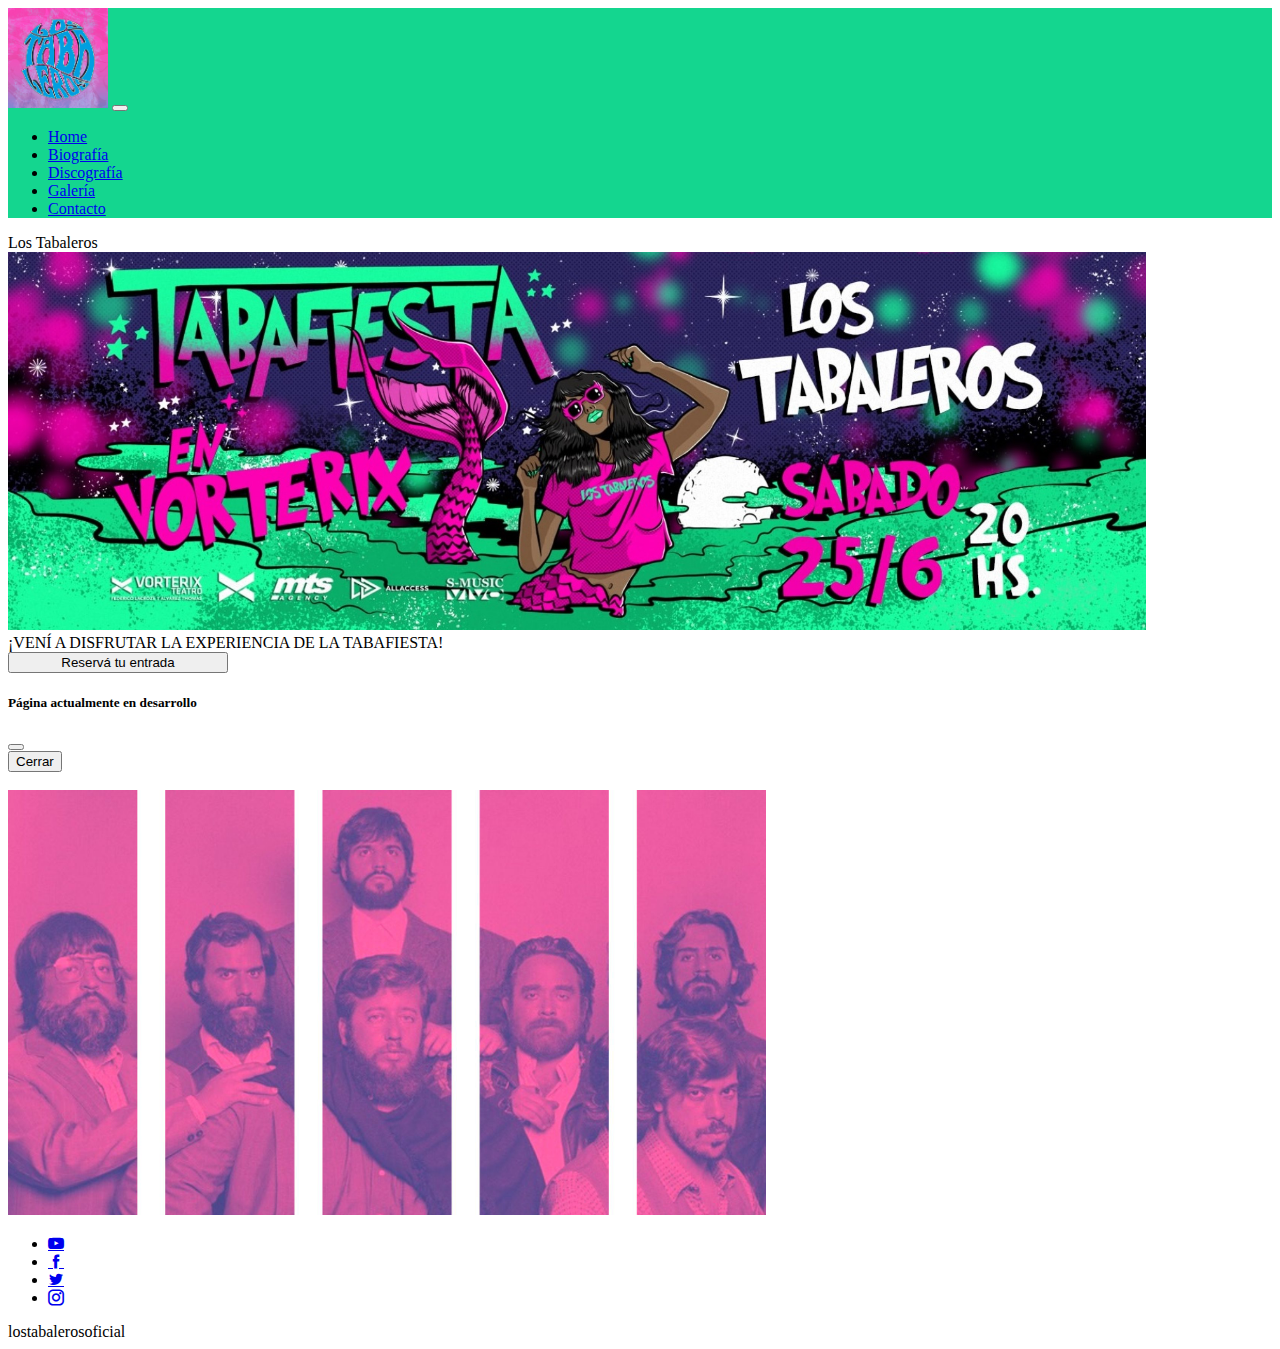
<file: index.html>
<!DOCTYPE html>
<html>
<head>
    <title>Los Tabaleros - Home</title>
    <meta charset=utf-8>
    <meta name=viewport description="Proxima función de los Tabaleros en Vorterix" content="width=device-width, initial-scale=1">
    <link href="https://cdn.jsdelivr.net/npm/bootstrap@5.1.3/dist/css/bootstrap.min.css" rel="stylesheet" integrity="sha384-1BmE4kWBq78iYhFldvKuhfTAU6auU8tT94WrHftjDbrCEXSU1oBoqyl2QvZ6jIW3" crossorigin="anonymous">
    <link rel="stylesheet" type="text/css" href="scss/estilos.css">
    <link rel="stylesheet" href="https://cdnjs.cloudflare.com/ajax/libs/animate.css/4.1.1/animate.min.css"/> 
    <link rel="stylesheet" href="./icofont/icofont.min.css">
</head>
<body>
    <div id="header" class="bg-light">
        <div class="container-flex">    
            <nav class="navbar navbar-expand-lg navbar-light" style="background-color:#14d68f">
            <div class="container-fluid"> 
              <a class="navbar-brand" href="#"></a> 
              <img src="assets/lostabaleros.jpg" class="logotaba" alt="logotaba" height="100px">
              <button class="navbar-toggler" type="button" data-bs-toggle="collapse" data-bs-target="#navbarNav" aria-controls="navbarNav" aria-expanded="false" aria-label="Toggle navigation">
                <span class="navbar-toggler-icon"></span>
              </button>  
              <div class="collapse navbar-collapse" id="navbarNav"> 
                <ul class="nav nav-pills flex-column flex-sm-row">
                  <li class="nav-item">
                    <a class="nav-link" href="index.html">Home</a>
                  </li>
                  <li class="nav-item">
                    <a class="nav-link" href="Biografía.html">Biografía</a>
                  </li>
                  <li class="nav-item">
                    <a class="nav-link" href="Discografía.html">Discografía</a>
                  </li>  
                  <li class="nav-item">
                    <a class="nav-link" href="Galería.html">Galería</a>
                  </li>
                  <li class="nav-item">
                    <a class="nav-link" href="Contacto.html">Contacto</a>
                  </li>
                </ul>
              </div>
            </div>
            </nav>
        </div>
    </div>
    <div class="animate__animated animate__jackInTheBox">
        <div class="h1">Los Tabaleros</div>
    </div>
    <img class="banner" src="assets/bannerfecha.jpg" alt="Los Tabaleros próxima fecha" position="fixed" width="90%">
    <div class="p animate__animated animate__zoomIn">¡VENÍ A DISFRUTAR LA EXPERIENCIA DE LA TABAFIESTA!</div>
    <button class="button1" class="mx-auto" style="width: 220px;"type="button" data-bs-toggle="modal" data-bs-target="#exampleModal">Reservá tu entrada</button>
    <div class="modal fade" id="exampleModal" tabindex="-1" aria-labelledby="exampleModalLabel" aria-hidden="true">
      <div class="modal-dialog">
        <div class="modal-content">
        <div class="modal-header">
          <h5 class="modal-title" id="exampleModalLabel">Página actualmente en desarrollo</h5>
          <button type="button" class="btn-close" data-bs-dismiss="modal" aria-label="Close"></button>
        </div>
        <div class="modal-footer">
          <button type="button" class="btn btn-secondary" data-bs-dismiss="modal">Cerrar</button>
        </div>
       </div>
      </div>
    </div>
    <br><img src="assets/fotofoto.jpg" class="ff" alt="Los Tabaleros presentación" position="fixed" width="60%"></br>
<div id="footer">
  <div class="redes">
    <ul class="redes_sociales" class="mx-auto" style="width: 200px;">
      <li><a href="https://www.youtube.com/user/lostabaleros" target="blank"><i class="icofont-youtube-play"></i></a></li>
      <li><a href="https://www.facebook.com/los.tabaleros" target="blank"><i class="icofont-facebook"></i></a></li>
      <li><a href="https://twitter.com/lostabaleros" target="blank"><i class="icofont-twitter"></i></a></li>
      <li><a href="https://www.instagram.com/lostabaleros/"target="blank"><i class="icofont-instagram"></i></a></li>  
    </ul>
  </div>
  <div class="mx-auto" style="width: 200px;">
    lostabalerosoficial
  </div>
</div>
  <script src="https://cdn.jsdelivr.net/npm/bootstrap@5.1.3/dist/js/bootstrap.bundle.min.js" integrity="sha384-ka7Sk0Gln4gmtz2MlQnikT1wXgYsOg+OMhuP+IlRH9sENBO0LRn5q+8nbTov4+1p" crossorigin="anonymous"></script>
</body>
</html>
</file>
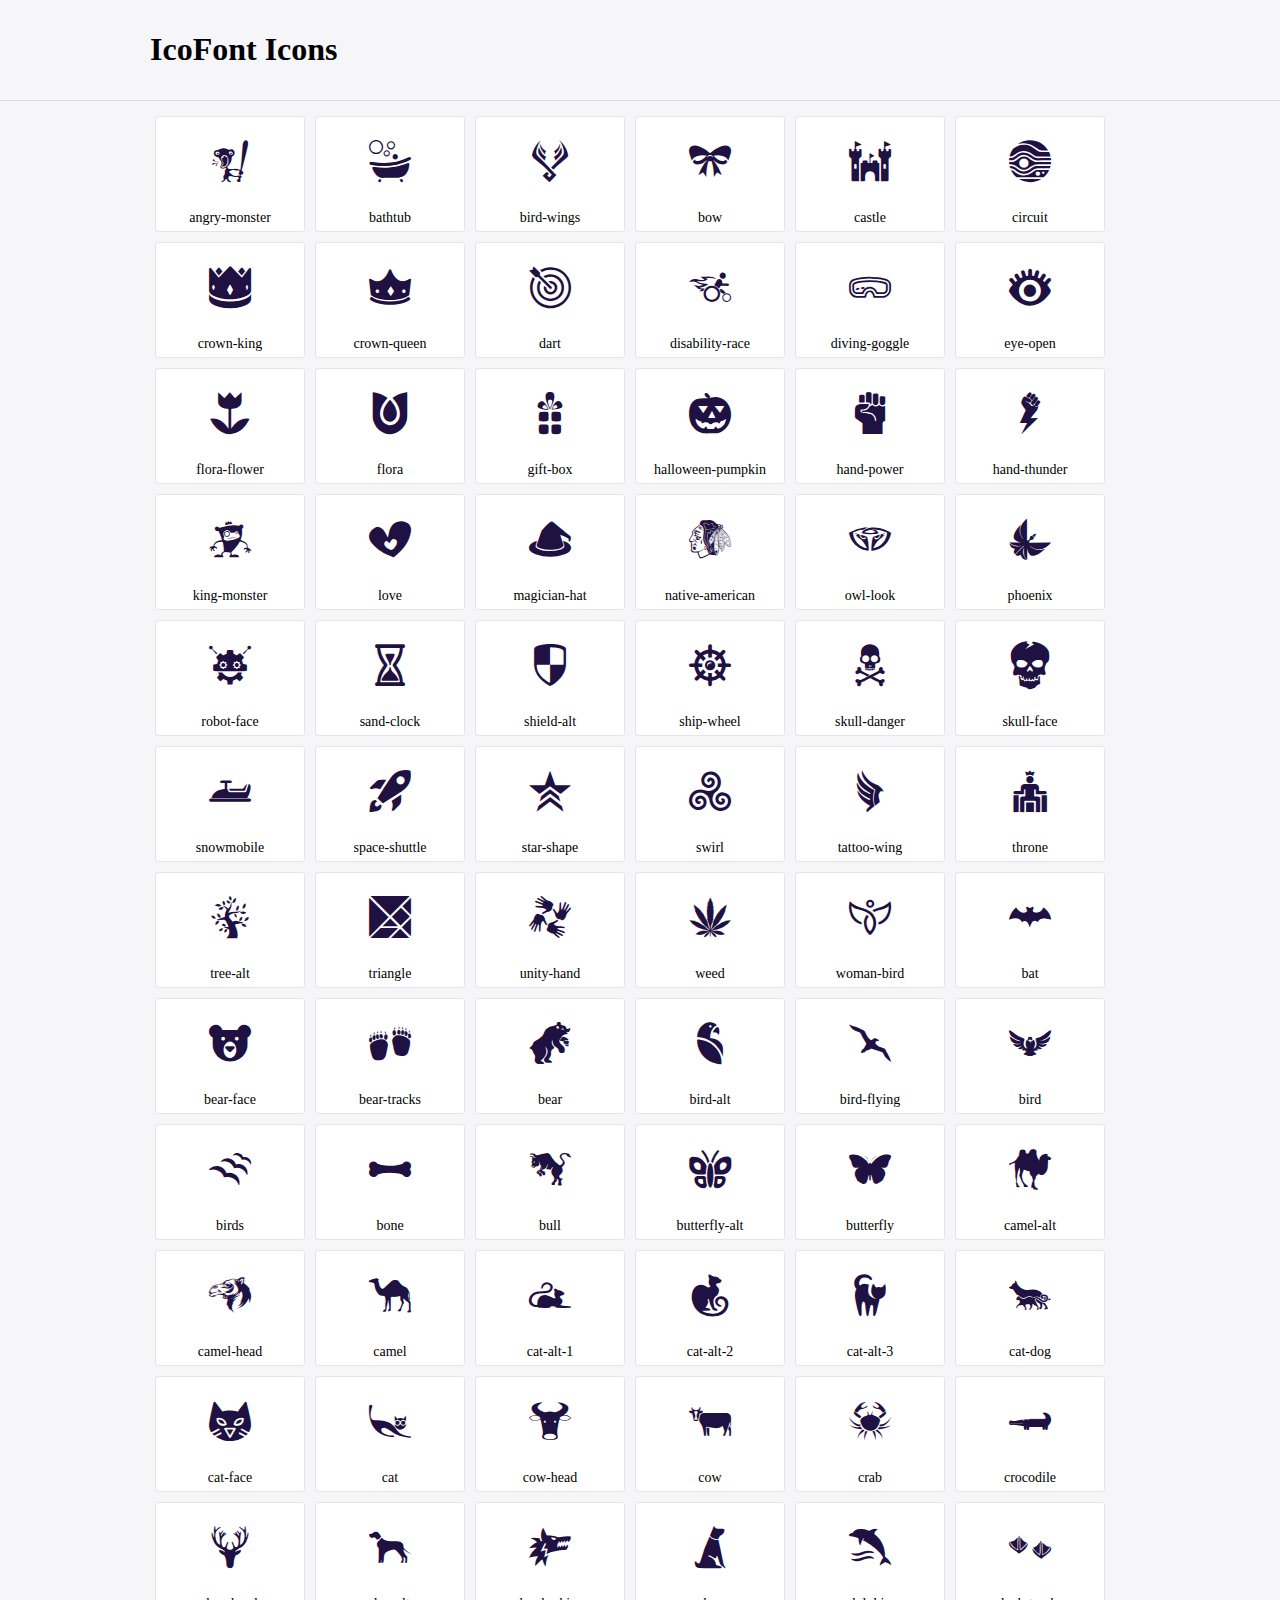
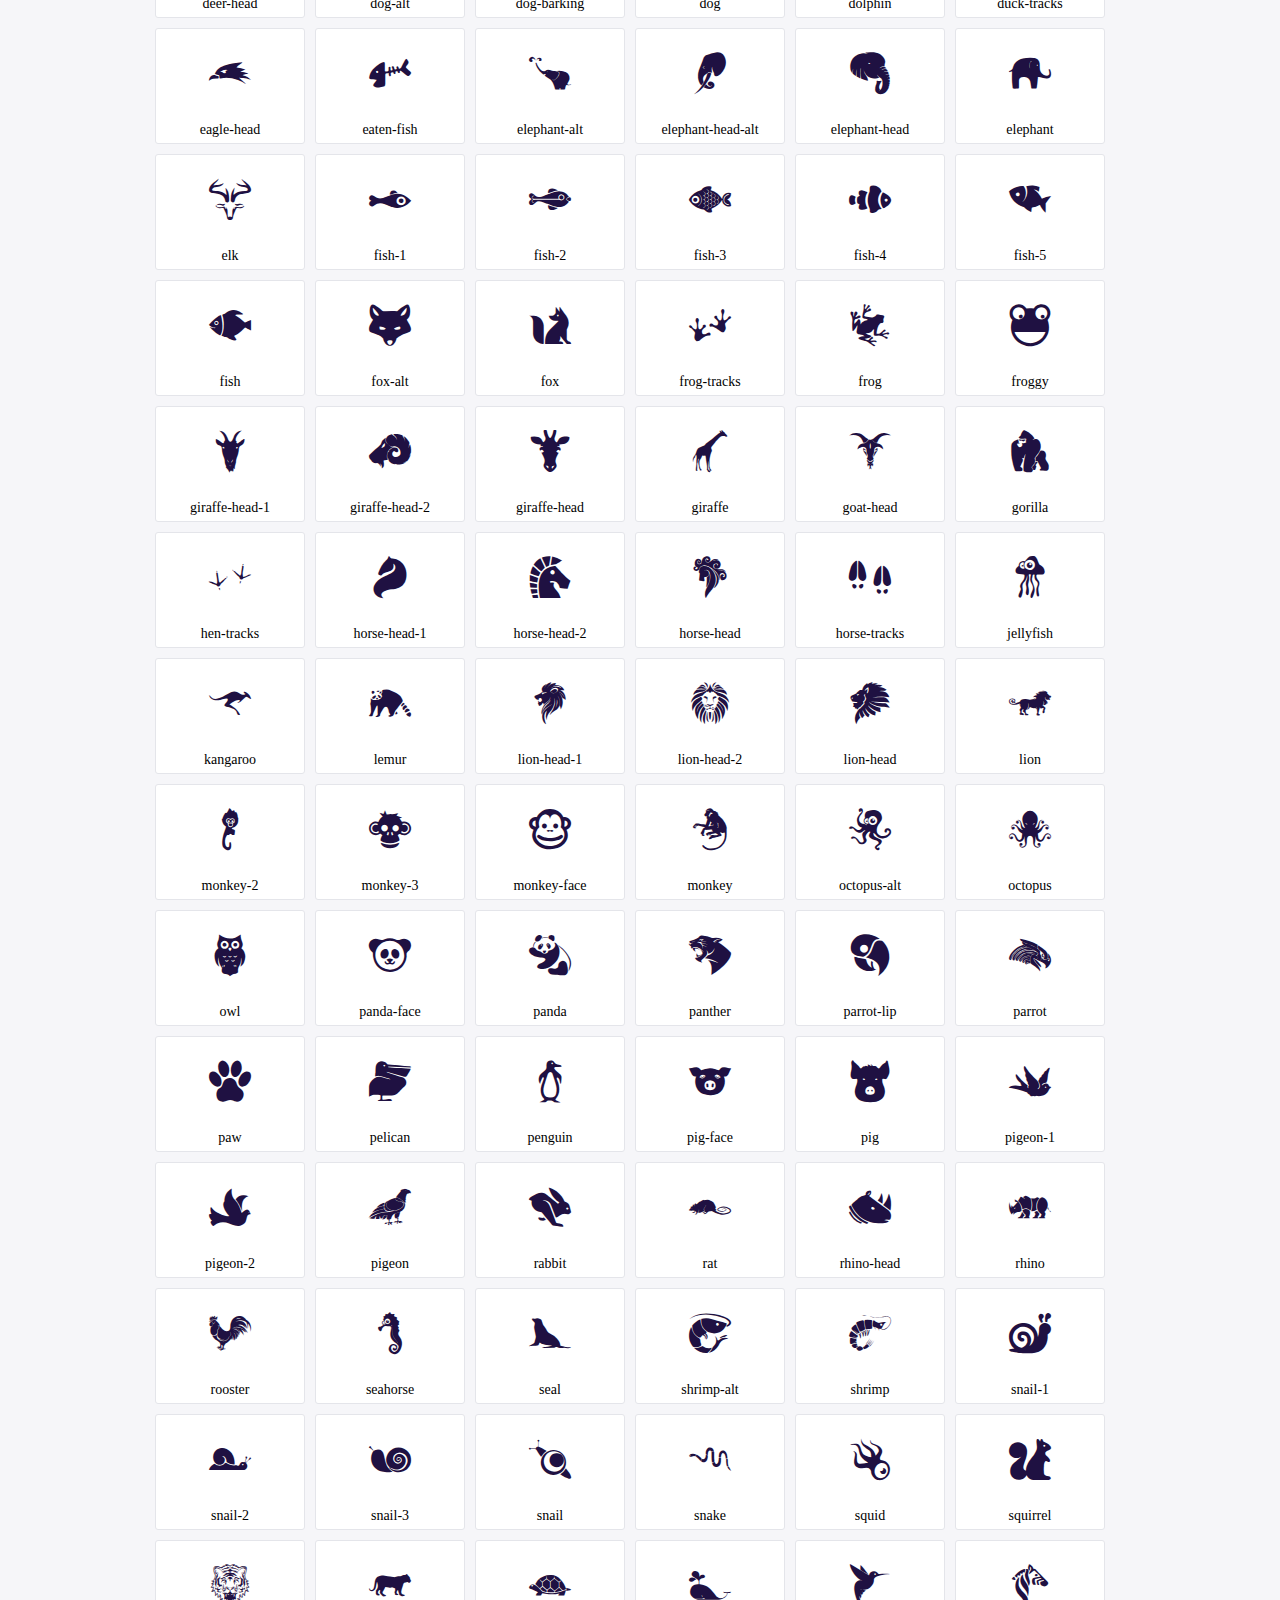
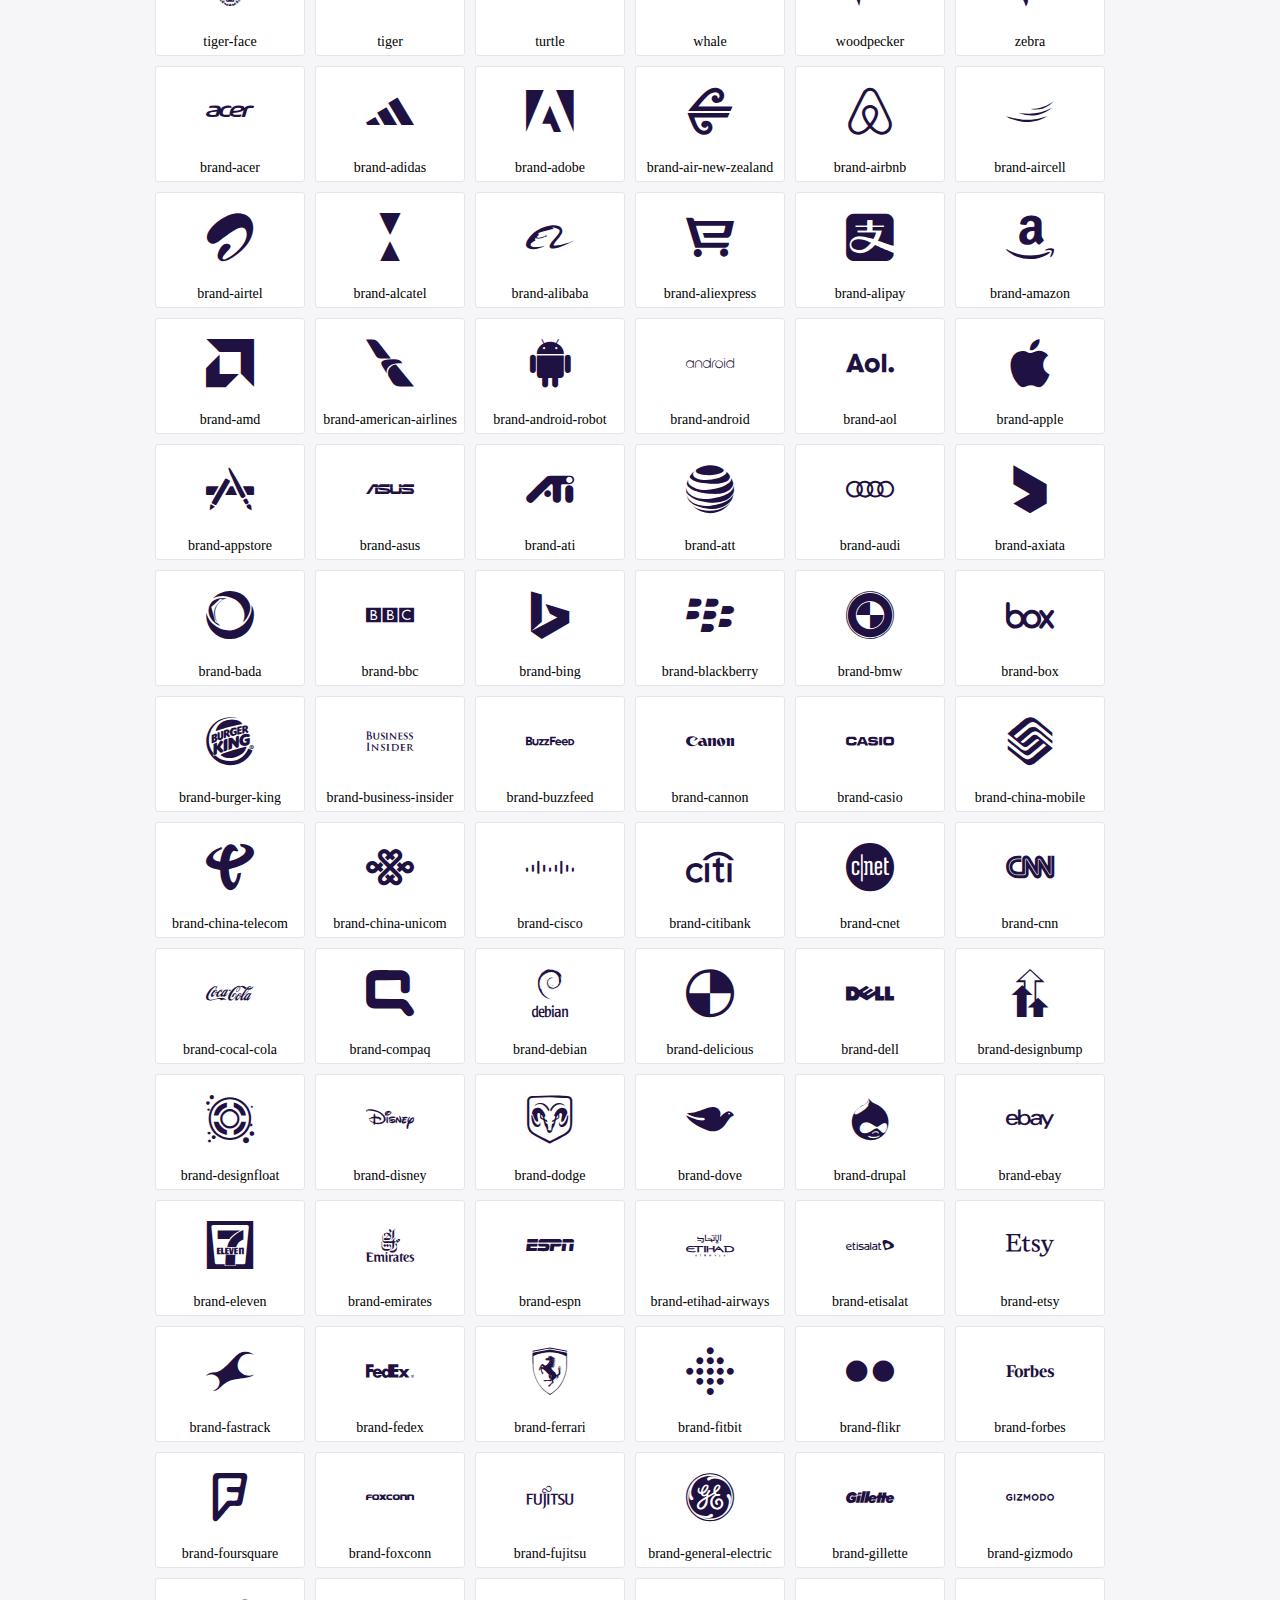
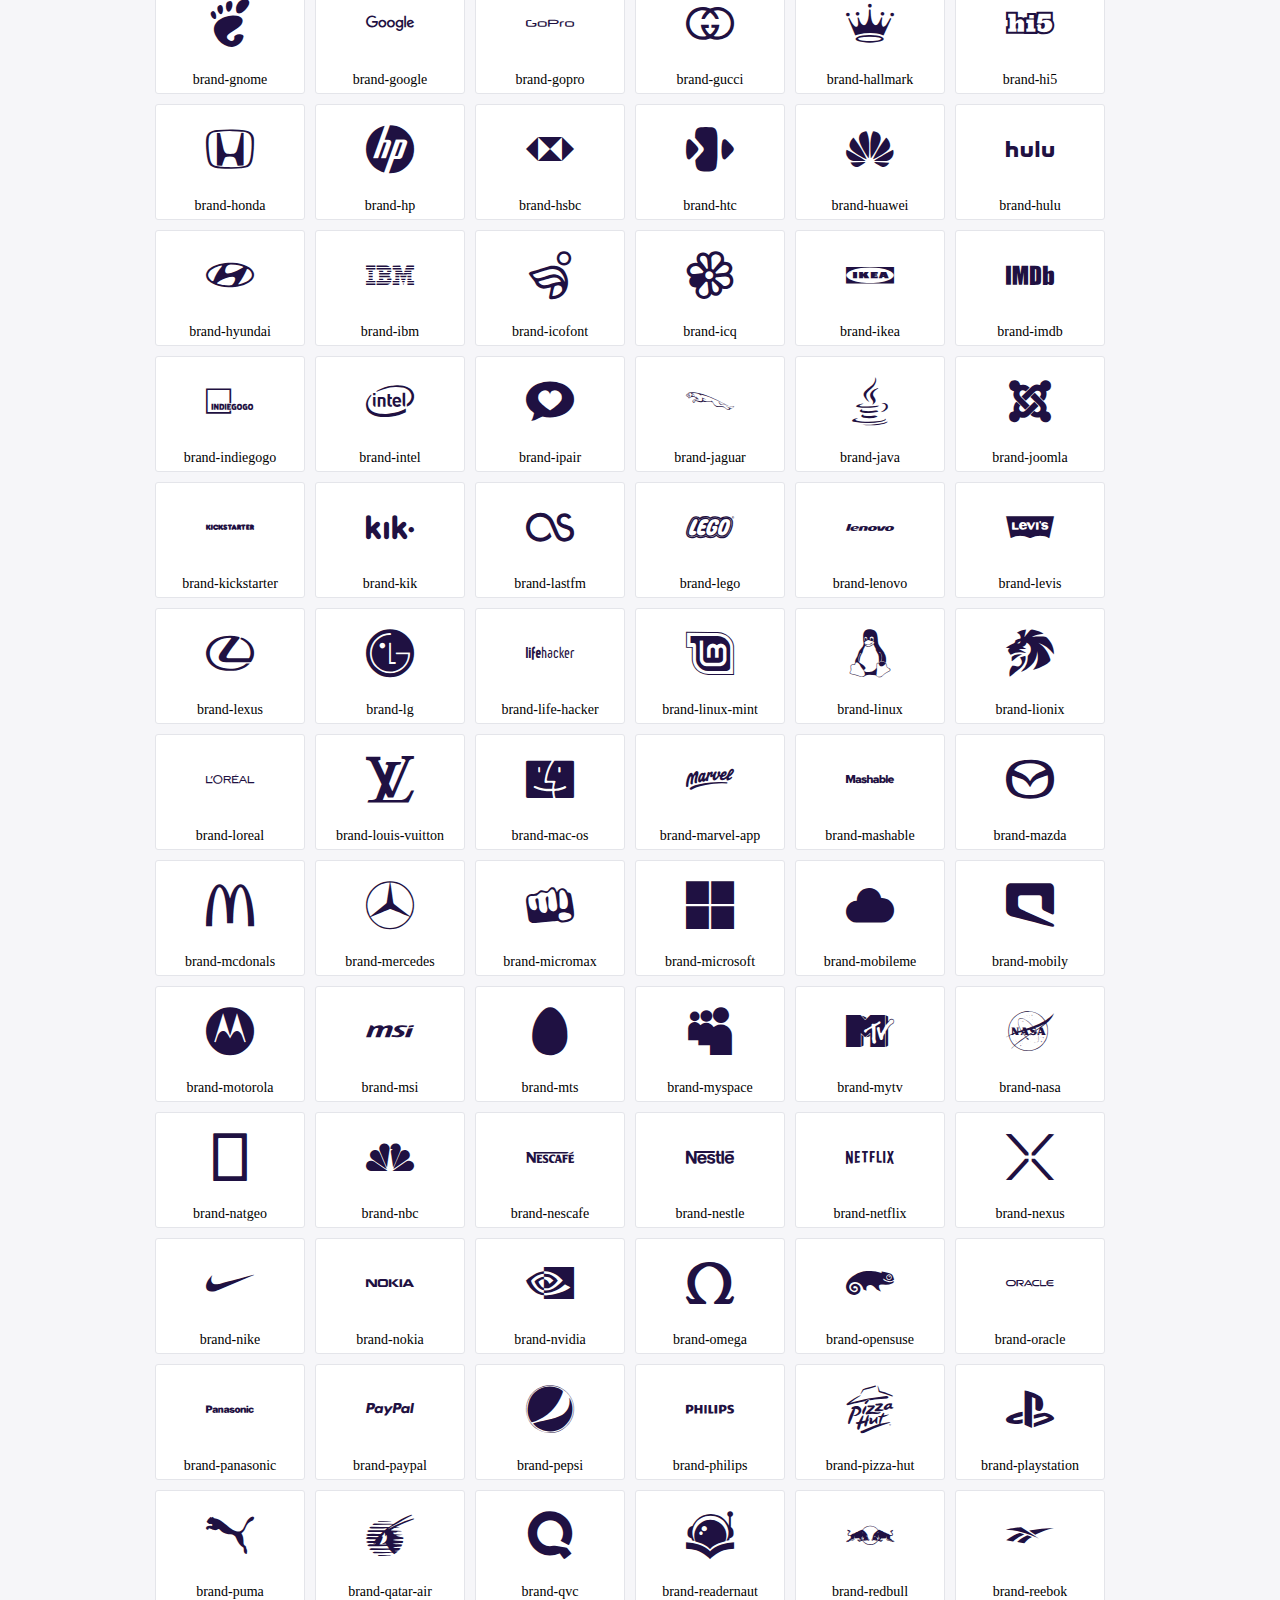
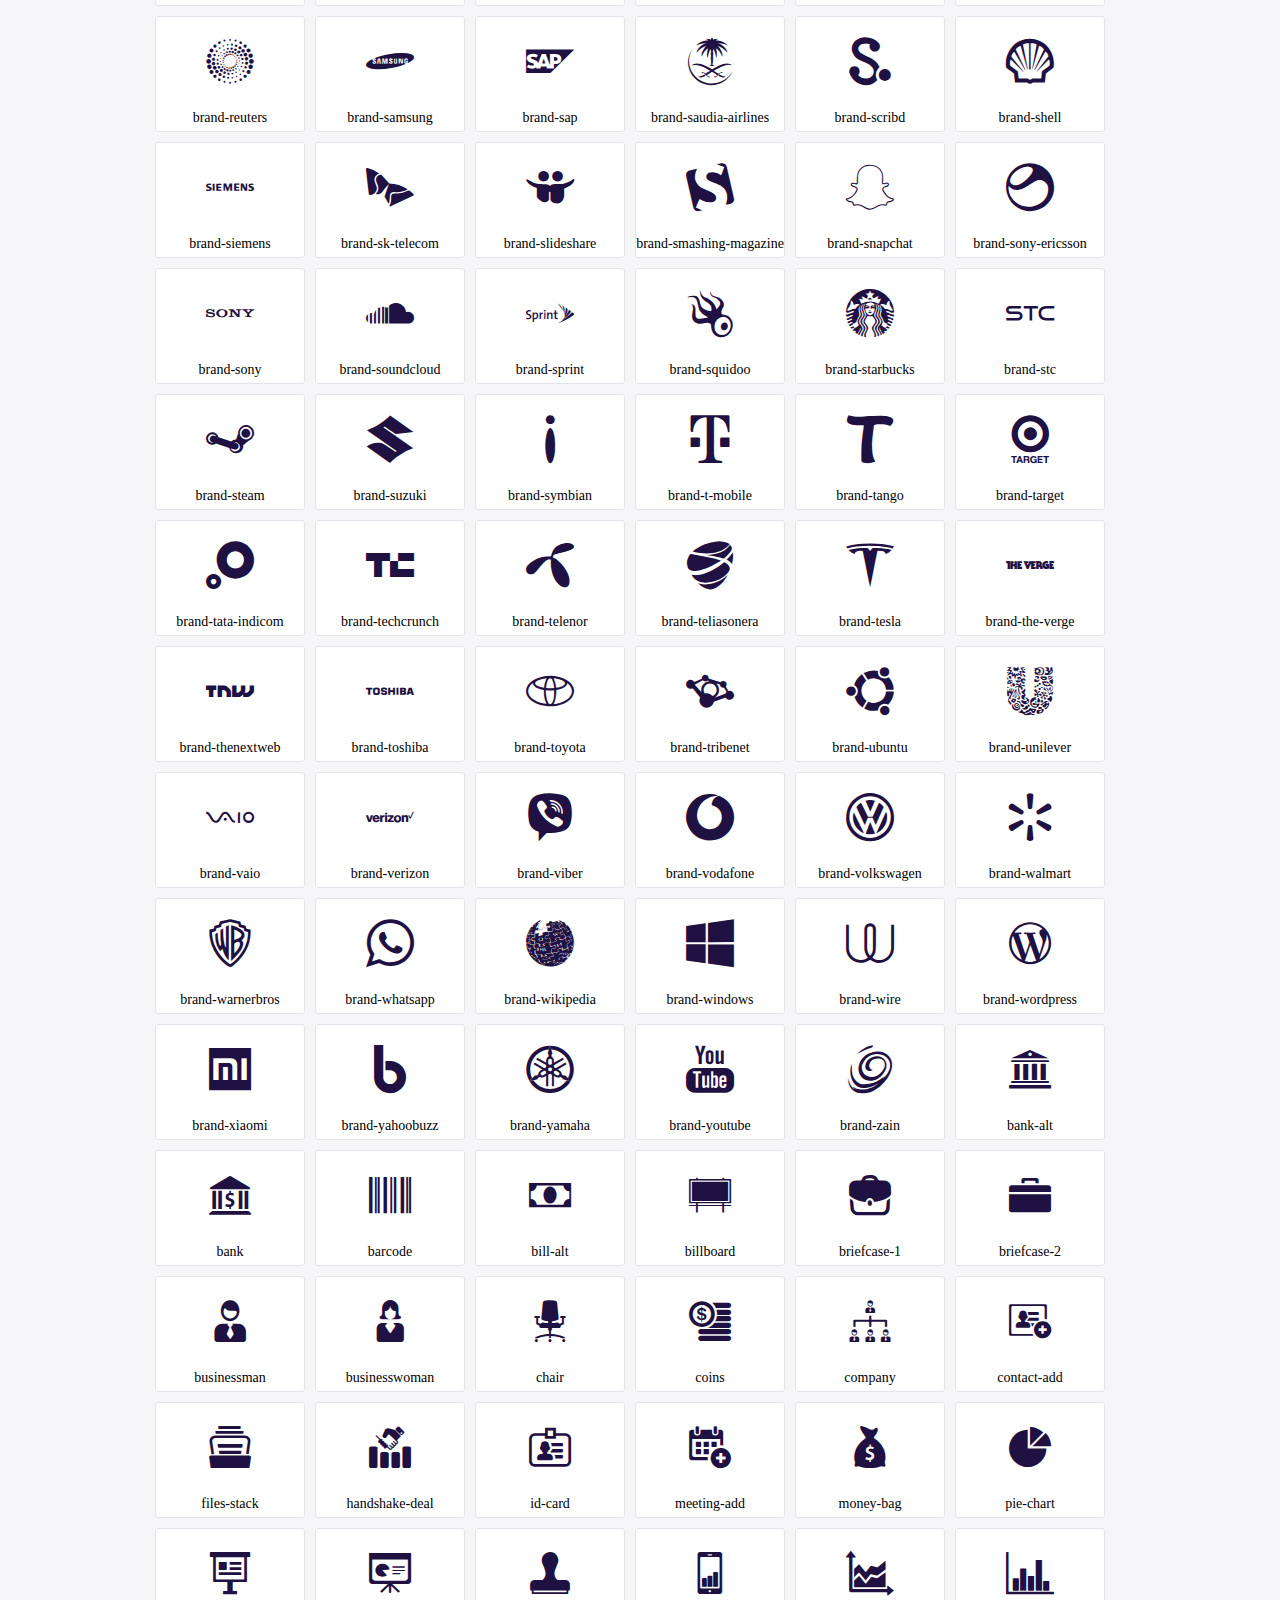
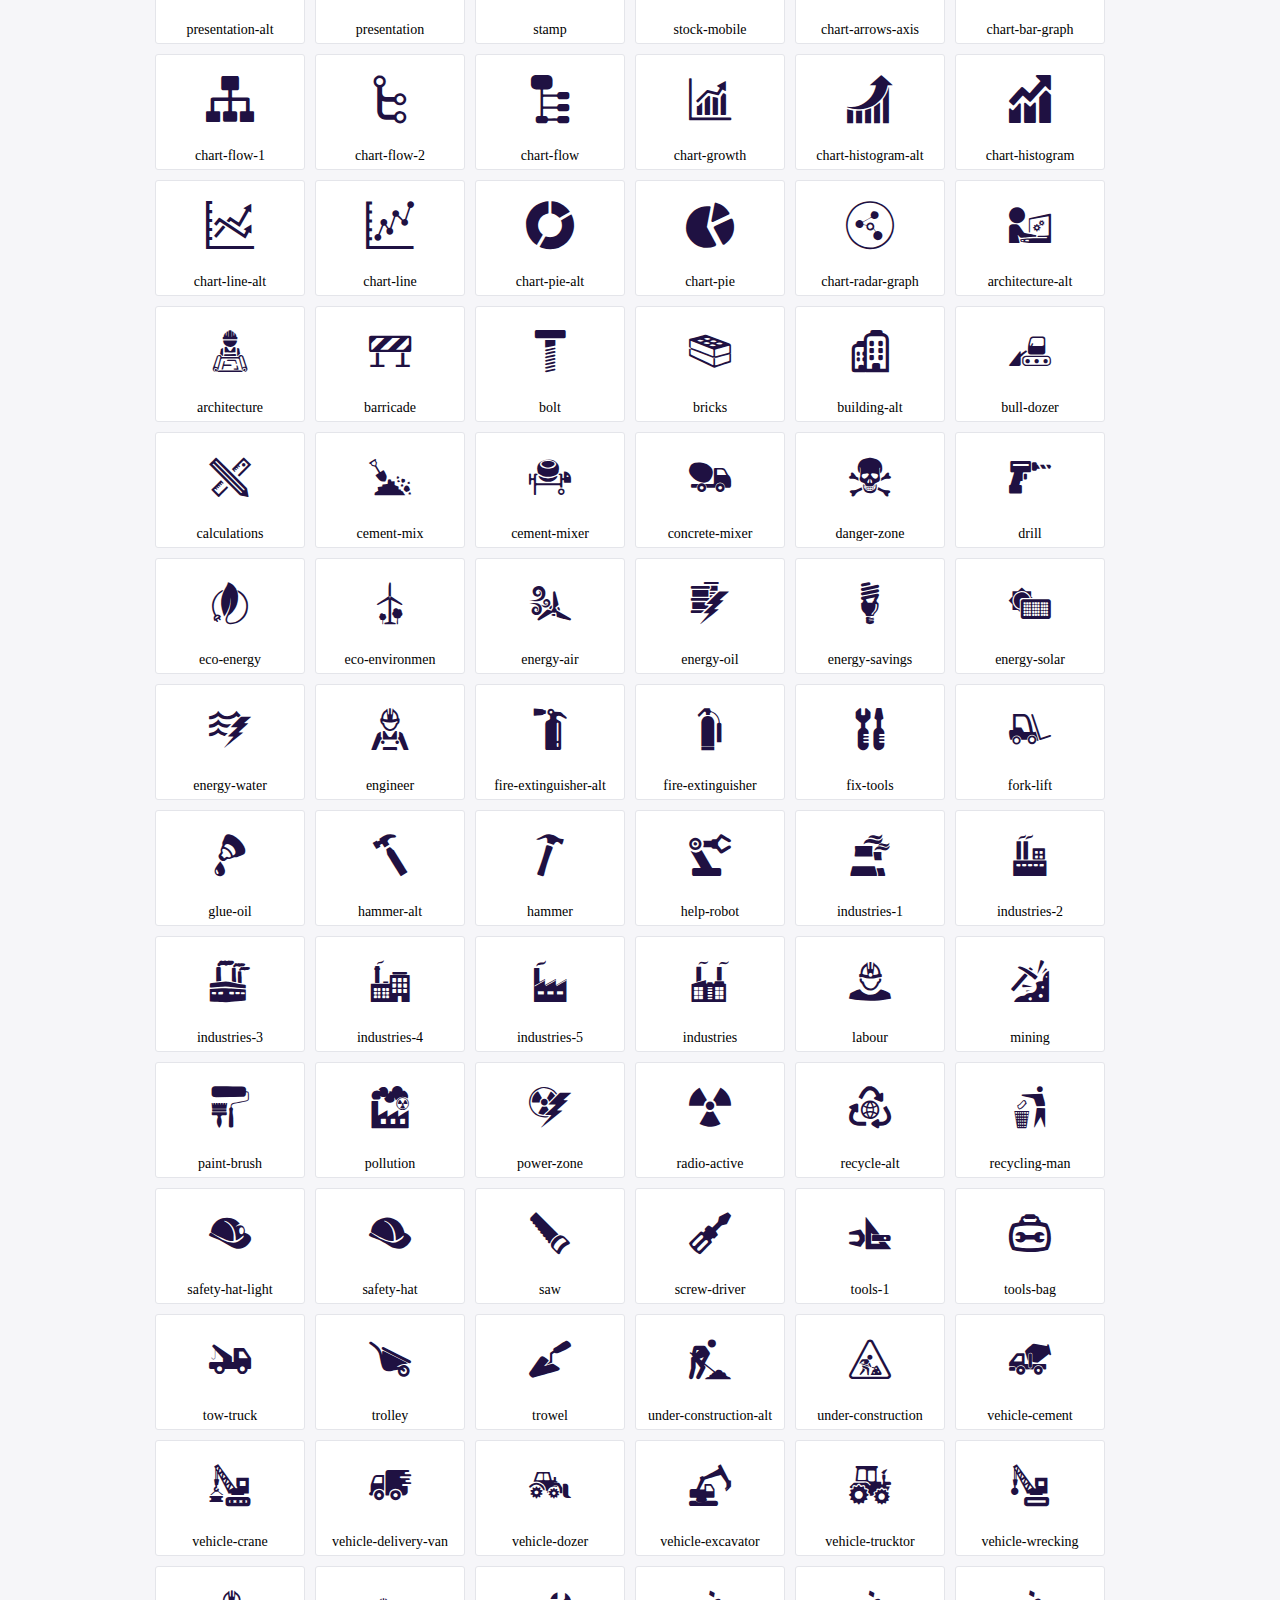
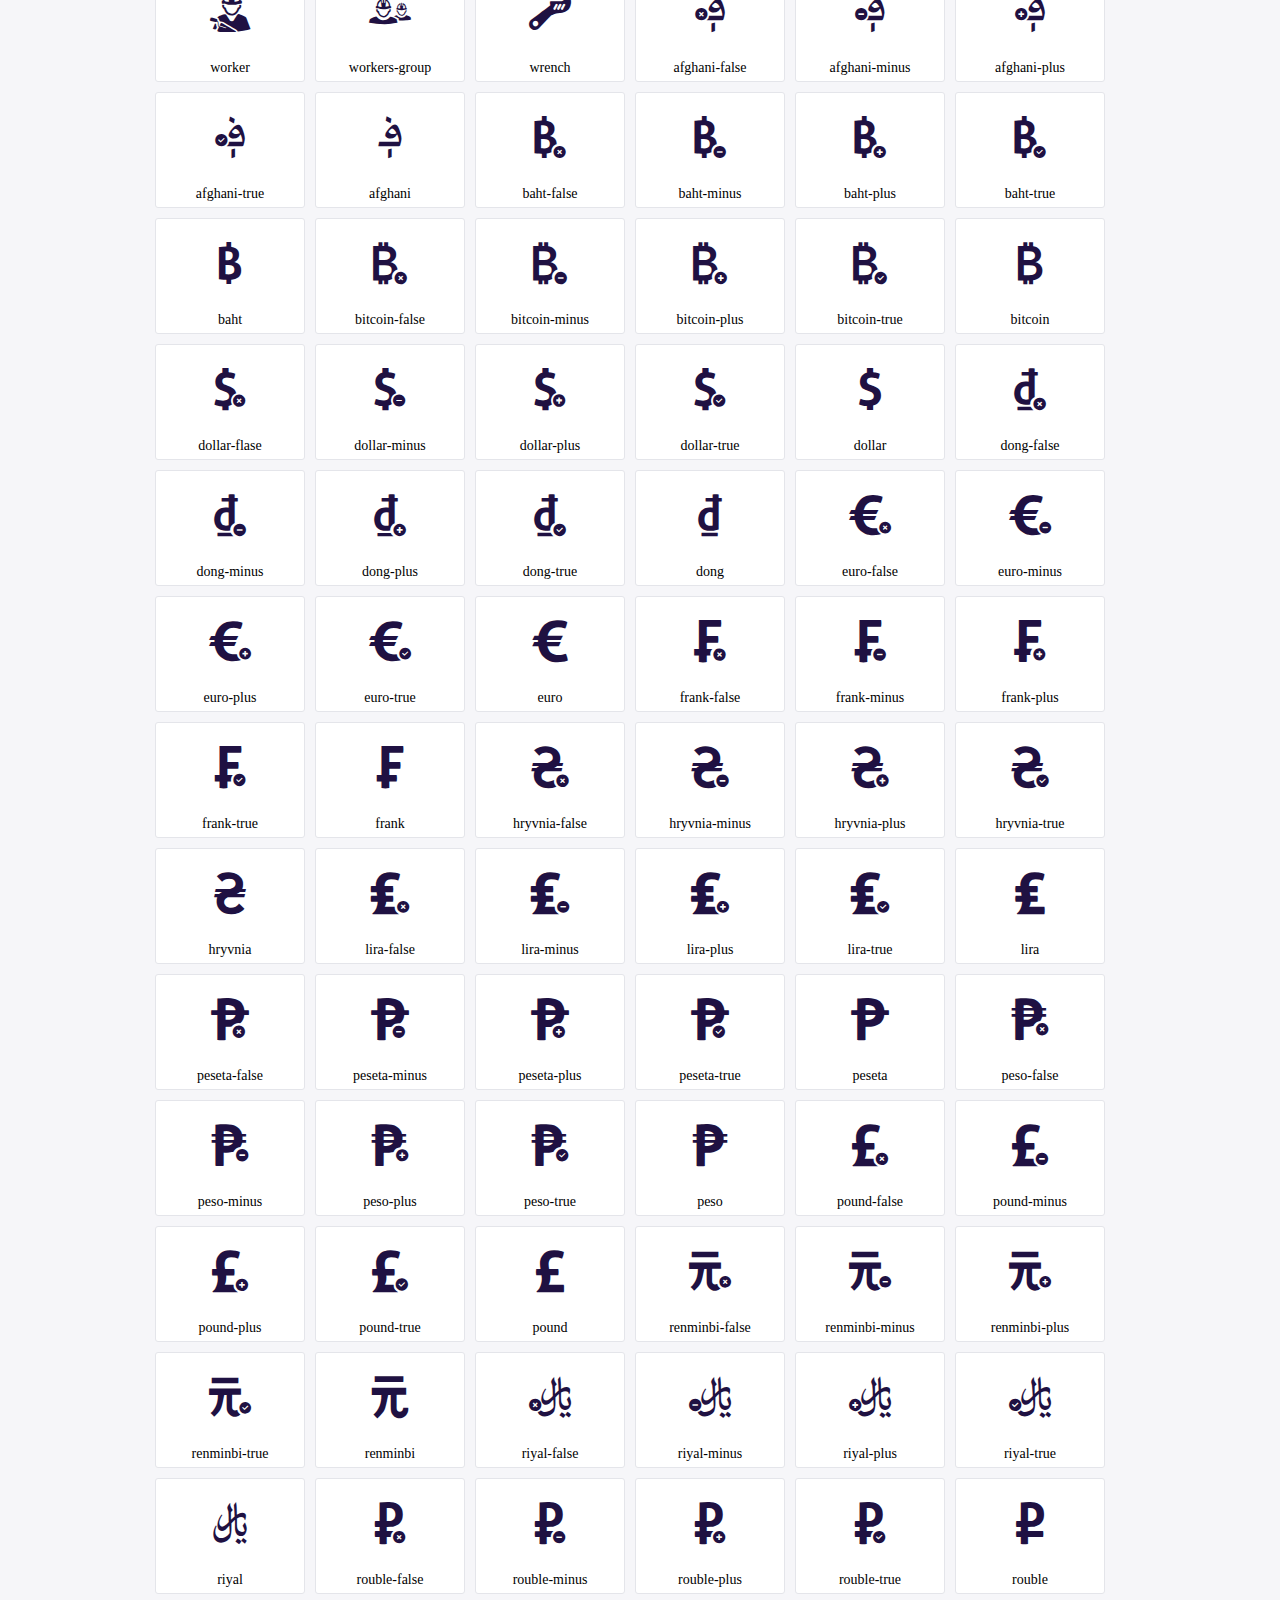
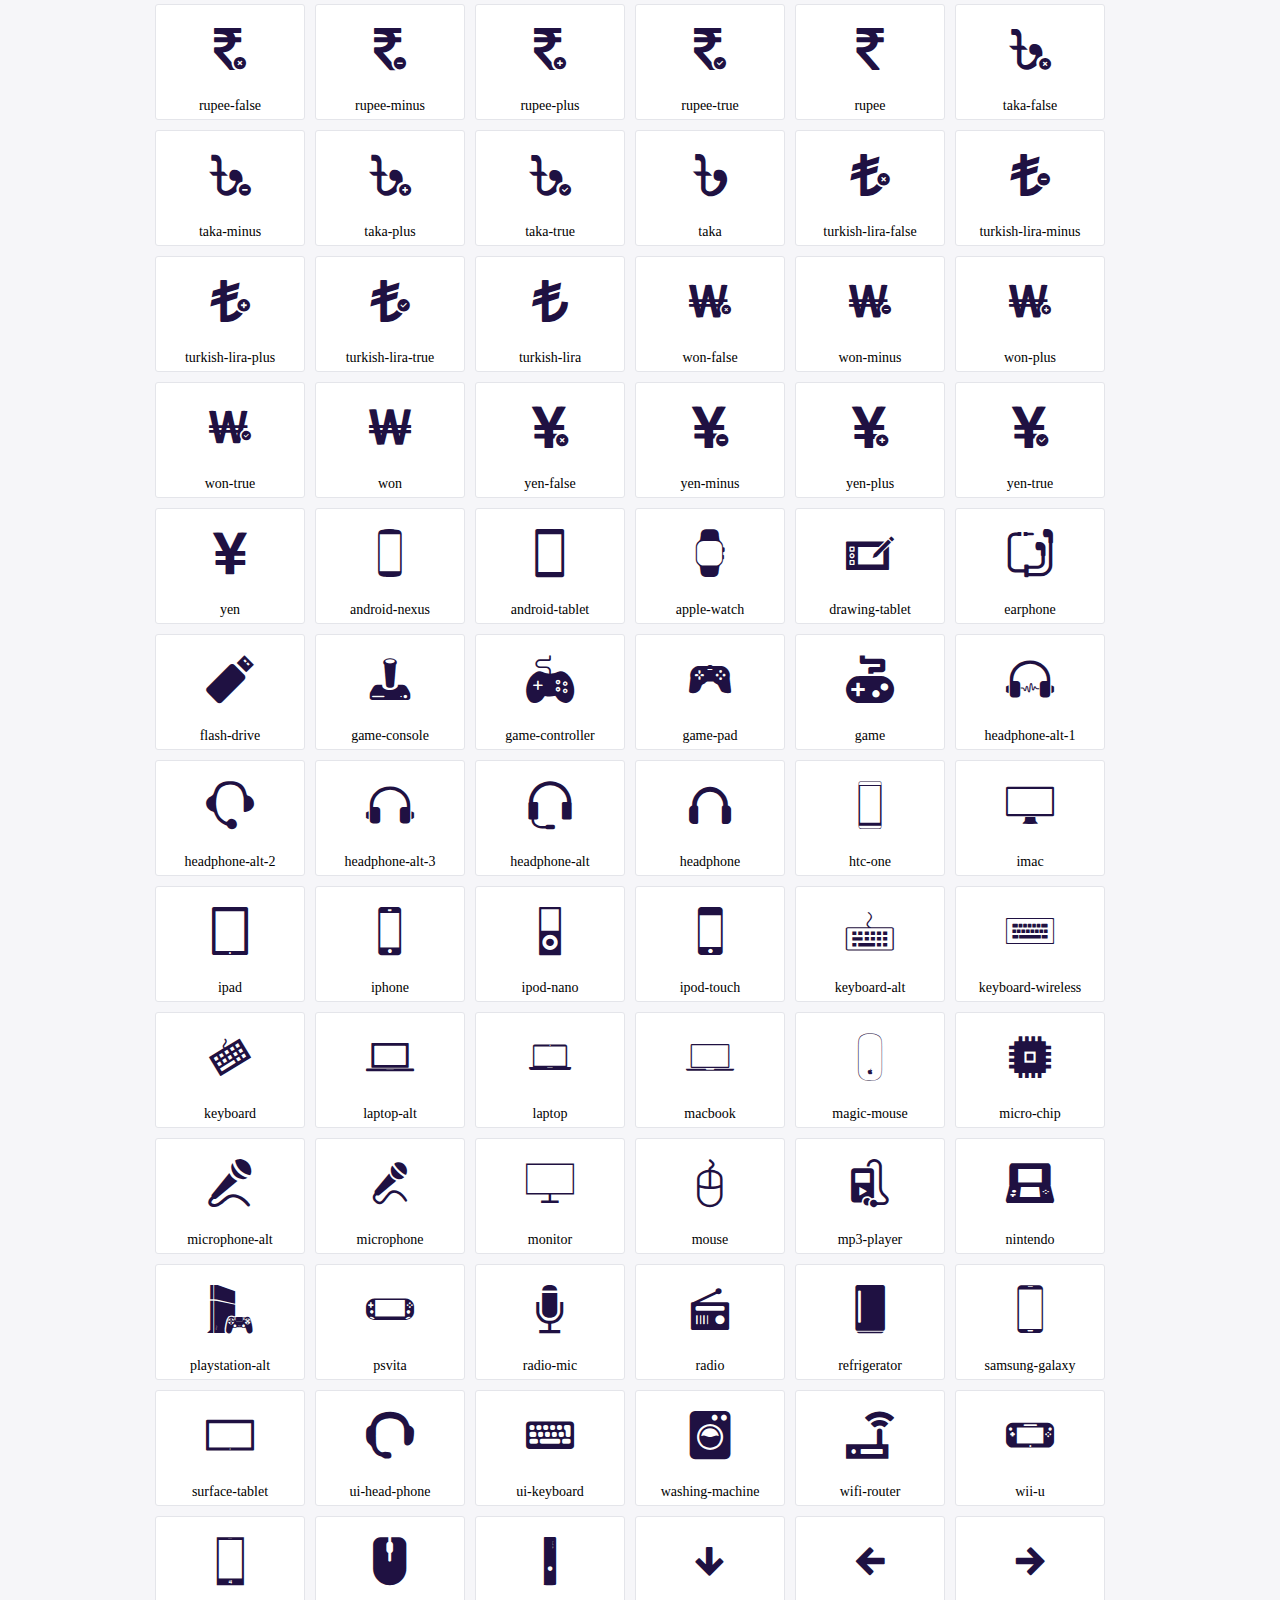
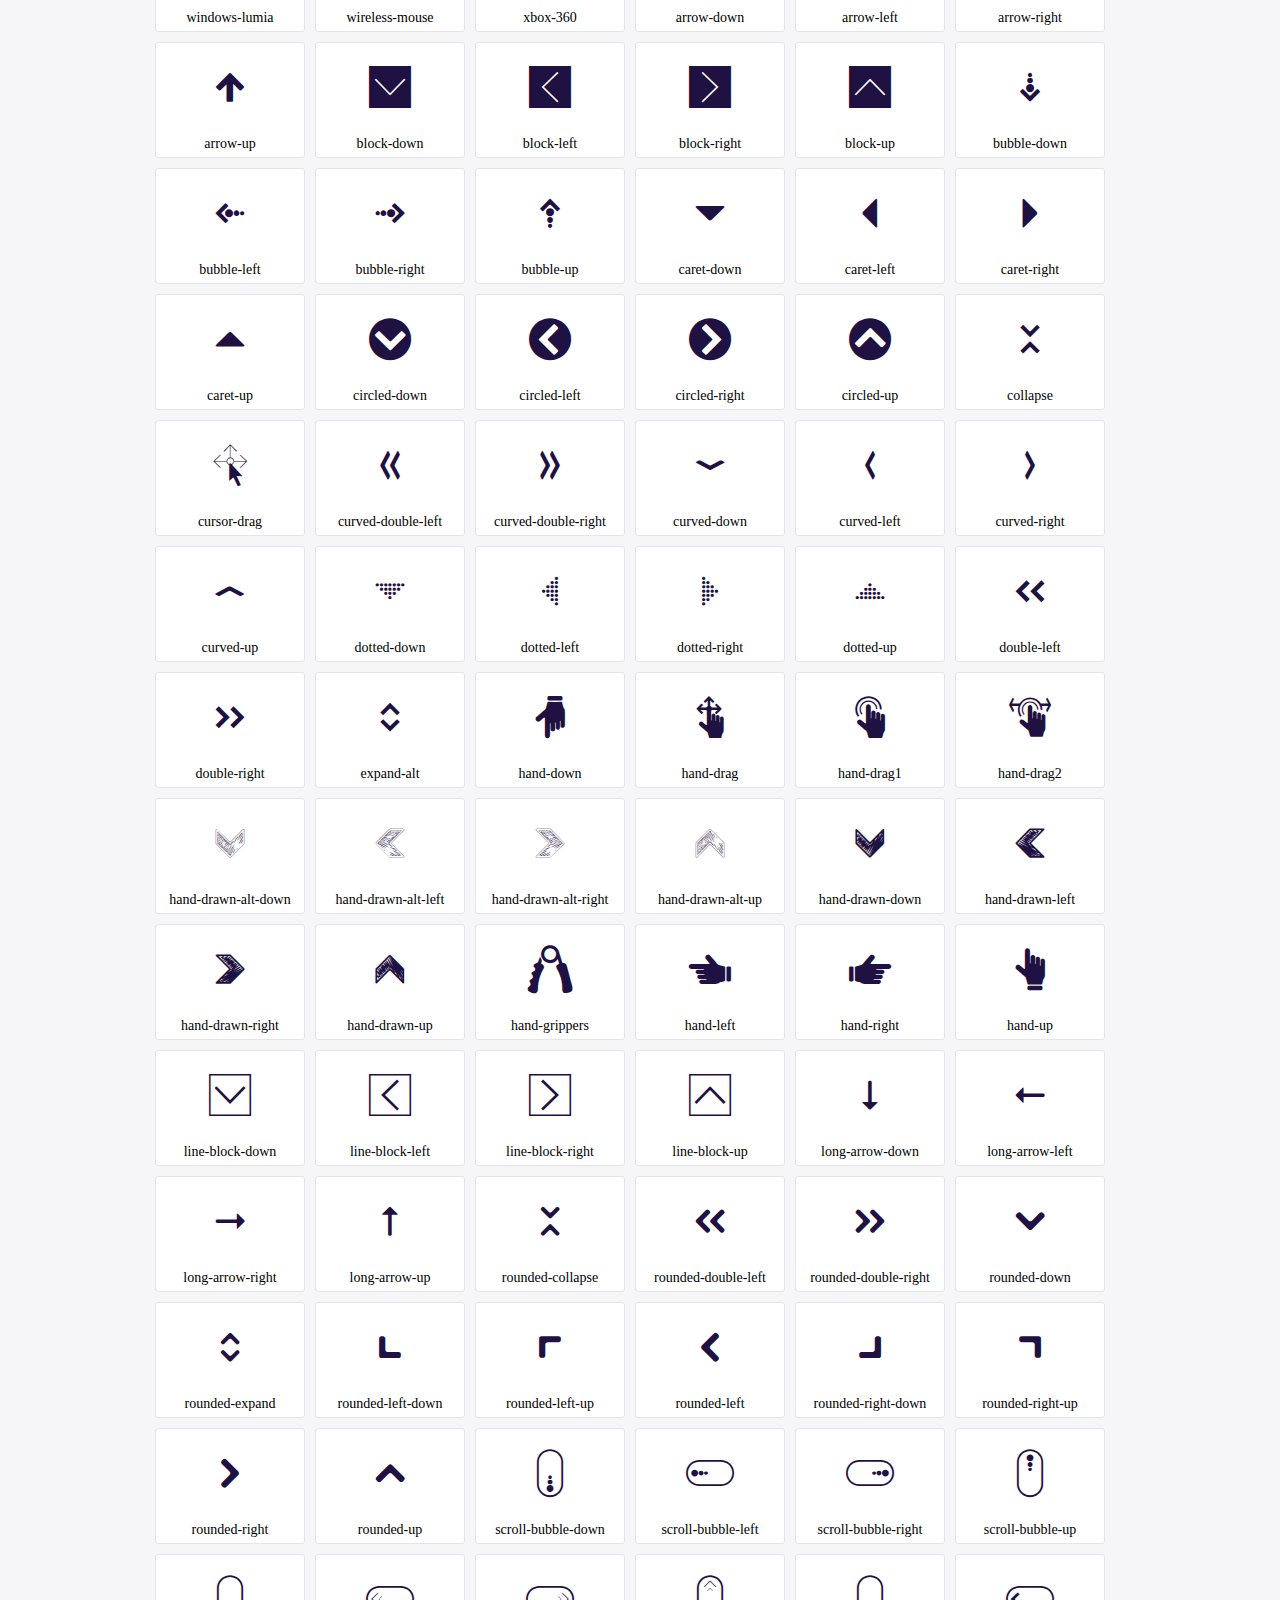
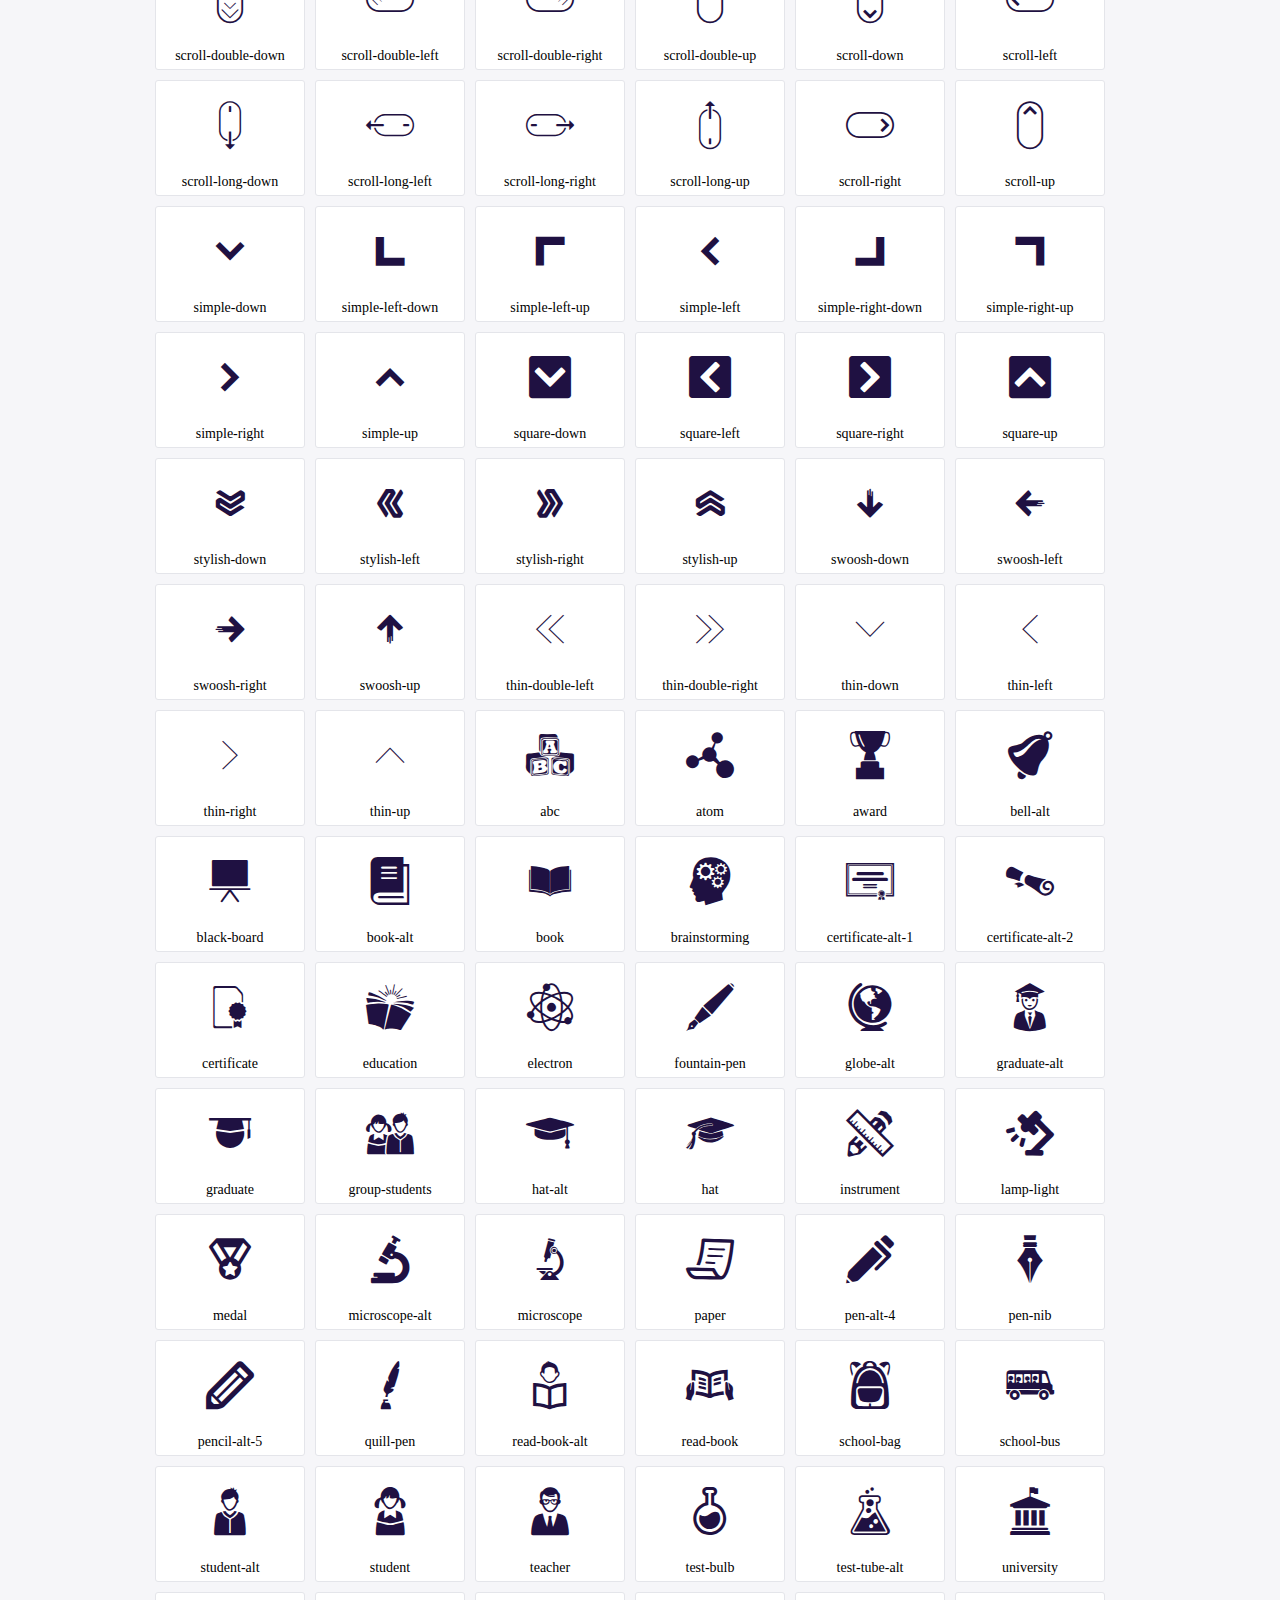
<file: icofont/demo.html>
<!DOCTYPE html>
	<html>
	<head>
		<meta charset="utf-8">
		<title>Examples | IcoFont</title>
		<link rel="stylesheet" type="text/css" href="./icofont.min.css">
		<style type="text/css">
			body {
				margin: 0;
				padding: 0;
				background: #F6F6F9;
			}
			.header {
				border-bottom: 1px solid #DCDCE1;
				padding: 10px 0;
				margin-bottom: 10px;
			}
			.container {
				width: 980px;
				margin: 0 auto;
			}
			.ico-title {
				font-size: 2em;
			}
			.iconlist {
				margin: 0;
				padding: 0;
				list-style: none;
				text-align: center;
				width: 100%;
				display: flex;
				flex-wrap: wrap;
				flex-direction: row;
			}
			.iconlist li {
				position: relative;
				margin: 5px;
				width: 150px;
				cursor: pointer;
			}
			.iconlist li .icon-holder {
				position: relative;
				text-align: center;
				border-radius: 3px;
				overflow: hidden;
				padding-bottom: 5px;
				background: #ffffff;
				border: 1px solid #E4E5EA;
				transition: all 0.2s linear 0s;
			}
			.iconlist li .icon-holder:hover {
				background: #00C3DA;
				color: #ffffff;
			}
			.iconlist li .icon-holder:hover .icon i {
				color: #ffffff;
			}
			.iconlist li .icon-holder .icon {
				padding: 20px;
				text-align: center;
			}
			.iconlist li .icon-holder .icon i {
				font-size: 3em;
				color: #1F1142;
			}
			.iconlist li .icon-holder span {
				font-size: 14px;
				display: block;
				margin-top: 5px;
				border-radius: 3px;
			}
		</style>
	</head>
	<body>
	<div class="header">
		<div class="container">
			<h1 class="ico-title"> IcoFont Icons </h1>
		</div>
	</div>
	<div class="container">
		<ul class="iconlist">
		
		<li>
			<div class="icon-holder">
				<div class="icon"> 
					<i class="icofont-angry-monster"></i>
				</div> 
				<span> angry-monster </span>
			</div>
		</li>
		
		<li>
			<div class="icon-holder">
				<div class="icon"> 
					<i class="icofont-bathtub"></i>
				</div> 
				<span> bathtub </span>
			</div>
		</li>
		
		<li>
			<div class="icon-holder">
				<div class="icon"> 
					<i class="icofont-bird-wings"></i>
				</div> 
				<span> bird-wings </span>
			</div>
		</li>
		
		<li>
			<div class="icon-holder">
				<div class="icon"> 
					<i class="icofont-bow"></i>
				</div> 
				<span> bow </span>
			</div>
		</li>
		
		<li>
			<div class="icon-holder">
				<div class="icon"> 
					<i class="icofont-castle"></i>
				</div> 
				<span> castle </span>
			</div>
		</li>
		
		<li>
			<div class="icon-holder">
				<div class="icon"> 
					<i class="icofont-circuit"></i>
				</div> 
				<span> circuit </span>
			</div>
		</li>
		
		<li>
			<div class="icon-holder">
				<div class="icon"> 
					<i class="icofont-crown-king"></i>
				</div> 
				<span> crown-king </span>
			</div>
		</li>
		
		<li>
			<div class="icon-holder">
				<div class="icon"> 
					<i class="icofont-crown-queen"></i>
				</div> 
				<span> crown-queen </span>
			</div>
		</li>
		
		<li>
			<div class="icon-holder">
				<div class="icon"> 
					<i class="icofont-dart"></i>
				</div> 
				<span> dart </span>
			</div>
		</li>
		
		<li>
			<div class="icon-holder">
				<div class="icon"> 
					<i class="icofont-disability-race"></i>
				</div> 
				<span> disability-race </span>
			</div>
		</li>
		
		<li>
			<div class="icon-holder">
				<div class="icon"> 
					<i class="icofont-diving-goggle"></i>
				</div> 
				<span> diving-goggle </span>
			</div>
		</li>
		
		<li>
			<div class="icon-holder">
				<div class="icon"> 
					<i class="icofont-eye-open"></i>
				</div> 
				<span> eye-open </span>
			</div>
		</li>
		
		<li>
			<div class="icon-holder">
				<div class="icon"> 
					<i class="icofont-flora-flower"></i>
				</div> 
				<span> flora-flower </span>
			</div>
		</li>
		
		<li>
			<div class="icon-holder">
				<div class="icon"> 
					<i class="icofont-flora"></i>
				</div> 
				<span> flora </span>
			</div>
		</li>
		
		<li>
			<div class="icon-holder">
				<div class="icon"> 
					<i class="icofont-gift-box"></i>
				</div> 
				<span> gift-box </span>
			</div>
		</li>
		
		<li>
			<div class="icon-holder">
				<div class="icon"> 
					<i class="icofont-halloween-pumpkin"></i>
				</div> 
				<span> halloween-pumpkin </span>
			</div>
		</li>
		
		<li>
			<div class="icon-holder">
				<div class="icon"> 
					<i class="icofont-hand-power"></i>
				</div> 
				<span> hand-power </span>
			</div>
		</li>
		
		<li>
			<div class="icon-holder">
				<div class="icon"> 
					<i class="icofont-hand-thunder"></i>
				</div> 
				<span> hand-thunder </span>
			</div>
		</li>
		
		<li>
			<div class="icon-holder">
				<div class="icon"> 
					<i class="icofont-king-monster"></i>
				</div> 
				<span> king-monster </span>
			</div>
		</li>
		
		<li>
			<div class="icon-holder">
				<div class="icon"> 
					<i class="icofont-love"></i>
				</div> 
				<span> love </span>
			</div>
		</li>
		
		<li>
			<div class="icon-holder">
				<div class="icon"> 
					<i class="icofont-magician-hat"></i>
				</div> 
				<span> magician-hat </span>
			</div>
		</li>
		
		<li>
			<div class="icon-holder">
				<div class="icon"> 
					<i class="icofont-native-american"></i>
				</div> 
				<span> native-american </span>
			</div>
		</li>
		
		<li>
			<div class="icon-holder">
				<div class="icon"> 
					<i class="icofont-owl-look"></i>
				</div> 
				<span> owl-look </span>
			</div>
		</li>
		
		<li>
			<div class="icon-holder">
				<div class="icon"> 
					<i class="icofont-phoenix"></i>
				</div> 
				<span> phoenix </span>
			</div>
		</li>
		
		<li>
			<div class="icon-holder">
				<div class="icon"> 
					<i class="icofont-robot-face"></i>
				</div> 
				<span> robot-face </span>
			</div>
		</li>
		
		<li>
			<div class="icon-holder">
				<div class="icon"> 
					<i class="icofont-sand-clock"></i>
				</div> 
				<span> sand-clock </span>
			</div>
		</li>
		
		<li>
			<div class="icon-holder">
				<div class="icon"> 
					<i class="icofont-shield-alt"></i>
				</div> 
				<span> shield-alt </span>
			</div>
		</li>
		
		<li>
			<div class="icon-holder">
				<div class="icon"> 
					<i class="icofont-ship-wheel"></i>
				</div> 
				<span> ship-wheel </span>
			</div>
		</li>
		
		<li>
			<div class="icon-holder">
				<div class="icon"> 
					<i class="icofont-skull-danger"></i>
				</div> 
				<span> skull-danger </span>
			</div>
		</li>
		
		<li>
			<div class="icon-holder">
				<div class="icon"> 
					<i class="icofont-skull-face"></i>
				</div> 
				<span> skull-face </span>
			</div>
		</li>
		
		<li>
			<div class="icon-holder">
				<div class="icon"> 
					<i class="icofont-snowmobile"></i>
				</div> 
				<span> snowmobile </span>
			</div>
		</li>
		
		<li>
			<div class="icon-holder">
				<div class="icon"> 
					<i class="icofont-space-shuttle"></i>
				</div> 
				<span> space-shuttle </span>
			</div>
		</li>
		
		<li>
			<div class="icon-holder">
				<div class="icon"> 
					<i class="icofont-star-shape"></i>
				</div> 
				<span> star-shape </span>
			</div>
		</li>
		
		<li>
			<div class="icon-holder">
				<div class="icon"> 
					<i class="icofont-swirl"></i>
				</div> 
				<span> swirl </span>
			</div>
		</li>
		
		<li>
			<div class="icon-holder">
				<div class="icon"> 
					<i class="icofont-tattoo-wing"></i>
				</div> 
				<span> tattoo-wing </span>
			</div>
		</li>
		
		<li>
			<div class="icon-holder">
				<div class="icon"> 
					<i class="icofont-throne"></i>
				</div> 
				<span> throne </span>
			</div>
		</li>
		
		<li>
			<div class="icon-holder">
				<div class="icon"> 
					<i class="icofont-tree-alt"></i>
				</div> 
				<span> tree-alt </span>
			</div>
		</li>
		
		<li>
			<div class="icon-holder">
				<div class="icon"> 
					<i class="icofont-triangle"></i>
				</div> 
				<span> triangle </span>
			</div>
		</li>
		
		<li>
			<div class="icon-holder">
				<div class="icon"> 
					<i class="icofont-unity-hand"></i>
				</div> 
				<span> unity-hand </span>
			</div>
		</li>
		
		<li>
			<div class="icon-holder">
				<div class="icon"> 
					<i class="icofont-weed"></i>
				</div> 
				<span> weed </span>
			</div>
		</li>
		
		<li>
			<div class="icon-holder">
				<div class="icon"> 
					<i class="icofont-woman-bird"></i>
				</div> 
				<span> woman-bird </span>
			</div>
		</li>
		
		<li>
			<div class="icon-holder">
				<div class="icon"> 
					<i class="icofont-bat"></i>
				</div> 
				<span> bat </span>
			</div>
		</li>
		
		<li>
			<div class="icon-holder">
				<div class="icon"> 
					<i class="icofont-bear-face"></i>
				</div> 
				<span> bear-face </span>
			</div>
		</li>
		
		<li>
			<div class="icon-holder">
				<div class="icon"> 
					<i class="icofont-bear-tracks"></i>
				</div> 
				<span> bear-tracks </span>
			</div>
		</li>
		
		<li>
			<div class="icon-holder">
				<div class="icon"> 
					<i class="icofont-bear"></i>
				</div> 
				<span> bear </span>
			</div>
		</li>
		
		<li>
			<div class="icon-holder">
				<div class="icon"> 
					<i class="icofont-bird-alt"></i>
				</div> 
				<span> bird-alt </span>
			</div>
		</li>
		
		<li>
			<div class="icon-holder">
				<div class="icon"> 
					<i class="icofont-bird-flying"></i>
				</div> 
				<span> bird-flying </span>
			</div>
		</li>
		
		<li>
			<div class="icon-holder">
				<div class="icon"> 
					<i class="icofont-bird"></i>
				</div> 
				<span> bird </span>
			</div>
		</li>
		
		<li>
			<div class="icon-holder">
				<div class="icon"> 
					<i class="icofont-birds"></i>
				</div> 
				<span> birds </span>
			</div>
		</li>
		
		<li>
			<div class="icon-holder">
				<div class="icon"> 
					<i class="icofont-bone"></i>
				</div> 
				<span> bone </span>
			</div>
		</li>
		
		<li>
			<div class="icon-holder">
				<div class="icon"> 
					<i class="icofont-bull"></i>
				</div> 
				<span> bull </span>
			</div>
		</li>
		
		<li>
			<div class="icon-holder">
				<div class="icon"> 
					<i class="icofont-butterfly-alt"></i>
				</div> 
				<span> butterfly-alt </span>
			</div>
		</li>
		
		<li>
			<div class="icon-holder">
				<div class="icon"> 
					<i class="icofont-butterfly"></i>
				</div> 
				<span> butterfly </span>
			</div>
		</li>
		
		<li>
			<div class="icon-holder">
				<div class="icon"> 
					<i class="icofont-camel-alt"></i>
				</div> 
				<span> camel-alt </span>
			</div>
		</li>
		
		<li>
			<div class="icon-holder">
				<div class="icon"> 
					<i class="icofont-camel-head"></i>
				</div> 
				<span> camel-head </span>
			</div>
		</li>
		
		<li>
			<div class="icon-holder">
				<div class="icon"> 
					<i class="icofont-camel"></i>
				</div> 
				<span> camel </span>
			</div>
		</li>
		
		<li>
			<div class="icon-holder">
				<div class="icon"> 
					<i class="icofont-cat-alt-1"></i>
				</div> 
				<span> cat-alt-1 </span>
			</div>
		</li>
		
		<li>
			<div class="icon-holder">
				<div class="icon"> 
					<i class="icofont-cat-alt-2"></i>
				</div> 
				<span> cat-alt-2 </span>
			</div>
		</li>
		
		<li>
			<div class="icon-holder">
				<div class="icon"> 
					<i class="icofont-cat-alt-3"></i>
				</div> 
				<span> cat-alt-3 </span>
			</div>
		</li>
		
		<li>
			<div class="icon-holder">
				<div class="icon"> 
					<i class="icofont-cat-dog"></i>
				</div> 
				<span> cat-dog </span>
			</div>
		</li>
		
		<li>
			<div class="icon-holder">
				<div class="icon"> 
					<i class="icofont-cat-face"></i>
				</div> 
				<span> cat-face </span>
			</div>
		</li>
		
		<li>
			<div class="icon-holder">
				<div class="icon"> 
					<i class="icofont-cat"></i>
				</div> 
				<span> cat </span>
			</div>
		</li>
		
		<li>
			<div class="icon-holder">
				<div class="icon"> 
					<i class="icofont-cow-head"></i>
				</div> 
				<span> cow-head </span>
			</div>
		</li>
		
		<li>
			<div class="icon-holder">
				<div class="icon"> 
					<i class="icofont-cow"></i>
				</div> 
				<span> cow </span>
			</div>
		</li>
		
		<li>
			<div class="icon-holder">
				<div class="icon"> 
					<i class="icofont-crab"></i>
				</div> 
				<span> crab </span>
			</div>
		</li>
		
		<li>
			<div class="icon-holder">
				<div class="icon"> 
					<i class="icofont-crocodile"></i>
				</div> 
				<span> crocodile </span>
			</div>
		</li>
		
		<li>
			<div class="icon-holder">
				<div class="icon"> 
					<i class="icofont-deer-head"></i>
				</div> 
				<span> deer-head </span>
			</div>
		</li>
		
		<li>
			<div class="icon-holder">
				<div class="icon"> 
					<i class="icofont-dog-alt"></i>
				</div> 
				<span> dog-alt </span>
			</div>
		</li>
		
		<li>
			<div class="icon-holder">
				<div class="icon"> 
					<i class="icofont-dog-barking"></i>
				</div> 
				<span> dog-barking </span>
			</div>
		</li>
		
		<li>
			<div class="icon-holder">
				<div class="icon"> 
					<i class="icofont-dog"></i>
				</div> 
				<span> dog </span>
			</div>
		</li>
		
		<li>
			<div class="icon-holder">
				<div class="icon"> 
					<i class="icofont-dolphin"></i>
				</div> 
				<span> dolphin </span>
			</div>
		</li>
		
		<li>
			<div class="icon-holder">
				<div class="icon"> 
					<i class="icofont-duck-tracks"></i>
				</div> 
				<span> duck-tracks </span>
			</div>
		</li>
		
		<li>
			<div class="icon-holder">
				<div class="icon"> 
					<i class="icofont-eagle-head"></i>
				</div> 
				<span> eagle-head </span>
			</div>
		</li>
		
		<li>
			<div class="icon-holder">
				<div class="icon"> 
					<i class="icofont-eaten-fish"></i>
				</div> 
				<span> eaten-fish </span>
			</div>
		</li>
		
		<li>
			<div class="icon-holder">
				<div class="icon"> 
					<i class="icofont-elephant-alt"></i>
				</div> 
				<span> elephant-alt </span>
			</div>
		</li>
		
		<li>
			<div class="icon-holder">
				<div class="icon"> 
					<i class="icofont-elephant-head-alt"></i>
				</div> 
				<span> elephant-head-alt </span>
			</div>
		</li>
		
		<li>
			<div class="icon-holder">
				<div class="icon"> 
					<i class="icofont-elephant-head"></i>
				</div> 
				<span> elephant-head </span>
			</div>
		</li>
		
		<li>
			<div class="icon-holder">
				<div class="icon"> 
					<i class="icofont-elephant"></i>
				</div> 
				<span> elephant </span>
			</div>
		</li>
		
		<li>
			<div class="icon-holder">
				<div class="icon"> 
					<i class="icofont-elk"></i>
				</div> 
				<span> elk </span>
			</div>
		</li>
		
		<li>
			<div class="icon-holder">
				<div class="icon"> 
					<i class="icofont-fish-1"></i>
				</div> 
				<span> fish-1 </span>
			</div>
		</li>
		
		<li>
			<div class="icon-holder">
				<div class="icon"> 
					<i class="icofont-fish-2"></i>
				</div> 
				<span> fish-2 </span>
			</div>
		</li>
		
		<li>
			<div class="icon-holder">
				<div class="icon"> 
					<i class="icofont-fish-3"></i>
				</div> 
				<span> fish-3 </span>
			</div>
		</li>
		
		<li>
			<div class="icon-holder">
				<div class="icon"> 
					<i class="icofont-fish-4"></i>
				</div> 
				<span> fish-4 </span>
			</div>
		</li>
		
		<li>
			<div class="icon-holder">
				<div class="icon"> 
					<i class="icofont-fish-5"></i>
				</div> 
				<span> fish-5 </span>
			</div>
		</li>
		
		<li>
			<div class="icon-holder">
				<div class="icon"> 
					<i class="icofont-fish"></i>
				</div> 
				<span> fish </span>
			</div>
		</li>
		
		<li>
			<div class="icon-holder">
				<div class="icon"> 
					<i class="icofont-fox-alt"></i>
				</div> 
				<span> fox-alt </span>
			</div>
		</li>
		
		<li>
			<div class="icon-holder">
				<div class="icon"> 
					<i class="icofont-fox"></i>
				</div> 
				<span> fox </span>
			</div>
		</li>
		
		<li>
			<div class="icon-holder">
				<div class="icon"> 
					<i class="icofont-frog-tracks"></i>
				</div> 
				<span> frog-tracks </span>
			</div>
		</li>
		
		<li>
			<div class="icon-holder">
				<div class="icon"> 
					<i class="icofont-frog"></i>
				</div> 
				<span> frog </span>
			</div>
		</li>
		
		<li>
			<div class="icon-holder">
				<div class="icon"> 
					<i class="icofont-froggy"></i>
				</div> 
				<span> froggy </span>
			</div>
		</li>
		
		<li>
			<div class="icon-holder">
				<div class="icon"> 
					<i class="icofont-giraffe-head-1"></i>
				</div> 
				<span> giraffe-head-1 </span>
			</div>
		</li>
		
		<li>
			<div class="icon-holder">
				<div class="icon"> 
					<i class="icofont-giraffe-head-2"></i>
				</div> 
				<span> giraffe-head-2 </span>
			</div>
		</li>
		
		<li>
			<div class="icon-holder">
				<div class="icon"> 
					<i class="icofont-giraffe-head"></i>
				</div> 
				<span> giraffe-head </span>
			</div>
		</li>
		
		<li>
			<div class="icon-holder">
				<div class="icon"> 
					<i class="icofont-giraffe"></i>
				</div> 
				<span> giraffe </span>
			</div>
		</li>
		
		<li>
			<div class="icon-holder">
				<div class="icon"> 
					<i class="icofont-goat-head"></i>
				</div> 
				<span> goat-head </span>
			</div>
		</li>
		
		<li>
			<div class="icon-holder">
				<div class="icon"> 
					<i class="icofont-gorilla"></i>
				</div> 
				<span> gorilla </span>
			</div>
		</li>
		
		<li>
			<div class="icon-holder">
				<div class="icon"> 
					<i class="icofont-hen-tracks"></i>
				</div> 
				<span> hen-tracks </span>
			</div>
		</li>
		
		<li>
			<div class="icon-holder">
				<div class="icon"> 
					<i class="icofont-horse-head-1"></i>
				</div> 
				<span> horse-head-1 </span>
			</div>
		</li>
		
		<li>
			<div class="icon-holder">
				<div class="icon"> 
					<i class="icofont-horse-head-2"></i>
				</div> 
				<span> horse-head-2 </span>
			</div>
		</li>
		
		<li>
			<div class="icon-holder">
				<div class="icon"> 
					<i class="icofont-horse-head"></i>
				</div> 
				<span> horse-head </span>
			</div>
		</li>
		
		<li>
			<div class="icon-holder">
				<div class="icon"> 
					<i class="icofont-horse-tracks"></i>
				</div> 
				<span> horse-tracks </span>
			</div>
		</li>
		
		<li>
			<div class="icon-holder">
				<div class="icon"> 
					<i class="icofont-jellyfish"></i>
				</div> 
				<span> jellyfish </span>
			</div>
		</li>
		
		<li>
			<div class="icon-holder">
				<div class="icon"> 
					<i class="icofont-kangaroo"></i>
				</div> 
				<span> kangaroo </span>
			</div>
		</li>
		
		<li>
			<div class="icon-holder">
				<div class="icon"> 
					<i class="icofont-lemur"></i>
				</div> 
				<span> lemur </span>
			</div>
		</li>
		
		<li>
			<div class="icon-holder">
				<div class="icon"> 
					<i class="icofont-lion-head-1"></i>
				</div> 
				<span> lion-head-1 </span>
			</div>
		</li>
		
		<li>
			<div class="icon-holder">
				<div class="icon"> 
					<i class="icofont-lion-head-2"></i>
				</div> 
				<span> lion-head-2 </span>
			</div>
		</li>
		
		<li>
			<div class="icon-holder">
				<div class="icon"> 
					<i class="icofont-lion-head"></i>
				</div> 
				<span> lion-head </span>
			</div>
		</li>
		
		<li>
			<div class="icon-holder">
				<div class="icon"> 
					<i class="icofont-lion"></i>
				</div> 
				<span> lion </span>
			</div>
		</li>
		
		<li>
			<div class="icon-holder">
				<div class="icon"> 
					<i class="icofont-monkey-2"></i>
				</div> 
				<span> monkey-2 </span>
			</div>
		</li>
		
		<li>
			<div class="icon-holder">
				<div class="icon"> 
					<i class="icofont-monkey-3"></i>
				</div> 
				<span> monkey-3 </span>
			</div>
		</li>
		
		<li>
			<div class="icon-holder">
				<div class="icon"> 
					<i class="icofont-monkey-face"></i>
				</div> 
				<span> monkey-face </span>
			</div>
		</li>
		
		<li>
			<div class="icon-holder">
				<div class="icon"> 
					<i class="icofont-monkey"></i>
				</div> 
				<span> monkey </span>
			</div>
		</li>
		
		<li>
			<div class="icon-holder">
				<div class="icon"> 
					<i class="icofont-octopus-alt"></i>
				</div> 
				<span> octopus-alt </span>
			</div>
		</li>
		
		<li>
			<div class="icon-holder">
				<div class="icon"> 
					<i class="icofont-octopus"></i>
				</div> 
				<span> octopus </span>
			</div>
		</li>
		
		<li>
			<div class="icon-holder">
				<div class="icon"> 
					<i class="icofont-owl"></i>
				</div> 
				<span> owl </span>
			</div>
		</li>
		
		<li>
			<div class="icon-holder">
				<div class="icon"> 
					<i class="icofont-panda-face"></i>
				</div> 
				<span> panda-face </span>
			</div>
		</li>
		
		<li>
			<div class="icon-holder">
				<div class="icon"> 
					<i class="icofont-panda"></i>
				</div> 
				<span> panda </span>
			</div>
		</li>
		
		<li>
			<div class="icon-holder">
				<div class="icon"> 
					<i class="icofont-panther"></i>
				</div> 
				<span> panther </span>
			</div>
		</li>
		
		<li>
			<div class="icon-holder">
				<div class="icon"> 
					<i class="icofont-parrot-lip"></i>
				</div> 
				<span> parrot-lip </span>
			</div>
		</li>
		
		<li>
			<div class="icon-holder">
				<div class="icon"> 
					<i class="icofont-parrot"></i>
				</div> 
				<span> parrot </span>
			</div>
		</li>
		
		<li>
			<div class="icon-holder">
				<div class="icon"> 
					<i class="icofont-paw"></i>
				</div> 
				<span> paw </span>
			</div>
		</li>
		
		<li>
			<div class="icon-holder">
				<div class="icon"> 
					<i class="icofont-pelican"></i>
				</div> 
				<span> pelican </span>
			</div>
		</li>
		
		<li>
			<div class="icon-holder">
				<div class="icon"> 
					<i class="icofont-penguin"></i>
				</div> 
				<span> penguin </span>
			</div>
		</li>
		
		<li>
			<div class="icon-holder">
				<div class="icon"> 
					<i class="icofont-pig-face"></i>
				</div> 
				<span> pig-face </span>
			</div>
		</li>
		
		<li>
			<div class="icon-holder">
				<div class="icon"> 
					<i class="icofont-pig"></i>
				</div> 
				<span> pig </span>
			</div>
		</li>
		
		<li>
			<div class="icon-holder">
				<div class="icon"> 
					<i class="icofont-pigeon-1"></i>
				</div> 
				<span> pigeon-1 </span>
			</div>
		</li>
		
		<li>
			<div class="icon-holder">
				<div class="icon"> 
					<i class="icofont-pigeon-2"></i>
				</div> 
				<span> pigeon-2 </span>
			</div>
		</li>
		
		<li>
			<div class="icon-holder">
				<div class="icon"> 
					<i class="icofont-pigeon"></i>
				</div> 
				<span> pigeon </span>
			</div>
		</li>
		
		<li>
			<div class="icon-holder">
				<div class="icon"> 
					<i class="icofont-rabbit"></i>
				</div> 
				<span> rabbit </span>
			</div>
		</li>
		
		<li>
			<div class="icon-holder">
				<div class="icon"> 
					<i class="icofont-rat"></i>
				</div> 
				<span> rat </span>
			</div>
		</li>
		
		<li>
			<div class="icon-holder">
				<div class="icon"> 
					<i class="icofont-rhino-head"></i>
				</div> 
				<span> rhino-head </span>
			</div>
		</li>
		
		<li>
			<div class="icon-holder">
				<div class="icon"> 
					<i class="icofont-rhino"></i>
				</div> 
				<span> rhino </span>
			</div>
		</li>
		
		<li>
			<div class="icon-holder">
				<div class="icon"> 
					<i class="icofont-rooster"></i>
				</div> 
				<span> rooster </span>
			</div>
		</li>
		
		<li>
			<div class="icon-holder">
				<div class="icon"> 
					<i class="icofont-seahorse"></i>
				</div> 
				<span> seahorse </span>
			</div>
		</li>
		
		<li>
			<div class="icon-holder">
				<div class="icon"> 
					<i class="icofont-seal"></i>
				</div> 
				<span> seal </span>
			</div>
		</li>
		
		<li>
			<div class="icon-holder">
				<div class="icon"> 
					<i class="icofont-shrimp-alt"></i>
				</div> 
				<span> shrimp-alt </span>
			</div>
		</li>
		
		<li>
			<div class="icon-holder">
				<div class="icon"> 
					<i class="icofont-shrimp"></i>
				</div> 
				<span> shrimp </span>
			</div>
		</li>
		
		<li>
			<div class="icon-holder">
				<div class="icon"> 
					<i class="icofont-snail-1"></i>
				</div> 
				<span> snail-1 </span>
			</div>
		</li>
		
		<li>
			<div class="icon-holder">
				<div class="icon"> 
					<i class="icofont-snail-2"></i>
				</div> 
				<span> snail-2 </span>
			</div>
		</li>
		
		<li>
			<div class="icon-holder">
				<div class="icon"> 
					<i class="icofont-snail-3"></i>
				</div> 
				<span> snail-3 </span>
			</div>
		</li>
		
		<li>
			<div class="icon-holder">
				<div class="icon"> 
					<i class="icofont-snail"></i>
				</div> 
				<span> snail </span>
			</div>
		</li>
		
		<li>
			<div class="icon-holder">
				<div class="icon"> 
					<i class="icofont-snake"></i>
				</div> 
				<span> snake </span>
			</div>
		</li>
		
		<li>
			<div class="icon-holder">
				<div class="icon"> 
					<i class="icofont-squid"></i>
				</div> 
				<span> squid </span>
			</div>
		</li>
		
		<li>
			<div class="icon-holder">
				<div class="icon"> 
					<i class="icofont-squirrel"></i>
				</div> 
				<span> squirrel </span>
			</div>
		</li>
		
		<li>
			<div class="icon-holder">
				<div class="icon"> 
					<i class="icofont-tiger-face"></i>
				</div> 
				<span> tiger-face </span>
			</div>
		</li>
		
		<li>
			<div class="icon-holder">
				<div class="icon"> 
					<i class="icofont-tiger"></i>
				</div> 
				<span> tiger </span>
			</div>
		</li>
		
		<li>
			<div class="icon-holder">
				<div class="icon"> 
					<i class="icofont-turtle"></i>
				</div> 
				<span> turtle </span>
			</div>
		</li>
		
		<li>
			<div class="icon-holder">
				<div class="icon"> 
					<i class="icofont-whale"></i>
				</div> 
				<span> whale </span>
			</div>
		</li>
		
		<li>
			<div class="icon-holder">
				<div class="icon"> 
					<i class="icofont-woodpecker"></i>
				</div> 
				<span> woodpecker </span>
			</div>
		</li>
		
		<li>
			<div class="icon-holder">
				<div class="icon"> 
					<i class="icofont-zebra"></i>
				</div> 
				<span> zebra </span>
			</div>
		</li>
		
		<li>
			<div class="icon-holder">
				<div class="icon"> 
					<i class="icofont-brand-acer"></i>
				</div> 
				<span> brand-acer </span>
			</div>
		</li>
		
		<li>
			<div class="icon-holder">
				<div class="icon"> 
					<i class="icofont-brand-adidas"></i>
				</div> 
				<span> brand-adidas </span>
			</div>
		</li>
		
		<li>
			<div class="icon-holder">
				<div class="icon"> 
					<i class="icofont-brand-adobe"></i>
				</div> 
				<span> brand-adobe </span>
			</div>
		</li>
		
		<li>
			<div class="icon-holder">
				<div class="icon"> 
					<i class="icofont-brand-air-new-zealand"></i>
				</div> 
				<span> brand-air-new-zealand </span>
			</div>
		</li>
		
		<li>
			<div class="icon-holder">
				<div class="icon"> 
					<i class="icofont-brand-airbnb"></i>
				</div> 
				<span> brand-airbnb </span>
			</div>
		</li>
		
		<li>
			<div class="icon-holder">
				<div class="icon"> 
					<i class="icofont-brand-aircell"></i>
				</div> 
				<span> brand-aircell </span>
			</div>
		</li>
		
		<li>
			<div class="icon-holder">
				<div class="icon"> 
					<i class="icofont-brand-airtel"></i>
				</div> 
				<span> brand-airtel </span>
			</div>
		</li>
		
		<li>
			<div class="icon-holder">
				<div class="icon"> 
					<i class="icofont-brand-alcatel"></i>
				</div> 
				<span> brand-alcatel </span>
			</div>
		</li>
		
		<li>
			<div class="icon-holder">
				<div class="icon"> 
					<i class="icofont-brand-alibaba"></i>
				</div> 
				<span> brand-alibaba </span>
			</div>
		</li>
		
		<li>
			<div class="icon-holder">
				<div class="icon"> 
					<i class="icofont-brand-aliexpress"></i>
				</div> 
				<span> brand-aliexpress </span>
			</div>
		</li>
		
		<li>
			<div class="icon-holder">
				<div class="icon"> 
					<i class="icofont-brand-alipay"></i>
				</div> 
				<span> brand-alipay </span>
			</div>
		</li>
		
		<li>
			<div class="icon-holder">
				<div class="icon"> 
					<i class="icofont-brand-amazon"></i>
				</div> 
				<span> brand-amazon </span>
			</div>
		</li>
		
		<li>
			<div class="icon-holder">
				<div class="icon"> 
					<i class="icofont-brand-amd"></i>
				</div> 
				<span> brand-amd </span>
			</div>
		</li>
		
		<li>
			<div class="icon-holder">
				<div class="icon"> 
					<i class="icofont-brand-american-airlines"></i>
				</div> 
				<span> brand-american-airlines </span>
			</div>
		</li>
		
		<li>
			<div class="icon-holder">
				<div class="icon"> 
					<i class="icofont-brand-android-robot"></i>
				</div> 
				<span> brand-android-robot </span>
			</div>
		</li>
		
		<li>
			<div class="icon-holder">
				<div class="icon"> 
					<i class="icofont-brand-android"></i>
				</div> 
				<span> brand-android </span>
			</div>
		</li>
		
		<li>
			<div class="icon-holder">
				<div class="icon"> 
					<i class="icofont-brand-aol"></i>
				</div> 
				<span> brand-aol </span>
			</div>
		</li>
		
		<li>
			<div class="icon-holder">
				<div class="icon"> 
					<i class="icofont-brand-apple"></i>
				</div> 
				<span> brand-apple </span>
			</div>
		</li>
		
		<li>
			<div class="icon-holder">
				<div class="icon"> 
					<i class="icofont-brand-appstore"></i>
				</div> 
				<span> brand-appstore </span>
			</div>
		</li>
		
		<li>
			<div class="icon-holder">
				<div class="icon"> 
					<i class="icofont-brand-asus"></i>
				</div> 
				<span> brand-asus </span>
			</div>
		</li>
		
		<li>
			<div class="icon-holder">
				<div class="icon"> 
					<i class="icofont-brand-ati"></i>
				</div> 
				<span> brand-ati </span>
			</div>
		</li>
		
		<li>
			<div class="icon-holder">
				<div class="icon"> 
					<i class="icofont-brand-att"></i>
				</div> 
				<span> brand-att </span>
			</div>
		</li>
		
		<li>
			<div class="icon-holder">
				<div class="icon"> 
					<i class="icofont-brand-audi"></i>
				</div> 
				<span> brand-audi </span>
			</div>
		</li>
		
		<li>
			<div class="icon-holder">
				<div class="icon"> 
					<i class="icofont-brand-axiata"></i>
				</div> 
				<span> brand-axiata </span>
			</div>
		</li>
		
		<li>
			<div class="icon-holder">
				<div class="icon"> 
					<i class="icofont-brand-bada"></i>
				</div> 
				<span> brand-bada </span>
			</div>
		</li>
		
		<li>
			<div class="icon-holder">
				<div class="icon"> 
					<i class="icofont-brand-bbc"></i>
				</div> 
				<span> brand-bbc </span>
			</div>
		</li>
		
		<li>
			<div class="icon-holder">
				<div class="icon"> 
					<i class="icofont-brand-bing"></i>
				</div> 
				<span> brand-bing </span>
			</div>
		</li>
		
		<li>
			<div class="icon-holder">
				<div class="icon"> 
					<i class="icofont-brand-blackberry"></i>
				</div> 
				<span> brand-blackberry </span>
			</div>
		</li>
		
		<li>
			<div class="icon-holder">
				<div class="icon"> 
					<i class="icofont-brand-bmw"></i>
				</div> 
				<span> brand-bmw </span>
			</div>
		</li>
		
		<li>
			<div class="icon-holder">
				<div class="icon"> 
					<i class="icofont-brand-box"></i>
				</div> 
				<span> brand-box </span>
			</div>
		</li>
		
		<li>
			<div class="icon-holder">
				<div class="icon"> 
					<i class="icofont-brand-burger-king"></i>
				</div> 
				<span> brand-burger-king </span>
			</div>
		</li>
		
		<li>
			<div class="icon-holder">
				<div class="icon"> 
					<i class="icofont-brand-business-insider"></i>
				</div> 
				<span> brand-business-insider </span>
			</div>
		</li>
		
		<li>
			<div class="icon-holder">
				<div class="icon"> 
					<i class="icofont-brand-buzzfeed"></i>
				</div> 
				<span> brand-buzzfeed </span>
			</div>
		</li>
		
		<li>
			<div class="icon-holder">
				<div class="icon"> 
					<i class="icofont-brand-cannon"></i>
				</div> 
				<span> brand-cannon </span>
			</div>
		</li>
		
		<li>
			<div class="icon-holder">
				<div class="icon"> 
					<i class="icofont-brand-casio"></i>
				</div> 
				<span> brand-casio </span>
			</div>
		</li>
		
		<li>
			<div class="icon-holder">
				<div class="icon"> 
					<i class="icofont-brand-china-mobile"></i>
				</div> 
				<span> brand-china-mobile </span>
			</div>
		</li>
		
		<li>
			<div class="icon-holder">
				<div class="icon"> 
					<i class="icofont-brand-china-telecom"></i>
				</div> 
				<span> brand-china-telecom </span>
			</div>
		</li>
		
		<li>
			<div class="icon-holder">
				<div class="icon"> 
					<i class="icofont-brand-china-unicom"></i>
				</div> 
				<span> brand-china-unicom </span>
			</div>
		</li>
		
		<li>
			<div class="icon-holder">
				<div class="icon"> 
					<i class="icofont-brand-cisco"></i>
				</div> 
				<span> brand-cisco </span>
			</div>
		</li>
		
		<li>
			<div class="icon-holder">
				<div class="icon"> 
					<i class="icofont-brand-citibank"></i>
				</div> 
				<span> brand-citibank </span>
			</div>
		</li>
		
		<li>
			<div class="icon-holder">
				<div class="icon"> 
					<i class="icofont-brand-cnet"></i>
				</div> 
				<span> brand-cnet </span>
			</div>
		</li>
		
		<li>
			<div class="icon-holder">
				<div class="icon"> 
					<i class="icofont-brand-cnn"></i>
				</div> 
				<span> brand-cnn </span>
			</div>
		</li>
		
		<li>
			<div class="icon-holder">
				<div class="icon"> 
					<i class="icofont-brand-cocal-cola"></i>
				</div> 
				<span> brand-cocal-cola </span>
			</div>
		</li>
		
		<li>
			<div class="icon-holder">
				<div class="icon"> 
					<i class="icofont-brand-compaq"></i>
				</div> 
				<span> brand-compaq </span>
			</div>
		</li>
		
		<li>
			<div class="icon-holder">
				<div class="icon"> 
					<i class="icofont-brand-debian"></i>
				</div> 
				<span> brand-debian </span>
			</div>
		</li>
		
		<li>
			<div class="icon-holder">
				<div class="icon"> 
					<i class="icofont-brand-delicious"></i>
				</div> 
				<span> brand-delicious </span>
			</div>
		</li>
		
		<li>
			<div class="icon-holder">
				<div class="icon"> 
					<i class="icofont-brand-dell"></i>
				</div> 
				<span> brand-dell </span>
			</div>
		</li>
		
		<li>
			<div class="icon-holder">
				<div class="icon"> 
					<i class="icofont-brand-designbump"></i>
				</div> 
				<span> brand-designbump </span>
			</div>
		</li>
		
		<li>
			<div class="icon-holder">
				<div class="icon"> 
					<i class="icofont-brand-designfloat"></i>
				</div> 
				<span> brand-designfloat </span>
			</div>
		</li>
		
		<li>
			<div class="icon-holder">
				<div class="icon"> 
					<i class="icofont-brand-disney"></i>
				</div> 
				<span> brand-disney </span>
			</div>
		</li>
		
		<li>
			<div class="icon-holder">
				<div class="icon"> 
					<i class="icofont-brand-dodge"></i>
				</div> 
				<span> brand-dodge </span>
			</div>
		</li>
		
		<li>
			<div class="icon-holder">
				<div class="icon"> 
					<i class="icofont-brand-dove"></i>
				</div> 
				<span> brand-dove </span>
			</div>
		</li>
		
		<li>
			<div class="icon-holder">
				<div class="icon"> 
					<i class="icofont-brand-drupal"></i>
				</div> 
				<span> brand-drupal </span>
			</div>
		</li>
		
		<li>
			<div class="icon-holder">
				<div class="icon"> 
					<i class="icofont-brand-ebay"></i>
				</div> 
				<span> brand-ebay </span>
			</div>
		</li>
		
		<li>
			<div class="icon-holder">
				<div class="icon"> 
					<i class="icofont-brand-eleven"></i>
				</div> 
				<span> brand-eleven </span>
			</div>
		</li>
		
		<li>
			<div class="icon-holder">
				<div class="icon"> 
					<i class="icofont-brand-emirates"></i>
				</div> 
				<span> brand-emirates </span>
			</div>
		</li>
		
		<li>
			<div class="icon-holder">
				<div class="icon"> 
					<i class="icofont-brand-espn"></i>
				</div> 
				<span> brand-espn </span>
			</div>
		</li>
		
		<li>
			<div class="icon-holder">
				<div class="icon"> 
					<i class="icofont-brand-etihad-airways"></i>
				</div> 
				<span> brand-etihad-airways </span>
			</div>
		</li>
		
		<li>
			<div class="icon-holder">
				<div class="icon"> 
					<i class="icofont-brand-etisalat"></i>
				</div> 
				<span> brand-etisalat </span>
			</div>
		</li>
		
		<li>
			<div class="icon-holder">
				<div class="icon"> 
					<i class="icofont-brand-etsy"></i>
				</div> 
				<span> brand-etsy </span>
			</div>
		</li>
		
		<li>
			<div class="icon-holder">
				<div class="icon"> 
					<i class="icofont-brand-fastrack"></i>
				</div> 
				<span> brand-fastrack </span>
			</div>
		</li>
		
		<li>
			<div class="icon-holder">
				<div class="icon"> 
					<i class="icofont-brand-fedex"></i>
				</div> 
				<span> brand-fedex </span>
			</div>
		</li>
		
		<li>
			<div class="icon-holder">
				<div class="icon"> 
					<i class="icofont-brand-ferrari"></i>
				</div> 
				<span> brand-ferrari </span>
			</div>
		</li>
		
		<li>
			<div class="icon-holder">
				<div class="icon"> 
					<i class="icofont-brand-fitbit"></i>
				</div> 
				<span> brand-fitbit </span>
			</div>
		</li>
		
		<li>
			<div class="icon-holder">
				<div class="icon"> 
					<i class="icofont-brand-flikr"></i>
				</div> 
				<span> brand-flikr </span>
			</div>
		</li>
		
		<li>
			<div class="icon-holder">
				<div class="icon"> 
					<i class="icofont-brand-forbes"></i>
				</div> 
				<span> brand-forbes </span>
			</div>
		</li>
		
		<li>
			<div class="icon-holder">
				<div class="icon"> 
					<i class="icofont-brand-foursquare"></i>
				</div> 
				<span> brand-foursquare </span>
			</div>
		</li>
		
		<li>
			<div class="icon-holder">
				<div class="icon"> 
					<i class="icofont-brand-foxconn"></i>
				</div> 
				<span> brand-foxconn </span>
			</div>
		</li>
		
		<li>
			<div class="icon-holder">
				<div class="icon"> 
					<i class="icofont-brand-fujitsu"></i>
				</div> 
				<span> brand-fujitsu </span>
			</div>
		</li>
		
		<li>
			<div class="icon-holder">
				<div class="icon"> 
					<i class="icofont-brand-general-electric"></i>
				</div> 
				<span> brand-general-electric </span>
			</div>
		</li>
		
		<li>
			<div class="icon-holder">
				<div class="icon"> 
					<i class="icofont-brand-gillette"></i>
				</div> 
				<span> brand-gillette </span>
			</div>
		</li>
		
		<li>
			<div class="icon-holder">
				<div class="icon"> 
					<i class="icofont-brand-gizmodo"></i>
				</div> 
				<span> brand-gizmodo </span>
			</div>
		</li>
		
		<li>
			<div class="icon-holder">
				<div class="icon"> 
					<i class="icofont-brand-gnome"></i>
				</div> 
				<span> brand-gnome </span>
			</div>
		</li>
		
		<li>
			<div class="icon-holder">
				<div class="icon"> 
					<i class="icofont-brand-google"></i>
				</div> 
				<span> brand-google </span>
			</div>
		</li>
		
		<li>
			<div class="icon-holder">
				<div class="icon"> 
					<i class="icofont-brand-gopro"></i>
				</div> 
				<span> brand-gopro </span>
			</div>
		</li>
		
		<li>
			<div class="icon-holder">
				<div class="icon"> 
					<i class="icofont-brand-gucci"></i>
				</div> 
				<span> brand-gucci </span>
			</div>
		</li>
		
		<li>
			<div class="icon-holder">
				<div class="icon"> 
					<i class="icofont-brand-hallmark"></i>
				</div> 
				<span> brand-hallmark </span>
			</div>
		</li>
		
		<li>
			<div class="icon-holder">
				<div class="icon"> 
					<i class="icofont-brand-hi5"></i>
				</div> 
				<span> brand-hi5 </span>
			</div>
		</li>
		
		<li>
			<div class="icon-holder">
				<div class="icon"> 
					<i class="icofont-brand-honda"></i>
				</div> 
				<span> brand-honda </span>
			</div>
		</li>
		
		<li>
			<div class="icon-holder">
				<div class="icon"> 
					<i class="icofont-brand-hp"></i>
				</div> 
				<span> brand-hp </span>
			</div>
		</li>
		
		<li>
			<div class="icon-holder">
				<div class="icon"> 
					<i class="icofont-brand-hsbc"></i>
				</div> 
				<span> brand-hsbc </span>
			</div>
		</li>
		
		<li>
			<div class="icon-holder">
				<div class="icon"> 
					<i class="icofont-brand-htc"></i>
				</div> 
				<span> brand-htc </span>
			</div>
		</li>
		
		<li>
			<div class="icon-holder">
				<div class="icon"> 
					<i class="icofont-brand-huawei"></i>
				</div> 
				<span> brand-huawei </span>
			</div>
		</li>
		
		<li>
			<div class="icon-holder">
				<div class="icon"> 
					<i class="icofont-brand-hulu"></i>
				</div> 
				<span> brand-hulu </span>
			</div>
		</li>
		
		<li>
			<div class="icon-holder">
				<div class="icon"> 
					<i class="icofont-brand-hyundai"></i>
				</div> 
				<span> brand-hyundai </span>
			</div>
		</li>
		
		<li>
			<div class="icon-holder">
				<div class="icon"> 
					<i class="icofont-brand-ibm"></i>
				</div> 
				<span> brand-ibm </span>
			</div>
		</li>
		
		<li>
			<div class="icon-holder">
				<div class="icon"> 
					<i class="icofont-brand-icofont"></i>
				</div> 
				<span> brand-icofont </span>
			</div>
		</li>
		
		<li>
			<div class="icon-holder">
				<div class="icon"> 
					<i class="icofont-brand-icq"></i>
				</div> 
				<span> brand-icq </span>
			</div>
		</li>
		
		<li>
			<div class="icon-holder">
				<div class="icon"> 
					<i class="icofont-brand-ikea"></i>
				</div> 
				<span> brand-ikea </span>
			</div>
		</li>
		
		<li>
			<div class="icon-holder">
				<div class="icon"> 
					<i class="icofont-brand-imdb"></i>
				</div> 
				<span> brand-imdb </span>
			</div>
		</li>
		
		<li>
			<div class="icon-holder">
				<div class="icon"> 
					<i class="icofont-brand-indiegogo"></i>
				</div> 
				<span> brand-indiegogo </span>
			</div>
		</li>
		
		<li>
			<div class="icon-holder">
				<div class="icon"> 
					<i class="icofont-brand-intel"></i>
				</div> 
				<span> brand-intel </span>
			</div>
		</li>
		
		<li>
			<div class="icon-holder">
				<div class="icon"> 
					<i class="icofont-brand-ipair"></i>
				</div> 
				<span> brand-ipair </span>
			</div>
		</li>
		
		<li>
			<div class="icon-holder">
				<div class="icon"> 
					<i class="icofont-brand-jaguar"></i>
				</div> 
				<span> brand-jaguar </span>
			</div>
		</li>
		
		<li>
			<div class="icon-holder">
				<div class="icon"> 
					<i class="icofont-brand-java"></i>
				</div> 
				<span> brand-java </span>
			</div>
		</li>
		
		<li>
			<div class="icon-holder">
				<div class="icon"> 
					<i class="icofont-brand-joomla"></i>
				</div> 
				<span> brand-joomla </span>
			</div>
		</li>
		
		<li>
			<div class="icon-holder">
				<div class="icon"> 
					<i class="icofont-brand-kickstarter"></i>
				</div> 
				<span> brand-kickstarter </span>
			</div>
		</li>
		
		<li>
			<div class="icon-holder">
				<div class="icon"> 
					<i class="icofont-brand-kik"></i>
				</div> 
				<span> brand-kik </span>
			</div>
		</li>
		
		<li>
			<div class="icon-holder">
				<div class="icon"> 
					<i class="icofont-brand-lastfm"></i>
				</div> 
				<span> brand-lastfm </span>
			</div>
		</li>
		
		<li>
			<div class="icon-holder">
				<div class="icon"> 
					<i class="icofont-brand-lego"></i>
				</div> 
				<span> brand-lego </span>
			</div>
		</li>
		
		<li>
			<div class="icon-holder">
				<div class="icon"> 
					<i class="icofont-brand-lenovo"></i>
				</div> 
				<span> brand-lenovo </span>
			</div>
		</li>
		
		<li>
			<div class="icon-holder">
				<div class="icon"> 
					<i class="icofont-brand-levis"></i>
				</div> 
				<span> brand-levis </span>
			</div>
		</li>
		
		<li>
			<div class="icon-holder">
				<div class="icon"> 
					<i class="icofont-brand-lexus"></i>
				</div> 
				<span> brand-lexus </span>
			</div>
		</li>
		
		<li>
			<div class="icon-holder">
				<div class="icon"> 
					<i class="icofont-brand-lg"></i>
				</div> 
				<span> brand-lg </span>
			</div>
		</li>
		
		<li>
			<div class="icon-holder">
				<div class="icon"> 
					<i class="icofont-brand-life-hacker"></i>
				</div> 
				<span> brand-life-hacker </span>
			</div>
		</li>
		
		<li>
			<div class="icon-holder">
				<div class="icon"> 
					<i class="icofont-brand-linux-mint"></i>
				</div> 
				<span> brand-linux-mint </span>
			</div>
		</li>
		
		<li>
			<div class="icon-holder">
				<div class="icon"> 
					<i class="icofont-brand-linux"></i>
				</div> 
				<span> brand-linux </span>
			</div>
		</li>
		
		<li>
			<div class="icon-holder">
				<div class="icon"> 
					<i class="icofont-brand-lionix"></i>
				</div> 
				<span> brand-lionix </span>
			</div>
		</li>
		
		<li>
			<div class="icon-holder">
				<div class="icon"> 
					<i class="icofont-brand-loreal"></i>
				</div> 
				<span> brand-loreal </span>
			</div>
		</li>
		
		<li>
			<div class="icon-holder">
				<div class="icon"> 
					<i class="icofont-brand-louis-vuitton"></i>
				</div> 
				<span> brand-louis-vuitton </span>
			</div>
		</li>
		
		<li>
			<div class="icon-holder">
				<div class="icon"> 
					<i class="icofont-brand-mac-os"></i>
				</div> 
				<span> brand-mac-os </span>
			</div>
		</li>
		
		<li>
			<div class="icon-holder">
				<div class="icon"> 
					<i class="icofont-brand-marvel-app"></i>
				</div> 
				<span> brand-marvel-app </span>
			</div>
		</li>
		
		<li>
			<div class="icon-holder">
				<div class="icon"> 
					<i class="icofont-brand-mashable"></i>
				</div> 
				<span> brand-mashable </span>
			</div>
		</li>
		
		<li>
			<div class="icon-holder">
				<div class="icon"> 
					<i class="icofont-brand-mazda"></i>
				</div> 
				<span> brand-mazda </span>
			</div>
		</li>
		
		<li>
			<div class="icon-holder">
				<div class="icon"> 
					<i class="icofont-brand-mcdonals"></i>
				</div> 
				<span> brand-mcdonals </span>
			</div>
		</li>
		
		<li>
			<div class="icon-holder">
				<div class="icon"> 
					<i class="icofont-brand-mercedes"></i>
				</div> 
				<span> brand-mercedes </span>
			</div>
		</li>
		
		<li>
			<div class="icon-holder">
				<div class="icon"> 
					<i class="icofont-brand-micromax"></i>
				</div> 
				<span> brand-micromax </span>
			</div>
		</li>
		
		<li>
			<div class="icon-holder">
				<div class="icon"> 
					<i class="icofont-brand-microsoft"></i>
				</div> 
				<span> brand-microsoft </span>
			</div>
		</li>
		
		<li>
			<div class="icon-holder">
				<div class="icon"> 
					<i class="icofont-brand-mobileme"></i>
				</div> 
				<span> brand-mobileme </span>
			</div>
		</li>
		
		<li>
			<div class="icon-holder">
				<div class="icon"> 
					<i class="icofont-brand-mobily"></i>
				</div> 
				<span> brand-mobily </span>
			</div>
		</li>
		
		<li>
			<div class="icon-holder">
				<div class="icon"> 
					<i class="icofont-brand-motorola"></i>
				</div> 
				<span> brand-motorola </span>
			</div>
		</li>
		
		<li>
			<div class="icon-holder">
				<div class="icon"> 
					<i class="icofont-brand-msi"></i>
				</div> 
				<span> brand-msi </span>
			</div>
		</li>
		
		<li>
			<div class="icon-holder">
				<div class="icon"> 
					<i class="icofont-brand-mts"></i>
				</div> 
				<span> brand-mts </span>
			</div>
		</li>
		
		<li>
			<div class="icon-holder">
				<div class="icon"> 
					<i class="icofont-brand-myspace"></i>
				</div> 
				<span> brand-myspace </span>
			</div>
		</li>
		
		<li>
			<div class="icon-holder">
				<div class="icon"> 
					<i class="icofont-brand-mytv"></i>
				</div> 
				<span> brand-mytv </span>
			</div>
		</li>
		
		<li>
			<div class="icon-holder">
				<div class="icon"> 
					<i class="icofont-brand-nasa"></i>
				</div> 
				<span> brand-nasa </span>
			</div>
		</li>
		
		<li>
			<div class="icon-holder">
				<div class="icon"> 
					<i class="icofont-brand-natgeo"></i>
				</div> 
				<span> brand-natgeo </span>
			</div>
		</li>
		
		<li>
			<div class="icon-holder">
				<div class="icon"> 
					<i class="icofont-brand-nbc"></i>
				</div> 
				<span> brand-nbc </span>
			</div>
		</li>
		
		<li>
			<div class="icon-holder">
				<div class="icon"> 
					<i class="icofont-brand-nescafe"></i>
				</div> 
				<span> brand-nescafe </span>
			</div>
		</li>
		
		<li>
			<div class="icon-holder">
				<div class="icon"> 
					<i class="icofont-brand-nestle"></i>
				</div> 
				<span> brand-nestle </span>
			</div>
		</li>
		
		<li>
			<div class="icon-holder">
				<div class="icon"> 
					<i class="icofont-brand-netflix"></i>
				</div> 
				<span> brand-netflix </span>
			</div>
		</li>
		
		<li>
			<div class="icon-holder">
				<div class="icon"> 
					<i class="icofont-brand-nexus"></i>
				</div> 
				<span> brand-nexus </span>
			</div>
		</li>
		
		<li>
			<div class="icon-holder">
				<div class="icon"> 
					<i class="icofont-brand-nike"></i>
				</div> 
				<span> brand-nike </span>
			</div>
		</li>
		
		<li>
			<div class="icon-holder">
				<div class="icon"> 
					<i class="icofont-brand-nokia"></i>
				</div> 
				<span> brand-nokia </span>
			</div>
		</li>
		
		<li>
			<div class="icon-holder">
				<div class="icon"> 
					<i class="icofont-brand-nvidia"></i>
				</div> 
				<span> brand-nvidia </span>
			</div>
		</li>
		
		<li>
			<div class="icon-holder">
				<div class="icon"> 
					<i class="icofont-brand-omega"></i>
				</div> 
				<span> brand-omega </span>
			</div>
		</li>
		
		<li>
			<div class="icon-holder">
				<div class="icon"> 
					<i class="icofont-brand-opensuse"></i>
				</div> 
				<span> brand-opensuse </span>
			</div>
		</li>
		
		<li>
			<div class="icon-holder">
				<div class="icon"> 
					<i class="icofont-brand-oracle"></i>
				</div> 
				<span> brand-oracle </span>
			</div>
		</li>
		
		<li>
			<div class="icon-holder">
				<div class="icon"> 
					<i class="icofont-brand-panasonic"></i>
				</div> 
				<span> brand-panasonic </span>
			</div>
		</li>
		
		<li>
			<div class="icon-holder">
				<div class="icon"> 
					<i class="icofont-brand-paypal"></i>
				</div> 
				<span> brand-paypal </span>
			</div>
		</li>
		
		<li>
			<div class="icon-holder">
				<div class="icon"> 
					<i class="icofont-brand-pepsi"></i>
				</div> 
				<span> brand-pepsi </span>
			</div>
		</li>
		
		<li>
			<div class="icon-holder">
				<div class="icon"> 
					<i class="icofont-brand-philips"></i>
				</div> 
				<span> brand-philips </span>
			</div>
		</li>
		
		<li>
			<div class="icon-holder">
				<div class="icon"> 
					<i class="icofont-brand-pizza-hut"></i>
				</div> 
				<span> brand-pizza-hut </span>
			</div>
		</li>
		
		<li>
			<div class="icon-holder">
				<div class="icon"> 
					<i class="icofont-brand-playstation"></i>
				</div> 
				<span> brand-playstation </span>
			</div>
		</li>
		
		<li>
			<div class="icon-holder">
				<div class="icon"> 
					<i class="icofont-brand-puma"></i>
				</div> 
				<span> brand-puma </span>
			</div>
		</li>
		
		<li>
			<div class="icon-holder">
				<div class="icon"> 
					<i class="icofont-brand-qatar-air"></i>
				</div> 
				<span> brand-qatar-air </span>
			</div>
		</li>
		
		<li>
			<div class="icon-holder">
				<div class="icon"> 
					<i class="icofont-brand-qvc"></i>
				</div> 
				<span> brand-qvc </span>
			</div>
		</li>
		
		<li>
			<div class="icon-holder">
				<div class="icon"> 
					<i class="icofont-brand-readernaut"></i>
				</div> 
				<span> brand-readernaut </span>
			</div>
		</li>
		
		<li>
			<div class="icon-holder">
				<div class="icon"> 
					<i class="icofont-brand-redbull"></i>
				</div> 
				<span> brand-redbull </span>
			</div>
		</li>
		
		<li>
			<div class="icon-holder">
				<div class="icon"> 
					<i class="icofont-brand-reebok"></i>
				</div> 
				<span> brand-reebok </span>
			</div>
		</li>
		
		<li>
			<div class="icon-holder">
				<div class="icon"> 
					<i class="icofont-brand-reuters"></i>
				</div> 
				<span> brand-reuters </span>
			</div>
		</li>
		
		<li>
			<div class="icon-holder">
				<div class="icon"> 
					<i class="icofont-brand-samsung"></i>
				</div> 
				<span> brand-samsung </span>
			</div>
		</li>
		
		<li>
			<div class="icon-holder">
				<div class="icon"> 
					<i class="icofont-brand-sap"></i>
				</div> 
				<span> brand-sap </span>
			</div>
		</li>
		
		<li>
			<div class="icon-holder">
				<div class="icon"> 
					<i class="icofont-brand-saudia-airlines"></i>
				</div> 
				<span> brand-saudia-airlines </span>
			</div>
		</li>
		
		<li>
			<div class="icon-holder">
				<div class="icon"> 
					<i class="icofont-brand-scribd"></i>
				</div> 
				<span> brand-scribd </span>
			</div>
		</li>
		
		<li>
			<div class="icon-holder">
				<div class="icon"> 
					<i class="icofont-brand-shell"></i>
				</div> 
				<span> brand-shell </span>
			</div>
		</li>
		
		<li>
			<div class="icon-holder">
				<div class="icon"> 
					<i class="icofont-brand-siemens"></i>
				</div> 
				<span> brand-siemens </span>
			</div>
		</li>
		
		<li>
			<div class="icon-holder">
				<div class="icon"> 
					<i class="icofont-brand-sk-telecom"></i>
				</div> 
				<span> brand-sk-telecom </span>
			</div>
		</li>
		
		<li>
			<div class="icon-holder">
				<div class="icon"> 
					<i class="icofont-brand-slideshare"></i>
				</div> 
				<span> brand-slideshare </span>
			</div>
		</li>
		
		<li>
			<div class="icon-holder">
				<div class="icon"> 
					<i class="icofont-brand-smashing-magazine"></i>
				</div> 
				<span> brand-smashing-magazine </span>
			</div>
		</li>
		
		<li>
			<div class="icon-holder">
				<div class="icon"> 
					<i class="icofont-brand-snapchat"></i>
				</div> 
				<span> brand-snapchat </span>
			</div>
		</li>
		
		<li>
			<div class="icon-holder">
				<div class="icon"> 
					<i class="icofont-brand-sony-ericsson"></i>
				</div> 
				<span> brand-sony-ericsson </span>
			</div>
		</li>
		
		<li>
			<div class="icon-holder">
				<div class="icon"> 
					<i class="icofont-brand-sony"></i>
				</div> 
				<span> brand-sony </span>
			</div>
		</li>
		
		<li>
			<div class="icon-holder">
				<div class="icon"> 
					<i class="icofont-brand-soundcloud"></i>
				</div> 
				<span> brand-soundcloud </span>
			</div>
		</li>
		
		<li>
			<div class="icon-holder">
				<div class="icon"> 
					<i class="icofont-brand-sprint"></i>
				</div> 
				<span> brand-sprint </span>
			</div>
		</li>
		
		<li>
			<div class="icon-holder">
				<div class="icon"> 
					<i class="icofont-brand-squidoo"></i>
				</div> 
				<span> brand-squidoo </span>
			</div>
		</li>
		
		<li>
			<div class="icon-holder">
				<div class="icon"> 
					<i class="icofont-brand-starbucks"></i>
				</div> 
				<span> brand-starbucks </span>
			</div>
		</li>
		
		<li>
			<div class="icon-holder">
				<div class="icon"> 
					<i class="icofont-brand-stc"></i>
				</div> 
				<span> brand-stc </span>
			</div>
		</li>
		
		<li>
			<div class="icon-holder">
				<div class="icon"> 
					<i class="icofont-brand-steam"></i>
				</div> 
				<span> brand-steam </span>
			</div>
		</li>
		
		<li>
			<div class="icon-holder">
				<div class="icon"> 
					<i class="icofont-brand-suzuki"></i>
				</div> 
				<span> brand-suzuki </span>
			</div>
		</li>
		
		<li>
			<div class="icon-holder">
				<div class="icon"> 
					<i class="icofont-brand-symbian"></i>
				</div> 
				<span> brand-symbian </span>
			</div>
		</li>
		
		<li>
			<div class="icon-holder">
				<div class="icon"> 
					<i class="icofont-brand-t-mobile"></i>
				</div> 
				<span> brand-t-mobile </span>
			</div>
		</li>
		
		<li>
			<div class="icon-holder">
				<div class="icon"> 
					<i class="icofont-brand-tango"></i>
				</div> 
				<span> brand-tango </span>
			</div>
		</li>
		
		<li>
			<div class="icon-holder">
				<div class="icon"> 
					<i class="icofont-brand-target"></i>
				</div> 
				<span> brand-target </span>
			</div>
		</li>
		
		<li>
			<div class="icon-holder">
				<div class="icon"> 
					<i class="icofont-brand-tata-indicom"></i>
				</div> 
				<span> brand-tata-indicom </span>
			</div>
		</li>
		
		<li>
			<div class="icon-holder">
				<div class="icon"> 
					<i class="icofont-brand-techcrunch"></i>
				</div> 
				<span> brand-techcrunch </span>
			</div>
		</li>
		
		<li>
			<div class="icon-holder">
				<div class="icon"> 
					<i class="icofont-brand-telenor"></i>
				</div> 
				<span> brand-telenor </span>
			</div>
		</li>
		
		<li>
			<div class="icon-holder">
				<div class="icon"> 
					<i class="icofont-brand-teliasonera"></i>
				</div> 
				<span> brand-teliasonera </span>
			</div>
		</li>
		
		<li>
			<div class="icon-holder">
				<div class="icon"> 
					<i class="icofont-brand-tesla"></i>
				</div> 
				<span> brand-tesla </span>
			</div>
		</li>
		
		<li>
			<div class="icon-holder">
				<div class="icon"> 
					<i class="icofont-brand-the-verge"></i>
				</div> 
				<span> brand-the-verge </span>
			</div>
		</li>
		
		<li>
			<div class="icon-holder">
				<div class="icon"> 
					<i class="icofont-brand-thenextweb"></i>
				</div> 
				<span> brand-thenextweb </span>
			</div>
		</li>
		
		<li>
			<div class="icon-holder">
				<div class="icon"> 
					<i class="icofont-brand-toshiba"></i>
				</div> 
				<span> brand-toshiba </span>
			</div>
		</li>
		
		<li>
			<div class="icon-holder">
				<div class="icon"> 
					<i class="icofont-brand-toyota"></i>
				</div> 
				<span> brand-toyota </span>
			</div>
		</li>
		
		<li>
			<div class="icon-holder">
				<div class="icon"> 
					<i class="icofont-brand-tribenet"></i>
				</div> 
				<span> brand-tribenet </span>
			</div>
		</li>
		
		<li>
			<div class="icon-holder">
				<div class="icon"> 
					<i class="icofont-brand-ubuntu"></i>
				</div> 
				<span> brand-ubuntu </span>
			</div>
		</li>
		
		<li>
			<div class="icon-holder">
				<div class="icon"> 
					<i class="icofont-brand-unilever"></i>
				</div> 
				<span> brand-unilever </span>
			</div>
		</li>
		
		<li>
			<div class="icon-holder">
				<div class="icon"> 
					<i class="icofont-brand-vaio"></i>
				</div> 
				<span> brand-vaio </span>
			</div>
		</li>
		
		<li>
			<div class="icon-holder">
				<div class="icon"> 
					<i class="icofont-brand-verizon"></i>
				</div> 
				<span> brand-verizon </span>
			</div>
		</li>
		
		<li>
			<div class="icon-holder">
				<div class="icon"> 
					<i class="icofont-brand-viber"></i>
				</div> 
				<span> brand-viber </span>
			</div>
		</li>
		
		<li>
			<div class="icon-holder">
				<div class="icon"> 
					<i class="icofont-brand-vodafone"></i>
				</div> 
				<span> brand-vodafone </span>
			</div>
		</li>
		
		<li>
			<div class="icon-holder">
				<div class="icon"> 
					<i class="icofont-brand-volkswagen"></i>
				</div> 
				<span> brand-volkswagen </span>
			</div>
		</li>
		
		<li>
			<div class="icon-holder">
				<div class="icon"> 
					<i class="icofont-brand-walmart"></i>
				</div> 
				<span> brand-walmart </span>
			</div>
		</li>
		
		<li>
			<div class="icon-holder">
				<div class="icon"> 
					<i class="icofont-brand-warnerbros"></i>
				</div> 
				<span> brand-warnerbros </span>
			</div>
		</li>
		
		<li>
			<div class="icon-holder">
				<div class="icon"> 
					<i class="icofont-brand-whatsapp"></i>
				</div> 
				<span> brand-whatsapp </span>
			</div>
		</li>
		
		<li>
			<div class="icon-holder">
				<div class="icon"> 
					<i class="icofont-brand-wikipedia"></i>
				</div> 
				<span> brand-wikipedia </span>
			</div>
		</li>
		
		<li>
			<div class="icon-holder">
				<div class="icon"> 
					<i class="icofont-brand-windows"></i>
				</div> 
				<span> brand-windows </span>
			</div>
		</li>
		
		<li>
			<div class="icon-holder">
				<div class="icon"> 
					<i class="icofont-brand-wire"></i>
				</div> 
				<span> brand-wire </span>
			</div>
		</li>
		
		<li>
			<div class="icon-holder">
				<div class="icon"> 
					<i class="icofont-brand-wordpress"></i>
				</div> 
				<span> brand-wordpress </span>
			</div>
		</li>
		
		<li>
			<div class="icon-holder">
				<div class="icon"> 
					<i class="icofont-brand-xiaomi"></i>
				</div> 
				<span> brand-xiaomi </span>
			</div>
		</li>
		
		<li>
			<div class="icon-holder">
				<div class="icon"> 
					<i class="icofont-brand-yahoobuzz"></i>
				</div> 
				<span> brand-yahoobuzz </span>
			</div>
		</li>
		
		<li>
			<div class="icon-holder">
				<div class="icon"> 
					<i class="icofont-brand-yamaha"></i>
				</div> 
				<span> brand-yamaha </span>
			</div>
		</li>
		
		<li>
			<div class="icon-holder">
				<div class="icon"> 
					<i class="icofont-brand-youtube"></i>
				</div> 
				<span> brand-youtube </span>
			</div>
		</li>
		
		<li>
			<div class="icon-holder">
				<div class="icon"> 
					<i class="icofont-brand-zain"></i>
				</div> 
				<span> brand-zain </span>
			</div>
		</li>
		
		<li>
			<div class="icon-holder">
				<div class="icon"> 
					<i class="icofont-bank-alt"></i>
				</div> 
				<span> bank-alt </span>
			</div>
		</li>
		
		<li>
			<div class="icon-holder">
				<div class="icon"> 
					<i class="icofont-bank"></i>
				</div> 
				<span> bank </span>
			</div>
		</li>
		
		<li>
			<div class="icon-holder">
				<div class="icon"> 
					<i class="icofont-barcode"></i>
				</div> 
				<span> barcode </span>
			</div>
		</li>
		
		<li>
			<div class="icon-holder">
				<div class="icon"> 
					<i class="icofont-bill-alt"></i>
				</div> 
				<span> bill-alt </span>
			</div>
		</li>
		
		<li>
			<div class="icon-holder">
				<div class="icon"> 
					<i class="icofont-billboard"></i>
				</div> 
				<span> billboard </span>
			</div>
		</li>
		
		<li>
			<div class="icon-holder">
				<div class="icon"> 
					<i class="icofont-briefcase-1"></i>
				</div> 
				<span> briefcase-1 </span>
			</div>
		</li>
		
		<li>
			<div class="icon-holder">
				<div class="icon"> 
					<i class="icofont-briefcase-2"></i>
				</div> 
				<span> briefcase-2 </span>
			</div>
		</li>
		
		<li>
			<div class="icon-holder">
				<div class="icon"> 
					<i class="icofont-businessman"></i>
				</div> 
				<span> businessman </span>
			</div>
		</li>
		
		<li>
			<div class="icon-holder">
				<div class="icon"> 
					<i class="icofont-businesswoman"></i>
				</div> 
				<span> businesswoman </span>
			</div>
		</li>
		
		<li>
			<div class="icon-holder">
				<div class="icon"> 
					<i class="icofont-chair"></i>
				</div> 
				<span> chair </span>
			</div>
		</li>
		
		<li>
			<div class="icon-holder">
				<div class="icon"> 
					<i class="icofont-coins"></i>
				</div> 
				<span> coins </span>
			</div>
		</li>
		
		<li>
			<div class="icon-holder">
				<div class="icon"> 
					<i class="icofont-company"></i>
				</div> 
				<span> company </span>
			</div>
		</li>
		
		<li>
			<div class="icon-holder">
				<div class="icon"> 
					<i class="icofont-contact-add"></i>
				</div> 
				<span> contact-add </span>
			</div>
		</li>
		
		<li>
			<div class="icon-holder">
				<div class="icon"> 
					<i class="icofont-files-stack"></i>
				</div> 
				<span> files-stack </span>
			</div>
		</li>
		
		<li>
			<div class="icon-holder">
				<div class="icon"> 
					<i class="icofont-handshake-deal"></i>
				</div> 
				<span> handshake-deal </span>
			</div>
		</li>
		
		<li>
			<div class="icon-holder">
				<div class="icon"> 
					<i class="icofont-id-card"></i>
				</div> 
				<span> id-card </span>
			</div>
		</li>
		
		<li>
			<div class="icon-holder">
				<div class="icon"> 
					<i class="icofont-meeting-add"></i>
				</div> 
				<span> meeting-add </span>
			</div>
		</li>
		
		<li>
			<div class="icon-holder">
				<div class="icon"> 
					<i class="icofont-money-bag"></i>
				</div> 
				<span> money-bag </span>
			</div>
		</li>
		
		<li>
			<div class="icon-holder">
				<div class="icon"> 
					<i class="icofont-pie-chart"></i>
				</div> 
				<span> pie-chart </span>
			</div>
		</li>
		
		<li>
			<div class="icon-holder">
				<div class="icon"> 
					<i class="icofont-presentation-alt"></i>
				</div> 
				<span> presentation-alt </span>
			</div>
		</li>
		
		<li>
			<div class="icon-holder">
				<div class="icon"> 
					<i class="icofont-presentation"></i>
				</div> 
				<span> presentation </span>
			</div>
		</li>
		
		<li>
			<div class="icon-holder">
				<div class="icon"> 
					<i class="icofont-stamp"></i>
				</div> 
				<span> stamp </span>
			</div>
		</li>
		
		<li>
			<div class="icon-holder">
				<div class="icon"> 
					<i class="icofont-stock-mobile"></i>
				</div> 
				<span> stock-mobile </span>
			</div>
		</li>
		
		<li>
			<div class="icon-holder">
				<div class="icon"> 
					<i class="icofont-chart-arrows-axis"></i>
				</div> 
				<span> chart-arrows-axis </span>
			</div>
		</li>
		
		<li>
			<div class="icon-holder">
				<div class="icon"> 
					<i class="icofont-chart-bar-graph"></i>
				</div> 
				<span> chart-bar-graph </span>
			</div>
		</li>
		
		<li>
			<div class="icon-holder">
				<div class="icon"> 
					<i class="icofont-chart-flow-1"></i>
				</div> 
				<span> chart-flow-1 </span>
			</div>
		</li>
		
		<li>
			<div class="icon-holder">
				<div class="icon"> 
					<i class="icofont-chart-flow-2"></i>
				</div> 
				<span> chart-flow-2 </span>
			</div>
		</li>
		
		<li>
			<div class="icon-holder">
				<div class="icon"> 
					<i class="icofont-chart-flow"></i>
				</div> 
				<span> chart-flow </span>
			</div>
		</li>
		
		<li>
			<div class="icon-holder">
				<div class="icon"> 
					<i class="icofont-chart-growth"></i>
				</div> 
				<span> chart-growth </span>
			</div>
		</li>
		
		<li>
			<div class="icon-holder">
				<div class="icon"> 
					<i class="icofont-chart-histogram-alt"></i>
				</div> 
				<span> chart-histogram-alt </span>
			</div>
		</li>
		
		<li>
			<div class="icon-holder">
				<div class="icon"> 
					<i class="icofont-chart-histogram"></i>
				</div> 
				<span> chart-histogram </span>
			</div>
		</li>
		
		<li>
			<div class="icon-holder">
				<div class="icon"> 
					<i class="icofont-chart-line-alt"></i>
				</div> 
				<span> chart-line-alt </span>
			</div>
		</li>
		
		<li>
			<div class="icon-holder">
				<div class="icon"> 
					<i class="icofont-chart-line"></i>
				</div> 
				<span> chart-line </span>
			</div>
		</li>
		
		<li>
			<div class="icon-holder">
				<div class="icon"> 
					<i class="icofont-chart-pie-alt"></i>
				</div> 
				<span> chart-pie-alt </span>
			</div>
		</li>
		
		<li>
			<div class="icon-holder">
				<div class="icon"> 
					<i class="icofont-chart-pie"></i>
				</div> 
				<span> chart-pie </span>
			</div>
		</li>
		
		<li>
			<div class="icon-holder">
				<div class="icon"> 
					<i class="icofont-chart-radar-graph"></i>
				</div> 
				<span> chart-radar-graph </span>
			</div>
		</li>
		
		<li>
			<div class="icon-holder">
				<div class="icon"> 
					<i class="icofont-architecture-alt"></i>
				</div> 
				<span> architecture-alt </span>
			</div>
		</li>
		
		<li>
			<div class="icon-holder">
				<div class="icon"> 
					<i class="icofont-architecture"></i>
				</div> 
				<span> architecture </span>
			</div>
		</li>
		
		<li>
			<div class="icon-holder">
				<div class="icon"> 
					<i class="icofont-barricade"></i>
				</div> 
				<span> barricade </span>
			</div>
		</li>
		
		<li>
			<div class="icon-holder">
				<div class="icon"> 
					<i class="icofont-bolt"></i>
				</div> 
				<span> bolt </span>
			</div>
		</li>
		
		<li>
			<div class="icon-holder">
				<div class="icon"> 
					<i class="icofont-bricks"></i>
				</div> 
				<span> bricks </span>
			</div>
		</li>
		
		<li>
			<div class="icon-holder">
				<div class="icon"> 
					<i class="icofont-building-alt"></i>
				</div> 
				<span> building-alt </span>
			</div>
		</li>
		
		<li>
			<div class="icon-holder">
				<div class="icon"> 
					<i class="icofont-bull-dozer"></i>
				</div> 
				<span> bull-dozer </span>
			</div>
		</li>
		
		<li>
			<div class="icon-holder">
				<div class="icon"> 
					<i class="icofont-calculations"></i>
				</div> 
				<span> calculations </span>
			</div>
		</li>
		
		<li>
			<div class="icon-holder">
				<div class="icon"> 
					<i class="icofont-cement-mix"></i>
				</div> 
				<span> cement-mix </span>
			</div>
		</li>
		
		<li>
			<div class="icon-holder">
				<div class="icon"> 
					<i class="icofont-cement-mixer"></i>
				</div> 
				<span> cement-mixer </span>
			</div>
		</li>
		
		<li>
			<div class="icon-holder">
				<div class="icon"> 
					<i class="icofont-concrete-mixer"></i>
				</div> 
				<span> concrete-mixer </span>
			</div>
		</li>
		
		<li>
			<div class="icon-holder">
				<div class="icon"> 
					<i class="icofont-danger-zone"></i>
				</div> 
				<span> danger-zone </span>
			</div>
		</li>
		
		<li>
			<div class="icon-holder">
				<div class="icon"> 
					<i class="icofont-drill"></i>
				</div> 
				<span> drill </span>
			</div>
		</li>
		
		<li>
			<div class="icon-holder">
				<div class="icon"> 
					<i class="icofont-eco-energy"></i>
				</div> 
				<span> eco-energy </span>
			</div>
		</li>
		
		<li>
			<div class="icon-holder">
				<div class="icon"> 
					<i class="icofont-eco-environmen"></i>
				</div> 
				<span> eco-environmen </span>
			</div>
		</li>
		
		<li>
			<div class="icon-holder">
				<div class="icon"> 
					<i class="icofont-energy-air"></i>
				</div> 
				<span> energy-air </span>
			</div>
		</li>
		
		<li>
			<div class="icon-holder">
				<div class="icon"> 
					<i class="icofont-energy-oil"></i>
				</div> 
				<span> energy-oil </span>
			</div>
		</li>
		
		<li>
			<div class="icon-holder">
				<div class="icon"> 
					<i class="icofont-energy-savings"></i>
				</div> 
				<span> energy-savings </span>
			</div>
		</li>
		
		<li>
			<div class="icon-holder">
				<div class="icon"> 
					<i class="icofont-energy-solar"></i>
				</div> 
				<span> energy-solar </span>
			</div>
		</li>
		
		<li>
			<div class="icon-holder">
				<div class="icon"> 
					<i class="icofont-energy-water"></i>
				</div> 
				<span> energy-water </span>
			</div>
		</li>
		
		<li>
			<div class="icon-holder">
				<div class="icon"> 
					<i class="icofont-engineer"></i>
				</div> 
				<span> engineer </span>
			</div>
		</li>
		
		<li>
			<div class="icon-holder">
				<div class="icon"> 
					<i class="icofont-fire-extinguisher-alt"></i>
				</div> 
				<span> fire-extinguisher-alt </span>
			</div>
		</li>
		
		<li>
			<div class="icon-holder">
				<div class="icon"> 
					<i class="icofont-fire-extinguisher"></i>
				</div> 
				<span> fire-extinguisher </span>
			</div>
		</li>
		
		<li>
			<div class="icon-holder">
				<div class="icon"> 
					<i class="icofont-fix-tools"></i>
				</div> 
				<span> fix-tools </span>
			</div>
		</li>
		
		<li>
			<div class="icon-holder">
				<div class="icon"> 
					<i class="icofont-fork-lift"></i>
				</div> 
				<span> fork-lift </span>
			</div>
		</li>
		
		<li>
			<div class="icon-holder">
				<div class="icon"> 
					<i class="icofont-glue-oil"></i>
				</div> 
				<span> glue-oil </span>
			</div>
		</li>
		
		<li>
			<div class="icon-holder">
				<div class="icon"> 
					<i class="icofont-hammer-alt"></i>
				</div> 
				<span> hammer-alt </span>
			</div>
		</li>
		
		<li>
			<div class="icon-holder">
				<div class="icon"> 
					<i class="icofont-hammer"></i>
				</div> 
				<span> hammer </span>
			</div>
		</li>
		
		<li>
			<div class="icon-holder">
				<div class="icon"> 
					<i class="icofont-help-robot"></i>
				</div> 
				<span> help-robot </span>
			</div>
		</li>
		
		<li>
			<div class="icon-holder">
				<div class="icon"> 
					<i class="icofont-industries-1"></i>
				</div> 
				<span> industries-1 </span>
			</div>
		</li>
		
		<li>
			<div class="icon-holder">
				<div class="icon"> 
					<i class="icofont-industries-2"></i>
				</div> 
				<span> industries-2 </span>
			</div>
		</li>
		
		<li>
			<div class="icon-holder">
				<div class="icon"> 
					<i class="icofont-industries-3"></i>
				</div> 
				<span> industries-3 </span>
			</div>
		</li>
		
		<li>
			<div class="icon-holder">
				<div class="icon"> 
					<i class="icofont-industries-4"></i>
				</div> 
				<span> industries-4 </span>
			</div>
		</li>
		
		<li>
			<div class="icon-holder">
				<div class="icon"> 
					<i class="icofont-industries-5"></i>
				</div> 
				<span> industries-5 </span>
			</div>
		</li>
		
		<li>
			<div class="icon-holder">
				<div class="icon"> 
					<i class="icofont-industries"></i>
				</div> 
				<span> industries </span>
			</div>
		</li>
		
		<li>
			<div class="icon-holder">
				<div class="icon"> 
					<i class="icofont-labour"></i>
				</div> 
				<span> labour </span>
			</div>
		</li>
		
		<li>
			<div class="icon-holder">
				<div class="icon"> 
					<i class="icofont-mining"></i>
				</div> 
				<span> mining </span>
			</div>
		</li>
		
		<li>
			<div class="icon-holder">
				<div class="icon"> 
					<i class="icofont-paint-brush"></i>
				</div> 
				<span> paint-brush </span>
			</div>
		</li>
		
		<li>
			<div class="icon-holder">
				<div class="icon"> 
					<i class="icofont-pollution"></i>
				</div> 
				<span> pollution </span>
			</div>
		</li>
		
		<li>
			<div class="icon-holder">
				<div class="icon"> 
					<i class="icofont-power-zone"></i>
				</div> 
				<span> power-zone </span>
			</div>
		</li>
		
		<li>
			<div class="icon-holder">
				<div class="icon"> 
					<i class="icofont-radio-active"></i>
				</div> 
				<span> radio-active </span>
			</div>
		</li>
		
		<li>
			<div class="icon-holder">
				<div class="icon"> 
					<i class="icofont-recycle-alt"></i>
				</div> 
				<span> recycle-alt </span>
			</div>
		</li>
		
		<li>
			<div class="icon-holder">
				<div class="icon"> 
					<i class="icofont-recycling-man"></i>
				</div> 
				<span> recycling-man </span>
			</div>
		</li>
		
		<li>
			<div class="icon-holder">
				<div class="icon"> 
					<i class="icofont-safety-hat-light"></i>
				</div> 
				<span> safety-hat-light </span>
			</div>
		</li>
		
		<li>
			<div class="icon-holder">
				<div class="icon"> 
					<i class="icofont-safety-hat"></i>
				</div> 
				<span> safety-hat </span>
			</div>
		</li>
		
		<li>
			<div class="icon-holder">
				<div class="icon"> 
					<i class="icofont-saw"></i>
				</div> 
				<span> saw </span>
			</div>
		</li>
		
		<li>
			<div class="icon-holder">
				<div class="icon"> 
					<i class="icofont-screw-driver"></i>
				</div> 
				<span> screw-driver </span>
			</div>
		</li>
		
		<li>
			<div class="icon-holder">
				<div class="icon"> 
					<i class="icofont-tools-1"></i>
				</div> 
				<span> tools-1 </span>
			</div>
		</li>
		
		<li>
			<div class="icon-holder">
				<div class="icon"> 
					<i class="icofont-tools-bag"></i>
				</div> 
				<span> tools-bag </span>
			</div>
		</li>
		
		<li>
			<div class="icon-holder">
				<div class="icon"> 
					<i class="icofont-tow-truck"></i>
				</div> 
				<span> tow-truck </span>
			</div>
		</li>
		
		<li>
			<div class="icon-holder">
				<div class="icon"> 
					<i class="icofont-trolley"></i>
				</div> 
				<span> trolley </span>
			</div>
		</li>
		
		<li>
			<div class="icon-holder">
				<div class="icon"> 
					<i class="icofont-trowel"></i>
				</div> 
				<span> trowel </span>
			</div>
		</li>
		
		<li>
			<div class="icon-holder">
				<div class="icon"> 
					<i class="icofont-under-construction-alt"></i>
				</div> 
				<span> under-construction-alt </span>
			</div>
		</li>
		
		<li>
			<div class="icon-holder">
				<div class="icon"> 
					<i class="icofont-under-construction"></i>
				</div> 
				<span> under-construction </span>
			</div>
		</li>
		
		<li>
			<div class="icon-holder">
				<div class="icon"> 
					<i class="icofont-vehicle-cement"></i>
				</div> 
				<span> vehicle-cement </span>
			</div>
		</li>
		
		<li>
			<div class="icon-holder">
				<div class="icon"> 
					<i class="icofont-vehicle-crane"></i>
				</div> 
				<span> vehicle-crane </span>
			</div>
		</li>
		
		<li>
			<div class="icon-holder">
				<div class="icon"> 
					<i class="icofont-vehicle-delivery-van"></i>
				</div> 
				<span> vehicle-delivery-van </span>
			</div>
		</li>
		
		<li>
			<div class="icon-holder">
				<div class="icon"> 
					<i class="icofont-vehicle-dozer"></i>
				</div> 
				<span> vehicle-dozer </span>
			</div>
		</li>
		
		<li>
			<div class="icon-holder">
				<div class="icon"> 
					<i class="icofont-vehicle-excavator"></i>
				</div> 
				<span> vehicle-excavator </span>
			</div>
		</li>
		
		<li>
			<div class="icon-holder">
				<div class="icon"> 
					<i class="icofont-vehicle-trucktor"></i>
				</div> 
				<span> vehicle-trucktor </span>
			</div>
		</li>
		
		<li>
			<div class="icon-holder">
				<div class="icon"> 
					<i class="icofont-vehicle-wrecking"></i>
				</div> 
				<span> vehicle-wrecking </span>
			</div>
		</li>
		
		<li>
			<div class="icon-holder">
				<div class="icon"> 
					<i class="icofont-worker"></i>
				</div> 
				<span> worker </span>
			</div>
		</li>
		
		<li>
			<div class="icon-holder">
				<div class="icon"> 
					<i class="icofont-workers-group"></i>
				</div> 
				<span> workers-group </span>
			</div>
		</li>
		
		<li>
			<div class="icon-holder">
				<div class="icon"> 
					<i class="icofont-wrench"></i>
				</div> 
				<span> wrench </span>
			</div>
		</li>
		
		<li>
			<div class="icon-holder">
				<div class="icon"> 
					<i class="icofont-afghani-false"></i>
				</div> 
				<span> afghani-false </span>
			</div>
		</li>
		
		<li>
			<div class="icon-holder">
				<div class="icon"> 
					<i class="icofont-afghani-minus"></i>
				</div> 
				<span> afghani-minus </span>
			</div>
		</li>
		
		<li>
			<div class="icon-holder">
				<div class="icon"> 
					<i class="icofont-afghani-plus"></i>
				</div> 
				<span> afghani-plus </span>
			</div>
		</li>
		
		<li>
			<div class="icon-holder">
				<div class="icon"> 
					<i class="icofont-afghani-true"></i>
				</div> 
				<span> afghani-true </span>
			</div>
		</li>
		
		<li>
			<div class="icon-holder">
				<div class="icon"> 
					<i class="icofont-afghani"></i>
				</div> 
				<span> afghani </span>
			</div>
		</li>
		
		<li>
			<div class="icon-holder">
				<div class="icon"> 
					<i class="icofont-baht-false"></i>
				</div> 
				<span> baht-false </span>
			</div>
		</li>
		
		<li>
			<div class="icon-holder">
				<div class="icon"> 
					<i class="icofont-baht-minus"></i>
				</div> 
				<span> baht-minus </span>
			</div>
		</li>
		
		<li>
			<div class="icon-holder">
				<div class="icon"> 
					<i class="icofont-baht-plus"></i>
				</div> 
				<span> baht-plus </span>
			</div>
		</li>
		
		<li>
			<div class="icon-holder">
				<div class="icon"> 
					<i class="icofont-baht-true"></i>
				</div> 
				<span> baht-true </span>
			</div>
		</li>
		
		<li>
			<div class="icon-holder">
				<div class="icon"> 
					<i class="icofont-baht"></i>
				</div> 
				<span> baht </span>
			</div>
		</li>
		
		<li>
			<div class="icon-holder">
				<div class="icon"> 
					<i class="icofont-bitcoin-false"></i>
				</div> 
				<span> bitcoin-false </span>
			</div>
		</li>
		
		<li>
			<div class="icon-holder">
				<div class="icon"> 
					<i class="icofont-bitcoin-minus"></i>
				</div> 
				<span> bitcoin-minus </span>
			</div>
		</li>
		
		<li>
			<div class="icon-holder">
				<div class="icon"> 
					<i class="icofont-bitcoin-plus"></i>
				</div> 
				<span> bitcoin-plus </span>
			</div>
		</li>
		
		<li>
			<div class="icon-holder">
				<div class="icon"> 
					<i class="icofont-bitcoin-true"></i>
				</div> 
				<span> bitcoin-true </span>
			</div>
		</li>
		
		<li>
			<div class="icon-holder">
				<div class="icon"> 
					<i class="icofont-bitcoin"></i>
				</div> 
				<span> bitcoin </span>
			</div>
		</li>
		
		<li>
			<div class="icon-holder">
				<div class="icon"> 
					<i class="icofont-dollar-flase"></i>
				</div> 
				<span> dollar-flase </span>
			</div>
		</li>
		
		<li>
			<div class="icon-holder">
				<div class="icon"> 
					<i class="icofont-dollar-minus"></i>
				</div> 
				<span> dollar-minus </span>
			</div>
		</li>
		
		<li>
			<div class="icon-holder">
				<div class="icon"> 
					<i class="icofont-dollar-plus"></i>
				</div> 
				<span> dollar-plus </span>
			</div>
		</li>
		
		<li>
			<div class="icon-holder">
				<div class="icon"> 
					<i class="icofont-dollar-true"></i>
				</div> 
				<span> dollar-true </span>
			</div>
		</li>
		
		<li>
			<div class="icon-holder">
				<div class="icon"> 
					<i class="icofont-dollar"></i>
				</div> 
				<span> dollar </span>
			</div>
		</li>
		
		<li>
			<div class="icon-holder">
				<div class="icon"> 
					<i class="icofont-dong-false"></i>
				</div> 
				<span> dong-false </span>
			</div>
		</li>
		
		<li>
			<div class="icon-holder">
				<div class="icon"> 
					<i class="icofont-dong-minus"></i>
				</div> 
				<span> dong-minus </span>
			</div>
		</li>
		
		<li>
			<div class="icon-holder">
				<div class="icon"> 
					<i class="icofont-dong-plus"></i>
				</div> 
				<span> dong-plus </span>
			</div>
		</li>
		
		<li>
			<div class="icon-holder">
				<div class="icon"> 
					<i class="icofont-dong-true"></i>
				</div> 
				<span> dong-true </span>
			</div>
		</li>
		
		<li>
			<div class="icon-holder">
				<div class="icon"> 
					<i class="icofont-dong"></i>
				</div> 
				<span> dong </span>
			</div>
		</li>
		
		<li>
			<div class="icon-holder">
				<div class="icon"> 
					<i class="icofont-euro-false"></i>
				</div> 
				<span> euro-false </span>
			</div>
		</li>
		
		<li>
			<div class="icon-holder">
				<div class="icon"> 
					<i class="icofont-euro-minus"></i>
				</div> 
				<span> euro-minus </span>
			</div>
		</li>
		
		<li>
			<div class="icon-holder">
				<div class="icon"> 
					<i class="icofont-euro-plus"></i>
				</div> 
				<span> euro-plus </span>
			</div>
		</li>
		
		<li>
			<div class="icon-holder">
				<div class="icon"> 
					<i class="icofont-euro-true"></i>
				</div> 
				<span> euro-true </span>
			</div>
		</li>
		
		<li>
			<div class="icon-holder">
				<div class="icon"> 
					<i class="icofont-euro"></i>
				</div> 
				<span> euro </span>
			</div>
		</li>
		
		<li>
			<div class="icon-holder">
				<div class="icon"> 
					<i class="icofont-frank-false"></i>
				</div> 
				<span> frank-false </span>
			</div>
		</li>
		
		<li>
			<div class="icon-holder">
				<div class="icon"> 
					<i class="icofont-frank-minus"></i>
				</div> 
				<span> frank-minus </span>
			</div>
		</li>
		
		<li>
			<div class="icon-holder">
				<div class="icon"> 
					<i class="icofont-frank-plus"></i>
				</div> 
				<span> frank-plus </span>
			</div>
		</li>
		
		<li>
			<div class="icon-holder">
				<div class="icon"> 
					<i class="icofont-frank-true"></i>
				</div> 
				<span> frank-true </span>
			</div>
		</li>
		
		<li>
			<div class="icon-holder">
				<div class="icon"> 
					<i class="icofont-frank"></i>
				</div> 
				<span> frank </span>
			</div>
		</li>
		
		<li>
			<div class="icon-holder">
				<div class="icon"> 
					<i class="icofont-hryvnia-false"></i>
				</div> 
				<span> hryvnia-false </span>
			</div>
		</li>
		
		<li>
			<div class="icon-holder">
				<div class="icon"> 
					<i class="icofont-hryvnia-minus"></i>
				</div> 
				<span> hryvnia-minus </span>
			</div>
		</li>
		
		<li>
			<div class="icon-holder">
				<div class="icon"> 
					<i class="icofont-hryvnia-plus"></i>
				</div> 
				<span> hryvnia-plus </span>
			</div>
		</li>
		
		<li>
			<div class="icon-holder">
				<div class="icon"> 
					<i class="icofont-hryvnia-true"></i>
				</div> 
				<span> hryvnia-true </span>
			</div>
		</li>
		
		<li>
			<div class="icon-holder">
				<div class="icon"> 
					<i class="icofont-hryvnia"></i>
				</div> 
				<span> hryvnia </span>
			</div>
		</li>
		
		<li>
			<div class="icon-holder">
				<div class="icon"> 
					<i class="icofont-lira-false"></i>
				</div> 
				<span> lira-false </span>
			</div>
		</li>
		
		<li>
			<div class="icon-holder">
				<div class="icon"> 
					<i class="icofont-lira-minus"></i>
				</div> 
				<span> lira-minus </span>
			</div>
		</li>
		
		<li>
			<div class="icon-holder">
				<div class="icon"> 
					<i class="icofont-lira-plus"></i>
				</div> 
				<span> lira-plus </span>
			</div>
		</li>
		
		<li>
			<div class="icon-holder">
				<div class="icon"> 
					<i class="icofont-lira-true"></i>
				</div> 
				<span> lira-true </span>
			</div>
		</li>
		
		<li>
			<div class="icon-holder">
				<div class="icon"> 
					<i class="icofont-lira"></i>
				</div> 
				<span> lira </span>
			</div>
		</li>
		
		<li>
			<div class="icon-holder">
				<div class="icon"> 
					<i class="icofont-peseta-false"></i>
				</div> 
				<span> peseta-false </span>
			</div>
		</li>
		
		<li>
			<div class="icon-holder">
				<div class="icon"> 
					<i class="icofont-peseta-minus"></i>
				</div> 
				<span> peseta-minus </span>
			</div>
		</li>
		
		<li>
			<div class="icon-holder">
				<div class="icon"> 
					<i class="icofont-peseta-plus"></i>
				</div> 
				<span> peseta-plus </span>
			</div>
		</li>
		
		<li>
			<div class="icon-holder">
				<div class="icon"> 
					<i class="icofont-peseta-true"></i>
				</div> 
				<span> peseta-true </span>
			</div>
		</li>
		
		<li>
			<div class="icon-holder">
				<div class="icon"> 
					<i class="icofont-peseta"></i>
				</div> 
				<span> peseta </span>
			</div>
		</li>
		
		<li>
			<div class="icon-holder">
				<div class="icon"> 
					<i class="icofont-peso-false"></i>
				</div> 
				<span> peso-false </span>
			</div>
		</li>
		
		<li>
			<div class="icon-holder">
				<div class="icon"> 
					<i class="icofont-peso-minus"></i>
				</div> 
				<span> peso-minus </span>
			</div>
		</li>
		
		<li>
			<div class="icon-holder">
				<div class="icon"> 
					<i class="icofont-peso-plus"></i>
				</div> 
				<span> peso-plus </span>
			</div>
		</li>
		
		<li>
			<div class="icon-holder">
				<div class="icon"> 
					<i class="icofont-peso-true"></i>
				</div> 
				<span> peso-true </span>
			</div>
		</li>
		
		<li>
			<div class="icon-holder">
				<div class="icon"> 
					<i class="icofont-peso"></i>
				</div> 
				<span> peso </span>
			</div>
		</li>
		
		<li>
			<div class="icon-holder">
				<div class="icon"> 
					<i class="icofont-pound-false"></i>
				</div> 
				<span> pound-false </span>
			</div>
		</li>
		
		<li>
			<div class="icon-holder">
				<div class="icon"> 
					<i class="icofont-pound-minus"></i>
				</div> 
				<span> pound-minus </span>
			</div>
		</li>
		
		<li>
			<div class="icon-holder">
				<div class="icon"> 
					<i class="icofont-pound-plus"></i>
				</div> 
				<span> pound-plus </span>
			</div>
		</li>
		
		<li>
			<div class="icon-holder">
				<div class="icon"> 
					<i class="icofont-pound-true"></i>
				</div> 
				<span> pound-true </span>
			</div>
		</li>
		
		<li>
			<div class="icon-holder">
				<div class="icon"> 
					<i class="icofont-pound"></i>
				</div> 
				<span> pound </span>
			</div>
		</li>
		
		<li>
			<div class="icon-holder">
				<div class="icon"> 
					<i class="icofont-renminbi-false"></i>
				</div> 
				<span> renminbi-false </span>
			</div>
		</li>
		
		<li>
			<div class="icon-holder">
				<div class="icon"> 
					<i class="icofont-renminbi-minus"></i>
				</div> 
				<span> renminbi-minus </span>
			</div>
		</li>
		
		<li>
			<div class="icon-holder">
				<div class="icon"> 
					<i class="icofont-renminbi-plus"></i>
				</div> 
				<span> renminbi-plus </span>
			</div>
		</li>
		
		<li>
			<div class="icon-holder">
				<div class="icon"> 
					<i class="icofont-renminbi-true"></i>
				</div> 
				<span> renminbi-true </span>
			</div>
		</li>
		
		<li>
			<div class="icon-holder">
				<div class="icon"> 
					<i class="icofont-renminbi"></i>
				</div> 
				<span> renminbi </span>
			</div>
		</li>
		
		<li>
			<div class="icon-holder">
				<div class="icon"> 
					<i class="icofont-riyal-false"></i>
				</div> 
				<span> riyal-false </span>
			</div>
		</li>
		
		<li>
			<div class="icon-holder">
				<div class="icon"> 
					<i class="icofont-riyal-minus"></i>
				</div> 
				<span> riyal-minus </span>
			</div>
		</li>
		
		<li>
			<div class="icon-holder">
				<div class="icon"> 
					<i class="icofont-riyal-plus"></i>
				</div> 
				<span> riyal-plus </span>
			</div>
		</li>
		
		<li>
			<div class="icon-holder">
				<div class="icon"> 
					<i class="icofont-riyal-true"></i>
				</div> 
				<span> riyal-true </span>
			</div>
		</li>
		
		<li>
			<div class="icon-holder">
				<div class="icon"> 
					<i class="icofont-riyal"></i>
				</div> 
				<span> riyal </span>
			</div>
		</li>
		
		<li>
			<div class="icon-holder">
				<div class="icon"> 
					<i class="icofont-rouble-false"></i>
				</div> 
				<span> rouble-false </span>
			</div>
		</li>
		
		<li>
			<div class="icon-holder">
				<div class="icon"> 
					<i class="icofont-rouble-minus"></i>
				</div> 
				<span> rouble-minus </span>
			</div>
		</li>
		
		<li>
			<div class="icon-holder">
				<div class="icon"> 
					<i class="icofont-rouble-plus"></i>
				</div> 
				<span> rouble-plus </span>
			</div>
		</li>
		
		<li>
			<div class="icon-holder">
				<div class="icon"> 
					<i class="icofont-rouble-true"></i>
				</div> 
				<span> rouble-true </span>
			</div>
		</li>
		
		<li>
			<div class="icon-holder">
				<div class="icon"> 
					<i class="icofont-rouble"></i>
				</div> 
				<span> rouble </span>
			</div>
		</li>
		
		<li>
			<div class="icon-holder">
				<div class="icon"> 
					<i class="icofont-rupee-false"></i>
				</div> 
				<span> rupee-false </span>
			</div>
		</li>
		
		<li>
			<div class="icon-holder">
				<div class="icon"> 
					<i class="icofont-rupee-minus"></i>
				</div> 
				<span> rupee-minus </span>
			</div>
		</li>
		
		<li>
			<div class="icon-holder">
				<div class="icon"> 
					<i class="icofont-rupee-plus"></i>
				</div> 
				<span> rupee-plus </span>
			</div>
		</li>
		
		<li>
			<div class="icon-holder">
				<div class="icon"> 
					<i class="icofont-rupee-true"></i>
				</div> 
				<span> rupee-true </span>
			</div>
		</li>
		
		<li>
			<div class="icon-holder">
				<div class="icon"> 
					<i class="icofont-rupee"></i>
				</div> 
				<span> rupee </span>
			</div>
		</li>
		
		<li>
			<div class="icon-holder">
				<div class="icon"> 
					<i class="icofont-taka-false"></i>
				</div> 
				<span> taka-false </span>
			</div>
		</li>
		
		<li>
			<div class="icon-holder">
				<div class="icon"> 
					<i class="icofont-taka-minus"></i>
				</div> 
				<span> taka-minus </span>
			</div>
		</li>
		
		<li>
			<div class="icon-holder">
				<div class="icon"> 
					<i class="icofont-taka-plus"></i>
				</div> 
				<span> taka-plus </span>
			</div>
		</li>
		
		<li>
			<div class="icon-holder">
				<div class="icon"> 
					<i class="icofont-taka-true"></i>
				</div> 
				<span> taka-true </span>
			</div>
		</li>
		
		<li>
			<div class="icon-holder">
				<div class="icon"> 
					<i class="icofont-taka"></i>
				</div> 
				<span> taka </span>
			</div>
		</li>
		
		<li>
			<div class="icon-holder">
				<div class="icon"> 
					<i class="icofont-turkish-lira-false"></i>
				</div> 
				<span> turkish-lira-false </span>
			</div>
		</li>
		
		<li>
			<div class="icon-holder">
				<div class="icon"> 
					<i class="icofont-turkish-lira-minus"></i>
				</div> 
				<span> turkish-lira-minus </span>
			</div>
		</li>
		
		<li>
			<div class="icon-holder">
				<div class="icon"> 
					<i class="icofont-turkish-lira-plus"></i>
				</div> 
				<span> turkish-lira-plus </span>
			</div>
		</li>
		
		<li>
			<div class="icon-holder">
				<div class="icon"> 
					<i class="icofont-turkish-lira-true"></i>
				</div> 
				<span> turkish-lira-true </span>
			</div>
		</li>
		
		<li>
			<div class="icon-holder">
				<div class="icon"> 
					<i class="icofont-turkish-lira"></i>
				</div> 
				<span> turkish-lira </span>
			</div>
		</li>
		
		<li>
			<div class="icon-holder">
				<div class="icon"> 
					<i class="icofont-won-false"></i>
				</div> 
				<span> won-false </span>
			</div>
		</li>
		
		<li>
			<div class="icon-holder">
				<div class="icon"> 
					<i class="icofont-won-minus"></i>
				</div> 
				<span> won-minus </span>
			</div>
		</li>
		
		<li>
			<div class="icon-holder">
				<div class="icon"> 
					<i class="icofont-won-plus"></i>
				</div> 
				<span> won-plus </span>
			</div>
		</li>
		
		<li>
			<div class="icon-holder">
				<div class="icon"> 
					<i class="icofont-won-true"></i>
				</div> 
				<span> won-true </span>
			</div>
		</li>
		
		<li>
			<div class="icon-holder">
				<div class="icon"> 
					<i class="icofont-won"></i>
				</div> 
				<span> won </span>
			</div>
		</li>
		
		<li>
			<div class="icon-holder">
				<div class="icon"> 
					<i class="icofont-yen-false"></i>
				</div> 
				<span> yen-false </span>
			</div>
		</li>
		
		<li>
			<div class="icon-holder">
				<div class="icon"> 
					<i class="icofont-yen-minus"></i>
				</div> 
				<span> yen-minus </span>
			</div>
		</li>
		
		<li>
			<div class="icon-holder">
				<div class="icon"> 
					<i class="icofont-yen-plus"></i>
				</div> 
				<span> yen-plus </span>
			</div>
		</li>
		
		<li>
			<div class="icon-holder">
				<div class="icon"> 
					<i class="icofont-yen-true"></i>
				</div> 
				<span> yen-true </span>
			</div>
		</li>
		
		<li>
			<div class="icon-holder">
				<div class="icon"> 
					<i class="icofont-yen"></i>
				</div> 
				<span> yen </span>
			</div>
		</li>
		
		<li>
			<div class="icon-holder">
				<div class="icon"> 
					<i class="icofont-android-nexus"></i>
				</div> 
				<span> android-nexus </span>
			</div>
		</li>
		
		<li>
			<div class="icon-holder">
				<div class="icon"> 
					<i class="icofont-android-tablet"></i>
				</div> 
				<span> android-tablet </span>
			</div>
		</li>
		
		<li>
			<div class="icon-holder">
				<div class="icon"> 
					<i class="icofont-apple-watch"></i>
				</div> 
				<span> apple-watch </span>
			</div>
		</li>
		
		<li>
			<div class="icon-holder">
				<div class="icon"> 
					<i class="icofont-drawing-tablet"></i>
				</div> 
				<span> drawing-tablet </span>
			</div>
		</li>
		
		<li>
			<div class="icon-holder">
				<div class="icon"> 
					<i class="icofont-earphone"></i>
				</div> 
				<span> earphone </span>
			</div>
		</li>
		
		<li>
			<div class="icon-holder">
				<div class="icon"> 
					<i class="icofont-flash-drive"></i>
				</div> 
				<span> flash-drive </span>
			</div>
		</li>
		
		<li>
			<div class="icon-holder">
				<div class="icon"> 
					<i class="icofont-game-console"></i>
				</div> 
				<span> game-console </span>
			</div>
		</li>
		
		<li>
			<div class="icon-holder">
				<div class="icon"> 
					<i class="icofont-game-controller"></i>
				</div> 
				<span> game-controller </span>
			</div>
		</li>
		
		<li>
			<div class="icon-holder">
				<div class="icon"> 
					<i class="icofont-game-pad"></i>
				</div> 
				<span> game-pad </span>
			</div>
		</li>
		
		<li>
			<div class="icon-holder">
				<div class="icon"> 
					<i class="icofont-game"></i>
				</div> 
				<span> game </span>
			</div>
		</li>
		
		<li>
			<div class="icon-holder">
				<div class="icon"> 
					<i class="icofont-headphone-alt-1"></i>
				</div> 
				<span> headphone-alt-1 </span>
			</div>
		</li>
		
		<li>
			<div class="icon-holder">
				<div class="icon"> 
					<i class="icofont-headphone-alt-2"></i>
				</div> 
				<span> headphone-alt-2 </span>
			</div>
		</li>
		
		<li>
			<div class="icon-holder">
				<div class="icon"> 
					<i class="icofont-headphone-alt-3"></i>
				</div> 
				<span> headphone-alt-3 </span>
			</div>
		</li>
		
		<li>
			<div class="icon-holder">
				<div class="icon"> 
					<i class="icofont-headphone-alt"></i>
				</div> 
				<span> headphone-alt </span>
			</div>
		</li>
		
		<li>
			<div class="icon-holder">
				<div class="icon"> 
					<i class="icofont-headphone"></i>
				</div> 
				<span> headphone </span>
			</div>
		</li>
		
		<li>
			<div class="icon-holder">
				<div class="icon"> 
					<i class="icofont-htc-one"></i>
				</div> 
				<span> htc-one </span>
			</div>
		</li>
		
		<li>
			<div class="icon-holder">
				<div class="icon"> 
					<i class="icofont-imac"></i>
				</div> 
				<span> imac </span>
			</div>
		</li>
		
		<li>
			<div class="icon-holder">
				<div class="icon"> 
					<i class="icofont-ipad"></i>
				</div> 
				<span> ipad </span>
			</div>
		</li>
		
		<li>
			<div class="icon-holder">
				<div class="icon"> 
					<i class="icofont-iphone"></i>
				</div> 
				<span> iphone </span>
			</div>
		</li>
		
		<li>
			<div class="icon-holder">
				<div class="icon"> 
					<i class="icofont-ipod-nano"></i>
				</div> 
				<span> ipod-nano </span>
			</div>
		</li>
		
		<li>
			<div class="icon-holder">
				<div class="icon"> 
					<i class="icofont-ipod-touch"></i>
				</div> 
				<span> ipod-touch </span>
			</div>
		</li>
		
		<li>
			<div class="icon-holder">
				<div class="icon"> 
					<i class="icofont-keyboard-alt"></i>
				</div> 
				<span> keyboard-alt </span>
			</div>
		</li>
		
		<li>
			<div class="icon-holder">
				<div class="icon"> 
					<i class="icofont-keyboard-wireless"></i>
				</div> 
				<span> keyboard-wireless </span>
			</div>
		</li>
		
		<li>
			<div class="icon-holder">
				<div class="icon"> 
					<i class="icofont-keyboard"></i>
				</div> 
				<span> keyboard </span>
			</div>
		</li>
		
		<li>
			<div class="icon-holder">
				<div class="icon"> 
					<i class="icofont-laptop-alt"></i>
				</div> 
				<span> laptop-alt </span>
			</div>
		</li>
		
		<li>
			<div class="icon-holder">
				<div class="icon"> 
					<i class="icofont-laptop"></i>
				</div> 
				<span> laptop </span>
			</div>
		</li>
		
		<li>
			<div class="icon-holder">
				<div class="icon"> 
					<i class="icofont-macbook"></i>
				</div> 
				<span> macbook </span>
			</div>
		</li>
		
		<li>
			<div class="icon-holder">
				<div class="icon"> 
					<i class="icofont-magic-mouse"></i>
				</div> 
				<span> magic-mouse </span>
			</div>
		</li>
		
		<li>
			<div class="icon-holder">
				<div class="icon"> 
					<i class="icofont-micro-chip"></i>
				</div> 
				<span> micro-chip </span>
			</div>
		</li>
		
		<li>
			<div class="icon-holder">
				<div class="icon"> 
					<i class="icofont-microphone-alt"></i>
				</div> 
				<span> microphone-alt </span>
			</div>
		</li>
		
		<li>
			<div class="icon-holder">
				<div class="icon"> 
					<i class="icofont-microphone"></i>
				</div> 
				<span> microphone </span>
			</div>
		</li>
		
		<li>
			<div class="icon-holder">
				<div class="icon"> 
					<i class="icofont-monitor"></i>
				</div> 
				<span> monitor </span>
			</div>
		</li>
		
		<li>
			<div class="icon-holder">
				<div class="icon"> 
					<i class="icofont-mouse"></i>
				</div> 
				<span> mouse </span>
			</div>
		</li>
		
		<li>
			<div class="icon-holder">
				<div class="icon"> 
					<i class="icofont-mp3-player"></i>
				</div> 
				<span> mp3-player </span>
			</div>
		</li>
		
		<li>
			<div class="icon-holder">
				<div class="icon"> 
					<i class="icofont-nintendo"></i>
				</div> 
				<span> nintendo </span>
			</div>
		</li>
		
		<li>
			<div class="icon-holder">
				<div class="icon"> 
					<i class="icofont-playstation-alt"></i>
				</div> 
				<span> playstation-alt </span>
			</div>
		</li>
		
		<li>
			<div class="icon-holder">
				<div class="icon"> 
					<i class="icofont-psvita"></i>
				</div> 
				<span> psvita </span>
			</div>
		</li>
		
		<li>
			<div class="icon-holder">
				<div class="icon"> 
					<i class="icofont-radio-mic"></i>
				</div> 
				<span> radio-mic </span>
			</div>
		</li>
		
		<li>
			<div class="icon-holder">
				<div class="icon"> 
					<i class="icofont-radio"></i>
				</div> 
				<span> radio </span>
			</div>
		</li>
		
		<li>
			<div class="icon-holder">
				<div class="icon"> 
					<i class="icofont-refrigerator"></i>
				</div> 
				<span> refrigerator </span>
			</div>
		</li>
		
		<li>
			<div class="icon-holder">
				<div class="icon"> 
					<i class="icofont-samsung-galaxy"></i>
				</div> 
				<span> samsung-galaxy </span>
			</div>
		</li>
		
		<li>
			<div class="icon-holder">
				<div class="icon"> 
					<i class="icofont-surface-tablet"></i>
				</div> 
				<span> surface-tablet </span>
			</div>
		</li>
		
		<li>
			<div class="icon-holder">
				<div class="icon"> 
					<i class="icofont-ui-head-phone"></i>
				</div> 
				<span> ui-head-phone </span>
			</div>
		</li>
		
		<li>
			<div class="icon-holder">
				<div class="icon"> 
					<i class="icofont-ui-keyboard"></i>
				</div> 
				<span> ui-keyboard </span>
			</div>
		</li>
		
		<li>
			<div class="icon-holder">
				<div class="icon"> 
					<i class="icofont-washing-machine"></i>
				</div> 
				<span> washing-machine </span>
			</div>
		</li>
		
		<li>
			<div class="icon-holder">
				<div class="icon"> 
					<i class="icofont-wifi-router"></i>
				</div> 
				<span> wifi-router </span>
			</div>
		</li>
		
		<li>
			<div class="icon-holder">
				<div class="icon"> 
					<i class="icofont-wii-u"></i>
				</div> 
				<span> wii-u </span>
			</div>
		</li>
		
		<li>
			<div class="icon-holder">
				<div class="icon"> 
					<i class="icofont-windows-lumia"></i>
				</div> 
				<span> windows-lumia </span>
			</div>
		</li>
		
		<li>
			<div class="icon-holder">
				<div class="icon"> 
					<i class="icofont-wireless-mouse"></i>
				</div> 
				<span> wireless-mouse </span>
			</div>
		</li>
		
		<li>
			<div class="icon-holder">
				<div class="icon"> 
					<i class="icofont-xbox-360"></i>
				</div> 
				<span> xbox-360 </span>
			</div>
		</li>
		
		<li>
			<div class="icon-holder">
				<div class="icon"> 
					<i class="icofont-arrow-down"></i>
				</div> 
				<span> arrow-down </span>
			</div>
		</li>
		
		<li>
			<div class="icon-holder">
				<div class="icon"> 
					<i class="icofont-arrow-left"></i>
				</div> 
				<span> arrow-left </span>
			</div>
		</li>
		
		<li>
			<div class="icon-holder">
				<div class="icon"> 
					<i class="icofont-arrow-right"></i>
				</div> 
				<span> arrow-right </span>
			</div>
		</li>
		
		<li>
			<div class="icon-holder">
				<div class="icon"> 
					<i class="icofont-arrow-up"></i>
				</div> 
				<span> arrow-up </span>
			</div>
		</li>
		
		<li>
			<div class="icon-holder">
				<div class="icon"> 
					<i class="icofont-block-down"></i>
				</div> 
				<span> block-down </span>
			</div>
		</li>
		
		<li>
			<div class="icon-holder">
				<div class="icon"> 
					<i class="icofont-block-left"></i>
				</div> 
				<span> block-left </span>
			</div>
		</li>
		
		<li>
			<div class="icon-holder">
				<div class="icon"> 
					<i class="icofont-block-right"></i>
				</div> 
				<span> block-right </span>
			</div>
		</li>
		
		<li>
			<div class="icon-holder">
				<div class="icon"> 
					<i class="icofont-block-up"></i>
				</div> 
				<span> block-up </span>
			</div>
		</li>
		
		<li>
			<div class="icon-holder">
				<div class="icon"> 
					<i class="icofont-bubble-down"></i>
				</div> 
				<span> bubble-down </span>
			</div>
		</li>
		
		<li>
			<div class="icon-holder">
				<div class="icon"> 
					<i class="icofont-bubble-left"></i>
				</div> 
				<span> bubble-left </span>
			</div>
		</li>
		
		<li>
			<div class="icon-holder">
				<div class="icon"> 
					<i class="icofont-bubble-right"></i>
				</div> 
				<span> bubble-right </span>
			</div>
		</li>
		
		<li>
			<div class="icon-holder">
				<div class="icon"> 
					<i class="icofont-bubble-up"></i>
				</div> 
				<span> bubble-up </span>
			</div>
		</li>
		
		<li>
			<div class="icon-holder">
				<div class="icon"> 
					<i class="icofont-caret-down"></i>
				</div> 
				<span> caret-down </span>
			</div>
		</li>
		
		<li>
			<div class="icon-holder">
				<div class="icon"> 
					<i class="icofont-caret-left"></i>
				</div> 
				<span> caret-left </span>
			</div>
		</li>
		
		<li>
			<div class="icon-holder">
				<div class="icon"> 
					<i class="icofont-caret-right"></i>
				</div> 
				<span> caret-right </span>
			</div>
		</li>
		
		<li>
			<div class="icon-holder">
				<div class="icon"> 
					<i class="icofont-caret-up"></i>
				</div> 
				<span> caret-up </span>
			</div>
		</li>
		
		<li>
			<div class="icon-holder">
				<div class="icon"> 
					<i class="icofont-circled-down"></i>
				</div> 
				<span> circled-down </span>
			</div>
		</li>
		
		<li>
			<div class="icon-holder">
				<div class="icon"> 
					<i class="icofont-circled-left"></i>
				</div> 
				<span> circled-left </span>
			</div>
		</li>
		
		<li>
			<div class="icon-holder">
				<div class="icon"> 
					<i class="icofont-circled-right"></i>
				</div> 
				<span> circled-right </span>
			</div>
		</li>
		
		<li>
			<div class="icon-holder">
				<div class="icon"> 
					<i class="icofont-circled-up"></i>
				</div> 
				<span> circled-up </span>
			</div>
		</li>
		
		<li>
			<div class="icon-holder">
				<div class="icon"> 
					<i class="icofont-collapse"></i>
				</div> 
				<span> collapse </span>
			</div>
		</li>
		
		<li>
			<div class="icon-holder">
				<div class="icon"> 
					<i class="icofont-cursor-drag"></i>
				</div> 
				<span> cursor-drag </span>
			</div>
		</li>
		
		<li>
			<div class="icon-holder">
				<div class="icon"> 
					<i class="icofont-curved-double-left"></i>
				</div> 
				<span> curved-double-left </span>
			</div>
		</li>
		
		<li>
			<div class="icon-holder">
				<div class="icon"> 
					<i class="icofont-curved-double-right"></i>
				</div> 
				<span> curved-double-right </span>
			</div>
		</li>
		
		<li>
			<div class="icon-holder">
				<div class="icon"> 
					<i class="icofont-curved-down"></i>
				</div> 
				<span> curved-down </span>
			</div>
		</li>
		
		<li>
			<div class="icon-holder">
				<div class="icon"> 
					<i class="icofont-curved-left"></i>
				</div> 
				<span> curved-left </span>
			</div>
		</li>
		
		<li>
			<div class="icon-holder">
				<div class="icon"> 
					<i class="icofont-curved-right"></i>
				</div> 
				<span> curved-right </span>
			</div>
		</li>
		
		<li>
			<div class="icon-holder">
				<div class="icon"> 
					<i class="icofont-curved-up"></i>
				</div> 
				<span> curved-up </span>
			</div>
		</li>
		
		<li>
			<div class="icon-holder">
				<div class="icon"> 
					<i class="icofont-dotted-down"></i>
				</div> 
				<span> dotted-down </span>
			</div>
		</li>
		
		<li>
			<div class="icon-holder">
				<div class="icon"> 
					<i class="icofont-dotted-left"></i>
				</div> 
				<span> dotted-left </span>
			</div>
		</li>
		
		<li>
			<div class="icon-holder">
				<div class="icon"> 
					<i class="icofont-dotted-right"></i>
				</div> 
				<span> dotted-right </span>
			</div>
		</li>
		
		<li>
			<div class="icon-holder">
				<div class="icon"> 
					<i class="icofont-dotted-up"></i>
				</div> 
				<span> dotted-up </span>
			</div>
		</li>
		
		<li>
			<div class="icon-holder">
				<div class="icon"> 
					<i class="icofont-double-left"></i>
				</div> 
				<span> double-left </span>
			</div>
		</li>
		
		<li>
			<div class="icon-holder">
				<div class="icon"> 
					<i class="icofont-double-right"></i>
				</div> 
				<span> double-right </span>
			</div>
		</li>
		
		<li>
			<div class="icon-holder">
				<div class="icon"> 
					<i class="icofont-expand-alt"></i>
				</div> 
				<span> expand-alt </span>
			</div>
		</li>
		
		<li>
			<div class="icon-holder">
				<div class="icon"> 
					<i class="icofont-hand-down"></i>
				</div> 
				<span> hand-down </span>
			</div>
		</li>
		
		<li>
			<div class="icon-holder">
				<div class="icon"> 
					<i class="icofont-hand-drag"></i>
				</div> 
				<span> hand-drag </span>
			</div>
		</li>
		
		<li>
			<div class="icon-holder">
				<div class="icon"> 
					<i class="icofont-hand-drag1"></i>
				</div> 
				<span> hand-drag1 </span>
			</div>
		</li>
		
		<li>
			<div class="icon-holder">
				<div class="icon"> 
					<i class="icofont-hand-drag2"></i>
				</div> 
				<span> hand-drag2 </span>
			</div>
		</li>
		
		<li>
			<div class="icon-holder">
				<div class="icon"> 
					<i class="icofont-hand-drawn-alt-down"></i>
				</div> 
				<span> hand-drawn-alt-down </span>
			</div>
		</li>
		
		<li>
			<div class="icon-holder">
				<div class="icon"> 
					<i class="icofont-hand-drawn-alt-left"></i>
				</div> 
				<span> hand-drawn-alt-left </span>
			</div>
		</li>
		
		<li>
			<div class="icon-holder">
				<div class="icon"> 
					<i class="icofont-hand-drawn-alt-right"></i>
				</div> 
				<span> hand-drawn-alt-right </span>
			</div>
		</li>
		
		<li>
			<div class="icon-holder">
				<div class="icon"> 
					<i class="icofont-hand-drawn-alt-up"></i>
				</div> 
				<span> hand-drawn-alt-up </span>
			</div>
		</li>
		
		<li>
			<div class="icon-holder">
				<div class="icon"> 
					<i class="icofont-hand-drawn-down"></i>
				</div> 
				<span> hand-drawn-down </span>
			</div>
		</li>
		
		<li>
			<div class="icon-holder">
				<div class="icon"> 
					<i class="icofont-hand-drawn-left"></i>
				</div> 
				<span> hand-drawn-left </span>
			</div>
		</li>
		
		<li>
			<div class="icon-holder">
				<div class="icon"> 
					<i class="icofont-hand-drawn-right"></i>
				</div> 
				<span> hand-drawn-right </span>
			</div>
		</li>
		
		<li>
			<div class="icon-holder">
				<div class="icon"> 
					<i class="icofont-hand-drawn-up"></i>
				</div> 
				<span> hand-drawn-up </span>
			</div>
		</li>
		
		<li>
			<div class="icon-holder">
				<div class="icon"> 
					<i class="icofont-hand-grippers"></i>
				</div> 
				<span> hand-grippers </span>
			</div>
		</li>
		
		<li>
			<div class="icon-holder">
				<div class="icon"> 
					<i class="icofont-hand-left"></i>
				</div> 
				<span> hand-left </span>
			</div>
		</li>
		
		<li>
			<div class="icon-holder">
				<div class="icon"> 
					<i class="icofont-hand-right"></i>
				</div> 
				<span> hand-right </span>
			</div>
		</li>
		
		<li>
			<div class="icon-holder">
				<div class="icon"> 
					<i class="icofont-hand-up"></i>
				</div> 
				<span> hand-up </span>
			</div>
		</li>
		
		<li>
			<div class="icon-holder">
				<div class="icon"> 
					<i class="icofont-line-block-down"></i>
				</div> 
				<span> line-block-down </span>
			</div>
		</li>
		
		<li>
			<div class="icon-holder">
				<div class="icon"> 
					<i class="icofont-line-block-left"></i>
				</div> 
				<span> line-block-left </span>
			</div>
		</li>
		
		<li>
			<div class="icon-holder">
				<div class="icon"> 
					<i class="icofont-line-block-right"></i>
				</div> 
				<span> line-block-right </span>
			</div>
		</li>
		
		<li>
			<div class="icon-holder">
				<div class="icon"> 
					<i class="icofont-line-block-up"></i>
				</div> 
				<span> line-block-up </span>
			</div>
		</li>
		
		<li>
			<div class="icon-holder">
				<div class="icon"> 
					<i class="icofont-long-arrow-down"></i>
				</div> 
				<span> long-arrow-down </span>
			</div>
		</li>
		
		<li>
			<div class="icon-holder">
				<div class="icon"> 
					<i class="icofont-long-arrow-left"></i>
				</div> 
				<span> long-arrow-left </span>
			</div>
		</li>
		
		<li>
			<div class="icon-holder">
				<div class="icon"> 
					<i class="icofont-long-arrow-right"></i>
				</div> 
				<span> long-arrow-right </span>
			</div>
		</li>
		
		<li>
			<div class="icon-holder">
				<div class="icon"> 
					<i class="icofont-long-arrow-up"></i>
				</div> 
				<span> long-arrow-up </span>
			</div>
		</li>
		
		<li>
			<div class="icon-holder">
				<div class="icon"> 
					<i class="icofont-rounded-collapse"></i>
				</div> 
				<span> rounded-collapse </span>
			</div>
		</li>
		
		<li>
			<div class="icon-holder">
				<div class="icon"> 
					<i class="icofont-rounded-double-left"></i>
				</div> 
				<span> rounded-double-left </span>
			</div>
		</li>
		
		<li>
			<div class="icon-holder">
				<div class="icon"> 
					<i class="icofont-rounded-double-right"></i>
				</div> 
				<span> rounded-double-right </span>
			</div>
		</li>
		
		<li>
			<div class="icon-holder">
				<div class="icon"> 
					<i class="icofont-rounded-down"></i>
				</div> 
				<span> rounded-down </span>
			</div>
		</li>
		
		<li>
			<div class="icon-holder">
				<div class="icon"> 
					<i class="icofont-rounded-expand"></i>
				</div> 
				<span> rounded-expand </span>
			</div>
		</li>
		
		<li>
			<div class="icon-holder">
				<div class="icon"> 
					<i class="icofont-rounded-left-down"></i>
				</div> 
				<span> rounded-left-down </span>
			</div>
		</li>
		
		<li>
			<div class="icon-holder">
				<div class="icon"> 
					<i class="icofont-rounded-left-up"></i>
				</div> 
				<span> rounded-left-up </span>
			</div>
		</li>
		
		<li>
			<div class="icon-holder">
				<div class="icon"> 
					<i class="icofont-rounded-left"></i>
				</div> 
				<span> rounded-left </span>
			</div>
		</li>
		
		<li>
			<div class="icon-holder">
				<div class="icon"> 
					<i class="icofont-rounded-right-down"></i>
				</div> 
				<span> rounded-right-down </span>
			</div>
		</li>
		
		<li>
			<div class="icon-holder">
				<div class="icon"> 
					<i class="icofont-rounded-right-up"></i>
				</div> 
				<span> rounded-right-up </span>
			</div>
		</li>
		
		<li>
			<div class="icon-holder">
				<div class="icon"> 
					<i class="icofont-rounded-right"></i>
				</div> 
				<span> rounded-right </span>
			</div>
		</li>
		
		<li>
			<div class="icon-holder">
				<div class="icon"> 
					<i class="icofont-rounded-up"></i>
				</div> 
				<span> rounded-up </span>
			</div>
		</li>
		
		<li>
			<div class="icon-holder">
				<div class="icon"> 
					<i class="icofont-scroll-bubble-down"></i>
				</div> 
				<span> scroll-bubble-down </span>
			</div>
		</li>
		
		<li>
			<div class="icon-holder">
				<div class="icon"> 
					<i class="icofont-scroll-bubble-left"></i>
				</div> 
				<span> scroll-bubble-left </span>
			</div>
		</li>
		
		<li>
			<div class="icon-holder">
				<div class="icon"> 
					<i class="icofont-scroll-bubble-right"></i>
				</div> 
				<span> scroll-bubble-right </span>
			</div>
		</li>
		
		<li>
			<div class="icon-holder">
				<div class="icon"> 
					<i class="icofont-scroll-bubble-up"></i>
				</div> 
				<span> scroll-bubble-up </span>
			</div>
		</li>
		
		<li>
			<div class="icon-holder">
				<div class="icon"> 
					<i class="icofont-scroll-double-down"></i>
				</div> 
				<span> scroll-double-down </span>
			</div>
		</li>
		
		<li>
			<div class="icon-holder">
				<div class="icon"> 
					<i class="icofont-scroll-double-left"></i>
				</div> 
				<span> scroll-double-left </span>
			</div>
		</li>
		
		<li>
			<div class="icon-holder">
				<div class="icon"> 
					<i class="icofont-scroll-double-right"></i>
				</div> 
				<span> scroll-double-right </span>
			</div>
		</li>
		
		<li>
			<div class="icon-holder">
				<div class="icon"> 
					<i class="icofont-scroll-double-up"></i>
				</div> 
				<span> scroll-double-up </span>
			</div>
		</li>
		
		<li>
			<div class="icon-holder">
				<div class="icon"> 
					<i class="icofont-scroll-down"></i>
				</div> 
				<span> scroll-down </span>
			</div>
		</li>
		
		<li>
			<div class="icon-holder">
				<div class="icon"> 
					<i class="icofont-scroll-left"></i>
				</div> 
				<span> scroll-left </span>
			</div>
		</li>
		
		<li>
			<div class="icon-holder">
				<div class="icon"> 
					<i class="icofont-scroll-long-down"></i>
				</div> 
				<span> scroll-long-down </span>
			</div>
		</li>
		
		<li>
			<div class="icon-holder">
				<div class="icon"> 
					<i class="icofont-scroll-long-left"></i>
				</div> 
				<span> scroll-long-left </span>
			</div>
		</li>
		
		<li>
			<div class="icon-holder">
				<div class="icon"> 
					<i class="icofont-scroll-long-right"></i>
				</div> 
				<span> scroll-long-right </span>
			</div>
		</li>
		
		<li>
			<div class="icon-holder">
				<div class="icon"> 
					<i class="icofont-scroll-long-up"></i>
				</div> 
				<span> scroll-long-up </span>
			</div>
		</li>
		
		<li>
			<div class="icon-holder">
				<div class="icon"> 
					<i class="icofont-scroll-right"></i>
				</div> 
				<span> scroll-right </span>
			</div>
		</li>
		
		<li>
			<div class="icon-holder">
				<div class="icon"> 
					<i class="icofont-scroll-up"></i>
				</div> 
				<span> scroll-up </span>
			</div>
		</li>
		
		<li>
			<div class="icon-holder">
				<div class="icon"> 
					<i class="icofont-simple-down"></i>
				</div> 
				<span> simple-down </span>
			</div>
		</li>
		
		<li>
			<div class="icon-holder">
				<div class="icon"> 
					<i class="icofont-simple-left-down"></i>
				</div> 
				<span> simple-left-down </span>
			</div>
		</li>
		
		<li>
			<div class="icon-holder">
				<div class="icon"> 
					<i class="icofont-simple-left-up"></i>
				</div> 
				<span> simple-left-up </span>
			</div>
		</li>
		
		<li>
			<div class="icon-holder">
				<div class="icon"> 
					<i class="icofont-simple-left"></i>
				</div> 
				<span> simple-left </span>
			</div>
		</li>
		
		<li>
			<div class="icon-holder">
				<div class="icon"> 
					<i class="icofont-simple-right-down"></i>
				</div> 
				<span> simple-right-down </span>
			</div>
		</li>
		
		<li>
			<div class="icon-holder">
				<div class="icon"> 
					<i class="icofont-simple-right-up"></i>
				</div> 
				<span> simple-right-up </span>
			</div>
		</li>
		
		<li>
			<div class="icon-holder">
				<div class="icon"> 
					<i class="icofont-simple-right"></i>
				</div> 
				<span> simple-right </span>
			</div>
		</li>
		
		<li>
			<div class="icon-holder">
				<div class="icon"> 
					<i class="icofont-simple-up"></i>
				</div> 
				<span> simple-up </span>
			</div>
		</li>
		
		<li>
			<div class="icon-holder">
				<div class="icon"> 
					<i class="icofont-square-down"></i>
				</div> 
				<span> square-down </span>
			</div>
		</li>
		
		<li>
			<div class="icon-holder">
				<div class="icon"> 
					<i class="icofont-square-left"></i>
				</div> 
				<span> square-left </span>
			</div>
		</li>
		
		<li>
			<div class="icon-holder">
				<div class="icon"> 
					<i class="icofont-square-right"></i>
				</div> 
				<span> square-right </span>
			</div>
		</li>
		
		<li>
			<div class="icon-holder">
				<div class="icon"> 
					<i class="icofont-square-up"></i>
				</div> 
				<span> square-up </span>
			</div>
		</li>
		
		<li>
			<div class="icon-holder">
				<div class="icon"> 
					<i class="icofont-stylish-down"></i>
				</div> 
				<span> stylish-down </span>
			</div>
		</li>
		
		<li>
			<div class="icon-holder">
				<div class="icon"> 
					<i class="icofont-stylish-left"></i>
				</div> 
				<span> stylish-left </span>
			</div>
		</li>
		
		<li>
			<div class="icon-holder">
				<div class="icon"> 
					<i class="icofont-stylish-right"></i>
				</div> 
				<span> stylish-right </span>
			</div>
		</li>
		
		<li>
			<div class="icon-holder">
				<div class="icon"> 
					<i class="icofont-stylish-up"></i>
				</div> 
				<span> stylish-up </span>
			</div>
		</li>
		
		<li>
			<div class="icon-holder">
				<div class="icon"> 
					<i class="icofont-swoosh-down"></i>
				</div> 
				<span> swoosh-down </span>
			</div>
		</li>
		
		<li>
			<div class="icon-holder">
				<div class="icon"> 
					<i class="icofont-swoosh-left"></i>
				</div> 
				<span> swoosh-left </span>
			</div>
		</li>
		
		<li>
			<div class="icon-holder">
				<div class="icon"> 
					<i class="icofont-swoosh-right"></i>
				</div> 
				<span> swoosh-right </span>
			</div>
		</li>
		
		<li>
			<div class="icon-holder">
				<div class="icon"> 
					<i class="icofont-swoosh-up"></i>
				</div> 
				<span> swoosh-up </span>
			</div>
		</li>
		
		<li>
			<div class="icon-holder">
				<div class="icon"> 
					<i class="icofont-thin-double-left"></i>
				</div> 
				<span> thin-double-left </span>
			</div>
		</li>
		
		<li>
			<div class="icon-holder">
				<div class="icon"> 
					<i class="icofont-thin-double-right"></i>
				</div> 
				<span> thin-double-right </span>
			</div>
		</li>
		
		<li>
			<div class="icon-holder">
				<div class="icon"> 
					<i class="icofont-thin-down"></i>
				</div> 
				<span> thin-down </span>
			</div>
		</li>
		
		<li>
			<div class="icon-holder">
				<div class="icon"> 
					<i class="icofont-thin-left"></i>
				</div> 
				<span> thin-left </span>
			</div>
		</li>
		
		<li>
			<div class="icon-holder">
				<div class="icon"> 
					<i class="icofont-thin-right"></i>
				</div> 
				<span> thin-right </span>
			</div>
		</li>
		
		<li>
			<div class="icon-holder">
				<div class="icon"> 
					<i class="icofont-thin-up"></i>
				</div> 
				<span> thin-up </span>
			</div>
		</li>
		
		<li>
			<div class="icon-holder">
				<div class="icon"> 
					<i class="icofont-abc"></i>
				</div> 
				<span> abc </span>
			</div>
		</li>
		
		<li>
			<div class="icon-holder">
				<div class="icon"> 
					<i class="icofont-atom"></i>
				</div> 
				<span> atom </span>
			</div>
		</li>
		
		<li>
			<div class="icon-holder">
				<div class="icon"> 
					<i class="icofont-award"></i>
				</div> 
				<span> award </span>
			</div>
		</li>
		
		<li>
			<div class="icon-holder">
				<div class="icon"> 
					<i class="icofont-bell-alt"></i>
				</div> 
				<span> bell-alt </span>
			</div>
		</li>
		
		<li>
			<div class="icon-holder">
				<div class="icon"> 
					<i class="icofont-black-board"></i>
				</div> 
				<span> black-board </span>
			</div>
		</li>
		
		<li>
			<div class="icon-holder">
				<div class="icon"> 
					<i class="icofont-book-alt"></i>
				</div> 
				<span> book-alt </span>
			</div>
		</li>
		
		<li>
			<div class="icon-holder">
				<div class="icon"> 
					<i class="icofont-book"></i>
				</div> 
				<span> book </span>
			</div>
		</li>
		
		<li>
			<div class="icon-holder">
				<div class="icon"> 
					<i class="icofont-brainstorming"></i>
				</div> 
				<span> brainstorming </span>
			</div>
		</li>
		
		<li>
			<div class="icon-holder">
				<div class="icon"> 
					<i class="icofont-certificate-alt-1"></i>
				</div> 
				<span> certificate-alt-1 </span>
			</div>
		</li>
		
		<li>
			<div class="icon-holder">
				<div class="icon"> 
					<i class="icofont-certificate-alt-2"></i>
				</div> 
				<span> certificate-alt-2 </span>
			</div>
		</li>
		
		<li>
			<div class="icon-holder">
				<div class="icon"> 
					<i class="icofont-certificate"></i>
				</div> 
				<span> certificate </span>
			</div>
		</li>
		
		<li>
			<div class="icon-holder">
				<div class="icon"> 
					<i class="icofont-education"></i>
				</div> 
				<span> education </span>
			</div>
		</li>
		
		<li>
			<div class="icon-holder">
				<div class="icon"> 
					<i class="icofont-electron"></i>
				</div> 
				<span> electron </span>
			</div>
		</li>
		
		<li>
			<div class="icon-holder">
				<div class="icon"> 
					<i class="icofont-fountain-pen"></i>
				</div> 
				<span> fountain-pen </span>
			</div>
		</li>
		
		<li>
			<div class="icon-holder">
				<div class="icon"> 
					<i class="icofont-globe-alt"></i>
				</div> 
				<span> globe-alt </span>
			</div>
		</li>
		
		<li>
			<div class="icon-holder">
				<div class="icon"> 
					<i class="icofont-graduate-alt"></i>
				</div> 
				<span> graduate-alt </span>
			</div>
		</li>
		
		<li>
			<div class="icon-holder">
				<div class="icon"> 
					<i class="icofont-graduate"></i>
				</div> 
				<span> graduate </span>
			</div>
		</li>
		
		<li>
			<div class="icon-holder">
				<div class="icon"> 
					<i class="icofont-group-students"></i>
				</div> 
				<span> group-students </span>
			</div>
		</li>
		
		<li>
			<div class="icon-holder">
				<div class="icon"> 
					<i class="icofont-hat-alt"></i>
				</div> 
				<span> hat-alt </span>
			</div>
		</li>
		
		<li>
			<div class="icon-holder">
				<div class="icon"> 
					<i class="icofont-hat"></i>
				</div> 
				<span> hat </span>
			</div>
		</li>
		
		<li>
			<div class="icon-holder">
				<div class="icon"> 
					<i class="icofont-instrument"></i>
				</div> 
				<span> instrument </span>
			</div>
		</li>
		
		<li>
			<div class="icon-holder">
				<div class="icon"> 
					<i class="icofont-lamp-light"></i>
				</div> 
				<span> lamp-light </span>
			</div>
		</li>
		
		<li>
			<div class="icon-holder">
				<div class="icon"> 
					<i class="icofont-medal"></i>
				</div> 
				<span> medal </span>
			</div>
		</li>
		
		<li>
			<div class="icon-holder">
				<div class="icon"> 
					<i class="icofont-microscope-alt"></i>
				</div> 
				<span> microscope-alt </span>
			</div>
		</li>
		
		<li>
			<div class="icon-holder">
				<div class="icon"> 
					<i class="icofont-microscope"></i>
				</div> 
				<span> microscope </span>
			</div>
		</li>
		
		<li>
			<div class="icon-holder">
				<div class="icon"> 
					<i class="icofont-paper"></i>
				</div> 
				<span> paper </span>
			</div>
		</li>
		
		<li>
			<div class="icon-holder">
				<div class="icon"> 
					<i class="icofont-pen-alt-4"></i>
				</div> 
				<span> pen-alt-4 </span>
			</div>
		</li>
		
		<li>
			<div class="icon-holder">
				<div class="icon"> 
					<i class="icofont-pen-nib"></i>
				</div> 
				<span> pen-nib </span>
			</div>
		</li>
		
		<li>
			<div class="icon-holder">
				<div class="icon"> 
					<i class="icofont-pencil-alt-5"></i>
				</div> 
				<span> pencil-alt-5 </span>
			</div>
		</li>
		
		<li>
			<div class="icon-holder">
				<div class="icon"> 
					<i class="icofont-quill-pen"></i>
				</div> 
				<span> quill-pen </span>
			</div>
		</li>
		
		<li>
			<div class="icon-holder">
				<div class="icon"> 
					<i class="icofont-read-book-alt"></i>
				</div> 
				<span> read-book-alt </span>
			</div>
		</li>
		
		<li>
			<div class="icon-holder">
				<div class="icon"> 
					<i class="icofont-read-book"></i>
				</div> 
				<span> read-book </span>
			</div>
		</li>
		
		<li>
			<div class="icon-holder">
				<div class="icon"> 
					<i class="icofont-school-bag"></i>
				</div> 
				<span> school-bag </span>
			</div>
		</li>
		
		<li>
			<div class="icon-holder">
				<div class="icon"> 
					<i class="icofont-school-bus"></i>
				</div> 
				<span> school-bus </span>
			</div>
		</li>
		
		<li>
			<div class="icon-holder">
				<div class="icon"> 
					<i class="icofont-student-alt"></i>
				</div> 
				<span> student-alt </span>
			</div>
		</li>
		
		<li>
			<div class="icon-holder">
				<div class="icon"> 
					<i class="icofont-student"></i>
				</div> 
				<span> student </span>
			</div>
		</li>
		
		<li>
			<div class="icon-holder">
				<div class="icon"> 
					<i class="icofont-teacher"></i>
				</div> 
				<span> teacher </span>
			</div>
		</li>
		
		<li>
			<div class="icon-holder">
				<div class="icon"> 
					<i class="icofont-test-bulb"></i>
				</div> 
				<span> test-bulb </span>
			</div>
		</li>
		
		<li>
			<div class="icon-holder">
				<div class="icon"> 
					<i class="icofont-test-tube-alt"></i>
				</div> 
				<span> test-tube-alt </span>
			</div>
		</li>
		
		<li>
			<div class="icon-holder">
				<div class="icon"> 
					<i class="icofont-university"></i>
				</div> 
				<span> university </span>
			</div>
		</li>
		
		<li>
			<div class="icon-holder">
				<div class="icon"> 
					<i class="icofont-angry"></i>
				</div> 
				<span> angry </span>
			</div>
		</li>
		
		<li>
			<div class="icon-holder">
				<div class="icon"> 
					<i class="icofont-astonished"></i>
				</div> 
				<span> astonished </span>
			</div>
		</li>
		
		<li>
			<div class="icon-holder">
				<div class="icon"> 
					<i class="icofont-confounded"></i>
				</div> 
				<span> confounded </span>
			</div>
		</li>
		
		<li>
			<div class="icon-holder">
				<div class="icon"> 
					<i class="icofont-confused"></i>
				</div> 
				<span> confused </span>
			</div>
		</li>
		
		<li>
			<div class="icon-holder">
				<div class="icon"> 
					<i class="icofont-crying"></i>
				</div> 
				<span> crying </span>
			</div>
		</li>
		
		<li>
			<div class="icon-holder">
				<div class="icon"> 
					<i class="icofont-dizzy"></i>
				</div> 
				<span> dizzy </span>
			</div>
		</li>
		
		<li>
			<div class="icon-holder">
				<div class="icon"> 
					<i class="icofont-expressionless"></i>
				</div> 
				<span> expressionless </span>
			</div>
		</li>
		
		<li>
			<div class="icon-holder">
				<div class="icon"> 
					<i class="icofont-heart-eyes"></i>
				</div> 
				<span> heart-eyes </span>
			</div>
		</li>
		
		<li>
			<div class="icon-holder">
				<div class="icon"> 
					<i class="icofont-laughing"></i>
				</div> 
				<span> laughing </span>
			</div>
		</li>
		
		<li>
			<div class="icon-holder">
				<div class="icon"> 
					<i class="icofont-nerd-smile"></i>
				</div> 
				<span> nerd-smile </span>
			</div>
		</li>
		
		<li>
			<div class="icon-holder">
				<div class="icon"> 
					<i class="icofont-open-mouth"></i>
				</div> 
				<span> open-mouth </span>
			</div>
		</li>
		
		<li>
			<div class="icon-holder">
				<div class="icon"> 
					<i class="icofont-rage"></i>
				</div> 
				<span> rage </span>
			</div>
		</li>
		
		<li>
			<div class="icon-holder">
				<div class="icon"> 
					<i class="icofont-rolling-eyes"></i>
				</div> 
				<span> rolling-eyes </span>
			</div>
		</li>
		
		<li>
			<div class="icon-holder">
				<div class="icon"> 
					<i class="icofont-sad"></i>
				</div> 
				<span> sad </span>
			</div>
		</li>
		
		<li>
			<div class="icon-holder">
				<div class="icon"> 
					<i class="icofont-simple-smile"></i>
				</div> 
				<span> simple-smile </span>
			</div>
		</li>
		
		<li>
			<div class="icon-holder">
				<div class="icon"> 
					<i class="icofont-slightly-smile"></i>
				</div> 
				<span> slightly-smile </span>
			</div>
		</li>
		
		<li>
			<div class="icon-holder">
				<div class="icon"> 
					<i class="icofont-smirk"></i>
				</div> 
				<span> smirk </span>
			</div>
		</li>
		
		<li>
			<div class="icon-holder">
				<div class="icon"> 
					<i class="icofont-stuck-out-tongue"></i>
				</div> 
				<span> stuck-out-tongue </span>
			</div>
		</li>
		
		<li>
			<div class="icon-holder">
				<div class="icon"> 
					<i class="icofont-wink-smile"></i>
				</div> 
				<span> wink-smile </span>
			</div>
		</li>
		
		<li>
			<div class="icon-holder">
				<div class="icon"> 
					<i class="icofont-worried"></i>
				</div> 
				<span> worried </span>
			</div>
		</li>
		
		<li>
			<div class="icon-holder">
				<div class="icon"> 
					<i class="icofont-file-alt"></i>
				</div> 
				<span> file-alt </span>
			</div>
		</li>
		
		<li>
			<div class="icon-holder">
				<div class="icon"> 
					<i class="icofont-file-audio"></i>
				</div> 
				<span> file-audio </span>
			</div>
		</li>
		
		<li>
			<div class="icon-holder">
				<div class="icon"> 
					<i class="icofont-file-avi-mp4"></i>
				</div> 
				<span> file-avi-mp4 </span>
			</div>
		</li>
		
		<li>
			<div class="icon-holder">
				<div class="icon"> 
					<i class="icofont-file-bmp"></i>
				</div> 
				<span> file-bmp </span>
			</div>
		</li>
		
		<li>
			<div class="icon-holder">
				<div class="icon"> 
					<i class="icofont-file-code"></i>
				</div> 
				<span> file-code </span>
			</div>
		</li>
		
		<li>
			<div class="icon-holder">
				<div class="icon"> 
					<i class="icofont-file-css"></i>
				</div> 
				<span> file-css </span>
			</div>
		</li>
		
		<li>
			<div class="icon-holder">
				<div class="icon"> 
					<i class="icofont-file-document"></i>
				</div> 
				<span> file-document </span>
			</div>
		</li>
		
		<li>
			<div class="icon-holder">
				<div class="icon"> 
					<i class="icofont-file-eps"></i>
				</div> 
				<span> file-eps </span>
			</div>
		</li>
		
		<li>
			<div class="icon-holder">
				<div class="icon"> 
					<i class="icofont-file-excel"></i>
				</div> 
				<span> file-excel </span>
			</div>
		</li>
		
		<li>
			<div class="icon-holder">
				<div class="icon"> 
					<i class="icofont-file-exe"></i>
				</div> 
				<span> file-exe </span>
			</div>
		</li>
		
		<li>
			<div class="icon-holder">
				<div class="icon"> 
					<i class="icofont-file-file"></i>
				</div> 
				<span> file-file </span>
			</div>
		</li>
		
		<li>
			<div class="icon-holder">
				<div class="icon"> 
					<i class="icofont-file-flv"></i>
				</div> 
				<span> file-flv </span>
			</div>
		</li>
		
		<li>
			<div class="icon-holder">
				<div class="icon"> 
					<i class="icofont-file-gif"></i>
				</div> 
				<span> file-gif </span>
			</div>
		</li>
		
		<li>
			<div class="icon-holder">
				<div class="icon"> 
					<i class="icofont-file-html5"></i>
				</div> 
				<span> file-html5 </span>
			</div>
		</li>
		
		<li>
			<div class="icon-holder">
				<div class="icon"> 
					<i class="icofont-file-image"></i>
				</div> 
				<span> file-image </span>
			</div>
		</li>
		
		<li>
			<div class="icon-holder">
				<div class="icon"> 
					<i class="icofont-file-iso"></i>
				</div> 
				<span> file-iso </span>
			</div>
		</li>
		
		<li>
			<div class="icon-holder">
				<div class="icon"> 
					<i class="icofont-file-java"></i>
				</div> 
				<span> file-java </span>
			</div>
		</li>
		
		<li>
			<div class="icon-holder">
				<div class="icon"> 
					<i class="icofont-file-javascript"></i>
				</div> 
				<span> file-javascript </span>
			</div>
		</li>
		
		<li>
			<div class="icon-holder">
				<div class="icon"> 
					<i class="icofont-file-jpg"></i>
				</div> 
				<span> file-jpg </span>
			</div>
		</li>
		
		<li>
			<div class="icon-holder">
				<div class="icon"> 
					<i class="icofont-file-midi"></i>
				</div> 
				<span> file-midi </span>
			</div>
		</li>
		
		<li>
			<div class="icon-holder">
				<div class="icon"> 
					<i class="icofont-file-mov"></i>
				</div> 
				<span> file-mov </span>
			</div>
		</li>
		
		<li>
			<div class="icon-holder">
				<div class="icon"> 
					<i class="icofont-file-mp3"></i>
				</div> 
				<span> file-mp3 </span>
			</div>
		</li>
		
		<li>
			<div class="icon-holder">
				<div class="icon"> 
					<i class="icofont-file-pdf"></i>
				</div> 
				<span> file-pdf </span>
			</div>
		</li>
		
		<li>
			<div class="icon-holder">
				<div class="icon"> 
					<i class="icofont-file-php"></i>
				</div> 
				<span> file-php </span>
			</div>
		</li>
		
		<li>
			<div class="icon-holder">
				<div class="icon"> 
					<i class="icofont-file-png"></i>
				</div> 
				<span> file-png </span>
			</div>
		</li>
		
		<li>
			<div class="icon-holder">
				<div class="icon"> 
					<i class="icofont-file-powerpoint"></i>
				</div> 
				<span> file-powerpoint </span>
			</div>
		</li>
		
		<li>
			<div class="icon-holder">
				<div class="icon"> 
					<i class="icofont-file-presentation"></i>
				</div> 
				<span> file-presentation </span>
			</div>
		</li>
		
		<li>
			<div class="icon-holder">
				<div class="icon"> 
					<i class="icofont-file-psb"></i>
				</div> 
				<span> file-psb </span>
			</div>
		</li>
		
		<li>
			<div class="icon-holder">
				<div class="icon"> 
					<i class="icofont-file-psd"></i>
				</div> 
				<span> file-psd </span>
			</div>
		</li>
		
		<li>
			<div class="icon-holder">
				<div class="icon"> 
					<i class="icofont-file-python"></i>
				</div> 
				<span> file-python </span>
			</div>
		</li>
		
		<li>
			<div class="icon-holder">
				<div class="icon"> 
					<i class="icofont-file-ruby"></i>
				</div> 
				<span> file-ruby </span>
			</div>
		</li>
		
		<li>
			<div class="icon-holder">
				<div class="icon"> 
					<i class="icofont-file-spreadsheet"></i>
				</div> 
				<span> file-spreadsheet </span>
			</div>
		</li>
		
		<li>
			<div class="icon-holder">
				<div class="icon"> 
					<i class="icofont-file-sql"></i>
				</div> 
				<span> file-sql </span>
			</div>
		</li>
		
		<li>
			<div class="icon-holder">
				<div class="icon"> 
					<i class="icofont-file-svg"></i>
				</div> 
				<span> file-svg </span>
			</div>
		</li>
		
		<li>
			<div class="icon-holder">
				<div class="icon"> 
					<i class="icofont-file-text"></i>
				</div> 
				<span> file-text </span>
			</div>
		</li>
		
		<li>
			<div class="icon-holder">
				<div class="icon"> 
					<i class="icofont-file-tiff"></i>
				</div> 
				<span> file-tiff </span>
			</div>
		</li>
		
		<li>
			<div class="icon-holder">
				<div class="icon"> 
					<i class="icofont-file-video"></i>
				</div> 
				<span> file-video </span>
			</div>
		</li>
		
		<li>
			<div class="icon-holder">
				<div class="icon"> 
					<i class="icofont-file-wave"></i>
				</div> 
				<span> file-wave </span>
			</div>
		</li>
		
		<li>
			<div class="icon-holder">
				<div class="icon"> 
					<i class="icofont-file-wmv"></i>
				</div> 
				<span> file-wmv </span>
			</div>
		</li>
		
		<li>
			<div class="icon-holder">
				<div class="icon"> 
					<i class="icofont-file-word"></i>
				</div> 
				<span> file-word </span>
			</div>
		</li>
		
		<li>
			<div class="icon-holder">
				<div class="icon"> 
					<i class="icofont-file-zip"></i>
				</div> 
				<span> file-zip </span>
			</div>
		</li>
		
		<li>
			<div class="icon-holder">
				<div class="icon"> 
					<i class="icofont-cycling-alt"></i>
				</div> 
				<span> cycling-alt </span>
			</div>
		</li>
		
		<li>
			<div class="icon-holder">
				<div class="icon"> 
					<i class="icofont-cycling"></i>
				</div> 
				<span> cycling </span>
			</div>
		</li>
		
		<li>
			<div class="icon-holder">
				<div class="icon"> 
					<i class="icofont-dumbbell"></i>
				</div> 
				<span> dumbbell </span>
			</div>
		</li>
		
		<li>
			<div class="icon-holder">
				<div class="icon"> 
					<i class="icofont-dumbbells"></i>
				</div> 
				<span> dumbbells </span>
			</div>
		</li>
		
		<li>
			<div class="icon-holder">
				<div class="icon"> 
					<i class="icofont-gym-alt-1"></i>
				</div> 
				<span> gym-alt-1 </span>
			</div>
		</li>
		
		<li>
			<div class="icon-holder">
				<div class="icon"> 
					<i class="icofont-gym-alt-2"></i>
				</div> 
				<span> gym-alt-2 </span>
			</div>
		</li>
		
		<li>
			<div class="icon-holder">
				<div class="icon"> 
					<i class="icofont-gym-alt-3"></i>
				</div> 
				<span> gym-alt-3 </span>
			</div>
		</li>
		
		<li>
			<div class="icon-holder">
				<div class="icon"> 
					<i class="icofont-gym"></i>
				</div> 
				<span> gym </span>
			</div>
		</li>
		
		<li>
			<div class="icon-holder">
				<div class="icon"> 
					<i class="icofont-muscle-weight"></i>
				</div> 
				<span> muscle-weight </span>
			</div>
		</li>
		
		<li>
			<div class="icon-holder">
				<div class="icon"> 
					<i class="icofont-muscle"></i>
				</div> 
				<span> muscle </span>
			</div>
		</li>
		
		<li>
			<div class="icon-holder">
				<div class="icon"> 
					<i class="icofont-apple"></i>
				</div> 
				<span> apple </span>
			</div>
		</li>
		
		<li>
			<div class="icon-holder">
				<div class="icon"> 
					<i class="icofont-arabian-coffee"></i>
				</div> 
				<span> arabian-coffee </span>
			</div>
		</li>
		
		<li>
			<div class="icon-holder">
				<div class="icon"> 
					<i class="icofont-artichoke"></i>
				</div> 
				<span> artichoke </span>
			</div>
		</li>
		
		<li>
			<div class="icon-holder">
				<div class="icon"> 
					<i class="icofont-asparagus"></i>
				</div> 
				<span> asparagus </span>
			</div>
		</li>
		
		<li>
			<div class="icon-holder">
				<div class="icon"> 
					<i class="icofont-avocado"></i>
				</div> 
				<span> avocado </span>
			</div>
		</li>
		
		<li>
			<div class="icon-holder">
				<div class="icon"> 
					<i class="icofont-baby-food"></i>
				</div> 
				<span> baby-food </span>
			</div>
		</li>
		
		<li>
			<div class="icon-holder">
				<div class="icon"> 
					<i class="icofont-banana"></i>
				</div> 
				<span> banana </span>
			</div>
		</li>
		
		<li>
			<div class="icon-holder">
				<div class="icon"> 
					<i class="icofont-bbq"></i>
				</div> 
				<span> bbq </span>
			</div>
		</li>
		
		<li>
			<div class="icon-holder">
				<div class="icon"> 
					<i class="icofont-beans"></i>
				</div> 
				<span> beans </span>
			</div>
		</li>
		
		<li>
			<div class="icon-holder">
				<div class="icon"> 
					<i class="icofont-beer"></i>
				</div> 
				<span> beer </span>
			</div>
		</li>
		
		<li>
			<div class="icon-holder">
				<div class="icon"> 
					<i class="icofont-bell-pepper-capsicum"></i>
				</div> 
				<span> bell-pepper-capsicum </span>
			</div>
		</li>
		
		<li>
			<div class="icon-holder">
				<div class="icon"> 
					<i class="icofont-birthday-cake"></i>
				</div> 
				<span> birthday-cake </span>
			</div>
		</li>
		
		<li>
			<div class="icon-holder">
				<div class="icon"> 
					<i class="icofont-bread"></i>
				</div> 
				<span> bread </span>
			</div>
		</li>
		
		<li>
			<div class="icon-holder">
				<div class="icon"> 
					<i class="icofont-broccoli"></i>
				</div> 
				<span> broccoli </span>
			</div>
		</li>
		
		<li>
			<div class="icon-holder">
				<div class="icon"> 
					<i class="icofont-burger"></i>
				</div> 
				<span> burger </span>
			</div>
		</li>
		
		<li>
			<div class="icon-holder">
				<div class="icon"> 
					<i class="icofont-cabbage"></i>
				</div> 
				<span> cabbage </span>
			</div>
		</li>
		
		<li>
			<div class="icon-holder">
				<div class="icon"> 
					<i class="icofont-carrot"></i>
				</div> 
				<span> carrot </span>
			</div>
		</li>
		
		<li>
			<div class="icon-holder">
				<div class="icon"> 
					<i class="icofont-cauli-flower"></i>
				</div> 
				<span> cauli-flower </span>
			</div>
		</li>
		
		<li>
			<div class="icon-holder">
				<div class="icon"> 
					<i class="icofont-cheese"></i>
				</div> 
				<span> cheese </span>
			</div>
		</li>
		
		<li>
			<div class="icon-holder">
				<div class="icon"> 
					<i class="icofont-chef"></i>
				</div> 
				<span> chef </span>
			</div>
		</li>
		
		<li>
			<div class="icon-holder">
				<div class="icon"> 
					<i class="icofont-cherry"></i>
				</div> 
				<span> cherry </span>
			</div>
		</li>
		
		<li>
			<div class="icon-holder">
				<div class="icon"> 
					<i class="icofont-chicken-fry"></i>
				</div> 
				<span> chicken-fry </span>
			</div>
		</li>
		
		<li>
			<div class="icon-holder">
				<div class="icon"> 
					<i class="icofont-chicken"></i>
				</div> 
				<span> chicken </span>
			</div>
		</li>
		
		<li>
			<div class="icon-holder">
				<div class="icon"> 
					<i class="icofont-cocktail"></i>
				</div> 
				<span> cocktail </span>
			</div>
		</li>
		
		<li>
			<div class="icon-holder">
				<div class="icon"> 
					<i class="icofont-coconut-water"></i>
				</div> 
				<span> coconut-water </span>
			</div>
		</li>
		
		<li>
			<div class="icon-holder">
				<div class="icon"> 
					<i class="icofont-coconut"></i>
				</div> 
				<span> coconut </span>
			</div>
		</li>
		
		<li>
			<div class="icon-holder">
				<div class="icon"> 
					<i class="icofont-coffee-alt"></i>
				</div> 
				<span> coffee-alt </span>
			</div>
		</li>
		
		<li>
			<div class="icon-holder">
				<div class="icon"> 
					<i class="icofont-coffee-cup"></i>
				</div> 
				<span> coffee-cup </span>
			</div>
		</li>
		
		<li>
			<div class="icon-holder">
				<div class="icon"> 
					<i class="icofont-coffee-mug"></i>
				</div> 
				<span> coffee-mug </span>
			</div>
		</li>
		
		<li>
			<div class="icon-holder">
				<div class="icon"> 
					<i class="icofont-coffee-pot"></i>
				</div> 
				<span> coffee-pot </span>
			</div>
		</li>
		
		<li>
			<div class="icon-holder">
				<div class="icon"> 
					<i class="icofont-cola"></i>
				</div> 
				<span> cola </span>
			</div>
		</li>
		
		<li>
			<div class="icon-holder">
				<div class="icon"> 
					<i class="icofont-corn"></i>
				</div> 
				<span> corn </span>
			</div>
		</li>
		
		<li>
			<div class="icon-holder">
				<div class="icon"> 
					<i class="icofont-croissant"></i>
				</div> 
				<span> croissant </span>
			</div>
		</li>
		
		<li>
			<div class="icon-holder">
				<div class="icon"> 
					<i class="icofont-crop-plant"></i>
				</div> 
				<span> crop-plant </span>
			</div>
		</li>
		
		<li>
			<div class="icon-holder">
				<div class="icon"> 
					<i class="icofont-cucumber"></i>
				</div> 
				<span> cucumber </span>
			</div>
		</li>
		
		<li>
			<div class="icon-holder">
				<div class="icon"> 
					<i class="icofont-culinary"></i>
				</div> 
				<span> culinary </span>
			</div>
		</li>
		
		<li>
			<div class="icon-holder">
				<div class="icon"> 
					<i class="icofont-cup-cake"></i>
				</div> 
				<span> cup-cake </span>
			</div>
		</li>
		
		<li>
			<div class="icon-holder">
				<div class="icon"> 
					<i class="icofont-dining-table"></i>
				</div> 
				<span> dining-table </span>
			</div>
		</li>
		
		<li>
			<div class="icon-holder">
				<div class="icon"> 
					<i class="icofont-donut"></i>
				</div> 
				<span> donut </span>
			</div>
		</li>
		
		<li>
			<div class="icon-holder">
				<div class="icon"> 
					<i class="icofont-egg-plant"></i>
				</div> 
				<span> egg-plant </span>
			</div>
		</li>
		
		<li>
			<div class="icon-holder">
				<div class="icon"> 
					<i class="icofont-egg-poached"></i>
				</div> 
				<span> egg-poached </span>
			</div>
		</li>
		
		<li>
			<div class="icon-holder">
				<div class="icon"> 
					<i class="icofont-farmer-alt"></i>
				</div> 
				<span> farmer-alt </span>
			</div>
		</li>
		
		<li>
			<div class="icon-holder">
				<div class="icon"> 
					<i class="icofont-farmer"></i>
				</div> 
				<span> farmer </span>
			</div>
		</li>
		
		<li>
			<div class="icon-holder">
				<div class="icon"> 
					<i class="icofont-fast-food"></i>
				</div> 
				<span> fast-food </span>
			</div>
		</li>
		
		<li>
			<div class="icon-holder">
				<div class="icon"> 
					<i class="icofont-food-basket"></i>
				</div> 
				<span> food-basket </span>
			</div>
		</li>
		
		<li>
			<div class="icon-holder">
				<div class="icon"> 
					<i class="icofont-food-cart"></i>
				</div> 
				<span> food-cart </span>
			</div>
		</li>
		
		<li>
			<div class="icon-holder">
				<div class="icon"> 
					<i class="icofont-fork-and-knife"></i>
				</div> 
				<span> fork-and-knife </span>
			</div>
		</li>
		
		<li>
			<div class="icon-holder">
				<div class="icon"> 
					<i class="icofont-french-fries"></i>
				</div> 
				<span> french-fries </span>
			</div>
		</li>
		
		<li>
			<div class="icon-holder">
				<div class="icon"> 
					<i class="icofont-fruits"></i>
				</div> 
				<span> fruits </span>
			</div>
		</li>
		
		<li>
			<div class="icon-holder">
				<div class="icon"> 
					<i class="icofont-grapes"></i>
				</div> 
				<span> grapes </span>
			</div>
		</li>
		
		<li>
			<div class="icon-holder">
				<div class="icon"> 
					<i class="icofont-honey"></i>
				</div> 
				<span> honey </span>
			</div>
		</li>
		
		<li>
			<div class="icon-holder">
				<div class="icon"> 
					<i class="icofont-hot-dog"></i>
				</div> 
				<span> hot-dog </span>
			</div>
		</li>
		
		<li>
			<div class="icon-holder">
				<div class="icon"> 
					<i class="icofont-ice-cream-alt"></i>
				</div> 
				<span> ice-cream-alt </span>
			</div>
		</li>
		
		<li>
			<div class="icon-holder">
				<div class="icon"> 
					<i class="icofont-ice-cream"></i>
				</div> 
				<span> ice-cream </span>
			</div>
		</li>
		
		<li>
			<div class="icon-holder">
				<div class="icon"> 
					<i class="icofont-juice"></i>
				</div> 
				<span> juice </span>
			</div>
		</li>
		
		<li>
			<div class="icon-holder">
				<div class="icon"> 
					<i class="icofont-ketchup"></i>
				</div> 
				<span> ketchup </span>
			</div>
		</li>
		
		<li>
			<div class="icon-holder">
				<div class="icon"> 
					<i class="icofont-kiwi"></i>
				</div> 
				<span> kiwi </span>
			</div>
		</li>
		
		<li>
			<div class="icon-holder">
				<div class="icon"> 
					<i class="icofont-layered-cake"></i>
				</div> 
				<span> layered-cake </span>
			</div>
		</li>
		
		<li>
			<div class="icon-holder">
				<div class="icon"> 
					<i class="icofont-lemon-alt"></i>
				</div> 
				<span> lemon-alt </span>
			</div>
		</li>
		
		<li>
			<div class="icon-holder">
				<div class="icon"> 
					<i class="icofont-lemon"></i>
				</div> 
				<span> lemon </span>
			</div>
		</li>
		
		<li>
			<div class="icon-holder">
				<div class="icon"> 
					<i class="icofont-lobster"></i>
				</div> 
				<span> lobster </span>
			</div>
		</li>
		
		<li>
			<div class="icon-holder">
				<div class="icon"> 
					<i class="icofont-mango"></i>
				</div> 
				<span> mango </span>
			</div>
		</li>
		
		<li>
			<div class="icon-holder">
				<div class="icon"> 
					<i class="icofont-milk"></i>
				</div> 
				<span> milk </span>
			</div>
		</li>
		
		<li>
			<div class="icon-holder">
				<div class="icon"> 
					<i class="icofont-mushroom"></i>
				</div> 
				<span> mushroom </span>
			</div>
		</li>
		
		<li>
			<div class="icon-holder">
				<div class="icon"> 
					<i class="icofont-noodles"></i>
				</div> 
				<span> noodles </span>
			</div>
		</li>
		
		<li>
			<div class="icon-holder">
				<div class="icon"> 
					<i class="icofont-onion"></i>
				</div> 
				<span> onion </span>
			</div>
		</li>
		
		<li>
			<div class="icon-holder">
				<div class="icon"> 
					<i class="icofont-orange"></i>
				</div> 
				<span> orange </span>
			</div>
		</li>
		
		<li>
			<div class="icon-holder">
				<div class="icon"> 
					<i class="icofont-pear"></i>
				</div> 
				<span> pear </span>
			</div>
		</li>
		
		<li>
			<div class="icon-holder">
				<div class="icon"> 
					<i class="icofont-peas"></i>
				</div> 
				<span> peas </span>
			</div>
		</li>
		
		<li>
			<div class="icon-holder">
				<div class="icon"> 
					<i class="icofont-pepper"></i>
				</div> 
				<span> pepper </span>
			</div>
		</li>
		
		<li>
			<div class="icon-holder">
				<div class="icon"> 
					<i class="icofont-pie-alt"></i>
				</div> 
				<span> pie-alt </span>
			</div>
		</li>
		
		<li>
			<div class="icon-holder">
				<div class="icon"> 
					<i class="icofont-pie"></i>
				</div> 
				<span> pie </span>
			</div>
		</li>
		
		<li>
			<div class="icon-holder">
				<div class="icon"> 
					<i class="icofont-pineapple"></i>
				</div> 
				<span> pineapple </span>
			</div>
		</li>
		
		<li>
			<div class="icon-holder">
				<div class="icon"> 
					<i class="icofont-pizza-slice"></i>
				</div> 
				<span> pizza-slice </span>
			</div>
		</li>
		
		<li>
			<div class="icon-holder">
				<div class="icon"> 
					<i class="icofont-pizza"></i>
				</div> 
				<span> pizza </span>
			</div>
		</li>
		
		<li>
			<div class="icon-holder">
				<div class="icon"> 
					<i class="icofont-plant"></i>
				</div> 
				<span> plant </span>
			</div>
		</li>
		
		<li>
			<div class="icon-holder">
				<div class="icon"> 
					<i class="icofont-popcorn"></i>
				</div> 
				<span> popcorn </span>
			</div>
		</li>
		
		<li>
			<div class="icon-holder">
				<div class="icon"> 
					<i class="icofont-potato"></i>
				</div> 
				<span> potato </span>
			</div>
		</li>
		
		<li>
			<div class="icon-holder">
				<div class="icon"> 
					<i class="icofont-pumpkin"></i>
				</div> 
				<span> pumpkin </span>
			</div>
		</li>
		
		<li>
			<div class="icon-holder">
				<div class="icon"> 
					<i class="icofont-raddish"></i>
				</div> 
				<span> raddish </span>
			</div>
		</li>
		
		<li>
			<div class="icon-holder">
				<div class="icon"> 
					<i class="icofont-restaurant-menu"></i>
				</div> 
				<span> restaurant-menu </span>
			</div>
		</li>
		
		<li>
			<div class="icon-holder">
				<div class="icon"> 
					<i class="icofont-restaurant"></i>
				</div> 
				<span> restaurant </span>
			</div>
		</li>
		
		<li>
			<div class="icon-holder">
				<div class="icon"> 
					<i class="icofont-salt-and-pepper"></i>
				</div> 
				<span> salt-and-pepper </span>
			</div>
		</li>
		
		<li>
			<div class="icon-holder">
				<div class="icon"> 
					<i class="icofont-sandwich"></i>
				</div> 
				<span> sandwich </span>
			</div>
		</li>
		
		<li>
			<div class="icon-holder">
				<div class="icon"> 
					<i class="icofont-sausage"></i>
				</div> 
				<span> sausage </span>
			</div>
		</li>
		
		<li>
			<div class="icon-holder">
				<div class="icon"> 
					<i class="icofont-soft-drinks"></i>
				</div> 
				<span> soft-drinks </span>
			</div>
		</li>
		
		<li>
			<div class="icon-holder">
				<div class="icon"> 
					<i class="icofont-soup-bowl"></i>
				</div> 
				<span> soup-bowl </span>
			</div>
		</li>
		
		<li>
			<div class="icon-holder">
				<div class="icon"> 
					<i class="icofont-spoon-and-fork"></i>
				</div> 
				<span> spoon-and-fork </span>
			</div>
		</li>
		
		<li>
			<div class="icon-holder">
				<div class="icon"> 
					<i class="icofont-steak"></i>
				</div> 
				<span> steak </span>
			</div>
		</li>
		
		<li>
			<div class="icon-holder">
				<div class="icon"> 
					<i class="icofont-strawberry"></i>
				</div> 
				<span> strawberry </span>
			</div>
		</li>
		
		<li>
			<div class="icon-holder">
				<div class="icon"> 
					<i class="icofont-sub-sandwich"></i>
				</div> 
				<span> sub-sandwich </span>
			</div>
		</li>
		
		<li>
			<div class="icon-holder">
				<div class="icon"> 
					<i class="icofont-sushi"></i>
				</div> 
				<span> sushi </span>
			</div>
		</li>
		
		<li>
			<div class="icon-holder">
				<div class="icon"> 
					<i class="icofont-taco"></i>
				</div> 
				<span> taco </span>
			</div>
		</li>
		
		<li>
			<div class="icon-holder">
				<div class="icon"> 
					<i class="icofont-tea-pot"></i>
				</div> 
				<span> tea-pot </span>
			</div>
		</li>
		
		<li>
			<div class="icon-holder">
				<div class="icon"> 
					<i class="icofont-tea"></i>
				</div> 
				<span> tea </span>
			</div>
		</li>
		
		<li>
			<div class="icon-holder">
				<div class="icon"> 
					<i class="icofont-tomato"></i>
				</div> 
				<span> tomato </span>
			</div>
		</li>
		
		<li>
			<div class="icon-holder">
				<div class="icon"> 
					<i class="icofont-watermelon"></i>
				</div> 
				<span> watermelon </span>
			</div>
		</li>
		
		<li>
			<div class="icon-holder">
				<div class="icon"> 
					<i class="icofont-wheat"></i>
				</div> 
				<span> wheat </span>
			</div>
		</li>
		
		<li>
			<div class="icon-holder">
				<div class="icon"> 
					<i class="icofont-baby-backpack"></i>
				</div> 
				<span> baby-backpack </span>
			</div>
		</li>
		
		<li>
			<div class="icon-holder">
				<div class="icon"> 
					<i class="icofont-baby-cloth"></i>
				</div> 
				<span> baby-cloth </span>
			</div>
		</li>
		
		<li>
			<div class="icon-holder">
				<div class="icon"> 
					<i class="icofont-baby-milk-bottle"></i>
				</div> 
				<span> baby-milk-bottle </span>
			</div>
		</li>
		
		<li>
			<div class="icon-holder">
				<div class="icon"> 
					<i class="icofont-baby-trolley"></i>
				</div> 
				<span> baby-trolley </span>
			</div>
		</li>
		
		<li>
			<div class="icon-holder">
				<div class="icon"> 
					<i class="icofont-baby"></i>
				</div> 
				<span> baby </span>
			</div>
		</li>
		
		<li>
			<div class="icon-holder">
				<div class="icon"> 
					<i class="icofont-candy"></i>
				</div> 
				<span> candy </span>
			</div>
		</li>
		
		<li>
			<div class="icon-holder">
				<div class="icon"> 
					<i class="icofont-holding-hands"></i>
				</div> 
				<span> holding-hands </span>
			</div>
		</li>
		
		<li>
			<div class="icon-holder">
				<div class="icon"> 
					<i class="icofont-infant-nipple"></i>
				</div> 
				<span> infant-nipple </span>
			</div>
		</li>
		
		<li>
			<div class="icon-holder">
				<div class="icon"> 
					<i class="icofont-kids-scooter"></i>
				</div> 
				<span> kids-scooter </span>
			</div>
		</li>
		
		<li>
			<div class="icon-holder">
				<div class="icon"> 
					<i class="icofont-safety-pin"></i>
				</div> 
				<span> safety-pin </span>
			</div>
		</li>
		
		<li>
			<div class="icon-holder">
				<div class="icon"> 
					<i class="icofont-teddy-bear"></i>
				</div> 
				<span> teddy-bear </span>
			</div>
		</li>
		
		<li>
			<div class="icon-holder">
				<div class="icon"> 
					<i class="icofont-toy-ball"></i>
				</div> 
				<span> toy-ball </span>
			</div>
		</li>
		
		<li>
			<div class="icon-holder">
				<div class="icon"> 
					<i class="icofont-toy-cat"></i>
				</div> 
				<span> toy-cat </span>
			</div>
		</li>
		
		<li>
			<div class="icon-holder">
				<div class="icon"> 
					<i class="icofont-toy-duck"></i>
				</div> 
				<span> toy-duck </span>
			</div>
		</li>
		
		<li>
			<div class="icon-holder">
				<div class="icon"> 
					<i class="icofont-toy-elephant"></i>
				</div> 
				<span> toy-elephant </span>
			</div>
		</li>
		
		<li>
			<div class="icon-holder">
				<div class="icon"> 
					<i class="icofont-toy-hand"></i>
				</div> 
				<span> toy-hand </span>
			</div>
		</li>
		
		<li>
			<div class="icon-holder">
				<div class="icon"> 
					<i class="icofont-toy-horse"></i>
				</div> 
				<span> toy-horse </span>
			</div>
		</li>
		
		<li>
			<div class="icon-holder">
				<div class="icon"> 
					<i class="icofont-toy-lattu"></i>
				</div> 
				<span> toy-lattu </span>
			</div>
		</li>
		
		<li>
			<div class="icon-holder">
				<div class="icon"> 
					<i class="icofont-toy-train"></i>
				</div> 
				<span> toy-train </span>
			</div>
		</li>
		
		<li>
			<div class="icon-holder">
				<div class="icon"> 
					<i class="icofont-burglar"></i>
				</div> 
				<span> burglar </span>
			</div>
		</li>
		
		<li>
			<div class="icon-holder">
				<div class="icon"> 
					<i class="icofont-cannon-firing"></i>
				</div> 
				<span> cannon-firing </span>
			</div>
		</li>
		
		<li>
			<div class="icon-holder">
				<div class="icon"> 
					<i class="icofont-cc-camera"></i>
				</div> 
				<span> cc-camera </span>
			</div>
		</li>
		
		<li>
			<div class="icon-holder">
				<div class="icon"> 
					<i class="icofont-cop-badge"></i>
				</div> 
				<span> cop-badge </span>
			</div>
		</li>
		
		<li>
			<div class="icon-holder">
				<div class="icon"> 
					<i class="icofont-cop"></i>
				</div> 
				<span> cop </span>
			</div>
		</li>
		
		<li>
			<div class="icon-holder">
				<div class="icon"> 
					<i class="icofont-court-hammer"></i>
				</div> 
				<span> court-hammer </span>
			</div>
		</li>
		
		<li>
			<div class="icon-holder">
				<div class="icon"> 
					<i class="icofont-court"></i>
				</div> 
				<span> court </span>
			</div>
		</li>
		
		<li>
			<div class="icon-holder">
				<div class="icon"> 
					<i class="icofont-finger-print"></i>
				</div> 
				<span> finger-print </span>
			</div>
		</li>
		
		<li>
			<div class="icon-holder">
				<div class="icon"> 
					<i class="icofont-gavel"></i>
				</div> 
				<span> gavel </span>
			</div>
		</li>
		
		<li>
			<div class="icon-holder">
				<div class="icon"> 
					<i class="icofont-handcuff-alt"></i>
				</div> 
				<span> handcuff-alt </span>
			</div>
		</li>
		
		<li>
			<div class="icon-holder">
				<div class="icon"> 
					<i class="icofont-handcuff"></i>
				</div> 
				<span> handcuff </span>
			</div>
		</li>
		
		<li>
			<div class="icon-holder">
				<div class="icon"> 
					<i class="icofont-investigation"></i>
				</div> 
				<span> investigation </span>
			</div>
		</li>
		
		<li>
			<div class="icon-holder">
				<div class="icon"> 
					<i class="icofont-investigator"></i>
				</div> 
				<span> investigator </span>
			</div>
		</li>
		
		<li>
			<div class="icon-holder">
				<div class="icon"> 
					<i class="icofont-jail"></i>
				</div> 
				<span> jail </span>
			</div>
		</li>
		
		<li>
			<div class="icon-holder">
				<div class="icon"> 
					<i class="icofont-judge"></i>
				</div> 
				<span> judge </span>
			</div>
		</li>
		
		<li>
			<div class="icon-holder">
				<div class="icon"> 
					<i class="icofont-law-alt-1"></i>
				</div> 
				<span> law-alt-1 </span>
			</div>
		</li>
		
		<li>
			<div class="icon-holder">
				<div class="icon"> 
					<i class="icofont-law-alt-2"></i>
				</div> 
				<span> law-alt-2 </span>
			</div>
		</li>
		
		<li>
			<div class="icon-holder">
				<div class="icon"> 
					<i class="icofont-law-alt-3"></i>
				</div> 
				<span> law-alt-3 </span>
			</div>
		</li>
		
		<li>
			<div class="icon-holder">
				<div class="icon"> 
					<i class="icofont-law-book"></i>
				</div> 
				<span> law-book </span>
			</div>
		</li>
		
		<li>
			<div class="icon-holder">
				<div class="icon"> 
					<i class="icofont-law-document"></i>
				</div> 
				<span> law-document </span>
			</div>
		</li>
		
		<li>
			<div class="icon-holder">
				<div class="icon"> 
					<i class="icofont-law-order"></i>
				</div> 
				<span> law-order </span>
			</div>
		</li>
		
		<li>
			<div class="icon-holder">
				<div class="icon"> 
					<i class="icofont-law-protect"></i>
				</div> 
				<span> law-protect </span>
			</div>
		</li>
		
		<li>
			<div class="icon-holder">
				<div class="icon"> 
					<i class="icofont-law-scales"></i>
				</div> 
				<span> law-scales </span>
			</div>
		</li>
		
		<li>
			<div class="icon-holder">
				<div class="icon"> 
					<i class="icofont-law"></i>
				</div> 
				<span> law </span>
			</div>
		</li>
		
		<li>
			<div class="icon-holder">
				<div class="icon"> 
					<i class="icofont-lawyer-alt-1"></i>
				</div> 
				<span> lawyer-alt-1 </span>
			</div>
		</li>
		
		<li>
			<div class="icon-holder">
				<div class="icon"> 
					<i class="icofont-lawyer-alt-2"></i>
				</div> 
				<span> lawyer-alt-2 </span>
			</div>
		</li>
		
		<li>
			<div class="icon-holder">
				<div class="icon"> 
					<i class="icofont-lawyer"></i>
				</div> 
				<span> lawyer </span>
			</div>
		</li>
		
		<li>
			<div class="icon-holder">
				<div class="icon"> 
					<i class="icofont-legal"></i>
				</div> 
				<span> legal </span>
			</div>
		</li>
		
		<li>
			<div class="icon-holder">
				<div class="icon"> 
					<i class="icofont-pistol"></i>
				</div> 
				<span> pistol </span>
			</div>
		</li>
		
		<li>
			<div class="icon-holder">
				<div class="icon"> 
					<i class="icofont-police-badge"></i>
				</div> 
				<span> police-badge </span>
			</div>
		</li>
		
		<li>
			<div class="icon-holder">
				<div class="icon"> 
					<i class="icofont-police-cap"></i>
				</div> 
				<span> police-cap </span>
			</div>
		</li>
		
		<li>
			<div class="icon-holder">
				<div class="icon"> 
					<i class="icofont-police-car-alt-1"></i>
				</div> 
				<span> police-car-alt-1 </span>
			</div>
		</li>
		
		<li>
			<div class="icon-holder">
				<div class="icon"> 
					<i class="icofont-police-car-alt-2"></i>
				</div> 
				<span> police-car-alt-2 </span>
			</div>
		</li>
		
		<li>
			<div class="icon-holder">
				<div class="icon"> 
					<i class="icofont-police-car"></i>
				</div> 
				<span> police-car </span>
			</div>
		</li>
		
		<li>
			<div class="icon-holder">
				<div class="icon"> 
					<i class="icofont-police-hat"></i>
				</div> 
				<span> police-hat </span>
			</div>
		</li>
		
		<li>
			<div class="icon-holder">
				<div class="icon"> 
					<i class="icofont-police-van"></i>
				</div> 
				<span> police-van </span>
			</div>
		</li>
		
		<li>
			<div class="icon-holder">
				<div class="icon"> 
					<i class="icofont-police"></i>
				</div> 
				<span> police </span>
			</div>
		</li>
		
		<li>
			<div class="icon-holder">
				<div class="icon"> 
					<i class="icofont-thief-alt"></i>
				</div> 
				<span> thief-alt </span>
			</div>
		</li>
		
		<li>
			<div class="icon-holder">
				<div class="icon"> 
					<i class="icofont-thief"></i>
				</div> 
				<span> thief </span>
			</div>
		</li>
		
		<li>
			<div class="icon-holder">
				<div class="icon"> 
					<i class="icofont-abacus-alt"></i>
				</div> 
				<span> abacus-alt </span>
			</div>
		</li>
		
		<li>
			<div class="icon-holder">
				<div class="icon"> 
					<i class="icofont-abacus"></i>
				</div> 
				<span> abacus </span>
			</div>
		</li>
		
		<li>
			<div class="icon-holder">
				<div class="icon"> 
					<i class="icofont-angle-180"></i>
				</div> 
				<span> angle-180 </span>
			</div>
		</li>
		
		<li>
			<div class="icon-holder">
				<div class="icon"> 
					<i class="icofont-angle-45"></i>
				</div> 
				<span> angle-45 </span>
			</div>
		</li>
		
		<li>
			<div class="icon-holder">
				<div class="icon"> 
					<i class="icofont-angle-90"></i>
				</div> 
				<span> angle-90 </span>
			</div>
		</li>
		
		<li>
			<div class="icon-holder">
				<div class="icon"> 
					<i class="icofont-angle"></i>
				</div> 
				<span> angle </span>
			</div>
		</li>
		
		<li>
			<div class="icon-holder">
				<div class="icon"> 
					<i class="icofont-calculator-alt-1"></i>
				</div> 
				<span> calculator-alt-1 </span>
			</div>
		</li>
		
		<li>
			<div class="icon-holder">
				<div class="icon"> 
					<i class="icofont-calculator-alt-2"></i>
				</div> 
				<span> calculator-alt-2 </span>
			</div>
		</li>
		
		<li>
			<div class="icon-holder">
				<div class="icon"> 
					<i class="icofont-calculator"></i>
				</div> 
				<span> calculator </span>
			</div>
		</li>
		
		<li>
			<div class="icon-holder">
				<div class="icon"> 
					<i class="icofont-circle-ruler-alt"></i>
				</div> 
				<span> circle-ruler-alt </span>
			</div>
		</li>
		
		<li>
			<div class="icon-holder">
				<div class="icon"> 
					<i class="icofont-circle-ruler"></i>
				</div> 
				<span> circle-ruler </span>
			</div>
		</li>
		
		<li>
			<div class="icon-holder">
				<div class="icon"> 
					<i class="icofont-compass-alt-1"></i>
				</div> 
				<span> compass-alt-1 </span>
			</div>
		</li>
		
		<li>
			<div class="icon-holder">
				<div class="icon"> 
					<i class="icofont-compass-alt-2"></i>
				</div> 
				<span> compass-alt-2 </span>
			</div>
		</li>
		
		<li>
			<div class="icon-holder">
				<div class="icon"> 
					<i class="icofont-compass-alt-3"></i>
				</div> 
				<span> compass-alt-3 </span>
			</div>
		</li>
		
		<li>
			<div class="icon-holder">
				<div class="icon"> 
					<i class="icofont-compass-alt-4"></i>
				</div> 
				<span> compass-alt-4 </span>
			</div>
		</li>
		
		<li>
			<div class="icon-holder">
				<div class="icon"> 
					<i class="icofont-golden-ratio"></i>
				</div> 
				<span> golden-ratio </span>
			</div>
		</li>
		
		<li>
			<div class="icon-holder">
				<div class="icon"> 
					<i class="icofont-marker-alt-1"></i>
				</div> 
				<span> marker-alt-1 </span>
			</div>
		</li>
		
		<li>
			<div class="icon-holder">
				<div class="icon"> 
					<i class="icofont-marker-alt-2"></i>
				</div> 
				<span> marker-alt-2 </span>
			</div>
		</li>
		
		<li>
			<div class="icon-holder">
				<div class="icon"> 
					<i class="icofont-marker-alt-3"></i>
				</div> 
				<span> marker-alt-3 </span>
			</div>
		</li>
		
		<li>
			<div class="icon-holder">
				<div class="icon"> 
					<i class="icofont-marker"></i>
				</div> 
				<span> marker </span>
			</div>
		</li>
		
		<li>
			<div class="icon-holder">
				<div class="icon"> 
					<i class="icofont-math"></i>
				</div> 
				<span> math </span>
			</div>
		</li>
		
		<li>
			<div class="icon-holder">
				<div class="icon"> 
					<i class="icofont-mathematical-alt-1"></i>
				</div> 
				<span> mathematical-alt-1 </span>
			</div>
		</li>
		
		<li>
			<div class="icon-holder">
				<div class="icon"> 
					<i class="icofont-mathematical-alt-2"></i>
				</div> 
				<span> mathematical-alt-2 </span>
			</div>
		</li>
		
		<li>
			<div class="icon-holder">
				<div class="icon"> 
					<i class="icofont-mathematical"></i>
				</div> 
				<span> mathematical </span>
			</div>
		</li>
		
		<li>
			<div class="icon-holder">
				<div class="icon"> 
					<i class="icofont-pen-alt-1"></i>
				</div> 
				<span> pen-alt-1 </span>
			</div>
		</li>
		
		<li>
			<div class="icon-holder">
				<div class="icon"> 
					<i class="icofont-pen-alt-2"></i>
				</div> 
				<span> pen-alt-2 </span>
			</div>
		</li>
		
		<li>
			<div class="icon-holder">
				<div class="icon"> 
					<i class="icofont-pen-alt-3"></i>
				</div> 
				<span> pen-alt-3 </span>
			</div>
		</li>
		
		<li>
			<div class="icon-holder">
				<div class="icon"> 
					<i class="icofont-pen-holder-alt-1"></i>
				</div> 
				<span> pen-holder-alt-1 </span>
			</div>
		</li>
		
		<li>
			<div class="icon-holder">
				<div class="icon"> 
					<i class="icofont-pen-holder"></i>
				</div> 
				<span> pen-holder </span>
			</div>
		</li>
		
		<li>
			<div class="icon-holder">
				<div class="icon"> 
					<i class="icofont-pen"></i>
				</div> 
				<span> pen </span>
			</div>
		</li>
		
		<li>
			<div class="icon-holder">
				<div class="icon"> 
					<i class="icofont-pencil-alt-1"></i>
				</div> 
				<span> pencil-alt-1 </span>
			</div>
		</li>
		
		<li>
			<div class="icon-holder">
				<div class="icon"> 
					<i class="icofont-pencil-alt-2"></i>
				</div> 
				<span> pencil-alt-2 </span>
			</div>
		</li>
		
		<li>
			<div class="icon-holder">
				<div class="icon"> 
					<i class="icofont-pencil-alt-3"></i>
				</div> 
				<span> pencil-alt-3 </span>
			</div>
		</li>
		
		<li>
			<div class="icon-holder">
				<div class="icon"> 
					<i class="icofont-pencil-alt-4"></i>
				</div> 
				<span> pencil-alt-4 </span>
			</div>
		</li>
		
		<li>
			<div class="icon-holder">
				<div class="icon"> 
					<i class="icofont-pencil"></i>
				</div> 
				<span> pencil </span>
			</div>
		</li>
		
		<li>
			<div class="icon-holder">
				<div class="icon"> 
					<i class="icofont-ruler-alt-1"></i>
				</div> 
				<span> ruler-alt-1 </span>
			</div>
		</li>
		
		<li>
			<div class="icon-holder">
				<div class="icon"> 
					<i class="icofont-ruler-alt-2"></i>
				</div> 
				<span> ruler-alt-2 </span>
			</div>
		</li>
		
		<li>
			<div class="icon-holder">
				<div class="icon"> 
					<i class="icofont-ruler-compass-alt"></i>
				</div> 
				<span> ruler-compass-alt </span>
			</div>
		</li>
		
		<li>
			<div class="icon-holder">
				<div class="icon"> 
					<i class="icofont-ruler-compass"></i>
				</div> 
				<span> ruler-compass </span>
			</div>
		</li>
		
		<li>
			<div class="icon-holder">
				<div class="icon"> 
					<i class="icofont-ruler-pencil-alt-1"></i>
				</div> 
				<span> ruler-pencil-alt-1 </span>
			</div>
		</li>
		
		<li>
			<div class="icon-holder">
				<div class="icon"> 
					<i class="icofont-ruler-pencil-alt-2"></i>
				</div> 
				<span> ruler-pencil-alt-2 </span>
			</div>
		</li>
		
		<li>
			<div class="icon-holder">
				<div class="icon"> 
					<i class="icofont-ruler-pencil"></i>
				</div> 
				<span> ruler-pencil </span>
			</div>
		</li>
		
		<li>
			<div class="icon-holder">
				<div class="icon"> 
					<i class="icofont-ruler"></i>
				</div> 
				<span> ruler </span>
			</div>
		</li>
		
		<li>
			<div class="icon-holder">
				<div class="icon"> 
					<i class="icofont-rulers-alt"></i>
				</div> 
				<span> rulers-alt </span>
			</div>
		</li>
		
		<li>
			<div class="icon-holder">
				<div class="icon"> 
					<i class="icofont-rulers"></i>
				</div> 
				<span> rulers </span>
			</div>
		</li>
		
		<li>
			<div class="icon-holder">
				<div class="icon"> 
					<i class="icofont-square-root"></i>
				</div> 
				<span> square-root </span>
			</div>
		</li>
		
		<li>
			<div class="icon-holder">
				<div class="icon"> 
					<i class="icofont-ui-calculator"></i>
				</div> 
				<span> ui-calculator </span>
			</div>
		</li>
		
		<li>
			<div class="icon-holder">
				<div class="icon"> 
					<i class="icofont-aids"></i>
				</div> 
				<span> aids </span>
			</div>
		</li>
		
		<li>
			<div class="icon-holder">
				<div class="icon"> 
					<i class="icofont-ambulance-crescent"></i>
				</div> 
				<span> ambulance-crescent </span>
			</div>
		</li>
		
		<li>
			<div class="icon-holder">
				<div class="icon"> 
					<i class="icofont-ambulance-cross"></i>
				</div> 
				<span> ambulance-cross </span>
			</div>
		</li>
		
		<li>
			<div class="icon-holder">
				<div class="icon"> 
					<i class="icofont-ambulance"></i>
				</div> 
				<span> ambulance </span>
			</div>
		</li>
		
		<li>
			<div class="icon-holder">
				<div class="icon"> 
					<i class="icofont-autism"></i>
				</div> 
				<span> autism </span>
			</div>
		</li>
		
		<li>
			<div class="icon-holder">
				<div class="icon"> 
					<i class="icofont-bandage"></i>
				</div> 
				<span> bandage </span>
			</div>
		</li>
		
		<li>
			<div class="icon-holder">
				<div class="icon"> 
					<i class="icofont-blind"></i>
				</div> 
				<span> blind </span>
			</div>
		</li>
		
		<li>
			<div class="icon-holder">
				<div class="icon"> 
					<i class="icofont-blood-drop"></i>
				</div> 
				<span> blood-drop </span>
			</div>
		</li>
		
		<li>
			<div class="icon-holder">
				<div class="icon"> 
					<i class="icofont-blood-test"></i>
				</div> 
				<span> blood-test </span>
			</div>
		</li>
		
		<li>
			<div class="icon-holder">
				<div class="icon"> 
					<i class="icofont-blood"></i>
				</div> 
				<span> blood </span>
			</div>
		</li>
		
		<li>
			<div class="icon-holder">
				<div class="icon"> 
					<i class="icofont-brain-alt"></i>
				</div> 
				<span> brain-alt </span>
			</div>
		</li>
		
		<li>
			<div class="icon-holder">
				<div class="icon"> 
					<i class="icofont-brain"></i>
				</div> 
				<span> brain </span>
			</div>
		</li>
		
		<li>
			<div class="icon-holder">
				<div class="icon"> 
					<i class="icofont-capsule"></i>
				</div> 
				<span> capsule </span>
			</div>
		</li>
		
		<li>
			<div class="icon-holder">
				<div class="icon"> 
					<i class="icofont-crutch"></i>
				</div> 
				<span> crutch </span>
			</div>
		</li>
		
		<li>
			<div class="icon-holder">
				<div class="icon"> 
					<i class="icofont-disabled"></i>
				</div> 
				<span> disabled </span>
			</div>
		</li>
		
		<li>
			<div class="icon-holder">
				<div class="icon"> 
					<i class="icofont-dna-alt-1"></i>
				</div> 
				<span> dna-alt-1 </span>
			</div>
		</li>
		
		<li>
			<div class="icon-holder">
				<div class="icon"> 
					<i class="icofont-dna-alt-2"></i>
				</div> 
				<span> dna-alt-2 </span>
			</div>
		</li>
		
		<li>
			<div class="icon-holder">
				<div class="icon"> 
					<i class="icofont-dna"></i>
				</div> 
				<span> dna </span>
			</div>
		</li>
		
		<li>
			<div class="icon-holder">
				<div class="icon"> 
					<i class="icofont-doctor-alt"></i>
				</div> 
				<span> doctor-alt </span>
			</div>
		</li>
		
		<li>
			<div class="icon-holder">
				<div class="icon"> 
					<i class="icofont-doctor"></i>
				</div> 
				<span> doctor </span>
			</div>
		</li>
		
		<li>
			<div class="icon-holder">
				<div class="icon"> 
					<i class="icofont-drug-pack"></i>
				</div> 
				<span> drug-pack </span>
			</div>
		</li>
		
		<li>
			<div class="icon-holder">
				<div class="icon"> 
					<i class="icofont-drug"></i>
				</div> 
				<span> drug </span>
			</div>
		</li>
		
		<li>
			<div class="icon-holder">
				<div class="icon"> 
					<i class="icofont-first-aid-alt"></i>
				</div> 
				<span> first-aid-alt </span>
			</div>
		</li>
		
		<li>
			<div class="icon-holder">
				<div class="icon"> 
					<i class="icofont-first-aid"></i>
				</div> 
				<span> first-aid </span>
			</div>
		</li>
		
		<li>
			<div class="icon-holder">
				<div class="icon"> 
					<i class="icofont-heart-beat-alt"></i>
				</div> 
				<span> heart-beat-alt </span>
			</div>
		</li>
		
		<li>
			<div class="icon-holder">
				<div class="icon"> 
					<i class="icofont-heart-beat"></i>
				</div> 
				<span> heart-beat </span>
			</div>
		</li>
		
		<li>
			<div class="icon-holder">
				<div class="icon"> 
					<i class="icofont-heartbeat"></i>
				</div> 
				<span> heartbeat </span>
			</div>
		</li>
		
		<li>
			<div class="icon-holder">
				<div class="icon"> 
					<i class="icofont-herbal"></i>
				</div> 
				<span> herbal </span>
			</div>
		</li>
		
		<li>
			<div class="icon-holder">
				<div class="icon"> 
					<i class="icofont-hospital"></i>
				</div> 
				<span> hospital </span>
			</div>
		</li>
		
		<li>
			<div class="icon-holder">
				<div class="icon"> 
					<i class="icofont-icu"></i>
				</div> 
				<span> icu </span>
			</div>
		</li>
		
		<li>
			<div class="icon-holder">
				<div class="icon"> 
					<i class="icofont-injection-syringe"></i>
				</div> 
				<span> injection-syringe </span>
			</div>
		</li>
		
		<li>
			<div class="icon-holder">
				<div class="icon"> 
					<i class="icofont-laboratory"></i>
				</div> 
				<span> laboratory </span>
			</div>
		</li>
		
		<li>
			<div class="icon-holder">
				<div class="icon"> 
					<i class="icofont-medical-sign-alt"></i>
				</div> 
				<span> medical-sign-alt </span>
			</div>
		</li>
		
		<li>
			<div class="icon-holder">
				<div class="icon"> 
					<i class="icofont-medical-sign"></i>
				</div> 
				<span> medical-sign </span>
			</div>
		</li>
		
		<li>
			<div class="icon-holder">
				<div class="icon"> 
					<i class="icofont-nurse-alt"></i>
				</div> 
				<span> nurse-alt </span>
			</div>
		</li>
		
		<li>
			<div class="icon-holder">
				<div class="icon"> 
					<i class="icofont-nurse"></i>
				</div> 
				<span> nurse </span>
			</div>
		</li>
		
		<li>
			<div class="icon-holder">
				<div class="icon"> 
					<i class="icofont-nursing-home"></i>
				</div> 
				<span> nursing-home </span>
			</div>
		</li>
		
		<li>
			<div class="icon-holder">
				<div class="icon"> 
					<i class="icofont-operation-theater"></i>
				</div> 
				<span> operation-theater </span>
			</div>
		</li>
		
		<li>
			<div class="icon-holder">
				<div class="icon"> 
					<i class="icofont-paralysis-disability"></i>
				</div> 
				<span> paralysis-disability </span>
			</div>
		</li>
		
		<li>
			<div class="icon-holder">
				<div class="icon"> 
					<i class="icofont-patient-bed"></i>
				</div> 
				<span> patient-bed </span>
			</div>
		</li>
		
		<li>
			<div class="icon-holder">
				<div class="icon"> 
					<i class="icofont-patient-file"></i>
				</div> 
				<span> patient-file </span>
			</div>
		</li>
		
		<li>
			<div class="icon-holder">
				<div class="icon"> 
					<i class="icofont-pills"></i>
				</div> 
				<span> pills </span>
			</div>
		</li>
		
		<li>
			<div class="icon-holder">
				<div class="icon"> 
					<i class="icofont-prescription"></i>
				</div> 
				<span> prescription </span>
			</div>
		</li>
		
		<li>
			<div class="icon-holder">
				<div class="icon"> 
					<i class="icofont-pulse"></i>
				</div> 
				<span> pulse </span>
			</div>
		</li>
		
		<li>
			<div class="icon-holder">
				<div class="icon"> 
					<i class="icofont-stethoscope-alt"></i>
				</div> 
				<span> stethoscope-alt </span>
			</div>
		</li>
		
		<li>
			<div class="icon-holder">
				<div class="icon"> 
					<i class="icofont-stethoscope"></i>
				</div> 
				<span> stethoscope </span>
			</div>
		</li>
		
		<li>
			<div class="icon-holder">
				<div class="icon"> 
					<i class="icofont-stretcher"></i>
				</div> 
				<span> stretcher </span>
			</div>
		</li>
		
		<li>
			<div class="icon-holder">
				<div class="icon"> 
					<i class="icofont-surgeon-alt"></i>
				</div> 
				<span> surgeon-alt </span>
			</div>
		</li>
		
		<li>
			<div class="icon-holder">
				<div class="icon"> 
					<i class="icofont-surgeon"></i>
				</div> 
				<span> surgeon </span>
			</div>
		</li>
		
		<li>
			<div class="icon-holder">
				<div class="icon"> 
					<i class="icofont-tablets"></i>
				</div> 
				<span> tablets </span>
			</div>
		</li>
		
		<li>
			<div class="icon-holder">
				<div class="icon"> 
					<i class="icofont-test-bottle"></i>
				</div> 
				<span> test-bottle </span>
			</div>
		</li>
		
		<li>
			<div class="icon-holder">
				<div class="icon"> 
					<i class="icofont-test-tube"></i>
				</div> 
				<span> test-tube </span>
			</div>
		</li>
		
		<li>
			<div class="icon-holder">
				<div class="icon"> 
					<i class="icofont-thermometer-alt"></i>
				</div> 
				<span> thermometer-alt </span>
			</div>
		</li>
		
		<li>
			<div class="icon-holder">
				<div class="icon"> 
					<i class="icofont-thermometer"></i>
				</div> 
				<span> thermometer </span>
			</div>
		</li>
		
		<li>
			<div class="icon-holder">
				<div class="icon"> 
					<i class="icofont-tooth"></i>
				</div> 
				<span> tooth </span>
			</div>
		</li>
		
		<li>
			<div class="icon-holder">
				<div class="icon"> 
					<i class="icofont-xray"></i>
				</div> 
				<span> xray </span>
			</div>
		</li>
		
		<li>
			<div class="icon-holder">
				<div class="icon"> 
					<i class="icofont-ui-add"></i>
				</div> 
				<span> ui-add </span>
			</div>
		</li>
		
		<li>
			<div class="icon-holder">
				<div class="icon"> 
					<i class="icofont-ui-alarm"></i>
				</div> 
				<span> ui-alarm </span>
			</div>
		</li>
		
		<li>
			<div class="icon-holder">
				<div class="icon"> 
					<i class="icofont-ui-battery"></i>
				</div> 
				<span> ui-battery </span>
			</div>
		</li>
		
		<li>
			<div class="icon-holder">
				<div class="icon"> 
					<i class="icofont-ui-block"></i>
				</div> 
				<span> ui-block </span>
			</div>
		</li>
		
		<li>
			<div class="icon-holder">
				<div class="icon"> 
					<i class="icofont-ui-bluetooth"></i>
				</div> 
				<span> ui-bluetooth </span>
			</div>
		</li>
		
		<li>
			<div class="icon-holder">
				<div class="icon"> 
					<i class="icofont-ui-brightness"></i>
				</div> 
				<span> ui-brightness </span>
			</div>
		</li>
		
		<li>
			<div class="icon-holder">
				<div class="icon"> 
					<i class="icofont-ui-browser"></i>
				</div> 
				<span> ui-browser </span>
			</div>
		</li>
		
		<li>
			<div class="icon-holder">
				<div class="icon"> 
					<i class="icofont-ui-calendar"></i>
				</div> 
				<span> ui-calendar </span>
			</div>
		</li>
		
		<li>
			<div class="icon-holder">
				<div class="icon"> 
					<i class="icofont-ui-call"></i>
				</div> 
				<span> ui-call </span>
			</div>
		</li>
		
		<li>
			<div class="icon-holder">
				<div class="icon"> 
					<i class="icofont-ui-camera"></i>
				</div> 
				<span> ui-camera </span>
			</div>
		</li>
		
		<li>
			<div class="icon-holder">
				<div class="icon"> 
					<i class="icofont-ui-cart"></i>
				</div> 
				<span> ui-cart </span>
			</div>
		</li>
		
		<li>
			<div class="icon-holder">
				<div class="icon"> 
					<i class="icofont-ui-cell-phone"></i>
				</div> 
				<span> ui-cell-phone </span>
			</div>
		</li>
		
		<li>
			<div class="icon-holder">
				<div class="icon"> 
					<i class="icofont-ui-chat"></i>
				</div> 
				<span> ui-chat </span>
			</div>
		</li>
		
		<li>
			<div class="icon-holder">
				<div class="icon"> 
					<i class="icofont-ui-check"></i>
				</div> 
				<span> ui-check </span>
			</div>
		</li>
		
		<li>
			<div class="icon-holder">
				<div class="icon"> 
					<i class="icofont-ui-clip-board"></i>
				</div> 
				<span> ui-clip-board </span>
			</div>
		</li>
		
		<li>
			<div class="icon-holder">
				<div class="icon"> 
					<i class="icofont-ui-clip"></i>
				</div> 
				<span> ui-clip </span>
			</div>
		</li>
		
		<li>
			<div class="icon-holder">
				<div class="icon"> 
					<i class="icofont-ui-clock"></i>
				</div> 
				<span> ui-clock </span>
			</div>
		</li>
		
		<li>
			<div class="icon-holder">
				<div class="icon"> 
					<i class="icofont-ui-close"></i>
				</div> 
				<span> ui-close </span>
			</div>
		</li>
		
		<li>
			<div class="icon-holder">
				<div class="icon"> 
					<i class="icofont-ui-contact-list"></i>
				</div> 
				<span> ui-contact-list </span>
			</div>
		</li>
		
		<li>
			<div class="icon-holder">
				<div class="icon"> 
					<i class="icofont-ui-copy"></i>
				</div> 
				<span> ui-copy </span>
			</div>
		</li>
		
		<li>
			<div class="icon-holder">
				<div class="icon"> 
					<i class="icofont-ui-cut"></i>
				</div> 
				<span> ui-cut </span>
			</div>
		</li>
		
		<li>
			<div class="icon-holder">
				<div class="icon"> 
					<i class="icofont-ui-delete"></i>
				</div> 
				<span> ui-delete </span>
			</div>
		</li>
		
		<li>
			<div class="icon-holder">
				<div class="icon"> 
					<i class="icofont-ui-dial-phone"></i>
				</div> 
				<span> ui-dial-phone </span>
			</div>
		</li>
		
		<li>
			<div class="icon-holder">
				<div class="icon"> 
					<i class="icofont-ui-edit"></i>
				</div> 
				<span> ui-edit </span>
			</div>
		</li>
		
		<li>
			<div class="icon-holder">
				<div class="icon"> 
					<i class="icofont-ui-email"></i>
				</div> 
				<span> ui-email </span>
			</div>
		</li>
		
		<li>
			<div class="icon-holder">
				<div class="icon"> 
					<i class="icofont-ui-file"></i>
				</div> 
				<span> ui-file </span>
			</div>
		</li>
		
		<li>
			<div class="icon-holder">
				<div class="icon"> 
					<i class="icofont-ui-fire-wall"></i>
				</div> 
				<span> ui-fire-wall </span>
			</div>
		</li>
		
		<li>
			<div class="icon-holder">
				<div class="icon"> 
					<i class="icofont-ui-flash-light"></i>
				</div> 
				<span> ui-flash-light </span>
			</div>
		</li>
		
		<li>
			<div class="icon-holder">
				<div class="icon"> 
					<i class="icofont-ui-flight"></i>
				</div> 
				<span> ui-flight </span>
			</div>
		</li>
		
		<li>
			<div class="icon-holder">
				<div class="icon"> 
					<i class="icofont-ui-folder"></i>
				</div> 
				<span> ui-folder </span>
			</div>
		</li>
		
		<li>
			<div class="icon-holder">
				<div class="icon"> 
					<i class="icofont-ui-game"></i>
				</div> 
				<span> ui-game </span>
			</div>
		</li>
		
		<li>
			<div class="icon-holder">
				<div class="icon"> 
					<i class="icofont-ui-handicapped"></i>
				</div> 
				<span> ui-handicapped </span>
			</div>
		</li>
		
		<li>
			<div class="icon-holder">
				<div class="icon"> 
					<i class="icofont-ui-home"></i>
				</div> 
				<span> ui-home </span>
			</div>
		</li>
		
		<li>
			<div class="icon-holder">
				<div class="icon"> 
					<i class="icofont-ui-image"></i>
				</div> 
				<span> ui-image </span>
			</div>
		</li>
		
		<li>
			<div class="icon-holder">
				<div class="icon"> 
					<i class="icofont-ui-laoding"></i>
				</div> 
				<span> ui-laoding </span>
			</div>
		</li>
		
		<li>
			<div class="icon-holder">
				<div class="icon"> 
					<i class="icofont-ui-lock"></i>
				</div> 
				<span> ui-lock </span>
			</div>
		</li>
		
		<li>
			<div class="icon-holder">
				<div class="icon"> 
					<i class="icofont-ui-love-add"></i>
				</div> 
				<span> ui-love-add </span>
			</div>
		</li>
		
		<li>
			<div class="icon-holder">
				<div class="icon"> 
					<i class="icofont-ui-love-broken"></i>
				</div> 
				<span> ui-love-broken </span>
			</div>
		</li>
		
		<li>
			<div class="icon-holder">
				<div class="icon"> 
					<i class="icofont-ui-love-remove"></i>
				</div> 
				<span> ui-love-remove </span>
			</div>
		</li>
		
		<li>
			<div class="icon-holder">
				<div class="icon"> 
					<i class="icofont-ui-love"></i>
				</div> 
				<span> ui-love </span>
			</div>
		</li>
		
		<li>
			<div class="icon-holder">
				<div class="icon"> 
					<i class="icofont-ui-map"></i>
				</div> 
				<span> ui-map </span>
			</div>
		</li>
		
		<li>
			<div class="icon-holder">
				<div class="icon"> 
					<i class="icofont-ui-message"></i>
				</div> 
				<span> ui-message </span>
			</div>
		</li>
		
		<li>
			<div class="icon-holder">
				<div class="icon"> 
					<i class="icofont-ui-messaging"></i>
				</div> 
				<span> ui-messaging </span>
			</div>
		</li>
		
		<li>
			<div class="icon-holder">
				<div class="icon"> 
					<i class="icofont-ui-movie"></i>
				</div> 
				<span> ui-movie </span>
			</div>
		</li>
		
		<li>
			<div class="icon-holder">
				<div class="icon"> 
					<i class="icofont-ui-music-player"></i>
				</div> 
				<span> ui-music-player </span>
			</div>
		</li>
		
		<li>
			<div class="icon-holder">
				<div class="icon"> 
					<i class="icofont-ui-music"></i>
				</div> 
				<span> ui-music </span>
			</div>
		</li>
		
		<li>
			<div class="icon-holder">
				<div class="icon"> 
					<i class="icofont-ui-mute"></i>
				</div> 
				<span> ui-mute </span>
			</div>
		</li>
		
		<li>
			<div class="icon-holder">
				<div class="icon"> 
					<i class="icofont-ui-network"></i>
				</div> 
				<span> ui-network </span>
			</div>
		</li>
		
		<li>
			<div class="icon-holder">
				<div class="icon"> 
					<i class="icofont-ui-next"></i>
				</div> 
				<span> ui-next </span>
			</div>
		</li>
		
		<li>
			<div class="icon-holder">
				<div class="icon"> 
					<i class="icofont-ui-note"></i>
				</div> 
				<span> ui-note </span>
			</div>
		</li>
		
		<li>
			<div class="icon-holder">
				<div class="icon"> 
					<i class="icofont-ui-office"></i>
				</div> 
				<span> ui-office </span>
			</div>
		</li>
		
		<li>
			<div class="icon-holder">
				<div class="icon"> 
					<i class="icofont-ui-password"></i>
				</div> 
				<span> ui-password </span>
			</div>
		</li>
		
		<li>
			<div class="icon-holder">
				<div class="icon"> 
					<i class="icofont-ui-pause"></i>
				</div> 
				<span> ui-pause </span>
			</div>
		</li>
		
		<li>
			<div class="icon-holder">
				<div class="icon"> 
					<i class="icofont-ui-play-stop"></i>
				</div> 
				<span> ui-play-stop </span>
			</div>
		</li>
		
		<li>
			<div class="icon-holder">
				<div class="icon"> 
					<i class="icofont-ui-play"></i>
				</div> 
				<span> ui-play </span>
			</div>
		</li>
		
		<li>
			<div class="icon-holder">
				<div class="icon"> 
					<i class="icofont-ui-pointer"></i>
				</div> 
				<span> ui-pointer </span>
			</div>
		</li>
		
		<li>
			<div class="icon-holder">
				<div class="icon"> 
					<i class="icofont-ui-power"></i>
				</div> 
				<span> ui-power </span>
			</div>
		</li>
		
		<li>
			<div class="icon-holder">
				<div class="icon"> 
					<i class="icofont-ui-press"></i>
				</div> 
				<span> ui-press </span>
			</div>
		</li>
		
		<li>
			<div class="icon-holder">
				<div class="icon"> 
					<i class="icofont-ui-previous"></i>
				</div> 
				<span> ui-previous </span>
			</div>
		</li>
		
		<li>
			<div class="icon-holder">
				<div class="icon"> 
					<i class="icofont-ui-rate-add"></i>
				</div> 
				<span> ui-rate-add </span>
			</div>
		</li>
		
		<li>
			<div class="icon-holder">
				<div class="icon"> 
					<i class="icofont-ui-rate-blank"></i>
				</div> 
				<span> ui-rate-blank </span>
			</div>
		</li>
		
		<li>
			<div class="icon-holder">
				<div class="icon"> 
					<i class="icofont-ui-rate-remove"></i>
				</div> 
				<span> ui-rate-remove </span>
			</div>
		</li>
		
		<li>
			<div class="icon-holder">
				<div class="icon"> 
					<i class="icofont-ui-rating"></i>
				</div> 
				<span> ui-rating </span>
			</div>
		</li>
		
		<li>
			<div class="icon-holder">
				<div class="icon"> 
					<i class="icofont-ui-record"></i>
				</div> 
				<span> ui-record </span>
			</div>
		</li>
		
		<li>
			<div class="icon-holder">
				<div class="icon"> 
					<i class="icofont-ui-remove"></i>
				</div> 
				<span> ui-remove </span>
			</div>
		</li>
		
		<li>
			<div class="icon-holder">
				<div class="icon"> 
					<i class="icofont-ui-reply"></i>
				</div> 
				<span> ui-reply </span>
			</div>
		</li>
		
		<li>
			<div class="icon-holder">
				<div class="icon"> 
					<i class="icofont-ui-rotation"></i>
				</div> 
				<span> ui-rotation </span>
			</div>
		</li>
		
		<li>
			<div class="icon-holder">
				<div class="icon"> 
					<i class="icofont-ui-rss"></i>
				</div> 
				<span> ui-rss </span>
			</div>
		</li>
		
		<li>
			<div class="icon-holder">
				<div class="icon"> 
					<i class="icofont-ui-search"></i>
				</div> 
				<span> ui-search </span>
			</div>
		</li>
		
		<li>
			<div class="icon-holder">
				<div class="icon"> 
					<i class="icofont-ui-settings"></i>
				</div> 
				<span> ui-settings </span>
			</div>
		</li>
		
		<li>
			<div class="icon-holder">
				<div class="icon"> 
					<i class="icofont-ui-social-link"></i>
				</div> 
				<span> ui-social-link </span>
			</div>
		</li>
		
		<li>
			<div class="icon-holder">
				<div class="icon"> 
					<i class="icofont-ui-tag"></i>
				</div> 
				<span> ui-tag </span>
			</div>
		</li>
		
		<li>
			<div class="icon-holder">
				<div class="icon"> 
					<i class="icofont-ui-text-chat"></i>
				</div> 
				<span> ui-text-chat </span>
			</div>
		</li>
		
		<li>
			<div class="icon-holder">
				<div class="icon"> 
					<i class="icofont-ui-text-loading"></i>
				</div> 
				<span> ui-text-loading </span>
			</div>
		</li>
		
		<li>
			<div class="icon-holder">
				<div class="icon"> 
					<i class="icofont-ui-theme"></i>
				</div> 
				<span> ui-theme </span>
			</div>
		</li>
		
		<li>
			<div class="icon-holder">
				<div class="icon"> 
					<i class="icofont-ui-timer"></i>
				</div> 
				<span> ui-timer </span>
			</div>
		</li>
		
		<li>
			<div class="icon-holder">
				<div class="icon"> 
					<i class="icofont-ui-touch-phone"></i>
				</div> 
				<span> ui-touch-phone </span>
			</div>
		</li>
		
		<li>
			<div class="icon-holder">
				<div class="icon"> 
					<i class="icofont-ui-travel"></i>
				</div> 
				<span> ui-travel </span>
			</div>
		</li>
		
		<li>
			<div class="icon-holder">
				<div class="icon"> 
					<i class="icofont-ui-unlock"></i>
				</div> 
				<span> ui-unlock </span>
			</div>
		</li>
		
		<li>
			<div class="icon-holder">
				<div class="icon"> 
					<i class="icofont-ui-user-group"></i>
				</div> 
				<span> ui-user-group </span>
			</div>
		</li>
		
		<li>
			<div class="icon-holder">
				<div class="icon"> 
					<i class="icofont-ui-user"></i>
				</div> 
				<span> ui-user </span>
			</div>
		</li>
		
		<li>
			<div class="icon-holder">
				<div class="icon"> 
					<i class="icofont-ui-v-card"></i>
				</div> 
				<span> ui-v-card </span>
			</div>
		</li>
		
		<li>
			<div class="icon-holder">
				<div class="icon"> 
					<i class="icofont-ui-video-chat"></i>
				</div> 
				<span> ui-video-chat </span>
			</div>
		</li>
		
		<li>
			<div class="icon-holder">
				<div class="icon"> 
					<i class="icofont-ui-video-message"></i>
				</div> 
				<span> ui-video-message </span>
			</div>
		</li>
		
		<li>
			<div class="icon-holder">
				<div class="icon"> 
					<i class="icofont-ui-video-play"></i>
				</div> 
				<span> ui-video-play </span>
			</div>
		</li>
		
		<li>
			<div class="icon-holder">
				<div class="icon"> 
					<i class="icofont-ui-video"></i>
				</div> 
				<span> ui-video </span>
			</div>
		</li>
		
		<li>
			<div class="icon-holder">
				<div class="icon"> 
					<i class="icofont-ui-volume"></i>
				</div> 
				<span> ui-volume </span>
			</div>
		</li>
		
		<li>
			<div class="icon-holder">
				<div class="icon"> 
					<i class="icofont-ui-weather"></i>
				</div> 
				<span> ui-weather </span>
			</div>
		</li>
		
		<li>
			<div class="icon-holder">
				<div class="icon"> 
					<i class="icofont-ui-wifi"></i>
				</div> 
				<span> ui-wifi </span>
			</div>
		</li>
		
		<li>
			<div class="icon-holder">
				<div class="icon"> 
					<i class="icofont-ui-zoom-in"></i>
				</div> 
				<span> ui-zoom-in </span>
			</div>
		</li>
		
		<li>
			<div class="icon-holder">
				<div class="icon"> 
					<i class="icofont-ui-zoom-out"></i>
				</div> 
				<span> ui-zoom-out </span>
			</div>
		</li>
		
		<li>
			<div class="icon-holder">
				<div class="icon"> 
					<i class="icofont-cassette-player"></i>
				</div> 
				<span> cassette-player </span>
			</div>
		</li>
		
		<li>
			<div class="icon-holder">
				<div class="icon"> 
					<i class="icofont-cassette"></i>
				</div> 
				<span> cassette </span>
			</div>
		</li>
		
		<li>
			<div class="icon-holder">
				<div class="icon"> 
					<i class="icofont-forward"></i>
				</div> 
				<span> forward </span>
			</div>
		</li>
		
		<li>
			<div class="icon-holder">
				<div class="icon"> 
					<i class="icofont-guiter"></i>
				</div> 
				<span> guiter </span>
			</div>
		</li>
		
		<li>
			<div class="icon-holder">
				<div class="icon"> 
					<i class="icofont-movie"></i>
				</div> 
				<span> movie </span>
			</div>
		</li>
		
		<li>
			<div class="icon-holder">
				<div class="icon"> 
					<i class="icofont-multimedia"></i>
				</div> 
				<span> multimedia </span>
			</div>
		</li>
		
		<li>
			<div class="icon-holder">
				<div class="icon"> 
					<i class="icofont-music-alt"></i>
				</div> 
				<span> music-alt </span>
			</div>
		</li>
		
		<li>
			<div class="icon-holder">
				<div class="icon"> 
					<i class="icofont-music-disk"></i>
				</div> 
				<span> music-disk </span>
			</div>
		</li>
		
		<li>
			<div class="icon-holder">
				<div class="icon"> 
					<i class="icofont-music-note"></i>
				</div> 
				<span> music-note </span>
			</div>
		</li>
		
		<li>
			<div class="icon-holder">
				<div class="icon"> 
					<i class="icofont-music-notes"></i>
				</div> 
				<span> music-notes </span>
			</div>
		</li>
		
		<li>
			<div class="icon-holder">
				<div class="icon"> 
					<i class="icofont-music"></i>
				</div> 
				<span> music </span>
			</div>
		</li>
		
		<li>
			<div class="icon-holder">
				<div class="icon"> 
					<i class="icofont-mute-volume"></i>
				</div> 
				<span> mute-volume </span>
			</div>
		</li>
		
		<li>
			<div class="icon-holder">
				<div class="icon"> 
					<i class="icofont-pause"></i>
				</div> 
				<span> pause </span>
			</div>
		</li>
		
		<li>
			<div class="icon-holder">
				<div class="icon"> 
					<i class="icofont-play-alt-1"></i>
				</div> 
				<span> play-alt-1 </span>
			</div>
		</li>
		
		<li>
			<div class="icon-holder">
				<div class="icon"> 
					<i class="icofont-play-alt-2"></i>
				</div> 
				<span> play-alt-2 </span>
			</div>
		</li>
		
		<li>
			<div class="icon-holder">
				<div class="icon"> 
					<i class="icofont-play-alt-3"></i>
				</div> 
				<span> play-alt-3 </span>
			</div>
		</li>
		
		<li>
			<div class="icon-holder">
				<div class="icon"> 
					<i class="icofont-play-pause"></i>
				</div> 
				<span> play-pause </span>
			</div>
		</li>
		
		<li>
			<div class="icon-holder">
				<div class="icon"> 
					<i class="icofont-play"></i>
				</div> 
				<span> play </span>
			</div>
		</li>
		
		<li>
			<div class="icon-holder">
				<div class="icon"> 
					<i class="icofont-record"></i>
				</div> 
				<span> record </span>
			</div>
		</li>
		
		<li>
			<div class="icon-holder">
				<div class="icon"> 
					<i class="icofont-retro-music-disk"></i>
				</div> 
				<span> retro-music-disk </span>
			</div>
		</li>
		
		<li>
			<div class="icon-holder">
				<div class="icon"> 
					<i class="icofont-rewind"></i>
				</div> 
				<span> rewind </span>
			</div>
		</li>
		
		<li>
			<div class="icon-holder">
				<div class="icon"> 
					<i class="icofont-song-notes"></i>
				</div> 
				<span> song-notes </span>
			</div>
		</li>
		
		<li>
			<div class="icon-holder">
				<div class="icon"> 
					<i class="icofont-sound-wave-alt"></i>
				</div> 
				<span> sound-wave-alt </span>
			</div>
		</li>
		
		<li>
			<div class="icon-holder">
				<div class="icon"> 
					<i class="icofont-sound-wave"></i>
				</div> 
				<span> sound-wave </span>
			</div>
		</li>
		
		<li>
			<div class="icon-holder">
				<div class="icon"> 
					<i class="icofont-stop"></i>
				</div> 
				<span> stop </span>
			</div>
		</li>
		
		<li>
			<div class="icon-holder">
				<div class="icon"> 
					<i class="icofont-video-alt"></i>
				</div> 
				<span> video-alt </span>
			</div>
		</li>
		
		<li>
			<div class="icon-holder">
				<div class="icon"> 
					<i class="icofont-video-cam"></i>
				</div> 
				<span> video-cam </span>
			</div>
		</li>
		
		<li>
			<div class="icon-holder">
				<div class="icon"> 
					<i class="icofont-video-clapper"></i>
				</div> 
				<span> video-clapper </span>
			</div>
		</li>
		
		<li>
			<div class="icon-holder">
				<div class="icon"> 
					<i class="icofont-video"></i>
				</div> 
				<span> video </span>
			</div>
		</li>
		
		<li>
			<div class="icon-holder">
				<div class="icon"> 
					<i class="icofont-volume-bar"></i>
				</div> 
				<span> volume-bar </span>
			</div>
		</li>
		
		<li>
			<div class="icon-holder">
				<div class="icon"> 
					<i class="icofont-volume-down"></i>
				</div> 
				<span> volume-down </span>
			</div>
		</li>
		
		<li>
			<div class="icon-holder">
				<div class="icon"> 
					<i class="icofont-volume-mute"></i>
				</div> 
				<span> volume-mute </span>
			</div>
		</li>
		
		<li>
			<div class="icon-holder">
				<div class="icon"> 
					<i class="icofont-volume-off"></i>
				</div> 
				<span> volume-off </span>
			</div>
		</li>
		
		<li>
			<div class="icon-holder">
				<div class="icon"> 
					<i class="icofont-volume-up"></i>
				</div> 
				<span> volume-up </span>
			</div>
		</li>
		
		<li>
			<div class="icon-holder">
				<div class="icon"> 
					<i class="icofont-youtube-play"></i>
				</div> 
				<span> youtube-play </span>
			</div>
		</li>
		
		<li>
			<div class="icon-holder">
				<div class="icon"> 
					<i class="icofont-2checkout-alt"></i>
				</div> 
				<span> 2checkout-alt </span>
			</div>
		</li>
		
		<li>
			<div class="icon-holder">
				<div class="icon"> 
					<i class="icofont-2checkout"></i>
				</div> 
				<span> 2checkout </span>
			</div>
		</li>
		
		<li>
			<div class="icon-holder">
				<div class="icon"> 
					<i class="icofont-amazon-alt"></i>
				</div> 
				<span> amazon-alt </span>
			</div>
		</li>
		
		<li>
			<div class="icon-holder">
				<div class="icon"> 
					<i class="icofont-amazon"></i>
				</div> 
				<span> amazon </span>
			</div>
		</li>
		
		<li>
			<div class="icon-holder">
				<div class="icon"> 
					<i class="icofont-american-express-alt"></i>
				</div> 
				<span> american-express-alt </span>
			</div>
		</li>
		
		<li>
			<div class="icon-holder">
				<div class="icon"> 
					<i class="icofont-american-express"></i>
				</div> 
				<span> american-express </span>
			</div>
		</li>
		
		<li>
			<div class="icon-holder">
				<div class="icon"> 
					<i class="icofont-apple-pay-alt"></i>
				</div> 
				<span> apple-pay-alt </span>
			</div>
		</li>
		
		<li>
			<div class="icon-holder">
				<div class="icon"> 
					<i class="icofont-apple-pay"></i>
				</div> 
				<span> apple-pay </span>
			</div>
		</li>
		
		<li>
			<div class="icon-holder">
				<div class="icon"> 
					<i class="icofont-bank-transfer-alt"></i>
				</div> 
				<span> bank-transfer-alt </span>
			</div>
		</li>
		
		<li>
			<div class="icon-holder">
				<div class="icon"> 
					<i class="icofont-bank-transfer"></i>
				</div> 
				<span> bank-transfer </span>
			</div>
		</li>
		
		<li>
			<div class="icon-holder">
				<div class="icon"> 
					<i class="icofont-braintree-alt"></i>
				</div> 
				<span> braintree-alt </span>
			</div>
		</li>
		
		<li>
			<div class="icon-holder">
				<div class="icon"> 
					<i class="icofont-braintree"></i>
				</div> 
				<span> braintree </span>
			</div>
		</li>
		
		<li>
			<div class="icon-holder">
				<div class="icon"> 
					<i class="icofont-cash-on-delivery-alt"></i>
				</div> 
				<span> cash-on-delivery-alt </span>
			</div>
		</li>
		
		<li>
			<div class="icon-holder">
				<div class="icon"> 
					<i class="icofont-cash-on-delivery"></i>
				</div> 
				<span> cash-on-delivery </span>
			</div>
		</li>
		
		<li>
			<div class="icon-holder">
				<div class="icon"> 
					<i class="icofont-diners-club-alt-1"></i>
				</div> 
				<span> diners-club-alt-1 </span>
			</div>
		</li>
		
		<li>
			<div class="icon-holder">
				<div class="icon"> 
					<i class="icofont-diners-club-alt-2"></i>
				</div> 
				<span> diners-club-alt-2 </span>
			</div>
		</li>
		
		<li>
			<div class="icon-holder">
				<div class="icon"> 
					<i class="icofont-diners-club-alt-3"></i>
				</div> 
				<span> diners-club-alt-3 </span>
			</div>
		</li>
		
		<li>
			<div class="icon-holder">
				<div class="icon"> 
					<i class="icofont-diners-club"></i>
				</div> 
				<span> diners-club </span>
			</div>
		</li>
		
		<li>
			<div class="icon-holder">
				<div class="icon"> 
					<i class="icofont-discover-alt"></i>
				</div> 
				<span> discover-alt </span>
			</div>
		</li>
		
		<li>
			<div class="icon-holder">
				<div class="icon"> 
					<i class="icofont-discover"></i>
				</div> 
				<span> discover </span>
			</div>
		</li>
		
		<li>
			<div class="icon-holder">
				<div class="icon"> 
					<i class="icofont-eway-alt"></i>
				</div> 
				<span> eway-alt </span>
			</div>
		</li>
		
		<li>
			<div class="icon-holder">
				<div class="icon"> 
					<i class="icofont-eway"></i>
				</div> 
				<span> eway </span>
			</div>
		</li>
		
		<li>
			<div class="icon-holder">
				<div class="icon"> 
					<i class="icofont-google-wallet-alt-1"></i>
				</div> 
				<span> google-wallet-alt-1 </span>
			</div>
		</li>
		
		<li>
			<div class="icon-holder">
				<div class="icon"> 
					<i class="icofont-google-wallet-alt-2"></i>
				</div> 
				<span> google-wallet-alt-2 </span>
			</div>
		</li>
		
		<li>
			<div class="icon-holder">
				<div class="icon"> 
					<i class="icofont-google-wallet-alt-3"></i>
				</div> 
				<span> google-wallet-alt-3 </span>
			</div>
		</li>
		
		<li>
			<div class="icon-holder">
				<div class="icon"> 
					<i class="icofont-google-wallet"></i>
				</div> 
				<span> google-wallet </span>
			</div>
		</li>
		
		<li>
			<div class="icon-holder">
				<div class="icon"> 
					<i class="icofont-jcb-alt"></i>
				</div> 
				<span> jcb-alt </span>
			</div>
		</li>
		
		<li>
			<div class="icon-holder">
				<div class="icon"> 
					<i class="icofont-jcb"></i>
				</div> 
				<span> jcb </span>
			</div>
		</li>
		
		<li>
			<div class="icon-holder">
				<div class="icon"> 
					<i class="icofont-maestro-alt"></i>
				</div> 
				<span> maestro-alt </span>
			</div>
		</li>
		
		<li>
			<div class="icon-holder">
				<div class="icon"> 
					<i class="icofont-maestro"></i>
				</div> 
				<span> maestro </span>
			</div>
		</li>
		
		<li>
			<div class="icon-holder">
				<div class="icon"> 
					<i class="icofont-mastercard-alt"></i>
				</div> 
				<span> mastercard-alt </span>
			</div>
		</li>
		
		<li>
			<div class="icon-holder">
				<div class="icon"> 
					<i class="icofont-mastercard"></i>
				</div> 
				<span> mastercard </span>
			</div>
		</li>
		
		<li>
			<div class="icon-holder">
				<div class="icon"> 
					<i class="icofont-payoneer-alt"></i>
				</div> 
				<span> payoneer-alt </span>
			</div>
		</li>
		
		<li>
			<div class="icon-holder">
				<div class="icon"> 
					<i class="icofont-payoneer"></i>
				</div> 
				<span> payoneer </span>
			</div>
		</li>
		
		<li>
			<div class="icon-holder">
				<div class="icon"> 
					<i class="icofont-paypal-alt"></i>
				</div> 
				<span> paypal-alt </span>
			</div>
		</li>
		
		<li>
			<div class="icon-holder">
				<div class="icon"> 
					<i class="icofont-paypal"></i>
				</div> 
				<span> paypal </span>
			</div>
		</li>
		
		<li>
			<div class="icon-holder">
				<div class="icon"> 
					<i class="icofont-sage-alt"></i>
				</div> 
				<span> sage-alt </span>
			</div>
		</li>
		
		<li>
			<div class="icon-holder">
				<div class="icon"> 
					<i class="icofont-sage"></i>
				</div> 
				<span> sage </span>
			</div>
		</li>
		
		<li>
			<div class="icon-holder">
				<div class="icon"> 
					<i class="icofont-skrill-alt"></i>
				</div> 
				<span> skrill-alt </span>
			</div>
		</li>
		
		<li>
			<div class="icon-holder">
				<div class="icon"> 
					<i class="icofont-skrill"></i>
				</div> 
				<span> skrill </span>
			</div>
		</li>
		
		<li>
			<div class="icon-holder">
				<div class="icon"> 
					<i class="icofont-stripe-alt"></i>
				</div> 
				<span> stripe-alt </span>
			</div>
		</li>
		
		<li>
			<div class="icon-holder">
				<div class="icon"> 
					<i class="icofont-stripe"></i>
				</div> 
				<span> stripe </span>
			</div>
		</li>
		
		<li>
			<div class="icon-holder">
				<div class="icon"> 
					<i class="icofont-visa-alt"></i>
				</div> 
				<span> visa-alt </span>
			</div>
		</li>
		
		<li>
			<div class="icon-holder">
				<div class="icon"> 
					<i class="icofont-visa-electron"></i>
				</div> 
				<span> visa-electron </span>
			</div>
		</li>
		
		<li>
			<div class="icon-holder">
				<div class="icon"> 
					<i class="icofont-visa"></i>
				</div> 
				<span> visa </span>
			</div>
		</li>
		
		<li>
			<div class="icon-holder">
				<div class="icon"> 
					<i class="icofont-western-union-alt"></i>
				</div> 
				<span> western-union-alt </span>
			</div>
		</li>
		
		<li>
			<div class="icon-holder">
				<div class="icon"> 
					<i class="icofont-western-union"></i>
				</div> 
				<span> western-union </span>
			</div>
		</li>
		
		<li>
			<div class="icon-holder">
				<div class="icon"> 
					<i class="icofont-boy"></i>
				</div> 
				<span> boy </span>
			</div>
		</li>
		
		<li>
			<div class="icon-holder">
				<div class="icon"> 
					<i class="icofont-business-man-alt-1"></i>
				</div> 
				<span> business-man-alt-1 </span>
			</div>
		</li>
		
		<li>
			<div class="icon-holder">
				<div class="icon"> 
					<i class="icofont-business-man-alt-2"></i>
				</div> 
				<span> business-man-alt-2 </span>
			</div>
		</li>
		
		<li>
			<div class="icon-holder">
				<div class="icon"> 
					<i class="icofont-business-man-alt-3"></i>
				</div> 
				<span> business-man-alt-3 </span>
			</div>
		</li>
		
		<li>
			<div class="icon-holder">
				<div class="icon"> 
					<i class="icofont-business-man"></i>
				</div> 
				<span> business-man </span>
			</div>
		</li>
		
		<li>
			<div class="icon-holder">
				<div class="icon"> 
					<i class="icofont-female"></i>
				</div> 
				<span> female </span>
			</div>
		</li>
		
		<li>
			<div class="icon-holder">
				<div class="icon"> 
					<i class="icofont-funky-man"></i>
				</div> 
				<span> funky-man </span>
			</div>
		</li>
		
		<li>
			<div class="icon-holder">
				<div class="icon"> 
					<i class="icofont-girl-alt"></i>
				</div> 
				<span> girl-alt </span>
			</div>
		</li>
		
		<li>
			<div class="icon-holder">
				<div class="icon"> 
					<i class="icofont-girl"></i>
				</div> 
				<span> girl </span>
			</div>
		</li>
		
		<li>
			<div class="icon-holder">
				<div class="icon"> 
					<i class="icofont-group"></i>
				</div> 
				<span> group </span>
			</div>
		</li>
		
		<li>
			<div class="icon-holder">
				<div class="icon"> 
					<i class="icofont-hotel-boy-alt"></i>
				</div> 
				<span> hotel-boy-alt </span>
			</div>
		</li>
		
		<li>
			<div class="icon-holder">
				<div class="icon"> 
					<i class="icofont-hotel-boy"></i>
				</div> 
				<span> hotel-boy </span>
			</div>
		</li>
		
		<li>
			<div class="icon-holder">
				<div class="icon"> 
					<i class="icofont-kid"></i>
				</div> 
				<span> kid </span>
			</div>
		</li>
		
		<li>
			<div class="icon-holder">
				<div class="icon"> 
					<i class="icofont-man-in-glasses"></i>
				</div> 
				<span> man-in-glasses </span>
			</div>
		</li>
		
		<li>
			<div class="icon-holder">
				<div class="icon"> 
					<i class="icofont-people"></i>
				</div> 
				<span> people </span>
			</div>
		</li>
		
		<li>
			<div class="icon-holder">
				<div class="icon"> 
					<i class="icofont-support"></i>
				</div> 
				<span> support </span>
			</div>
		</li>
		
		<li>
			<div class="icon-holder">
				<div class="icon"> 
					<i class="icofont-user-alt-1"></i>
				</div> 
				<span> user-alt-1 </span>
			</div>
		</li>
		
		<li>
			<div class="icon-holder">
				<div class="icon"> 
					<i class="icofont-user-alt-2"></i>
				</div> 
				<span> user-alt-2 </span>
			</div>
		</li>
		
		<li>
			<div class="icon-holder">
				<div class="icon"> 
					<i class="icofont-user-alt-3"></i>
				</div> 
				<span> user-alt-3 </span>
			</div>
		</li>
		
		<li>
			<div class="icon-holder">
				<div class="icon"> 
					<i class="icofont-user-alt-4"></i>
				</div> 
				<span> user-alt-4 </span>
			</div>
		</li>
		
		<li>
			<div class="icon-holder">
				<div class="icon"> 
					<i class="icofont-user-alt-5"></i>
				</div> 
				<span> user-alt-5 </span>
			</div>
		</li>
		
		<li>
			<div class="icon-holder">
				<div class="icon"> 
					<i class="icofont-user-alt-6"></i>
				</div> 
				<span> user-alt-6 </span>
			</div>
		</li>
		
		<li>
			<div class="icon-holder">
				<div class="icon"> 
					<i class="icofont-user-alt-7"></i>
				</div> 
				<span> user-alt-7 </span>
			</div>
		</li>
		
		<li>
			<div class="icon-holder">
				<div class="icon"> 
					<i class="icofont-user-female"></i>
				</div> 
				<span> user-female </span>
			</div>
		</li>
		
		<li>
			<div class="icon-holder">
				<div class="icon"> 
					<i class="icofont-user-male"></i>
				</div> 
				<span> user-male </span>
			</div>
		</li>
		
		<li>
			<div class="icon-holder">
				<div class="icon"> 
					<i class="icofont-user-suited"></i>
				</div> 
				<span> user-suited </span>
			</div>
		</li>
		
		<li>
			<div class="icon-holder">
				<div class="icon"> 
					<i class="icofont-user"></i>
				</div> 
				<span> user </span>
			</div>
		</li>
		
		<li>
			<div class="icon-holder">
				<div class="icon"> 
					<i class="icofont-users-alt-1"></i>
				</div> 
				<span> users-alt-1 </span>
			</div>
		</li>
		
		<li>
			<div class="icon-holder">
				<div class="icon"> 
					<i class="icofont-users-alt-2"></i>
				</div> 
				<span> users-alt-2 </span>
			</div>
		</li>
		
		<li>
			<div class="icon-holder">
				<div class="icon"> 
					<i class="icofont-users-alt-3"></i>
				</div> 
				<span> users-alt-3 </span>
			</div>
		</li>
		
		<li>
			<div class="icon-holder">
				<div class="icon"> 
					<i class="icofont-users-alt-4"></i>
				</div> 
				<span> users-alt-4 </span>
			</div>
		</li>
		
		<li>
			<div class="icon-holder">
				<div class="icon"> 
					<i class="icofont-users-alt-5"></i>
				</div> 
				<span> users-alt-5 </span>
			</div>
		</li>
		
		<li>
			<div class="icon-holder">
				<div class="icon"> 
					<i class="icofont-users-alt-6"></i>
				</div> 
				<span> users-alt-6 </span>
			</div>
		</li>
		
		<li>
			<div class="icon-holder">
				<div class="icon"> 
					<i class="icofont-users-social"></i>
				</div> 
				<span> users-social </span>
			</div>
		</li>
		
		<li>
			<div class="icon-holder">
				<div class="icon"> 
					<i class="icofont-users"></i>
				</div> 
				<span> users </span>
			</div>
		</li>
		
		<li>
			<div class="icon-holder">
				<div class="icon"> 
					<i class="icofont-waiter-alt"></i>
				</div> 
				<span> waiter-alt </span>
			</div>
		</li>
		
		<li>
			<div class="icon-holder">
				<div class="icon"> 
					<i class="icofont-waiter"></i>
				</div> 
				<span> waiter </span>
			</div>
		</li>
		
		<li>
			<div class="icon-holder">
				<div class="icon"> 
					<i class="icofont-woman-in-glasses"></i>
				</div> 
				<span> woman-in-glasses </span>
			</div>
		</li>
		
		<li>
			<div class="icon-holder">
				<div class="icon"> 
					<i class="icofont-search-1"></i>
				</div> 
				<span> search-1 </span>
			</div>
		</li>
		
		<li>
			<div class="icon-holder">
				<div class="icon"> 
					<i class="icofont-search-2"></i>
				</div> 
				<span> search-2 </span>
			</div>
		</li>
		
		<li>
			<div class="icon-holder">
				<div class="icon"> 
					<i class="icofont-search-document"></i>
				</div> 
				<span> search-document </span>
			</div>
		</li>
		
		<li>
			<div class="icon-holder">
				<div class="icon"> 
					<i class="icofont-search-folder"></i>
				</div> 
				<span> search-folder </span>
			</div>
		</li>
		
		<li>
			<div class="icon-holder">
				<div class="icon"> 
					<i class="icofont-search-job"></i>
				</div> 
				<span> search-job </span>
			</div>
		</li>
		
		<li>
			<div class="icon-holder">
				<div class="icon"> 
					<i class="icofont-search-map"></i>
				</div> 
				<span> search-map </span>
			</div>
		</li>
		
		<li>
			<div class="icon-holder">
				<div class="icon"> 
					<i class="icofont-search-property"></i>
				</div> 
				<span> search-property </span>
			</div>
		</li>
		
		<li>
			<div class="icon-holder">
				<div class="icon"> 
					<i class="icofont-search-restaurant"></i>
				</div> 
				<span> search-restaurant </span>
			</div>
		</li>
		
		<li>
			<div class="icon-holder">
				<div class="icon"> 
					<i class="icofont-search-stock"></i>
				</div> 
				<span> search-stock </span>
			</div>
		</li>
		
		<li>
			<div class="icon-holder">
				<div class="icon"> 
					<i class="icofont-search-user"></i>
				</div> 
				<span> search-user </span>
			</div>
		</li>
		
		<li>
			<div class="icon-holder">
				<div class="icon"> 
					<i class="icofont-search"></i>
				</div> 
				<span> search </span>
			</div>
		</li>
		
		<li>
			<div class="icon-holder">
				<div class="icon"> 
					<i class="icofont-500px"></i>
				</div> 
				<span> 500px </span>
			</div>
		</li>
		
		<li>
			<div class="icon-holder">
				<div class="icon"> 
					<i class="icofont-aim"></i>
				</div> 
				<span> aim </span>
			</div>
		</li>
		
		<li>
			<div class="icon-holder">
				<div class="icon"> 
					<i class="icofont-badoo"></i>
				</div> 
				<span> badoo </span>
			</div>
		</li>
		
		<li>
			<div class="icon-holder">
				<div class="icon"> 
					<i class="icofont-baidu-tieba"></i>
				</div> 
				<span> baidu-tieba </span>
			</div>
		</li>
		
		<li>
			<div class="icon-holder">
				<div class="icon"> 
					<i class="icofont-bbm-messenger"></i>
				</div> 
				<span> bbm-messenger </span>
			</div>
		</li>
		
		<li>
			<div class="icon-holder">
				<div class="icon"> 
					<i class="icofont-bebo"></i>
				</div> 
				<span> bebo </span>
			</div>
		</li>
		
		<li>
			<div class="icon-holder">
				<div class="icon"> 
					<i class="icofont-behance"></i>
				</div> 
				<span> behance </span>
			</div>
		</li>
		
		<li>
			<div class="icon-holder">
				<div class="icon"> 
					<i class="icofont-blogger"></i>
				</div> 
				<span> blogger </span>
			</div>
		</li>
		
		<li>
			<div class="icon-holder">
				<div class="icon"> 
					<i class="icofont-bootstrap"></i>
				</div> 
				<span> bootstrap </span>
			</div>
		</li>
		
		<li>
			<div class="icon-holder">
				<div class="icon"> 
					<i class="icofont-brightkite"></i>
				</div> 
				<span> brightkite </span>
			</div>
		</li>
		
		<li>
			<div class="icon-holder">
				<div class="icon"> 
					<i class="icofont-cloudapp"></i>
				</div> 
				<span> cloudapp </span>
			</div>
		</li>
		
		<li>
			<div class="icon-holder">
				<div class="icon"> 
					<i class="icofont-concrete5"></i>
				</div> 
				<span> concrete5 </span>
			</div>
		</li>
		
		<li>
			<div class="icon-holder">
				<div class="icon"> 
					<i class="icofont-delicious"></i>
				</div> 
				<span> delicious </span>
			</div>
		</li>
		
		<li>
			<div class="icon-holder">
				<div class="icon"> 
					<i class="icofont-designbump"></i>
				</div> 
				<span> designbump </span>
			</div>
		</li>
		
		<li>
			<div class="icon-holder">
				<div class="icon"> 
					<i class="icofont-designfloat"></i>
				</div> 
				<span> designfloat </span>
			</div>
		</li>
		
		<li>
			<div class="icon-holder">
				<div class="icon"> 
					<i class="icofont-deviantart"></i>
				</div> 
				<span> deviantart </span>
			</div>
		</li>
		
		<li>
			<div class="icon-holder">
				<div class="icon"> 
					<i class="icofont-digg"></i>
				</div> 
				<span> digg </span>
			</div>
		</li>
		
		<li>
			<div class="icon-holder">
				<div class="icon"> 
					<i class="icofont-dotcms"></i>
				</div> 
				<span> dotcms </span>
			</div>
		</li>
		
		<li>
			<div class="icon-holder">
				<div class="icon"> 
					<i class="icofont-dribbble"></i>
				</div> 
				<span> dribbble </span>
			</div>
		</li>
		
		<li>
			<div class="icon-holder">
				<div class="icon"> 
					<i class="icofont-dribble"></i>
				</div> 
				<span> dribble </span>
			</div>
		</li>
		
		<li>
			<div class="icon-holder">
				<div class="icon"> 
					<i class="icofont-dropbox"></i>
				</div> 
				<span> dropbox </span>
			</div>
		</li>
		
		<li>
			<div class="icon-holder">
				<div class="icon"> 
					<i class="icofont-ebuddy"></i>
				</div> 
				<span> ebuddy </span>
			</div>
		</li>
		
		<li>
			<div class="icon-holder">
				<div class="icon"> 
					<i class="icofont-ello"></i>
				</div> 
				<span> ello </span>
			</div>
		</li>
		
		<li>
			<div class="icon-holder">
				<div class="icon"> 
					<i class="icofont-ember"></i>
				</div> 
				<span> ember </span>
			</div>
		</li>
		
		<li>
			<div class="icon-holder">
				<div class="icon"> 
					<i class="icofont-envato"></i>
				</div> 
				<span> envato </span>
			</div>
		</li>
		
		<li>
			<div class="icon-holder">
				<div class="icon"> 
					<i class="icofont-evernote"></i>
				</div> 
				<span> evernote </span>
			</div>
		</li>
		
		<li>
			<div class="icon-holder">
				<div class="icon"> 
					<i class="icofont-facebook-messenger"></i>
				</div> 
				<span> facebook-messenger </span>
			</div>
		</li>
		
		<li>
			<div class="icon-holder">
				<div class="icon"> 
					<i class="icofont-facebook"></i>
				</div> 
				<span> facebook </span>
			</div>
		</li>
		
		<li>
			<div class="icon-holder">
				<div class="icon"> 
					<i class="icofont-feedburner"></i>
				</div> 
				<span> feedburner </span>
			</div>
		</li>
		
		<li>
			<div class="icon-holder">
				<div class="icon"> 
					<i class="icofont-flikr"></i>
				</div> 
				<span> flikr </span>
			</div>
		</li>
		
		<li>
			<div class="icon-holder">
				<div class="icon"> 
					<i class="icofont-folkd"></i>
				</div> 
				<span> folkd </span>
			</div>
		</li>
		
		<li>
			<div class="icon-holder">
				<div class="icon"> 
					<i class="icofont-foursquare"></i>
				</div> 
				<span> foursquare </span>
			</div>
		</li>
		
		<li>
			<div class="icon-holder">
				<div class="icon"> 
					<i class="icofont-friendfeed"></i>
				</div> 
				<span> friendfeed </span>
			</div>
		</li>
		
		<li>
			<div class="icon-holder">
				<div class="icon"> 
					<i class="icofont-ghost"></i>
				</div> 
				<span> ghost </span>
			</div>
		</li>
		
		<li>
			<div class="icon-holder">
				<div class="icon"> 
					<i class="icofont-github"></i>
				</div> 
				<span> github </span>
			</div>
		</li>
		
		<li>
			<div class="icon-holder">
				<div class="icon"> 
					<i class="icofont-gnome"></i>
				</div> 
				<span> gnome </span>
			</div>
		</li>
		
		<li>
			<div class="icon-holder">
				<div class="icon"> 
					<i class="icofont-google-buzz"></i>
				</div> 
				<span> google-buzz </span>
			</div>
		</li>
		
		<li>
			<div class="icon-holder">
				<div class="icon"> 
					<i class="icofont-google-hangouts"></i>
				</div> 
				<span> google-hangouts </span>
			</div>
		</li>
		
		<li>
			<div class="icon-holder">
				<div class="icon"> 
					<i class="icofont-google-map"></i>
				</div> 
				<span> google-map </span>
			</div>
		</li>
		
		<li>
			<div class="icon-holder">
				<div class="icon"> 
					<i class="icofont-google-plus"></i>
				</div> 
				<span> google-plus </span>
			</div>
		</li>
		
		<li>
			<div class="icon-holder">
				<div class="icon"> 
					<i class="icofont-google-talk"></i>
				</div> 
				<span> google-talk </span>
			</div>
		</li>
		
		<li>
			<div class="icon-holder">
				<div class="icon"> 
					<i class="icofont-hype-machine"></i>
				</div> 
				<span> hype-machine </span>
			</div>
		</li>
		
		<li>
			<div class="icon-holder">
				<div class="icon"> 
					<i class="icofont-instagram"></i>
				</div> 
				<span> instagram </span>
			</div>
		</li>
		
		<li>
			<div class="icon-holder">
				<div class="icon"> 
					<i class="icofont-kakaotalk"></i>
				</div> 
				<span> kakaotalk </span>
			</div>
		</li>
		
		<li>
			<div class="icon-holder">
				<div class="icon"> 
					<i class="icofont-kickstarter"></i>
				</div> 
				<span> kickstarter </span>
			</div>
		</li>
		
		<li>
			<div class="icon-holder">
				<div class="icon"> 
					<i class="icofont-kik"></i>
				</div> 
				<span> kik </span>
			</div>
		</li>
		
		<li>
			<div class="icon-holder">
				<div class="icon"> 
					<i class="icofont-kiwibox"></i>
				</div> 
				<span> kiwibox </span>
			</div>
		</li>
		
		<li>
			<div class="icon-holder">
				<div class="icon"> 
					<i class="icofont-line-messenger"></i>
				</div> 
				<span> line-messenger </span>
			</div>
		</li>
		
		<li>
			<div class="icon-holder">
				<div class="icon"> 
					<i class="icofont-line"></i>
				</div> 
				<span> line </span>
			</div>
		</li>
		
		<li>
			<div class="icon-holder">
				<div class="icon"> 
					<i class="icofont-linkedin"></i>
				</div> 
				<span> linkedin </span>
			</div>
		</li>
		
		<li>
			<div class="icon-holder">
				<div class="icon"> 
					<i class="icofont-linux-mint"></i>
				</div> 
				<span> linux-mint </span>
			</div>
		</li>
		
		<li>
			<div class="icon-holder">
				<div class="icon"> 
					<i class="icofont-live-messenger"></i>
				</div> 
				<span> live-messenger </span>
			</div>
		</li>
		
		<li>
			<div class="icon-holder">
				<div class="icon"> 
					<i class="icofont-livejournal"></i>
				</div> 
				<span> livejournal </span>
			</div>
		</li>
		
		<li>
			<div class="icon-holder">
				<div class="icon"> 
					<i class="icofont-magento"></i>
				</div> 
				<span> magento </span>
			</div>
		</li>
		
		<li>
			<div class="icon-holder">
				<div class="icon"> 
					<i class="icofont-meetme"></i>
				</div> 
				<span> meetme </span>
			</div>
		</li>
		
		<li>
			<div class="icon-holder">
				<div class="icon"> 
					<i class="icofont-meetup"></i>
				</div> 
				<span> meetup </span>
			</div>
		</li>
		
		<li>
			<div class="icon-holder">
				<div class="icon"> 
					<i class="icofont-mixx"></i>
				</div> 
				<span> mixx </span>
			</div>
		</li>
		
		<li>
			<div class="icon-holder">
				<div class="icon"> 
					<i class="icofont-newsvine"></i>
				</div> 
				<span> newsvine </span>
			</div>
		</li>
		
		<li>
			<div class="icon-holder">
				<div class="icon"> 
					<i class="icofont-nimbuss"></i>
				</div> 
				<span> nimbuss </span>
			</div>
		</li>
		
		<li>
			<div class="icon-holder">
				<div class="icon"> 
					<i class="icofont-odnoklassniki"></i>
				</div> 
				<span> odnoklassniki </span>
			</div>
		</li>
		
		<li>
			<div class="icon-holder">
				<div class="icon"> 
					<i class="icofont-opencart"></i>
				</div> 
				<span> opencart </span>
			</div>
		</li>
		
		<li>
			<div class="icon-holder">
				<div class="icon"> 
					<i class="icofont-oscommerce"></i>
				</div> 
				<span> oscommerce </span>
			</div>
		</li>
		
		<li>
			<div class="icon-holder">
				<div class="icon"> 
					<i class="icofont-pandora"></i>
				</div> 
				<span> pandora </span>
			</div>
		</li>
		
		<li>
			<div class="icon-holder">
				<div class="icon"> 
					<i class="icofont-photobucket"></i>
				</div> 
				<span> photobucket </span>
			</div>
		</li>
		
		<li>
			<div class="icon-holder">
				<div class="icon"> 
					<i class="icofont-picasa"></i>
				</div> 
				<span> picasa </span>
			</div>
		</li>
		
		<li>
			<div class="icon-holder">
				<div class="icon"> 
					<i class="icofont-pinterest"></i>
				</div> 
				<span> pinterest </span>
			</div>
		</li>
		
		<li>
			<div class="icon-holder">
				<div class="icon"> 
					<i class="icofont-prestashop"></i>
				</div> 
				<span> prestashop </span>
			</div>
		</li>
		
		<li>
			<div class="icon-holder">
				<div class="icon"> 
					<i class="icofont-qik"></i>
				</div> 
				<span> qik </span>
			</div>
		</li>
		
		<li>
			<div class="icon-holder">
				<div class="icon"> 
					<i class="icofont-qq"></i>
				</div> 
				<span> qq </span>
			</div>
		</li>
		
		<li>
			<div class="icon-holder">
				<div class="icon"> 
					<i class="icofont-readernaut"></i>
				</div> 
				<span> readernaut </span>
			</div>
		</li>
		
		<li>
			<div class="icon-holder">
				<div class="icon"> 
					<i class="icofont-reddit"></i>
				</div> 
				<span> reddit </span>
			</div>
		</li>
		
		<li>
			<div class="icon-holder">
				<div class="icon"> 
					<i class="icofont-renren"></i>
				</div> 
				<span> renren </span>
			</div>
		</li>
		
		<li>
			<div class="icon-holder">
				<div class="icon"> 
					<i class="icofont-rss"></i>
				</div> 
				<span> rss </span>
			</div>
		</li>
		
		<li>
			<div class="icon-holder">
				<div class="icon"> 
					<i class="icofont-shopify"></i>
				</div> 
				<span> shopify </span>
			</div>
		</li>
		
		<li>
			<div class="icon-holder">
				<div class="icon"> 
					<i class="icofont-silverstripe"></i>
				</div> 
				<span> silverstripe </span>
			</div>
		</li>
		
		<li>
			<div class="icon-holder">
				<div class="icon"> 
					<i class="icofont-skype"></i>
				</div> 
				<span> skype </span>
			</div>
		</li>
		
		<li>
			<div class="icon-holder">
				<div class="icon"> 
					<i class="icofont-slack"></i>
				</div> 
				<span> slack </span>
			</div>
		</li>
		
		<li>
			<div class="icon-holder">
				<div class="icon"> 
					<i class="icofont-slashdot"></i>
				</div> 
				<span> slashdot </span>
			</div>
		</li>
		
		<li>
			<div class="icon-holder">
				<div class="icon"> 
					<i class="icofont-slidshare"></i>
				</div> 
				<span> slidshare </span>
			</div>
		</li>
		
		<li>
			<div class="icon-holder">
				<div class="icon"> 
					<i class="icofont-smugmug"></i>
				</div> 
				<span> smugmug </span>
			</div>
		</li>
		
		<li>
			<div class="icon-holder">
				<div class="icon"> 
					<i class="icofont-snapchat"></i>
				</div> 
				<span> snapchat </span>
			</div>
		</li>
		
		<li>
			<div class="icon-holder">
				<div class="icon"> 
					<i class="icofont-soundcloud"></i>
				</div> 
				<span> soundcloud </span>
			</div>
		</li>
		
		<li>
			<div class="icon-holder">
				<div class="icon"> 
					<i class="icofont-spotify"></i>
				</div> 
				<span> spotify </span>
			</div>
		</li>
		
		<li>
			<div class="icon-holder">
				<div class="icon"> 
					<i class="icofont-stack-exchange"></i>
				</div> 
				<span> stack-exchange </span>
			</div>
		</li>
		
		<li>
			<div class="icon-holder">
				<div class="icon"> 
					<i class="icofont-stack-overflow"></i>
				</div> 
				<span> stack-overflow </span>
			</div>
		</li>
		
		<li>
			<div class="icon-holder">
				<div class="icon"> 
					<i class="icofont-steam"></i>
				</div> 
				<span> steam </span>
			</div>
		</li>
		
		<li>
			<div class="icon-holder">
				<div class="icon"> 
					<i class="icofont-stumbleupon"></i>
				</div> 
				<span> stumbleupon </span>
			</div>
		</li>
		
		<li>
			<div class="icon-holder">
				<div class="icon"> 
					<i class="icofont-tagged"></i>
				</div> 
				<span> tagged </span>
			</div>
		</li>
		
		<li>
			<div class="icon-holder">
				<div class="icon"> 
					<i class="icofont-technorati"></i>
				</div> 
				<span> technorati </span>
			</div>
		</li>
		
		<li>
			<div class="icon-holder">
				<div class="icon"> 
					<i class="icofont-telegram"></i>
				</div> 
				<span> telegram </span>
			</div>
		</li>
		
		<li>
			<div class="icon-holder">
				<div class="icon"> 
					<i class="icofont-tinder"></i>
				</div> 
				<span> tinder </span>
			</div>
		</li>
		
		<li>
			<div class="icon-holder">
				<div class="icon"> 
					<i class="icofont-trello"></i>
				</div> 
				<span> trello </span>
			</div>
		</li>
		
		<li>
			<div class="icon-holder">
				<div class="icon"> 
					<i class="icofont-tumblr"></i>
				</div> 
				<span> tumblr </span>
			</div>
		</li>
		
		<li>
			<div class="icon-holder">
				<div class="icon"> 
					<i class="icofont-twitch"></i>
				</div> 
				<span> twitch </span>
			</div>
		</li>
		
		<li>
			<div class="icon-holder">
				<div class="icon"> 
					<i class="icofont-twitter"></i>
				</div> 
				<span> twitter </span>
			</div>
		</li>
		
		<li>
			<div class="icon-holder">
				<div class="icon"> 
					<i class="icofont-typo3"></i>
				</div> 
				<span> typo3 </span>
			</div>
		</li>
		
		<li>
			<div class="icon-holder">
				<div class="icon"> 
					<i class="icofont-ubercart"></i>
				</div> 
				<span> ubercart </span>
			</div>
		</li>
		
		<li>
			<div class="icon-holder">
				<div class="icon"> 
					<i class="icofont-viber"></i>
				</div> 
				<span> viber </span>
			</div>
		</li>
		
		<li>
			<div class="icon-holder">
				<div class="icon"> 
					<i class="icofont-viddler"></i>
				</div> 
				<span> viddler </span>
			</div>
		</li>
		
		<li>
			<div class="icon-holder">
				<div class="icon"> 
					<i class="icofont-vimeo"></i>
				</div> 
				<span> vimeo </span>
			</div>
		</li>
		
		<li>
			<div class="icon-holder">
				<div class="icon"> 
					<i class="icofont-vine"></i>
				</div> 
				<span> vine </span>
			</div>
		</li>
		
		<li>
			<div class="icon-holder">
				<div class="icon"> 
					<i class="icofont-virb"></i>
				</div> 
				<span> virb </span>
			</div>
		</li>
		
		<li>
			<div class="icon-holder">
				<div class="icon"> 
					<i class="icofont-virtuemart"></i>
				</div> 
				<span> virtuemart </span>
			</div>
		</li>
		
		<li>
			<div class="icon-holder">
				<div class="icon"> 
					<i class="icofont-vk"></i>
				</div> 
				<span> vk </span>
			</div>
		</li>
		
		<li>
			<div class="icon-holder">
				<div class="icon"> 
					<i class="icofont-wechat"></i>
				</div> 
				<span> wechat </span>
			</div>
		</li>
		
		<li>
			<div class="icon-holder">
				<div class="icon"> 
					<i class="icofont-weibo"></i>
				</div> 
				<span> weibo </span>
			</div>
		</li>
		
		<li>
			<div class="icon-holder">
				<div class="icon"> 
					<i class="icofont-whatsapp"></i>
				</div> 
				<span> whatsapp </span>
			</div>
		</li>
		
		<li>
			<div class="icon-holder">
				<div class="icon"> 
					<i class="icofont-xing"></i>
				</div> 
				<span> xing </span>
			</div>
		</li>
		
		<li>
			<div class="icon-holder">
				<div class="icon"> 
					<i class="icofont-yahoo"></i>
				</div> 
				<span> yahoo </span>
			</div>
		</li>
		
		<li>
			<div class="icon-holder">
				<div class="icon"> 
					<i class="icofont-yelp"></i>
				</div> 
				<span> yelp </span>
			</div>
		</li>
		
		<li>
			<div class="icon-holder">
				<div class="icon"> 
					<i class="icofont-youku"></i>
				</div> 
				<span> youku </span>
			</div>
		</li>
		
		<li>
			<div class="icon-holder">
				<div class="icon"> 
					<i class="icofont-youtube"></i>
				</div> 
				<span> youtube </span>
			</div>
		</li>
		
		<li>
			<div class="icon-holder">
				<div class="icon"> 
					<i class="icofont-zencart"></i>
				</div> 
				<span> zencart </span>
			</div>
		</li>
		
		<li>
			<div class="icon-holder">
				<div class="icon"> 
					<i class="icofont-badminton-birdie"></i>
				</div> 
				<span> badminton-birdie </span>
			</div>
		</li>
		
		<li>
			<div class="icon-holder">
				<div class="icon"> 
					<i class="icofont-baseball"></i>
				</div> 
				<span> baseball </span>
			</div>
		</li>
		
		<li>
			<div class="icon-holder">
				<div class="icon"> 
					<i class="icofont-baseballer"></i>
				</div> 
				<span> baseballer </span>
			</div>
		</li>
		
		<li>
			<div class="icon-holder">
				<div class="icon"> 
					<i class="icofont-basketball-hoop"></i>
				</div> 
				<span> basketball-hoop </span>
			</div>
		</li>
		
		<li>
			<div class="icon-holder">
				<div class="icon"> 
					<i class="icofont-basketball"></i>
				</div> 
				<span> basketball </span>
			</div>
		</li>
		
		<li>
			<div class="icon-holder">
				<div class="icon"> 
					<i class="icofont-billiard-ball"></i>
				</div> 
				<span> billiard-ball </span>
			</div>
		</li>
		
		<li>
			<div class="icon-holder">
				<div class="icon"> 
					<i class="icofont-boot-alt-1"></i>
				</div> 
				<span> boot-alt-1 </span>
			</div>
		</li>
		
		<li>
			<div class="icon-holder">
				<div class="icon"> 
					<i class="icofont-boot-alt-2"></i>
				</div> 
				<span> boot-alt-2 </span>
			</div>
		</li>
		
		<li>
			<div class="icon-holder">
				<div class="icon"> 
					<i class="icofont-boot"></i>
				</div> 
				<span> boot </span>
			</div>
		</li>
		
		<li>
			<div class="icon-holder">
				<div class="icon"> 
					<i class="icofont-bowling-alt"></i>
				</div> 
				<span> bowling-alt </span>
			</div>
		</li>
		
		<li>
			<div class="icon-holder">
				<div class="icon"> 
					<i class="icofont-bowling"></i>
				</div> 
				<span> bowling </span>
			</div>
		</li>
		
		<li>
			<div class="icon-holder">
				<div class="icon"> 
					<i class="icofont-canoe"></i>
				</div> 
				<span> canoe </span>
			</div>
		</li>
		
		<li>
			<div class="icon-holder">
				<div class="icon"> 
					<i class="icofont-cheer-leader"></i>
				</div> 
				<span> cheer-leader </span>
			</div>
		</li>
		
		<li>
			<div class="icon-holder">
				<div class="icon"> 
					<i class="icofont-climbing"></i>
				</div> 
				<span> climbing </span>
			</div>
		</li>
		
		<li>
			<div class="icon-holder">
				<div class="icon"> 
					<i class="icofont-corner"></i>
				</div> 
				<span> corner </span>
			</div>
		</li>
		
		<li>
			<div class="icon-holder">
				<div class="icon"> 
					<i class="icofont-field-alt"></i>
				</div> 
				<span> field-alt </span>
			</div>
		</li>
		
		<li>
			<div class="icon-holder">
				<div class="icon"> 
					<i class="icofont-field"></i>
				</div> 
				<span> field </span>
			</div>
		</li>
		
		<li>
			<div class="icon-holder">
				<div class="icon"> 
					<i class="icofont-football-alt"></i>
				</div> 
				<span> football-alt </span>
			</div>
		</li>
		
		<li>
			<div class="icon-holder">
				<div class="icon"> 
					<i class="icofont-football-american"></i>
				</div> 
				<span> football-american </span>
			</div>
		</li>
		
		<li>
			<div class="icon-holder">
				<div class="icon"> 
					<i class="icofont-football"></i>
				</div> 
				<span> football </span>
			</div>
		</li>
		
		<li>
			<div class="icon-holder">
				<div class="icon"> 
					<i class="icofont-foul"></i>
				</div> 
				<span> foul </span>
			</div>
		</li>
		
		<li>
			<div class="icon-holder">
				<div class="icon"> 
					<i class="icofont-goal-keeper"></i>
				</div> 
				<span> goal-keeper </span>
			</div>
		</li>
		
		<li>
			<div class="icon-holder">
				<div class="icon"> 
					<i class="icofont-goal"></i>
				</div> 
				<span> goal </span>
			</div>
		</li>
		
		<li>
			<div class="icon-holder">
				<div class="icon"> 
					<i class="icofont-golf-alt"></i>
				</div> 
				<span> golf-alt </span>
			</div>
		</li>
		
		<li>
			<div class="icon-holder">
				<div class="icon"> 
					<i class="icofont-golf-bag"></i>
				</div> 
				<span> golf-bag </span>
			</div>
		</li>
		
		<li>
			<div class="icon-holder">
				<div class="icon"> 
					<i class="icofont-golf-cart"></i>
				</div> 
				<span> golf-cart </span>
			</div>
		</li>
		
		<li>
			<div class="icon-holder">
				<div class="icon"> 
					<i class="icofont-golf-field"></i>
				</div> 
				<span> golf-field </span>
			</div>
		</li>
		
		<li>
			<div class="icon-holder">
				<div class="icon"> 
					<i class="icofont-golf"></i>
				</div> 
				<span> golf </span>
			</div>
		</li>
		
		<li>
			<div class="icon-holder">
				<div class="icon"> 
					<i class="icofont-golfer"></i>
				</div> 
				<span> golfer </span>
			</div>
		</li>
		
		<li>
			<div class="icon-holder">
				<div class="icon"> 
					<i class="icofont-helmet"></i>
				</div> 
				<span> helmet </span>
			</div>
		</li>
		
		<li>
			<div class="icon-holder">
				<div class="icon"> 
					<i class="icofont-hockey-alt"></i>
				</div> 
				<span> hockey-alt </span>
			</div>
		</li>
		
		<li>
			<div class="icon-holder">
				<div class="icon"> 
					<i class="icofont-hockey"></i>
				</div> 
				<span> hockey </span>
			</div>
		</li>
		
		<li>
			<div class="icon-holder">
				<div class="icon"> 
					<i class="icofont-ice-skate"></i>
				</div> 
				<span> ice-skate </span>
			</div>
		</li>
		
		<li>
			<div class="icon-holder">
				<div class="icon"> 
					<i class="icofont-jersey-alt"></i>
				</div> 
				<span> jersey-alt </span>
			</div>
		</li>
		
		<li>
			<div class="icon-holder">
				<div class="icon"> 
					<i class="icofont-jersey"></i>
				</div> 
				<span> jersey </span>
			</div>
		</li>
		
		<li>
			<div class="icon-holder">
				<div class="icon"> 
					<i class="icofont-jumping"></i>
				</div> 
				<span> jumping </span>
			</div>
		</li>
		
		<li>
			<div class="icon-holder">
				<div class="icon"> 
					<i class="icofont-kick"></i>
				</div> 
				<span> kick </span>
			</div>
		</li>
		
		<li>
			<div class="icon-holder">
				<div class="icon"> 
					<i class="icofont-leg"></i>
				</div> 
				<span> leg </span>
			</div>
		</li>
		
		<li>
			<div class="icon-holder">
				<div class="icon"> 
					<i class="icofont-match-review"></i>
				</div> 
				<span> match-review </span>
			</div>
		</li>
		
		<li>
			<div class="icon-holder">
				<div class="icon"> 
					<i class="icofont-medal-sport"></i>
				</div> 
				<span> medal-sport </span>
			</div>
		</li>
		
		<li>
			<div class="icon-holder">
				<div class="icon"> 
					<i class="icofont-offside"></i>
				</div> 
				<span> offside </span>
			</div>
		</li>
		
		<li>
			<div class="icon-holder">
				<div class="icon"> 
					<i class="icofont-olympic-logo"></i>
				</div> 
				<span> olympic-logo </span>
			</div>
		</li>
		
		<li>
			<div class="icon-holder">
				<div class="icon"> 
					<i class="icofont-olympic"></i>
				</div> 
				<span> olympic </span>
			</div>
		</li>
		
		<li>
			<div class="icon-holder">
				<div class="icon"> 
					<i class="icofont-padding"></i>
				</div> 
				<span> padding </span>
			</div>
		</li>
		
		<li>
			<div class="icon-holder">
				<div class="icon"> 
					<i class="icofont-penalty-card"></i>
				</div> 
				<span> penalty-card </span>
			</div>
		</li>
		
		<li>
			<div class="icon-holder">
				<div class="icon"> 
					<i class="icofont-racer"></i>
				</div> 
				<span> racer </span>
			</div>
		</li>
		
		<li>
			<div class="icon-holder">
				<div class="icon"> 
					<i class="icofont-racing-car"></i>
				</div> 
				<span> racing-car </span>
			</div>
		</li>
		
		<li>
			<div class="icon-holder">
				<div class="icon"> 
					<i class="icofont-racing-flag-alt"></i>
				</div> 
				<span> racing-flag-alt </span>
			</div>
		</li>
		
		<li>
			<div class="icon-holder">
				<div class="icon"> 
					<i class="icofont-racing-flag"></i>
				</div> 
				<span> racing-flag </span>
			</div>
		</li>
		
		<li>
			<div class="icon-holder">
				<div class="icon"> 
					<i class="icofont-racings-wheel"></i>
				</div> 
				<span> racings-wheel </span>
			</div>
		</li>
		
		<li>
			<div class="icon-holder">
				<div class="icon"> 
					<i class="icofont-referee"></i>
				</div> 
				<span> referee </span>
			</div>
		</li>
		
		<li>
			<div class="icon-holder">
				<div class="icon"> 
					<i class="icofont-refree-jersey"></i>
				</div> 
				<span> refree-jersey </span>
			</div>
		</li>
		
		<li>
			<div class="icon-holder">
				<div class="icon"> 
					<i class="icofont-result-sport"></i>
				</div> 
				<span> result-sport </span>
			</div>
		</li>
		
		<li>
			<div class="icon-holder">
				<div class="icon"> 
					<i class="icofont-rugby-ball"></i>
				</div> 
				<span> rugby-ball </span>
			</div>
		</li>
		
		<li>
			<div class="icon-holder">
				<div class="icon"> 
					<i class="icofont-rugby-player"></i>
				</div> 
				<span> rugby-player </span>
			</div>
		</li>
		
		<li>
			<div class="icon-holder">
				<div class="icon"> 
					<i class="icofont-rugby"></i>
				</div> 
				<span> rugby </span>
			</div>
		</li>
		
		<li>
			<div class="icon-holder">
				<div class="icon"> 
					<i class="icofont-runner-alt-1"></i>
				</div> 
				<span> runner-alt-1 </span>
			</div>
		</li>
		
		<li>
			<div class="icon-holder">
				<div class="icon"> 
					<i class="icofont-runner-alt-2"></i>
				</div> 
				<span> runner-alt-2 </span>
			</div>
		</li>
		
		<li>
			<div class="icon-holder">
				<div class="icon"> 
					<i class="icofont-runner"></i>
				</div> 
				<span> runner </span>
			</div>
		</li>
		
		<li>
			<div class="icon-holder">
				<div class="icon"> 
					<i class="icofont-score-board"></i>
				</div> 
				<span> score-board </span>
			</div>
		</li>
		
		<li>
			<div class="icon-holder">
				<div class="icon"> 
					<i class="icofont-skiing-man"></i>
				</div> 
				<span> skiing-man </span>
			</div>
		</li>
		
		<li>
			<div class="icon-holder">
				<div class="icon"> 
					<i class="icofont-skydiving-goggles"></i>
				</div> 
				<span> skydiving-goggles </span>
			</div>
		</li>
		
		<li>
			<div class="icon-holder">
				<div class="icon"> 
					<i class="icofont-snow-mobile"></i>
				</div> 
				<span> snow-mobile </span>
			</div>
		</li>
		
		<li>
			<div class="icon-holder">
				<div class="icon"> 
					<i class="icofont-steering"></i>
				</div> 
				<span> steering </span>
			</div>
		</li>
		
		<li>
			<div class="icon-holder">
				<div class="icon"> 
					<i class="icofont-stopwatch"></i>
				</div> 
				<span> stopwatch </span>
			</div>
		</li>
		
		<li>
			<div class="icon-holder">
				<div class="icon"> 
					<i class="icofont-substitute"></i>
				</div> 
				<span> substitute </span>
			</div>
		</li>
		
		<li>
			<div class="icon-holder">
				<div class="icon"> 
					<i class="icofont-swimmer"></i>
				</div> 
				<span> swimmer </span>
			</div>
		</li>
		
		<li>
			<div class="icon-holder">
				<div class="icon"> 
					<i class="icofont-table-tennis"></i>
				</div> 
				<span> table-tennis </span>
			</div>
		</li>
		
		<li>
			<div class="icon-holder">
				<div class="icon"> 
					<i class="icofont-team-alt"></i>
				</div> 
				<span> team-alt </span>
			</div>
		</li>
		
		<li>
			<div class="icon-holder">
				<div class="icon"> 
					<i class="icofont-team"></i>
				</div> 
				<span> team </span>
			</div>
		</li>
		
		<li>
			<div class="icon-holder">
				<div class="icon"> 
					<i class="icofont-tennis-player"></i>
				</div> 
				<span> tennis-player </span>
			</div>
		</li>
		
		<li>
			<div class="icon-holder">
				<div class="icon"> 
					<i class="icofont-tennis"></i>
				</div> 
				<span> tennis </span>
			</div>
		</li>
		
		<li>
			<div class="icon-holder">
				<div class="icon"> 
					<i class="icofont-tracking"></i>
				</div> 
				<span> tracking </span>
			</div>
		</li>
		
		<li>
			<div class="icon-holder">
				<div class="icon"> 
					<i class="icofont-trophy-alt"></i>
				</div> 
				<span> trophy-alt </span>
			</div>
		</li>
		
		<li>
			<div class="icon-holder">
				<div class="icon"> 
					<i class="icofont-trophy"></i>
				</div> 
				<span> trophy </span>
			</div>
		</li>
		
		<li>
			<div class="icon-holder">
				<div class="icon"> 
					<i class="icofont-volleyball-alt"></i>
				</div> 
				<span> volleyball-alt </span>
			</div>
		</li>
		
		<li>
			<div class="icon-holder">
				<div class="icon"> 
					<i class="icofont-volleyball-fire"></i>
				</div> 
				<span> volleyball-fire </span>
			</div>
		</li>
		
		<li>
			<div class="icon-holder">
				<div class="icon"> 
					<i class="icofont-volleyball"></i>
				</div> 
				<span> volleyball </span>
			</div>
		</li>
		
		<li>
			<div class="icon-holder">
				<div class="icon"> 
					<i class="icofont-water-bottle"></i>
				</div> 
				<span> water-bottle </span>
			</div>
		</li>
		
		<li>
			<div class="icon-holder">
				<div class="icon"> 
					<i class="icofont-whistle-alt"></i>
				</div> 
				<span> whistle-alt </span>
			</div>
		</li>
		
		<li>
			<div class="icon-holder">
				<div class="icon"> 
					<i class="icofont-whistle"></i>
				</div> 
				<span> whistle </span>
			</div>
		</li>
		
		<li>
			<div class="icon-holder">
				<div class="icon"> 
					<i class="icofont-win-trophy"></i>
				</div> 
				<span> win-trophy </span>
			</div>
		</li>
		
		<li>
			<div class="icon-holder">
				<div class="icon"> 
					<i class="icofont-align-center"></i>
				</div> 
				<span> align-center </span>
			</div>
		</li>
		
		<li>
			<div class="icon-holder">
				<div class="icon"> 
					<i class="icofont-align-left"></i>
				</div> 
				<span> align-left </span>
			</div>
		</li>
		
		<li>
			<div class="icon-holder">
				<div class="icon"> 
					<i class="icofont-align-right"></i>
				</div> 
				<span> align-right </span>
			</div>
		</li>
		
		<li>
			<div class="icon-holder">
				<div class="icon"> 
					<i class="icofont-all-caps"></i>
				</div> 
				<span> all-caps </span>
			</div>
		</li>
		
		<li>
			<div class="icon-holder">
				<div class="icon"> 
					<i class="icofont-bold"></i>
				</div> 
				<span> bold </span>
			</div>
		</li>
		
		<li>
			<div class="icon-holder">
				<div class="icon"> 
					<i class="icofont-brush"></i>
				</div> 
				<span> brush </span>
			</div>
		</li>
		
		<li>
			<div class="icon-holder">
				<div class="icon"> 
					<i class="icofont-clip-board"></i>
				</div> 
				<span> clip-board </span>
			</div>
		</li>
		
		<li>
			<div class="icon-holder">
				<div class="icon"> 
					<i class="icofont-code-alt"></i>
				</div> 
				<span> code-alt </span>
			</div>
		</li>
		
		<li>
			<div class="icon-holder">
				<div class="icon"> 
					<i class="icofont-color-bucket"></i>
				</div> 
				<span> color-bucket </span>
			</div>
		</li>
		
		<li>
			<div class="icon-holder">
				<div class="icon"> 
					<i class="icofont-color-picker"></i>
				</div> 
				<span> color-picker </span>
			</div>
		</li>
		
		<li>
			<div class="icon-holder">
				<div class="icon"> 
					<i class="icofont-copy-invert"></i>
				</div> 
				<span> copy-invert </span>
			</div>
		</li>
		
		<li>
			<div class="icon-holder">
				<div class="icon"> 
					<i class="icofont-copy"></i>
				</div> 
				<span> copy </span>
			</div>
		</li>
		
		<li>
			<div class="icon-holder">
				<div class="icon"> 
					<i class="icofont-cut"></i>
				</div> 
				<span> cut </span>
			</div>
		</li>
		
		<li>
			<div class="icon-holder">
				<div class="icon"> 
					<i class="icofont-delete-alt"></i>
				</div> 
				<span> delete-alt </span>
			</div>
		</li>
		
		<li>
			<div class="icon-holder">
				<div class="icon"> 
					<i class="icofont-edit-alt"></i>
				</div> 
				<span> edit-alt </span>
			</div>
		</li>
		
		<li>
			<div class="icon-holder">
				<div class="icon"> 
					<i class="icofont-eraser-alt"></i>
				</div> 
				<span> eraser-alt </span>
			</div>
		</li>
		
		<li>
			<div class="icon-holder">
				<div class="icon"> 
					<i class="icofont-font"></i>
				</div> 
				<span> font </span>
			</div>
		</li>
		
		<li>
			<div class="icon-holder">
				<div class="icon"> 
					<i class="icofont-heading"></i>
				</div> 
				<span> heading </span>
			</div>
		</li>
		
		<li>
			<div class="icon-holder">
				<div class="icon"> 
					<i class="icofont-indent"></i>
				</div> 
				<span> indent </span>
			</div>
		</li>
		
		<li>
			<div class="icon-holder">
				<div class="icon"> 
					<i class="icofont-italic-alt"></i>
				</div> 
				<span> italic-alt </span>
			</div>
		</li>
		
		<li>
			<div class="icon-holder">
				<div class="icon"> 
					<i class="icofont-italic"></i>
				</div> 
				<span> italic </span>
			</div>
		</li>
		
		<li>
			<div class="icon-holder">
				<div class="icon"> 
					<i class="icofont-justify-all"></i>
				</div> 
				<span> justify-all </span>
			</div>
		</li>
		
		<li>
			<div class="icon-holder">
				<div class="icon"> 
					<i class="icofont-justify-center"></i>
				</div> 
				<span> justify-center </span>
			</div>
		</li>
		
		<li>
			<div class="icon-holder">
				<div class="icon"> 
					<i class="icofont-justify-left"></i>
				</div> 
				<span> justify-left </span>
			</div>
		</li>
		
		<li>
			<div class="icon-holder">
				<div class="icon"> 
					<i class="icofont-justify-right"></i>
				</div> 
				<span> justify-right </span>
			</div>
		</li>
		
		<li>
			<div class="icon-holder">
				<div class="icon"> 
					<i class="icofont-link-broken"></i>
				</div> 
				<span> link-broken </span>
			</div>
		</li>
		
		<li>
			<div class="icon-holder">
				<div class="icon"> 
					<i class="icofont-outdent"></i>
				</div> 
				<span> outdent </span>
			</div>
		</li>
		
		<li>
			<div class="icon-holder">
				<div class="icon"> 
					<i class="icofont-paper-clip"></i>
				</div> 
				<span> paper-clip </span>
			</div>
		</li>
		
		<li>
			<div class="icon-holder">
				<div class="icon"> 
					<i class="icofont-paragraph"></i>
				</div> 
				<span> paragraph </span>
			</div>
		</li>
		
		<li>
			<div class="icon-holder">
				<div class="icon"> 
					<i class="icofont-pin"></i>
				</div> 
				<span> pin </span>
			</div>
		</li>
		
		<li>
			<div class="icon-holder">
				<div class="icon"> 
					<i class="icofont-printer"></i>
				</div> 
				<span> printer </span>
			</div>
		</li>
		
		<li>
			<div class="icon-holder">
				<div class="icon"> 
					<i class="icofont-redo"></i>
				</div> 
				<span> redo </span>
			</div>
		</li>
		
		<li>
			<div class="icon-holder">
				<div class="icon"> 
					<i class="icofont-rotation"></i>
				</div> 
				<span> rotation </span>
			</div>
		</li>
		
		<li>
			<div class="icon-holder">
				<div class="icon"> 
					<i class="icofont-save"></i>
				</div> 
				<span> save </span>
			</div>
		</li>
		
		<li>
			<div class="icon-holder">
				<div class="icon"> 
					<i class="icofont-small-cap"></i>
				</div> 
				<span> small-cap </span>
			</div>
		</li>
		
		<li>
			<div class="icon-holder">
				<div class="icon"> 
					<i class="icofont-strike-through"></i>
				</div> 
				<span> strike-through </span>
			</div>
		</li>
		
		<li>
			<div class="icon-holder">
				<div class="icon"> 
					<i class="icofont-sub-listing"></i>
				</div> 
				<span> sub-listing </span>
			</div>
		</li>
		
		<li>
			<div class="icon-holder">
				<div class="icon"> 
					<i class="icofont-subscript"></i>
				</div> 
				<span> subscript </span>
			</div>
		</li>
		
		<li>
			<div class="icon-holder">
				<div class="icon"> 
					<i class="icofont-superscript"></i>
				</div> 
				<span> superscript </span>
			</div>
		</li>
		
		<li>
			<div class="icon-holder">
				<div class="icon"> 
					<i class="icofont-table"></i>
				</div> 
				<span> table </span>
			</div>
		</li>
		
		<li>
			<div class="icon-holder">
				<div class="icon"> 
					<i class="icofont-text-height"></i>
				</div> 
				<span> text-height </span>
			</div>
		</li>
		
		<li>
			<div class="icon-holder">
				<div class="icon"> 
					<i class="icofont-text-width"></i>
				</div> 
				<span> text-width </span>
			</div>
		</li>
		
		<li>
			<div class="icon-holder">
				<div class="icon"> 
					<i class="icofont-trash"></i>
				</div> 
				<span> trash </span>
			</div>
		</li>
		
		<li>
			<div class="icon-holder">
				<div class="icon"> 
					<i class="icofont-underline"></i>
				</div> 
				<span> underline </span>
			</div>
		</li>
		
		<li>
			<div class="icon-holder">
				<div class="icon"> 
					<i class="icofont-undo"></i>
				</div> 
				<span> undo </span>
			</div>
		</li>
		
		<li>
			<div class="icon-holder">
				<div class="icon"> 
					<i class="icofont-air-balloon"></i>
				</div> 
				<span> air-balloon </span>
			</div>
		</li>
		
		<li>
			<div class="icon-holder">
				<div class="icon"> 
					<i class="icofont-airplane-alt"></i>
				</div> 
				<span> airplane-alt </span>
			</div>
		</li>
		
		<li>
			<div class="icon-holder">
				<div class="icon"> 
					<i class="icofont-airplane"></i>
				</div> 
				<span> airplane </span>
			</div>
		</li>
		
		<li>
			<div class="icon-holder">
				<div class="icon"> 
					<i class="icofont-articulated-truck"></i>
				</div> 
				<span> articulated-truck </span>
			</div>
		</li>
		
		<li>
			<div class="icon-holder">
				<div class="icon"> 
					<i class="icofont-auto-mobile"></i>
				</div> 
				<span> auto-mobile </span>
			</div>
		</li>
		
		<li>
			<div class="icon-holder">
				<div class="icon"> 
					<i class="icofont-auto-rickshaw"></i>
				</div> 
				<span> auto-rickshaw </span>
			</div>
		</li>
		
		<li>
			<div class="icon-holder">
				<div class="icon"> 
					<i class="icofont-bicycle-alt-1"></i>
				</div> 
				<span> bicycle-alt-1 </span>
			</div>
		</li>
		
		<li>
			<div class="icon-holder">
				<div class="icon"> 
					<i class="icofont-bicycle-alt-2"></i>
				</div> 
				<span> bicycle-alt-2 </span>
			</div>
		</li>
		
		<li>
			<div class="icon-holder">
				<div class="icon"> 
					<i class="icofont-bicycle"></i>
				</div> 
				<span> bicycle </span>
			</div>
		</li>
		
		<li>
			<div class="icon-holder">
				<div class="icon"> 
					<i class="icofont-bus-alt-1"></i>
				</div> 
				<span> bus-alt-1 </span>
			</div>
		</li>
		
		<li>
			<div class="icon-holder">
				<div class="icon"> 
					<i class="icofont-bus-alt-2"></i>
				</div> 
				<span> bus-alt-2 </span>
			</div>
		</li>
		
		<li>
			<div class="icon-holder">
				<div class="icon"> 
					<i class="icofont-bus-alt-3"></i>
				</div> 
				<span> bus-alt-3 </span>
			</div>
		</li>
		
		<li>
			<div class="icon-holder">
				<div class="icon"> 
					<i class="icofont-bus"></i>
				</div> 
				<span> bus </span>
			</div>
		</li>
		
		<li>
			<div class="icon-holder">
				<div class="icon"> 
					<i class="icofont-cab"></i>
				</div> 
				<span> cab </span>
			</div>
		</li>
		
		<li>
			<div class="icon-holder">
				<div class="icon"> 
					<i class="icofont-cable-car"></i>
				</div> 
				<span> cable-car </span>
			</div>
		</li>
		
		<li>
			<div class="icon-holder">
				<div class="icon"> 
					<i class="icofont-car-alt-1"></i>
				</div> 
				<span> car-alt-1 </span>
			</div>
		</li>
		
		<li>
			<div class="icon-holder">
				<div class="icon"> 
					<i class="icofont-car-alt-2"></i>
				</div> 
				<span> car-alt-2 </span>
			</div>
		</li>
		
		<li>
			<div class="icon-holder">
				<div class="icon"> 
					<i class="icofont-car-alt-3"></i>
				</div> 
				<span> car-alt-3 </span>
			</div>
		</li>
		
		<li>
			<div class="icon-holder">
				<div class="icon"> 
					<i class="icofont-car-alt-4"></i>
				</div> 
				<span> car-alt-4 </span>
			</div>
		</li>
		
		<li>
			<div class="icon-holder">
				<div class="icon"> 
					<i class="icofont-car"></i>
				</div> 
				<span> car </span>
			</div>
		</li>
		
		<li>
			<div class="icon-holder">
				<div class="icon"> 
					<i class="icofont-delivery-time"></i>
				</div> 
				<span> delivery-time </span>
			</div>
		</li>
		
		<li>
			<div class="icon-holder">
				<div class="icon"> 
					<i class="icofont-fast-delivery"></i>
				</div> 
				<span> fast-delivery </span>
			</div>
		</li>
		
		<li>
			<div class="icon-holder">
				<div class="icon"> 
					<i class="icofont-fire-truck-alt"></i>
				</div> 
				<span> fire-truck-alt </span>
			</div>
		</li>
		
		<li>
			<div class="icon-holder">
				<div class="icon"> 
					<i class="icofont-fire-truck"></i>
				</div> 
				<span> fire-truck </span>
			</div>
		</li>
		
		<li>
			<div class="icon-holder">
				<div class="icon"> 
					<i class="icofont-free-delivery"></i>
				</div> 
				<span> free-delivery </span>
			</div>
		</li>
		
		<li>
			<div class="icon-holder">
				<div class="icon"> 
					<i class="icofont-helicopter"></i>
				</div> 
				<span> helicopter </span>
			</div>
		</li>
		
		<li>
			<div class="icon-holder">
				<div class="icon"> 
					<i class="icofont-motor-bike-alt"></i>
				</div> 
				<span> motor-bike-alt </span>
			</div>
		</li>
		
		<li>
			<div class="icon-holder">
				<div class="icon"> 
					<i class="icofont-motor-bike"></i>
				</div> 
				<span> motor-bike </span>
			</div>
		</li>
		
		<li>
			<div class="icon-holder">
				<div class="icon"> 
					<i class="icofont-motor-biker"></i>
				</div> 
				<span> motor-biker </span>
			</div>
		</li>
		
		<li>
			<div class="icon-holder">
				<div class="icon"> 
					<i class="icofont-oil-truck"></i>
				</div> 
				<span> oil-truck </span>
			</div>
		</li>
		
		<li>
			<div class="icon-holder">
				<div class="icon"> 
					<i class="icofont-rickshaw"></i>
				</div> 
				<span> rickshaw </span>
			</div>
		</li>
		
		<li>
			<div class="icon-holder">
				<div class="icon"> 
					<i class="icofont-rocket-alt-1"></i>
				</div> 
				<span> rocket-alt-1 </span>
			</div>
		</li>
		
		<li>
			<div class="icon-holder">
				<div class="icon"> 
					<i class="icofont-rocket-alt-2"></i>
				</div> 
				<span> rocket-alt-2 </span>
			</div>
		</li>
		
		<li>
			<div class="icon-holder">
				<div class="icon"> 
					<i class="icofont-rocket"></i>
				</div> 
				<span> rocket </span>
			</div>
		</li>
		
		<li>
			<div class="icon-holder">
				<div class="icon"> 
					<i class="icofont-sail-boat-alt-1"></i>
				</div> 
				<span> sail-boat-alt-1 </span>
			</div>
		</li>
		
		<li>
			<div class="icon-holder">
				<div class="icon"> 
					<i class="icofont-sail-boat-alt-2"></i>
				</div> 
				<span> sail-boat-alt-2 </span>
			</div>
		</li>
		
		<li>
			<div class="icon-holder">
				<div class="icon"> 
					<i class="icofont-sail-boat"></i>
				</div> 
				<span> sail-boat </span>
			</div>
		</li>
		
		<li>
			<div class="icon-holder">
				<div class="icon"> 
					<i class="icofont-scooter"></i>
				</div> 
				<span> scooter </span>
			</div>
		</li>
		
		<li>
			<div class="icon-holder">
				<div class="icon"> 
					<i class="icofont-sea-plane"></i>
				</div> 
				<span> sea-plane </span>
			</div>
		</li>
		
		<li>
			<div class="icon-holder">
				<div class="icon"> 
					<i class="icofont-ship-alt"></i>
				</div> 
				<span> ship-alt </span>
			</div>
		</li>
		
		<li>
			<div class="icon-holder">
				<div class="icon"> 
					<i class="icofont-ship"></i>
				</div> 
				<span> ship </span>
			</div>
		</li>
		
		<li>
			<div class="icon-holder">
				<div class="icon"> 
					<i class="icofont-speed-boat"></i>
				</div> 
				<span> speed-boat </span>
			</div>
		</li>
		
		<li>
			<div class="icon-holder">
				<div class="icon"> 
					<i class="icofont-taxi"></i>
				</div> 
				<span> taxi </span>
			</div>
		</li>
		
		<li>
			<div class="icon-holder">
				<div class="icon"> 
					<i class="icofont-tractor"></i>
				</div> 
				<span> tractor </span>
			</div>
		</li>
		
		<li>
			<div class="icon-holder">
				<div class="icon"> 
					<i class="icofont-train-line"></i>
				</div> 
				<span> train-line </span>
			</div>
		</li>
		
		<li>
			<div class="icon-holder">
				<div class="icon"> 
					<i class="icofont-train-steam"></i>
				</div> 
				<span> train-steam </span>
			</div>
		</li>
		
		<li>
			<div class="icon-holder">
				<div class="icon"> 
					<i class="icofont-tram"></i>
				</div> 
				<span> tram </span>
			</div>
		</li>
		
		<li>
			<div class="icon-holder">
				<div class="icon"> 
					<i class="icofont-truck-alt"></i>
				</div> 
				<span> truck-alt </span>
			</div>
		</li>
		
		<li>
			<div class="icon-holder">
				<div class="icon"> 
					<i class="icofont-truck-loaded"></i>
				</div> 
				<span> truck-loaded </span>
			</div>
		</li>
		
		<li>
			<div class="icon-holder">
				<div class="icon"> 
					<i class="icofont-truck"></i>
				</div> 
				<span> truck </span>
			</div>
		</li>
		
		<li>
			<div class="icon-holder">
				<div class="icon"> 
					<i class="icofont-van-alt"></i>
				</div> 
				<span> van-alt </span>
			</div>
		</li>
		
		<li>
			<div class="icon-holder">
				<div class="icon"> 
					<i class="icofont-van"></i>
				</div> 
				<span> van </span>
			</div>
		</li>
		
		<li>
			<div class="icon-holder">
				<div class="icon"> 
					<i class="icofont-yacht"></i>
				</div> 
				<span> yacht </span>
			</div>
		</li>
		
		<li>
			<div class="icon-holder">
				<div class="icon"> 
					<i class="icofont-5-star-hotel"></i>
				</div> 
				<span> 5-star-hotel </span>
			</div>
		</li>
		
		<li>
			<div class="icon-holder">
				<div class="icon"> 
					<i class="icofont-air-ticket"></i>
				</div> 
				<span> air-ticket </span>
			</div>
		</li>
		
		<li>
			<div class="icon-holder">
				<div class="icon"> 
					<i class="icofont-beach-bed"></i>
				</div> 
				<span> beach-bed </span>
			</div>
		</li>
		
		<li>
			<div class="icon-holder">
				<div class="icon"> 
					<i class="icofont-beach"></i>
				</div> 
				<span> beach </span>
			</div>
		</li>
		
		<li>
			<div class="icon-holder">
				<div class="icon"> 
					<i class="icofont-camping-vest"></i>
				</div> 
				<span> camping-vest </span>
			</div>
		</li>
		
		<li>
			<div class="icon-holder">
				<div class="icon"> 
					<i class="icofont-direction-sign"></i>
				</div> 
				<span> direction-sign </span>
			</div>
		</li>
		
		<li>
			<div class="icon-holder">
				<div class="icon"> 
					<i class="icofont-hill-side"></i>
				</div> 
				<span> hill-side </span>
			</div>
		</li>
		
		<li>
			<div class="icon-holder">
				<div class="icon"> 
					<i class="icofont-hill"></i>
				</div> 
				<span> hill </span>
			</div>
		</li>
		
		<li>
			<div class="icon-holder">
				<div class="icon"> 
					<i class="icofont-hotel"></i>
				</div> 
				<span> hotel </span>
			</div>
		</li>
		
		<li>
			<div class="icon-holder">
				<div class="icon"> 
					<i class="icofont-island-alt"></i>
				</div> 
				<span> island-alt </span>
			</div>
		</li>
		
		<li>
			<div class="icon-holder">
				<div class="icon"> 
					<i class="icofont-island"></i>
				</div> 
				<span> island </span>
			</div>
		</li>
		
		<li>
			<div class="icon-holder">
				<div class="icon"> 
					<i class="icofont-sandals-female"></i>
				</div> 
				<span> sandals-female </span>
			</div>
		</li>
		
		<li>
			<div class="icon-holder">
				<div class="icon"> 
					<i class="icofont-sandals-male"></i>
				</div> 
				<span> sandals-male </span>
			</div>
		</li>
		
		<li>
			<div class="icon-holder">
				<div class="icon"> 
					<i class="icofont-travelling"></i>
				</div> 
				<span> travelling </span>
			</div>
		</li>
		
		<li>
			<div class="icon-holder">
				<div class="icon"> 
					<i class="icofont-breakdown"></i>
				</div> 
				<span> breakdown </span>
			</div>
		</li>
		
		<li>
			<div class="icon-holder">
				<div class="icon"> 
					<i class="icofont-celsius"></i>
				</div> 
				<span> celsius </span>
			</div>
		</li>
		
		<li>
			<div class="icon-holder">
				<div class="icon"> 
					<i class="icofont-clouds"></i>
				</div> 
				<span> clouds </span>
			</div>
		</li>
		
		<li>
			<div class="icon-holder">
				<div class="icon"> 
					<i class="icofont-cloudy"></i>
				</div> 
				<span> cloudy </span>
			</div>
		</li>
		
		<li>
			<div class="icon-holder">
				<div class="icon"> 
					<i class="icofont-dust"></i>
				</div> 
				<span> dust </span>
			</div>
		</li>
		
		<li>
			<div class="icon-holder">
				<div class="icon"> 
					<i class="icofont-eclipse"></i>
				</div> 
				<span> eclipse </span>
			</div>
		</li>
		
		<li>
			<div class="icon-holder">
				<div class="icon"> 
					<i class="icofont-fahrenheit"></i>
				</div> 
				<span> fahrenheit </span>
			</div>
		</li>
		
		<li>
			<div class="icon-holder">
				<div class="icon"> 
					<i class="icofont-forest-fire"></i>
				</div> 
				<span> forest-fire </span>
			</div>
		</li>
		
		<li>
			<div class="icon-holder">
				<div class="icon"> 
					<i class="icofont-full-night"></i>
				</div> 
				<span> full-night </span>
			</div>
		</li>
		
		<li>
			<div class="icon-holder">
				<div class="icon"> 
					<i class="icofont-full-sunny"></i>
				</div> 
				<span> full-sunny </span>
			</div>
		</li>
		
		<li>
			<div class="icon-holder">
				<div class="icon"> 
					<i class="icofont-hail-night"></i>
				</div> 
				<span> hail-night </span>
			</div>
		</li>
		
		<li>
			<div class="icon-holder">
				<div class="icon"> 
					<i class="icofont-hail-rainy-night"></i>
				</div> 
				<span> hail-rainy-night </span>
			</div>
		</li>
		
		<li>
			<div class="icon-holder">
				<div class="icon"> 
					<i class="icofont-hail-rainy-sunny"></i>
				</div> 
				<span> hail-rainy-sunny </span>
			</div>
		</li>
		
		<li>
			<div class="icon-holder">
				<div class="icon"> 
					<i class="icofont-hail-rainy"></i>
				</div> 
				<span> hail-rainy </span>
			</div>
		</li>
		
		<li>
			<div class="icon-holder">
				<div class="icon"> 
					<i class="icofont-hail-sunny"></i>
				</div> 
				<span> hail-sunny </span>
			</div>
		</li>
		
		<li>
			<div class="icon-holder">
				<div class="icon"> 
					<i class="icofont-hail-thunder-night"></i>
				</div> 
				<span> hail-thunder-night </span>
			</div>
		</li>
		
		<li>
			<div class="icon-holder">
				<div class="icon"> 
					<i class="icofont-hail-thunder-sunny"></i>
				</div> 
				<span> hail-thunder-sunny </span>
			</div>
		</li>
		
		<li>
			<div class="icon-holder">
				<div class="icon"> 
					<i class="icofont-hail-thunder"></i>
				</div> 
				<span> hail-thunder </span>
			</div>
		</li>
		
		<li>
			<div class="icon-holder">
				<div class="icon"> 
					<i class="icofont-hail"></i>
				</div> 
				<span> hail </span>
			</div>
		</li>
		
		<li>
			<div class="icon-holder">
				<div class="icon"> 
					<i class="icofont-hill-night"></i>
				</div> 
				<span> hill-night </span>
			</div>
		</li>
		
		<li>
			<div class="icon-holder">
				<div class="icon"> 
					<i class="icofont-hill-sunny"></i>
				</div> 
				<span> hill-sunny </span>
			</div>
		</li>
		
		<li>
			<div class="icon-holder">
				<div class="icon"> 
					<i class="icofont-hurricane"></i>
				</div> 
				<span> hurricane </span>
			</div>
		</li>
		
		<li>
			<div class="icon-holder">
				<div class="icon"> 
					<i class="icofont-meteor"></i>
				</div> 
				<span> meteor </span>
			</div>
		</li>
		
		<li>
			<div class="icon-holder">
				<div class="icon"> 
					<i class="icofont-night"></i>
				</div> 
				<span> night </span>
			</div>
		</li>
		
		<li>
			<div class="icon-holder">
				<div class="icon"> 
					<i class="icofont-rainy-night"></i>
				</div> 
				<span> rainy-night </span>
			</div>
		</li>
		
		<li>
			<div class="icon-holder">
				<div class="icon"> 
					<i class="icofont-rainy-sunny"></i>
				</div> 
				<span> rainy-sunny </span>
			</div>
		</li>
		
		<li>
			<div class="icon-holder">
				<div class="icon"> 
					<i class="icofont-rainy-thunder"></i>
				</div> 
				<span> rainy-thunder </span>
			</div>
		</li>
		
		<li>
			<div class="icon-holder">
				<div class="icon"> 
					<i class="icofont-rainy"></i>
				</div> 
				<span> rainy </span>
			</div>
		</li>
		
		<li>
			<div class="icon-holder">
				<div class="icon"> 
					<i class="icofont-snow-alt"></i>
				</div> 
				<span> snow-alt </span>
			</div>
		</li>
		
		<li>
			<div class="icon-holder">
				<div class="icon"> 
					<i class="icofont-snow-flake"></i>
				</div> 
				<span> snow-flake </span>
			</div>
		</li>
		
		<li>
			<div class="icon-holder">
				<div class="icon"> 
					<i class="icofont-snow-temp"></i>
				</div> 
				<span> snow-temp </span>
			</div>
		</li>
		
		<li>
			<div class="icon-holder">
				<div class="icon"> 
					<i class="icofont-snow"></i>
				</div> 
				<span> snow </span>
			</div>
		</li>
		
		<li>
			<div class="icon-holder">
				<div class="icon"> 
					<i class="icofont-snowy-hail"></i>
				</div> 
				<span> snowy-hail </span>
			</div>
		</li>
		
		<li>
			<div class="icon-holder">
				<div class="icon"> 
					<i class="icofont-snowy-night-hail"></i>
				</div> 
				<span> snowy-night-hail </span>
			</div>
		</li>
		
		<li>
			<div class="icon-holder">
				<div class="icon"> 
					<i class="icofont-snowy-night-rainy"></i>
				</div> 
				<span> snowy-night-rainy </span>
			</div>
		</li>
		
		<li>
			<div class="icon-holder">
				<div class="icon"> 
					<i class="icofont-snowy-night"></i>
				</div> 
				<span> snowy-night </span>
			</div>
		</li>
		
		<li>
			<div class="icon-holder">
				<div class="icon"> 
					<i class="icofont-snowy-rainy"></i>
				</div> 
				<span> snowy-rainy </span>
			</div>
		</li>
		
		<li>
			<div class="icon-holder">
				<div class="icon"> 
					<i class="icofont-snowy-sunny-hail"></i>
				</div> 
				<span> snowy-sunny-hail </span>
			</div>
		</li>
		
		<li>
			<div class="icon-holder">
				<div class="icon"> 
					<i class="icofont-snowy-sunny-rainy"></i>
				</div> 
				<span> snowy-sunny-rainy </span>
			</div>
		</li>
		
		<li>
			<div class="icon-holder">
				<div class="icon"> 
					<i class="icofont-snowy-sunny"></i>
				</div> 
				<span> snowy-sunny </span>
			</div>
		</li>
		
		<li>
			<div class="icon-holder">
				<div class="icon"> 
					<i class="icofont-snowy-thunder-night"></i>
				</div> 
				<span> snowy-thunder-night </span>
			</div>
		</li>
		
		<li>
			<div class="icon-holder">
				<div class="icon"> 
					<i class="icofont-snowy-thunder-sunny"></i>
				</div> 
				<span> snowy-thunder-sunny </span>
			</div>
		</li>
		
		<li>
			<div class="icon-holder">
				<div class="icon"> 
					<i class="icofont-snowy-thunder"></i>
				</div> 
				<span> snowy-thunder </span>
			</div>
		</li>
		
		<li>
			<div class="icon-holder">
				<div class="icon"> 
					<i class="icofont-snowy-windy-night"></i>
				</div> 
				<span> snowy-windy-night </span>
			</div>
		</li>
		
		<li>
			<div class="icon-holder">
				<div class="icon"> 
					<i class="icofont-snowy-windy-sunny"></i>
				</div> 
				<span> snowy-windy-sunny </span>
			</div>
		</li>
		
		<li>
			<div class="icon-holder">
				<div class="icon"> 
					<i class="icofont-snowy-windy"></i>
				</div> 
				<span> snowy-windy </span>
			</div>
		</li>
		
		<li>
			<div class="icon-holder">
				<div class="icon"> 
					<i class="icofont-snowy"></i>
				</div> 
				<span> snowy </span>
			</div>
		</li>
		
		<li>
			<div class="icon-holder">
				<div class="icon"> 
					<i class="icofont-sun-alt"></i>
				</div> 
				<span> sun-alt </span>
			</div>
		</li>
		
		<li>
			<div class="icon-holder">
				<div class="icon"> 
					<i class="icofont-sun-rise"></i>
				</div> 
				<span> sun-rise </span>
			</div>
		</li>
		
		<li>
			<div class="icon-holder">
				<div class="icon"> 
					<i class="icofont-sun-set"></i>
				</div> 
				<span> sun-set </span>
			</div>
		</li>
		
		<li>
			<div class="icon-holder">
				<div class="icon"> 
					<i class="icofont-sun"></i>
				</div> 
				<span> sun </span>
			</div>
		</li>
		
		<li>
			<div class="icon-holder">
				<div class="icon"> 
					<i class="icofont-sunny-day-temp"></i>
				</div> 
				<span> sunny-day-temp </span>
			</div>
		</li>
		
		<li>
			<div class="icon-holder">
				<div class="icon"> 
					<i class="icofont-sunny"></i>
				</div> 
				<span> sunny </span>
			</div>
		</li>
		
		<li>
			<div class="icon-holder">
				<div class="icon"> 
					<i class="icofont-thunder-light"></i>
				</div> 
				<span> thunder-light </span>
			</div>
		</li>
		
		<li>
			<div class="icon-holder">
				<div class="icon"> 
					<i class="icofont-tornado"></i>
				</div> 
				<span> tornado </span>
			</div>
		</li>
		
		<li>
			<div class="icon-holder">
				<div class="icon"> 
					<i class="icofont-umbrella-alt"></i>
				</div> 
				<span> umbrella-alt </span>
			</div>
		</li>
		
		<li>
			<div class="icon-holder">
				<div class="icon"> 
					<i class="icofont-umbrella"></i>
				</div> 
				<span> umbrella </span>
			</div>
		</li>
		
		<li>
			<div class="icon-holder">
				<div class="icon"> 
					<i class="icofont-volcano"></i>
				</div> 
				<span> volcano </span>
			</div>
		</li>
		
		<li>
			<div class="icon-holder">
				<div class="icon"> 
					<i class="icofont-wave"></i>
				</div> 
				<span> wave </span>
			</div>
		</li>
		
		<li>
			<div class="icon-holder">
				<div class="icon"> 
					<i class="icofont-wind-scale-0"></i>
				</div> 
				<span> wind-scale-0 </span>
			</div>
		</li>
		
		<li>
			<div class="icon-holder">
				<div class="icon"> 
					<i class="icofont-wind-scale-1"></i>
				</div> 
				<span> wind-scale-1 </span>
			</div>
		</li>
		
		<li>
			<div class="icon-holder">
				<div class="icon"> 
					<i class="icofont-wind-scale-10"></i>
				</div> 
				<span> wind-scale-10 </span>
			</div>
		</li>
		
		<li>
			<div class="icon-holder">
				<div class="icon"> 
					<i class="icofont-wind-scale-11"></i>
				</div> 
				<span> wind-scale-11 </span>
			</div>
		</li>
		
		<li>
			<div class="icon-holder">
				<div class="icon"> 
					<i class="icofont-wind-scale-12"></i>
				</div> 
				<span> wind-scale-12 </span>
			</div>
		</li>
		
		<li>
			<div class="icon-holder">
				<div class="icon"> 
					<i class="icofont-wind-scale-2"></i>
				</div> 
				<span> wind-scale-2 </span>
			</div>
		</li>
		
		<li>
			<div class="icon-holder">
				<div class="icon"> 
					<i class="icofont-wind-scale-3"></i>
				</div> 
				<span> wind-scale-3 </span>
			</div>
		</li>
		
		<li>
			<div class="icon-holder">
				<div class="icon"> 
					<i class="icofont-wind-scale-4"></i>
				</div> 
				<span> wind-scale-4 </span>
			</div>
		</li>
		
		<li>
			<div class="icon-holder">
				<div class="icon"> 
					<i class="icofont-wind-scale-5"></i>
				</div> 
				<span> wind-scale-5 </span>
			</div>
		</li>
		
		<li>
			<div class="icon-holder">
				<div class="icon"> 
					<i class="icofont-wind-scale-6"></i>
				</div> 
				<span> wind-scale-6 </span>
			</div>
		</li>
		
		<li>
			<div class="icon-holder">
				<div class="icon"> 
					<i class="icofont-wind-scale-7"></i>
				</div> 
				<span> wind-scale-7 </span>
			</div>
		</li>
		
		<li>
			<div class="icon-holder">
				<div class="icon"> 
					<i class="icofont-wind-scale-8"></i>
				</div> 
				<span> wind-scale-8 </span>
			</div>
		</li>
		
		<li>
			<div class="icon-holder">
				<div class="icon"> 
					<i class="icofont-wind-scale-9"></i>
				</div> 
				<span> wind-scale-9 </span>
			</div>
		</li>
		
		<li>
			<div class="icon-holder">
				<div class="icon"> 
					<i class="icofont-wind-waves"></i>
				</div> 
				<span> wind-waves </span>
			</div>
		</li>
		
		<li>
			<div class="icon-holder">
				<div class="icon"> 
					<i class="icofont-wind"></i>
				</div> 
				<span> wind </span>
			</div>
		</li>
		
		<li>
			<div class="icon-holder">
				<div class="icon"> 
					<i class="icofont-windy-hail"></i>
				</div> 
				<span> windy-hail </span>
			</div>
		</li>
		
		<li>
			<div class="icon-holder">
				<div class="icon"> 
					<i class="icofont-windy-night"></i>
				</div> 
				<span> windy-night </span>
			</div>
		</li>
		
		<li>
			<div class="icon-holder">
				<div class="icon"> 
					<i class="icofont-windy-raining"></i>
				</div> 
				<span> windy-raining </span>
			</div>
		</li>
		
		<li>
			<div class="icon-holder">
				<div class="icon"> 
					<i class="icofont-windy-sunny"></i>
				</div> 
				<span> windy-sunny </span>
			</div>
		</li>
		
		<li>
			<div class="icon-holder">
				<div class="icon"> 
					<i class="icofont-windy-thunder-raining"></i>
				</div> 
				<span> windy-thunder-raining </span>
			</div>
		</li>
		
		<li>
			<div class="icon-holder">
				<div class="icon"> 
					<i class="icofont-windy-thunder"></i>
				</div> 
				<span> windy-thunder </span>
			</div>
		</li>
		
		<li>
			<div class="icon-holder">
				<div class="icon"> 
					<i class="icofont-windy"></i>
				</div> 
				<span> windy </span>
			</div>
		</li>
		
		<li>
			<div class="icon-holder">
				<div class="icon"> 
					<i class="icofont-addons"></i>
				</div> 
				<span> addons </span>
			</div>
		</li>
		
		<li>
			<div class="icon-holder">
				<div class="icon"> 
					<i class="icofont-address-book"></i>
				</div> 
				<span> address-book </span>
			</div>
		</li>
		
		<li>
			<div class="icon-holder">
				<div class="icon"> 
					<i class="icofont-adjust"></i>
				</div> 
				<span> adjust </span>
			</div>
		</li>
		
		<li>
			<div class="icon-holder">
				<div class="icon"> 
					<i class="icofont-alarm"></i>
				</div> 
				<span> alarm </span>
			</div>
		</li>
		
		<li>
			<div class="icon-holder">
				<div class="icon"> 
					<i class="icofont-anchor"></i>
				</div> 
				<span> anchor </span>
			</div>
		</li>
		
		<li>
			<div class="icon-holder">
				<div class="icon"> 
					<i class="icofont-archive"></i>
				</div> 
				<span> archive </span>
			</div>
		</li>
		
		<li>
			<div class="icon-holder">
				<div class="icon"> 
					<i class="icofont-at"></i>
				</div> 
				<span> at </span>
			</div>
		</li>
		
		<li>
			<div class="icon-holder">
				<div class="icon"> 
					<i class="icofont-attachment"></i>
				</div> 
				<span> attachment </span>
			</div>
		</li>
		
		<li>
			<div class="icon-holder">
				<div class="icon"> 
					<i class="icofont-audio"></i>
				</div> 
				<span> audio </span>
			</div>
		</li>
		
		<li>
			<div class="icon-holder">
				<div class="icon"> 
					<i class="icofont-automation"></i>
				</div> 
				<span> automation </span>
			</div>
		</li>
		
		<li>
			<div class="icon-holder">
				<div class="icon"> 
					<i class="icofont-badge"></i>
				</div> 
				<span> badge </span>
			</div>
		</li>
		
		<li>
			<div class="icon-holder">
				<div class="icon"> 
					<i class="icofont-bag-alt"></i>
				</div> 
				<span> bag-alt </span>
			</div>
		</li>
		
		<li>
			<div class="icon-holder">
				<div class="icon"> 
					<i class="icofont-bag"></i>
				</div> 
				<span> bag </span>
			</div>
		</li>
		
		<li>
			<div class="icon-holder">
				<div class="icon"> 
					<i class="icofont-ban"></i>
				</div> 
				<span> ban </span>
			</div>
		</li>
		
		<li>
			<div class="icon-holder">
				<div class="icon"> 
					<i class="icofont-bar-code"></i>
				</div> 
				<span> bar-code </span>
			</div>
		</li>
		
		<li>
			<div class="icon-holder">
				<div class="icon"> 
					<i class="icofont-bars"></i>
				</div> 
				<span> bars </span>
			</div>
		</li>
		
		<li>
			<div class="icon-holder">
				<div class="icon"> 
					<i class="icofont-basket"></i>
				</div> 
				<span> basket </span>
			</div>
		</li>
		
		<li>
			<div class="icon-holder">
				<div class="icon"> 
					<i class="icofont-battery-empty"></i>
				</div> 
				<span> battery-empty </span>
			</div>
		</li>
		
		<li>
			<div class="icon-holder">
				<div class="icon"> 
					<i class="icofont-battery-full"></i>
				</div> 
				<span> battery-full </span>
			</div>
		</li>
		
		<li>
			<div class="icon-holder">
				<div class="icon"> 
					<i class="icofont-battery-half"></i>
				</div> 
				<span> battery-half </span>
			</div>
		</li>
		
		<li>
			<div class="icon-holder">
				<div class="icon"> 
					<i class="icofont-battery-low"></i>
				</div> 
				<span> battery-low </span>
			</div>
		</li>
		
		<li>
			<div class="icon-holder">
				<div class="icon"> 
					<i class="icofont-beaker"></i>
				</div> 
				<span> beaker </span>
			</div>
		</li>
		
		<li>
			<div class="icon-holder">
				<div class="icon"> 
					<i class="icofont-beard"></i>
				</div> 
				<span> beard </span>
			</div>
		</li>
		
		<li>
			<div class="icon-holder">
				<div class="icon"> 
					<i class="icofont-bed"></i>
				</div> 
				<span> bed </span>
			</div>
		</li>
		
		<li>
			<div class="icon-holder">
				<div class="icon"> 
					<i class="icofont-bell"></i>
				</div> 
				<span> bell </span>
			</div>
		</li>
		
		<li>
			<div class="icon-holder">
				<div class="icon"> 
					<i class="icofont-beverage"></i>
				</div> 
				<span> beverage </span>
			</div>
		</li>
		
		<li>
			<div class="icon-holder">
				<div class="icon"> 
					<i class="icofont-bill"></i>
				</div> 
				<span> bill </span>
			</div>
		</li>
		
		<li>
			<div class="icon-holder">
				<div class="icon"> 
					<i class="icofont-bin"></i>
				</div> 
				<span> bin </span>
			</div>
		</li>
		
		<li>
			<div class="icon-holder">
				<div class="icon"> 
					<i class="icofont-binary"></i>
				</div> 
				<span> binary </span>
			</div>
		</li>
		
		<li>
			<div class="icon-holder">
				<div class="icon"> 
					<i class="icofont-binoculars"></i>
				</div> 
				<span> binoculars </span>
			</div>
		</li>
		
		<li>
			<div class="icon-holder">
				<div class="icon"> 
					<i class="icofont-bluetooth"></i>
				</div> 
				<span> bluetooth </span>
			</div>
		</li>
		
		<li>
			<div class="icon-holder">
				<div class="icon"> 
					<i class="icofont-bomb"></i>
				</div> 
				<span> bomb </span>
			</div>
		</li>
		
		<li>
			<div class="icon-holder">
				<div class="icon"> 
					<i class="icofont-book-mark"></i>
				</div> 
				<span> book-mark </span>
			</div>
		</li>
		
		<li>
			<div class="icon-holder">
				<div class="icon"> 
					<i class="icofont-box"></i>
				</div> 
				<span> box </span>
			</div>
		</li>
		
		<li>
			<div class="icon-holder">
				<div class="icon"> 
					<i class="icofont-briefcase"></i>
				</div> 
				<span> briefcase </span>
			</div>
		</li>
		
		<li>
			<div class="icon-holder">
				<div class="icon"> 
					<i class="icofont-broken"></i>
				</div> 
				<span> broken </span>
			</div>
		</li>
		
		<li>
			<div class="icon-holder">
				<div class="icon"> 
					<i class="icofont-bucket"></i>
				</div> 
				<span> bucket </span>
			</div>
		</li>
		
		<li>
			<div class="icon-holder">
				<div class="icon"> 
					<i class="icofont-bucket1"></i>
				</div> 
				<span> bucket1 </span>
			</div>
		</li>
		
		<li>
			<div class="icon-holder">
				<div class="icon"> 
					<i class="icofont-bucket2"></i>
				</div> 
				<span> bucket2 </span>
			</div>
		</li>
		
		<li>
			<div class="icon-holder">
				<div class="icon"> 
					<i class="icofont-bug"></i>
				</div> 
				<span> bug </span>
			</div>
		</li>
		
		<li>
			<div class="icon-holder">
				<div class="icon"> 
					<i class="icofont-building"></i>
				</div> 
				<span> building </span>
			</div>
		</li>
		
		<li>
			<div class="icon-holder">
				<div class="icon"> 
					<i class="icofont-bulb-alt"></i>
				</div> 
				<span> bulb-alt </span>
			</div>
		</li>
		
		<li>
			<div class="icon-holder">
				<div class="icon"> 
					<i class="icofont-bullet"></i>
				</div> 
				<span> bullet </span>
			</div>
		</li>
		
		<li>
			<div class="icon-holder">
				<div class="icon"> 
					<i class="icofont-bullhorn"></i>
				</div> 
				<span> bullhorn </span>
			</div>
		</li>
		
		<li>
			<div class="icon-holder">
				<div class="icon"> 
					<i class="icofont-bullseye"></i>
				</div> 
				<span> bullseye </span>
			</div>
		</li>
		
		<li>
			<div class="icon-holder">
				<div class="icon"> 
					<i class="icofont-calendar"></i>
				</div> 
				<span> calendar </span>
			</div>
		</li>
		
		<li>
			<div class="icon-holder">
				<div class="icon"> 
					<i class="icofont-camera-alt"></i>
				</div> 
				<span> camera-alt </span>
			</div>
		</li>
		
		<li>
			<div class="icon-holder">
				<div class="icon"> 
					<i class="icofont-camera"></i>
				</div> 
				<span> camera </span>
			</div>
		</li>
		
		<li>
			<div class="icon-holder">
				<div class="icon"> 
					<i class="icofont-card"></i>
				</div> 
				<span> card </span>
			</div>
		</li>
		
		<li>
			<div class="icon-holder">
				<div class="icon"> 
					<i class="icofont-cart-alt"></i>
				</div> 
				<span> cart-alt </span>
			</div>
		</li>
		
		<li>
			<div class="icon-holder">
				<div class="icon"> 
					<i class="icofont-cart"></i>
				</div> 
				<span> cart </span>
			</div>
		</li>
		
		<li>
			<div class="icon-holder">
				<div class="icon"> 
					<i class="icofont-cc"></i>
				</div> 
				<span> cc </span>
			</div>
		</li>
		
		<li>
			<div class="icon-holder">
				<div class="icon"> 
					<i class="icofont-charging"></i>
				</div> 
				<span> charging </span>
			</div>
		</li>
		
		<li>
			<div class="icon-holder">
				<div class="icon"> 
					<i class="icofont-chat"></i>
				</div> 
				<span> chat </span>
			</div>
		</li>
		
		<li>
			<div class="icon-holder">
				<div class="icon"> 
					<i class="icofont-check-alt"></i>
				</div> 
				<span> check-alt </span>
			</div>
		</li>
		
		<li>
			<div class="icon-holder">
				<div class="icon"> 
					<i class="icofont-check-circled"></i>
				</div> 
				<span> check-circled </span>
			</div>
		</li>
		
		<li>
			<div class="icon-holder">
				<div class="icon"> 
					<i class="icofont-check"></i>
				</div> 
				<span> check </span>
			</div>
		</li>
		
		<li>
			<div class="icon-holder">
				<div class="icon"> 
					<i class="icofont-checked"></i>
				</div> 
				<span> checked </span>
			</div>
		</li>
		
		<li>
			<div class="icon-holder">
				<div class="icon"> 
					<i class="icofont-children-care"></i>
				</div> 
				<span> children-care </span>
			</div>
		</li>
		
		<li>
			<div class="icon-holder">
				<div class="icon"> 
					<i class="icofont-clip"></i>
				</div> 
				<span> clip </span>
			</div>
		</li>
		
		<li>
			<div class="icon-holder">
				<div class="icon"> 
					<i class="icofont-clock-time"></i>
				</div> 
				<span> clock-time </span>
			</div>
		</li>
		
		<li>
			<div class="icon-holder">
				<div class="icon"> 
					<i class="icofont-close-circled"></i>
				</div> 
				<span> close-circled </span>
			</div>
		</li>
		
		<li>
			<div class="icon-holder">
				<div class="icon"> 
					<i class="icofont-close-line-circled"></i>
				</div> 
				<span> close-line-circled </span>
			</div>
		</li>
		
		<li>
			<div class="icon-holder">
				<div class="icon"> 
					<i class="icofont-close-line-squared-alt"></i>
				</div> 
				<span> close-line-squared-alt </span>
			</div>
		</li>
		
		<li>
			<div class="icon-holder">
				<div class="icon"> 
					<i class="icofont-close-line-squared"></i>
				</div> 
				<span> close-line-squared </span>
			</div>
		</li>
		
		<li>
			<div class="icon-holder">
				<div class="icon"> 
					<i class="icofont-close-line"></i>
				</div> 
				<span> close-line </span>
			</div>
		</li>
		
		<li>
			<div class="icon-holder">
				<div class="icon"> 
					<i class="icofont-close-squared-alt"></i>
				</div> 
				<span> close-squared-alt </span>
			</div>
		</li>
		
		<li>
			<div class="icon-holder">
				<div class="icon"> 
					<i class="icofont-close-squared"></i>
				</div> 
				<span> close-squared </span>
			</div>
		</li>
		
		<li>
			<div class="icon-holder">
				<div class="icon"> 
					<i class="icofont-close"></i>
				</div> 
				<span> close </span>
			</div>
		</li>
		
		<li>
			<div class="icon-holder">
				<div class="icon"> 
					<i class="icofont-cloud-download"></i>
				</div> 
				<span> cloud-download </span>
			</div>
		</li>
		
		<li>
			<div class="icon-holder">
				<div class="icon"> 
					<i class="icofont-cloud-refresh"></i>
				</div> 
				<span> cloud-refresh </span>
			</div>
		</li>
		
		<li>
			<div class="icon-holder">
				<div class="icon"> 
					<i class="icofont-cloud-upload"></i>
				</div> 
				<span> cloud-upload </span>
			</div>
		</li>
		
		<li>
			<div class="icon-holder">
				<div class="icon"> 
					<i class="icofont-cloud"></i>
				</div> 
				<span> cloud </span>
			</div>
		</li>
		
		<li>
			<div class="icon-holder">
				<div class="icon"> 
					<i class="icofont-code-not-allowed"></i>
				</div> 
				<span> code-not-allowed </span>
			</div>
		</li>
		
		<li>
			<div class="icon-holder">
				<div class="icon"> 
					<i class="icofont-code"></i>
				</div> 
				<span> code </span>
			</div>
		</li>
		
		<li>
			<div class="icon-holder">
				<div class="icon"> 
					<i class="icofont-comment"></i>
				</div> 
				<span> comment </span>
			</div>
		</li>
		
		<li>
			<div class="icon-holder">
				<div class="icon"> 
					<i class="icofont-compass-alt"></i>
				</div> 
				<span> compass-alt </span>
			</div>
		</li>
		
		<li>
			<div class="icon-holder">
				<div class="icon"> 
					<i class="icofont-compass"></i>
				</div> 
				<span> compass </span>
			</div>
		</li>
		
		<li>
			<div class="icon-holder">
				<div class="icon"> 
					<i class="icofont-computer"></i>
				</div> 
				<span> computer </span>
			</div>
		</li>
		
		<li>
			<div class="icon-holder">
				<div class="icon"> 
					<i class="icofont-connection"></i>
				</div> 
				<span> connection </span>
			</div>
		</li>
		
		<li>
			<div class="icon-holder">
				<div class="icon"> 
					<i class="icofont-console"></i>
				</div> 
				<span> console </span>
			</div>
		</li>
		
		<li>
			<div class="icon-holder">
				<div class="icon"> 
					<i class="icofont-contacts"></i>
				</div> 
				<span> contacts </span>
			</div>
		</li>
		
		<li>
			<div class="icon-holder">
				<div class="icon"> 
					<i class="icofont-contrast"></i>
				</div> 
				<span> contrast </span>
			</div>
		</li>
		
		<li>
			<div class="icon-holder">
				<div class="icon"> 
					<i class="icofont-copyright"></i>
				</div> 
				<span> copyright </span>
			</div>
		</li>
		
		<li>
			<div class="icon-holder">
				<div class="icon"> 
					<i class="icofont-credit-card"></i>
				</div> 
				<span> credit-card </span>
			</div>
		</li>
		
		<li>
			<div class="icon-holder">
				<div class="icon"> 
					<i class="icofont-crop"></i>
				</div> 
				<span> crop </span>
			</div>
		</li>
		
		<li>
			<div class="icon-holder">
				<div class="icon"> 
					<i class="icofont-crown"></i>
				</div> 
				<span> crown </span>
			</div>
		</li>
		
		<li>
			<div class="icon-holder">
				<div class="icon"> 
					<i class="icofont-cube"></i>
				</div> 
				<span> cube </span>
			</div>
		</li>
		
		<li>
			<div class="icon-holder">
				<div class="icon"> 
					<i class="icofont-cubes"></i>
				</div> 
				<span> cubes </span>
			</div>
		</li>
		
		<li>
			<div class="icon-holder">
				<div class="icon"> 
					<i class="icofont-dashboard-web"></i>
				</div> 
				<span> dashboard-web </span>
			</div>
		</li>
		
		<li>
			<div class="icon-holder">
				<div class="icon"> 
					<i class="icofont-dashboard"></i>
				</div> 
				<span> dashboard </span>
			</div>
		</li>
		
		<li>
			<div class="icon-holder">
				<div class="icon"> 
					<i class="icofont-data"></i>
				</div> 
				<span> data </span>
			</div>
		</li>
		
		<li>
			<div class="icon-holder">
				<div class="icon"> 
					<i class="icofont-database-add"></i>
				</div> 
				<span> database-add </span>
			</div>
		</li>
		
		<li>
			<div class="icon-holder">
				<div class="icon"> 
					<i class="icofont-database-locked"></i>
				</div> 
				<span> database-locked </span>
			</div>
		</li>
		
		<li>
			<div class="icon-holder">
				<div class="icon"> 
					<i class="icofont-database-remove"></i>
				</div> 
				<span> database-remove </span>
			</div>
		</li>
		
		<li>
			<div class="icon-holder">
				<div class="icon"> 
					<i class="icofont-database"></i>
				</div> 
				<span> database </span>
			</div>
		</li>
		
		<li>
			<div class="icon-holder">
				<div class="icon"> 
					<i class="icofont-delete"></i>
				</div> 
				<span> delete </span>
			</div>
		</li>
		
		<li>
			<div class="icon-holder">
				<div class="icon"> 
					<i class="icofont-diamond"></i>
				</div> 
				<span> diamond </span>
			</div>
		</li>
		
		<li>
			<div class="icon-holder">
				<div class="icon"> 
					<i class="icofont-dice-multiple"></i>
				</div> 
				<span> dice-multiple </span>
			</div>
		</li>
		
		<li>
			<div class="icon-holder">
				<div class="icon"> 
					<i class="icofont-dice"></i>
				</div> 
				<span> dice </span>
			</div>
		</li>
		
		<li>
			<div class="icon-holder">
				<div class="icon"> 
					<i class="icofont-disc"></i>
				</div> 
				<span> disc </span>
			</div>
		</li>
		
		<li>
			<div class="icon-holder">
				<div class="icon"> 
					<i class="icofont-diskette"></i>
				</div> 
				<span> diskette </span>
			</div>
		</li>
		
		<li>
			<div class="icon-holder">
				<div class="icon"> 
					<i class="icofont-document-folder"></i>
				</div> 
				<span> document-folder </span>
			</div>
		</li>
		
		<li>
			<div class="icon-holder">
				<div class="icon"> 
					<i class="icofont-download-alt"></i>
				</div> 
				<span> download-alt </span>
			</div>
		</li>
		
		<li>
			<div class="icon-holder">
				<div class="icon"> 
					<i class="icofont-download"></i>
				</div> 
				<span> download </span>
			</div>
		</li>
		
		<li>
			<div class="icon-holder">
				<div class="icon"> 
					<i class="icofont-downloaded"></i>
				</div> 
				<span> downloaded </span>
			</div>
		</li>
		
		<li>
			<div class="icon-holder">
				<div class="icon"> 
					<i class="icofont-drag"></i>
				</div> 
				<span> drag </span>
			</div>
		</li>
		
		<li>
			<div class="icon-holder">
				<div class="icon"> 
					<i class="icofont-drag1"></i>
				</div> 
				<span> drag1 </span>
			</div>
		</li>
		
		<li>
			<div class="icon-holder">
				<div class="icon"> 
					<i class="icofont-drag2"></i>
				</div> 
				<span> drag2 </span>
			</div>
		</li>
		
		<li>
			<div class="icon-holder">
				<div class="icon"> 
					<i class="icofont-drag3"></i>
				</div> 
				<span> drag3 </span>
			</div>
		</li>
		
		<li>
			<div class="icon-holder">
				<div class="icon"> 
					<i class="icofont-earth"></i>
				</div> 
				<span> earth </span>
			</div>
		</li>
		
		<li>
			<div class="icon-holder">
				<div class="icon"> 
					<i class="icofont-ebook"></i>
				</div> 
				<span> ebook </span>
			</div>
		</li>
		
		<li>
			<div class="icon-holder">
				<div class="icon"> 
					<i class="icofont-edit"></i>
				</div> 
				<span> edit </span>
			</div>
		</li>
		
		<li>
			<div class="icon-holder">
				<div class="icon"> 
					<i class="icofont-eject"></i>
				</div> 
				<span> eject </span>
			</div>
		</li>
		
		<li>
			<div class="icon-holder">
				<div class="icon"> 
					<i class="icofont-email"></i>
				</div> 
				<span> email </span>
			</div>
		</li>
		
		<li>
			<div class="icon-holder">
				<div class="icon"> 
					<i class="icofont-envelope-open"></i>
				</div> 
				<span> envelope-open </span>
			</div>
		</li>
		
		<li>
			<div class="icon-holder">
				<div class="icon"> 
					<i class="icofont-envelope"></i>
				</div> 
				<span> envelope </span>
			</div>
		</li>
		
		<li>
			<div class="icon-holder">
				<div class="icon"> 
					<i class="icofont-eraser"></i>
				</div> 
				<span> eraser </span>
			</div>
		</li>
		
		<li>
			<div class="icon-holder">
				<div class="icon"> 
					<i class="icofont-error"></i>
				</div> 
				<span> error </span>
			</div>
		</li>
		
		<li>
			<div class="icon-holder">
				<div class="icon"> 
					<i class="icofont-excavator"></i>
				</div> 
				<span> excavator </span>
			</div>
		</li>
		
		<li>
			<div class="icon-holder">
				<div class="icon"> 
					<i class="icofont-exchange"></i>
				</div> 
				<span> exchange </span>
			</div>
		</li>
		
		<li>
			<div class="icon-holder">
				<div class="icon"> 
					<i class="icofont-exclamation-circle"></i>
				</div> 
				<span> exclamation-circle </span>
			</div>
		</li>
		
		<li>
			<div class="icon-holder">
				<div class="icon"> 
					<i class="icofont-exclamation-square"></i>
				</div> 
				<span> exclamation-square </span>
			</div>
		</li>
		
		<li>
			<div class="icon-holder">
				<div class="icon"> 
					<i class="icofont-exclamation-tringle"></i>
				</div> 
				<span> exclamation-tringle </span>
			</div>
		</li>
		
		<li>
			<div class="icon-holder">
				<div class="icon"> 
					<i class="icofont-exclamation"></i>
				</div> 
				<span> exclamation </span>
			</div>
		</li>
		
		<li>
			<div class="icon-holder">
				<div class="icon"> 
					<i class="icofont-exit"></i>
				</div> 
				<span> exit </span>
			</div>
		</li>
		
		<li>
			<div class="icon-holder">
				<div class="icon"> 
					<i class="icofont-expand"></i>
				</div> 
				<span> expand </span>
			</div>
		</li>
		
		<li>
			<div class="icon-holder">
				<div class="icon"> 
					<i class="icofont-external-link"></i>
				</div> 
				<span> external-link </span>
			</div>
		</li>
		
		<li>
			<div class="icon-holder">
				<div class="icon"> 
					<i class="icofont-external"></i>
				</div> 
				<span> external </span>
			</div>
		</li>
		
		<li>
			<div class="icon-holder">
				<div class="icon"> 
					<i class="icofont-eye-alt"></i>
				</div> 
				<span> eye-alt </span>
			</div>
		</li>
		
		<li>
			<div class="icon-holder">
				<div class="icon"> 
					<i class="icofont-eye-blocked"></i>
				</div> 
				<span> eye-blocked </span>
			</div>
		</li>
		
		<li>
			<div class="icon-holder">
				<div class="icon"> 
					<i class="icofont-eye-dropper"></i>
				</div> 
				<span> eye-dropper </span>
			</div>
		</li>
		
		<li>
			<div class="icon-holder">
				<div class="icon"> 
					<i class="icofont-eye"></i>
				</div> 
				<span> eye </span>
			</div>
		</li>
		
		<li>
			<div class="icon-holder">
				<div class="icon"> 
					<i class="icofont-favourite"></i>
				</div> 
				<span> favourite </span>
			</div>
		</li>
		
		<li>
			<div class="icon-holder">
				<div class="icon"> 
					<i class="icofont-fax"></i>
				</div> 
				<span> fax </span>
			</div>
		</li>
		
		<li>
			<div class="icon-holder">
				<div class="icon"> 
					<i class="icofont-file-fill"></i>
				</div> 
				<span> file-fill </span>
			</div>
		</li>
		
		<li>
			<div class="icon-holder">
				<div class="icon"> 
					<i class="icofont-film"></i>
				</div> 
				<span> film </span>
			</div>
		</li>
		
		<li>
			<div class="icon-holder">
				<div class="icon"> 
					<i class="icofont-filter"></i>
				</div> 
				<span> filter </span>
			</div>
		</li>
		
		<li>
			<div class="icon-holder">
				<div class="icon"> 
					<i class="icofont-fire-alt"></i>
				</div> 
				<span> fire-alt </span>
			</div>
		</li>
		
		<li>
			<div class="icon-holder">
				<div class="icon"> 
					<i class="icofont-fire-burn"></i>
				</div> 
				<span> fire-burn </span>
			</div>
		</li>
		
		<li>
			<div class="icon-holder">
				<div class="icon"> 
					<i class="icofont-fire"></i>
				</div> 
				<span> fire </span>
			</div>
		</li>
		
		<li>
			<div class="icon-holder">
				<div class="icon"> 
					<i class="icofont-flag-alt-1"></i>
				</div> 
				<span> flag-alt-1 </span>
			</div>
		</li>
		
		<li>
			<div class="icon-holder">
				<div class="icon"> 
					<i class="icofont-flag-alt-2"></i>
				</div> 
				<span> flag-alt-2 </span>
			</div>
		</li>
		
		<li>
			<div class="icon-holder">
				<div class="icon"> 
					<i class="icofont-flag"></i>
				</div> 
				<span> flag </span>
			</div>
		</li>
		
		<li>
			<div class="icon-holder">
				<div class="icon"> 
					<i class="icofont-flame-torch"></i>
				</div> 
				<span> flame-torch </span>
			</div>
		</li>
		
		<li>
			<div class="icon-holder">
				<div class="icon"> 
					<i class="icofont-flash-light"></i>
				</div> 
				<span> flash-light </span>
			</div>
		</li>
		
		<li>
			<div class="icon-holder">
				<div class="icon"> 
					<i class="icofont-flash"></i>
				</div> 
				<span> flash </span>
			</div>
		</li>
		
		<li>
			<div class="icon-holder">
				<div class="icon"> 
					<i class="icofont-flask"></i>
				</div> 
				<span> flask </span>
			</div>
		</li>
		
		<li>
			<div class="icon-holder">
				<div class="icon"> 
					<i class="icofont-focus"></i>
				</div> 
				<span> focus </span>
			</div>
		</li>
		
		<li>
			<div class="icon-holder">
				<div class="icon"> 
					<i class="icofont-folder-open"></i>
				</div> 
				<span> folder-open </span>
			</div>
		</li>
		
		<li>
			<div class="icon-holder">
				<div class="icon"> 
					<i class="icofont-folder"></i>
				</div> 
				<span> folder </span>
			</div>
		</li>
		
		<li>
			<div class="icon-holder">
				<div class="icon"> 
					<i class="icofont-foot-print"></i>
				</div> 
				<span> foot-print </span>
			</div>
		</li>
		
		<li>
			<div class="icon-holder">
				<div class="icon"> 
					<i class="icofont-garbage"></i>
				</div> 
				<span> garbage </span>
			</div>
		</li>
		
		<li>
			<div class="icon-holder">
				<div class="icon"> 
					<i class="icofont-gear-alt"></i>
				</div> 
				<span> gear-alt </span>
			</div>
		</li>
		
		<li>
			<div class="icon-holder">
				<div class="icon"> 
					<i class="icofont-gear"></i>
				</div> 
				<span> gear </span>
			</div>
		</li>
		
		<li>
			<div class="icon-holder">
				<div class="icon"> 
					<i class="icofont-gears"></i>
				</div> 
				<span> gears </span>
			</div>
		</li>
		
		<li>
			<div class="icon-holder">
				<div class="icon"> 
					<i class="icofont-gift"></i>
				</div> 
				<span> gift </span>
			</div>
		</li>
		
		<li>
			<div class="icon-holder">
				<div class="icon"> 
					<i class="icofont-glass"></i>
				</div> 
				<span> glass </span>
			</div>
		</li>
		
		<li>
			<div class="icon-holder">
				<div class="icon"> 
					<i class="icofont-globe"></i>
				</div> 
				<span> globe </span>
			</div>
		</li>
		
		<li>
			<div class="icon-holder">
				<div class="icon"> 
					<i class="icofont-graffiti"></i>
				</div> 
				<span> graffiti </span>
			</div>
		</li>
		
		<li>
			<div class="icon-holder">
				<div class="icon"> 
					<i class="icofont-grocery"></i>
				</div> 
				<span> grocery </span>
			</div>
		</li>
		
		<li>
			<div class="icon-holder">
				<div class="icon"> 
					<i class="icofont-hand"></i>
				</div> 
				<span> hand </span>
			</div>
		</li>
		
		<li>
			<div class="icon-holder">
				<div class="icon"> 
					<i class="icofont-hanger"></i>
				</div> 
				<span> hanger </span>
			</div>
		</li>
		
		<li>
			<div class="icon-holder">
				<div class="icon"> 
					<i class="icofont-hard-disk"></i>
				</div> 
				<span> hard-disk </span>
			</div>
		</li>
		
		<li>
			<div class="icon-holder">
				<div class="icon"> 
					<i class="icofont-heart-alt"></i>
				</div> 
				<span> heart-alt </span>
			</div>
		</li>
		
		<li>
			<div class="icon-holder">
				<div class="icon"> 
					<i class="icofont-heart"></i>
				</div> 
				<span> heart </span>
			</div>
		</li>
		
		<li>
			<div class="icon-holder">
				<div class="icon"> 
					<i class="icofont-history"></i>
				</div> 
				<span> history </span>
			</div>
		</li>
		
		<li>
			<div class="icon-holder">
				<div class="icon"> 
					<i class="icofont-home"></i>
				</div> 
				<span> home </span>
			</div>
		</li>
		
		<li>
			<div class="icon-holder">
				<div class="icon"> 
					<i class="icofont-horn"></i>
				</div> 
				<span> horn </span>
			</div>
		</li>
		
		<li>
			<div class="icon-holder">
				<div class="icon"> 
					<i class="icofont-hour-glass"></i>
				</div> 
				<span> hour-glass </span>
			</div>
		</li>
		
		<li>
			<div class="icon-holder">
				<div class="icon"> 
					<i class="icofont-id"></i>
				</div> 
				<span> id </span>
			</div>
		</li>
		
		<li>
			<div class="icon-holder">
				<div class="icon"> 
					<i class="icofont-image"></i>
				</div> 
				<span> image </span>
			</div>
		</li>
		
		<li>
			<div class="icon-holder">
				<div class="icon"> 
					<i class="icofont-inbox"></i>
				</div> 
				<span> inbox </span>
			</div>
		</li>
		
		<li>
			<div class="icon-holder">
				<div class="icon"> 
					<i class="icofont-infinite"></i>
				</div> 
				<span> infinite </span>
			</div>
		</li>
		
		<li>
			<div class="icon-holder">
				<div class="icon"> 
					<i class="icofont-info-circle"></i>
				</div> 
				<span> info-circle </span>
			</div>
		</li>
		
		<li>
			<div class="icon-holder">
				<div class="icon"> 
					<i class="icofont-info-square"></i>
				</div> 
				<span> info-square </span>
			</div>
		</li>
		
		<li>
			<div class="icon-holder">
				<div class="icon"> 
					<i class="icofont-info"></i>
				</div> 
				<span> info </span>
			</div>
		</li>
		
		<li>
			<div class="icon-holder">
				<div class="icon"> 
					<i class="icofont-institution"></i>
				</div> 
				<span> institution </span>
			</div>
		</li>
		
		<li>
			<div class="icon-holder">
				<div class="icon"> 
					<i class="icofont-interface"></i>
				</div> 
				<span> interface </span>
			</div>
		</li>
		
		<li>
			<div class="icon-holder">
				<div class="icon"> 
					<i class="icofont-invisible"></i>
				</div> 
				<span> invisible </span>
			</div>
		</li>
		
		<li>
			<div class="icon-holder">
				<div class="icon"> 
					<i class="icofont-jacket"></i>
				</div> 
				<span> jacket </span>
			</div>
		</li>
		
		<li>
			<div class="icon-holder">
				<div class="icon"> 
					<i class="icofont-jar"></i>
				</div> 
				<span> jar </span>
			</div>
		</li>
		
		<li>
			<div class="icon-holder">
				<div class="icon"> 
					<i class="icofont-jewlery"></i>
				</div> 
				<span> jewlery </span>
			</div>
		</li>
		
		<li>
			<div class="icon-holder">
				<div class="icon"> 
					<i class="icofont-karate"></i>
				</div> 
				<span> karate </span>
			</div>
		</li>
		
		<li>
			<div class="icon-holder">
				<div class="icon"> 
					<i class="icofont-key-hole"></i>
				</div> 
				<span> key-hole </span>
			</div>
		</li>
		
		<li>
			<div class="icon-holder">
				<div class="icon"> 
					<i class="icofont-key"></i>
				</div> 
				<span> key </span>
			</div>
		</li>
		
		<li>
			<div class="icon-holder">
				<div class="icon"> 
					<i class="icofont-label"></i>
				</div> 
				<span> label </span>
			</div>
		</li>
		
		<li>
			<div class="icon-holder">
				<div class="icon"> 
					<i class="icofont-lamp"></i>
				</div> 
				<span> lamp </span>
			</div>
		</li>
		
		<li>
			<div class="icon-holder">
				<div class="icon"> 
					<i class="icofont-layers"></i>
				</div> 
				<span> layers </span>
			</div>
		</li>
		
		<li>
			<div class="icon-holder">
				<div class="icon"> 
					<i class="icofont-layout"></i>
				</div> 
				<span> layout </span>
			</div>
		</li>
		
		<li>
			<div class="icon-holder">
				<div class="icon"> 
					<i class="icofont-leaf"></i>
				</div> 
				<span> leaf </span>
			</div>
		</li>
		
		<li>
			<div class="icon-holder">
				<div class="icon"> 
					<i class="icofont-leaflet"></i>
				</div> 
				<span> leaflet </span>
			</div>
		</li>
		
		<li>
			<div class="icon-holder">
				<div class="icon"> 
					<i class="icofont-learn"></i>
				</div> 
				<span> learn </span>
			</div>
		</li>
		
		<li>
			<div class="icon-holder">
				<div class="icon"> 
					<i class="icofont-lego"></i>
				</div> 
				<span> lego </span>
			</div>
		</li>
		
		<li>
			<div class="icon-holder">
				<div class="icon"> 
					<i class="icofont-lens"></i>
				</div> 
				<span> lens </span>
			</div>
		</li>
		
		<li>
			<div class="icon-holder">
				<div class="icon"> 
					<i class="icofont-letter"></i>
				</div> 
				<span> letter </span>
			</div>
		</li>
		
		<li>
			<div class="icon-holder">
				<div class="icon"> 
					<i class="icofont-letterbox"></i>
				</div> 
				<span> letterbox </span>
			</div>
		</li>
		
		<li>
			<div class="icon-holder">
				<div class="icon"> 
					<i class="icofont-library"></i>
				</div> 
				<span> library </span>
			</div>
		</li>
		
		<li>
			<div class="icon-holder">
				<div class="icon"> 
					<i class="icofont-license"></i>
				</div> 
				<span> license </span>
			</div>
		</li>
		
		<li>
			<div class="icon-holder">
				<div class="icon"> 
					<i class="icofont-life-bouy"></i>
				</div> 
				<span> life-bouy </span>
			</div>
		</li>
		
		<li>
			<div class="icon-holder">
				<div class="icon"> 
					<i class="icofont-life-buoy"></i>
				</div> 
				<span> life-buoy </span>
			</div>
		</li>
		
		<li>
			<div class="icon-holder">
				<div class="icon"> 
					<i class="icofont-life-jacket"></i>
				</div> 
				<span> life-jacket </span>
			</div>
		</li>
		
		<li>
			<div class="icon-holder">
				<div class="icon"> 
					<i class="icofont-life-ring"></i>
				</div> 
				<span> life-ring </span>
			</div>
		</li>
		
		<li>
			<div class="icon-holder">
				<div class="icon"> 
					<i class="icofont-light-bulb"></i>
				</div> 
				<span> light-bulb </span>
			</div>
		</li>
		
		<li>
			<div class="icon-holder">
				<div class="icon"> 
					<i class="icofont-lighter"></i>
				</div> 
				<span> lighter </span>
			</div>
		</li>
		
		<li>
			<div class="icon-holder">
				<div class="icon"> 
					<i class="icofont-lightning-ray"></i>
				</div> 
				<span> lightning-ray </span>
			</div>
		</li>
		
		<li>
			<div class="icon-holder">
				<div class="icon"> 
					<i class="icofont-like"></i>
				</div> 
				<span> like </span>
			</div>
		</li>
		
		<li>
			<div class="icon-holder">
				<div class="icon"> 
					<i class="icofont-line-height"></i>
				</div> 
				<span> line-height </span>
			</div>
		</li>
		
		<li>
			<div class="icon-holder">
				<div class="icon"> 
					<i class="icofont-link-alt"></i>
				</div> 
				<span> link-alt </span>
			</div>
		</li>
		
		<li>
			<div class="icon-holder">
				<div class="icon"> 
					<i class="icofont-link"></i>
				</div> 
				<span> link </span>
			</div>
		</li>
		
		<li>
			<div class="icon-holder">
				<div class="icon"> 
					<i class="icofont-list"></i>
				</div> 
				<span> list </span>
			</div>
		</li>
		
		<li>
			<div class="icon-holder">
				<div class="icon"> 
					<i class="icofont-listening"></i>
				</div> 
				<span> listening </span>
			</div>
		</li>
		
		<li>
			<div class="icon-holder">
				<div class="icon"> 
					<i class="icofont-listine-dots"></i>
				</div> 
				<span> listine-dots </span>
			</div>
		</li>
		
		<li>
			<div class="icon-holder">
				<div class="icon"> 
					<i class="icofont-listing-box"></i>
				</div> 
				<span> listing-box </span>
			</div>
		</li>
		
		<li>
			<div class="icon-holder">
				<div class="icon"> 
					<i class="icofont-listing-number"></i>
				</div> 
				<span> listing-number </span>
			</div>
		</li>
		
		<li>
			<div class="icon-holder">
				<div class="icon"> 
					<i class="icofont-live-support"></i>
				</div> 
				<span> live-support </span>
			</div>
		</li>
		
		<li>
			<div class="icon-holder">
				<div class="icon"> 
					<i class="icofont-location-arrow"></i>
				</div> 
				<span> location-arrow </span>
			</div>
		</li>
		
		<li>
			<div class="icon-holder">
				<div class="icon"> 
					<i class="icofont-location-pin"></i>
				</div> 
				<span> location-pin </span>
			</div>
		</li>
		
		<li>
			<div class="icon-holder">
				<div class="icon"> 
					<i class="icofont-lock"></i>
				</div> 
				<span> lock </span>
			</div>
		</li>
		
		<li>
			<div class="icon-holder">
				<div class="icon"> 
					<i class="icofont-login"></i>
				</div> 
				<span> login </span>
			</div>
		</li>
		
		<li>
			<div class="icon-holder">
				<div class="icon"> 
					<i class="icofont-logout"></i>
				</div> 
				<span> logout </span>
			</div>
		</li>
		
		<li>
			<div class="icon-holder">
				<div class="icon"> 
					<i class="icofont-lollipop"></i>
				</div> 
				<span> lollipop </span>
			</div>
		</li>
		
		<li>
			<div class="icon-holder">
				<div class="icon"> 
					<i class="icofont-long-drive"></i>
				</div> 
				<span> long-drive </span>
			</div>
		</li>
		
		<li>
			<div class="icon-holder">
				<div class="icon"> 
					<i class="icofont-look"></i>
				</div> 
				<span> look </span>
			</div>
		</li>
		
		<li>
			<div class="icon-holder">
				<div class="icon"> 
					<i class="icofont-loop"></i>
				</div> 
				<span> loop </span>
			</div>
		</li>
		
		<li>
			<div class="icon-holder">
				<div class="icon"> 
					<i class="icofont-luggage"></i>
				</div> 
				<span> luggage </span>
			</div>
		</li>
		
		<li>
			<div class="icon-holder">
				<div class="icon"> 
					<i class="icofont-lunch"></i>
				</div> 
				<span> lunch </span>
			</div>
		</li>
		
		<li>
			<div class="icon-holder">
				<div class="icon"> 
					<i class="icofont-lungs"></i>
				</div> 
				<span> lungs </span>
			</div>
		</li>
		
		<li>
			<div class="icon-holder">
				<div class="icon"> 
					<i class="icofont-magic-alt"></i>
				</div> 
				<span> magic-alt </span>
			</div>
		</li>
		
		<li>
			<div class="icon-holder">
				<div class="icon"> 
					<i class="icofont-magic"></i>
				</div> 
				<span> magic </span>
			</div>
		</li>
		
		<li>
			<div class="icon-holder">
				<div class="icon"> 
					<i class="icofont-magnet"></i>
				</div> 
				<span> magnet </span>
			</div>
		</li>
		
		<li>
			<div class="icon-holder">
				<div class="icon"> 
					<i class="icofont-mail-box"></i>
				</div> 
				<span> mail-box </span>
			</div>
		</li>
		
		<li>
			<div class="icon-holder">
				<div class="icon"> 
					<i class="icofont-mail"></i>
				</div> 
				<span> mail </span>
			</div>
		</li>
		
		<li>
			<div class="icon-holder">
				<div class="icon"> 
					<i class="icofont-male"></i>
				</div> 
				<span> male </span>
			</div>
		</li>
		
		<li>
			<div class="icon-holder">
				<div class="icon"> 
					<i class="icofont-map-pins"></i>
				</div> 
				<span> map-pins </span>
			</div>
		</li>
		
		<li>
			<div class="icon-holder">
				<div class="icon"> 
					<i class="icofont-map"></i>
				</div> 
				<span> map </span>
			</div>
		</li>
		
		<li>
			<div class="icon-holder">
				<div class="icon"> 
					<i class="icofont-maximize"></i>
				</div> 
				<span> maximize </span>
			</div>
		</li>
		
		<li>
			<div class="icon-holder">
				<div class="icon"> 
					<i class="icofont-measure"></i>
				</div> 
				<span> measure </span>
			</div>
		</li>
		
		<li>
			<div class="icon-holder">
				<div class="icon"> 
					<i class="icofont-medicine"></i>
				</div> 
				<span> medicine </span>
			</div>
		</li>
		
		<li>
			<div class="icon-holder">
				<div class="icon"> 
					<i class="icofont-mega-phone"></i>
				</div> 
				<span> mega-phone </span>
			</div>
		</li>
		
		<li>
			<div class="icon-holder">
				<div class="icon"> 
					<i class="icofont-megaphone-alt"></i>
				</div> 
				<span> megaphone-alt </span>
			</div>
		</li>
		
		<li>
			<div class="icon-holder">
				<div class="icon"> 
					<i class="icofont-megaphone"></i>
				</div> 
				<span> megaphone </span>
			</div>
		</li>
		
		<li>
			<div class="icon-holder">
				<div class="icon"> 
					<i class="icofont-memorial"></i>
				</div> 
				<span> memorial </span>
			</div>
		</li>
		
		<li>
			<div class="icon-holder">
				<div class="icon"> 
					<i class="icofont-memory-card"></i>
				</div> 
				<span> memory-card </span>
			</div>
		</li>
		
		<li>
			<div class="icon-holder">
				<div class="icon"> 
					<i class="icofont-mic-mute"></i>
				</div> 
				<span> mic-mute </span>
			</div>
		</li>
		
		<li>
			<div class="icon-holder">
				<div class="icon"> 
					<i class="icofont-mic"></i>
				</div> 
				<span> mic </span>
			</div>
		</li>
		
		<li>
			<div class="icon-holder">
				<div class="icon"> 
					<i class="icofont-military"></i>
				</div> 
				<span> military </span>
			</div>
		</li>
		
		<li>
			<div class="icon-holder">
				<div class="icon"> 
					<i class="icofont-mill"></i>
				</div> 
				<span> mill </span>
			</div>
		</li>
		
		<li>
			<div class="icon-holder">
				<div class="icon"> 
					<i class="icofont-minus-circle"></i>
				</div> 
				<span> minus-circle </span>
			</div>
		</li>
		
		<li>
			<div class="icon-holder">
				<div class="icon"> 
					<i class="icofont-minus-square"></i>
				</div> 
				<span> minus-square </span>
			</div>
		</li>
		
		<li>
			<div class="icon-holder">
				<div class="icon"> 
					<i class="icofont-minus"></i>
				</div> 
				<span> minus </span>
			</div>
		</li>
		
		<li>
			<div class="icon-holder">
				<div class="icon"> 
					<i class="icofont-mobile-phone"></i>
				</div> 
				<span> mobile-phone </span>
			</div>
		</li>
		
		<li>
			<div class="icon-holder">
				<div class="icon"> 
					<i class="icofont-molecule"></i>
				</div> 
				<span> molecule </span>
			</div>
		</li>
		
		<li>
			<div class="icon-holder">
				<div class="icon"> 
					<i class="icofont-money"></i>
				</div> 
				<span> money </span>
			</div>
		</li>
		
		<li>
			<div class="icon-holder">
				<div class="icon"> 
					<i class="icofont-moon"></i>
				</div> 
				<span> moon </span>
			</div>
		</li>
		
		<li>
			<div class="icon-holder">
				<div class="icon"> 
					<i class="icofont-mop"></i>
				</div> 
				<span> mop </span>
			</div>
		</li>
		
		<li>
			<div class="icon-holder">
				<div class="icon"> 
					<i class="icofont-muffin"></i>
				</div> 
				<span> muffin </span>
			</div>
		</li>
		
		<li>
			<div class="icon-holder">
				<div class="icon"> 
					<i class="icofont-mustache"></i>
				</div> 
				<span> mustache </span>
			</div>
		</li>
		
		<li>
			<div class="icon-holder">
				<div class="icon"> 
					<i class="icofont-navigation-menu"></i>
				</div> 
				<span> navigation-menu </span>
			</div>
		</li>
		
		<li>
			<div class="icon-holder">
				<div class="icon"> 
					<i class="icofont-navigation"></i>
				</div> 
				<span> navigation </span>
			</div>
		</li>
		
		<li>
			<div class="icon-holder">
				<div class="icon"> 
					<i class="icofont-network-tower"></i>
				</div> 
				<span> network-tower </span>
			</div>
		</li>
		
		<li>
			<div class="icon-holder">
				<div class="icon"> 
					<i class="icofont-network"></i>
				</div> 
				<span> network </span>
			</div>
		</li>
		
		<li>
			<div class="icon-holder">
				<div class="icon"> 
					<i class="icofont-news"></i>
				</div> 
				<span> news </span>
			</div>
		</li>
		
		<li>
			<div class="icon-holder">
				<div class="icon"> 
					<i class="icofont-newspaper"></i>
				</div> 
				<span> newspaper </span>
			</div>
		</li>
		
		<li>
			<div class="icon-holder">
				<div class="icon"> 
					<i class="icofont-no-smoking"></i>
				</div> 
				<span> no-smoking </span>
			</div>
		</li>
		
		<li>
			<div class="icon-holder">
				<div class="icon"> 
					<i class="icofont-not-allowed"></i>
				</div> 
				<span> not-allowed </span>
			</div>
		</li>
		
		<li>
			<div class="icon-holder">
				<div class="icon"> 
					<i class="icofont-notebook"></i>
				</div> 
				<span> notebook </span>
			</div>
		</li>
		
		<li>
			<div class="icon-holder">
				<div class="icon"> 
					<i class="icofont-notepad"></i>
				</div> 
				<span> notepad </span>
			</div>
		</li>
		
		<li>
			<div class="icon-holder">
				<div class="icon"> 
					<i class="icofont-notification"></i>
				</div> 
				<span> notification </span>
			</div>
		</li>
		
		<li>
			<div class="icon-holder">
				<div class="icon"> 
					<i class="icofont-numbered"></i>
				</div> 
				<span> numbered </span>
			</div>
		</li>
		
		<li>
			<div class="icon-holder">
				<div class="icon"> 
					<i class="icofont-opposite"></i>
				</div> 
				<span> opposite </span>
			</div>
		</li>
		
		<li>
			<div class="icon-holder">
				<div class="icon"> 
					<i class="icofont-optic"></i>
				</div> 
				<span> optic </span>
			</div>
		</li>
		
		<li>
			<div class="icon-holder">
				<div class="icon"> 
					<i class="icofont-options"></i>
				</div> 
				<span> options </span>
			</div>
		</li>
		
		<li>
			<div class="icon-holder">
				<div class="icon"> 
					<i class="icofont-package"></i>
				</div> 
				<span> package </span>
			</div>
		</li>
		
		<li>
			<div class="icon-holder">
				<div class="icon"> 
					<i class="icofont-page"></i>
				</div> 
				<span> page </span>
			</div>
		</li>
		
		<li>
			<div class="icon-holder">
				<div class="icon"> 
					<i class="icofont-paint"></i>
				</div> 
				<span> paint </span>
			</div>
		</li>
		
		<li>
			<div class="icon-holder">
				<div class="icon"> 
					<i class="icofont-paper-plane"></i>
				</div> 
				<span> paper-plane </span>
			</div>
		</li>
		
		<li>
			<div class="icon-holder">
				<div class="icon"> 
					<i class="icofont-paperclip"></i>
				</div> 
				<span> paperclip </span>
			</div>
		</li>
		
		<li>
			<div class="icon-holder">
				<div class="icon"> 
					<i class="icofont-papers"></i>
				</div> 
				<span> papers </span>
			</div>
		</li>
		
		<li>
			<div class="icon-holder">
				<div class="icon"> 
					<i class="icofont-pay"></i>
				</div> 
				<span> pay </span>
			</div>
		</li>
		
		<li>
			<div class="icon-holder">
				<div class="icon"> 
					<i class="icofont-penguin-linux"></i>
				</div> 
				<span> penguin-linux </span>
			</div>
		</li>
		
		<li>
			<div class="icon-holder">
				<div class="icon"> 
					<i class="icofont-pestle"></i>
				</div> 
				<span> pestle </span>
			</div>
		</li>
		
		<li>
			<div class="icon-holder">
				<div class="icon"> 
					<i class="icofont-phone-circle"></i>
				</div> 
				<span> phone-circle </span>
			</div>
		</li>
		
		<li>
			<div class="icon-holder">
				<div class="icon"> 
					<i class="icofont-phone"></i>
				</div> 
				<span> phone </span>
			</div>
		</li>
		
		<li>
			<div class="icon-holder">
				<div class="icon"> 
					<i class="icofont-picture"></i>
				</div> 
				<span> picture </span>
			</div>
		</li>
		
		<li>
			<div class="icon-holder">
				<div class="icon"> 
					<i class="icofont-pine"></i>
				</div> 
				<span> pine </span>
			</div>
		</li>
		
		<li>
			<div class="icon-holder">
				<div class="icon"> 
					<i class="icofont-pixels"></i>
				</div> 
				<span> pixels </span>
			</div>
		</li>
		
		<li>
			<div class="icon-holder">
				<div class="icon"> 
					<i class="icofont-plugin"></i>
				</div> 
				<span> plugin </span>
			</div>
		</li>
		
		<li>
			<div class="icon-holder">
				<div class="icon"> 
					<i class="icofont-plus-circle"></i>
				</div> 
				<span> plus-circle </span>
			</div>
		</li>
		
		<li>
			<div class="icon-holder">
				<div class="icon"> 
					<i class="icofont-plus-square"></i>
				</div> 
				<span> plus-square </span>
			</div>
		</li>
		
		<li>
			<div class="icon-holder">
				<div class="icon"> 
					<i class="icofont-plus"></i>
				</div> 
				<span> plus </span>
			</div>
		</li>
		
		<li>
			<div class="icon-holder">
				<div class="icon"> 
					<i class="icofont-polygonal"></i>
				</div> 
				<span> polygonal </span>
			</div>
		</li>
		
		<li>
			<div class="icon-holder">
				<div class="icon"> 
					<i class="icofont-power"></i>
				</div> 
				<span> power </span>
			</div>
		</li>
		
		<li>
			<div class="icon-holder">
				<div class="icon"> 
					<i class="icofont-price"></i>
				</div> 
				<span> price </span>
			</div>
		</li>
		
		<li>
			<div class="icon-holder">
				<div class="icon"> 
					<i class="icofont-print"></i>
				</div> 
				<span> print </span>
			</div>
		</li>
		
		<li>
			<div class="icon-holder">
				<div class="icon"> 
					<i class="icofont-puzzle"></i>
				</div> 
				<span> puzzle </span>
			</div>
		</li>
		
		<li>
			<div class="icon-holder">
				<div class="icon"> 
					<i class="icofont-qr-code"></i>
				</div> 
				<span> qr-code </span>
			</div>
		</li>
		
		<li>
			<div class="icon-holder">
				<div class="icon"> 
					<i class="icofont-queen"></i>
				</div> 
				<span> queen </span>
			</div>
		</li>
		
		<li>
			<div class="icon-holder">
				<div class="icon"> 
					<i class="icofont-question-circle"></i>
				</div> 
				<span> question-circle </span>
			</div>
		</li>
		
		<li>
			<div class="icon-holder">
				<div class="icon"> 
					<i class="icofont-question-square"></i>
				</div> 
				<span> question-square </span>
			</div>
		</li>
		
		<li>
			<div class="icon-holder">
				<div class="icon"> 
					<i class="icofont-question"></i>
				</div> 
				<span> question </span>
			</div>
		</li>
		
		<li>
			<div class="icon-holder">
				<div class="icon"> 
					<i class="icofont-quote-left"></i>
				</div> 
				<span> quote-left </span>
			</div>
		</li>
		
		<li>
			<div class="icon-holder">
				<div class="icon"> 
					<i class="icofont-quote-right"></i>
				</div> 
				<span> quote-right </span>
			</div>
		</li>
		
		<li>
			<div class="icon-holder">
				<div class="icon"> 
					<i class="icofont-random"></i>
				</div> 
				<span> random </span>
			</div>
		</li>
		
		<li>
			<div class="icon-holder">
				<div class="icon"> 
					<i class="icofont-recycle"></i>
				</div> 
				<span> recycle </span>
			</div>
		</li>
		
		<li>
			<div class="icon-holder">
				<div class="icon"> 
					<i class="icofont-refresh"></i>
				</div> 
				<span> refresh </span>
			</div>
		</li>
		
		<li>
			<div class="icon-holder">
				<div class="icon"> 
					<i class="icofont-repair"></i>
				</div> 
				<span> repair </span>
			</div>
		</li>
		
		<li>
			<div class="icon-holder">
				<div class="icon"> 
					<i class="icofont-reply-all"></i>
				</div> 
				<span> reply-all </span>
			</div>
		</li>
		
		<li>
			<div class="icon-holder">
				<div class="icon"> 
					<i class="icofont-reply"></i>
				</div> 
				<span> reply </span>
			</div>
		</li>
		
		<li>
			<div class="icon-holder">
				<div class="icon"> 
					<i class="icofont-resize"></i>
				</div> 
				<span> resize </span>
			</div>
		</li>
		
		<li>
			<div class="icon-holder">
				<div class="icon"> 
					<i class="icofont-responsive"></i>
				</div> 
				<span> responsive </span>
			</div>
		</li>
		
		<li>
			<div class="icon-holder">
				<div class="icon"> 
					<i class="icofont-retweet"></i>
				</div> 
				<span> retweet </span>
			</div>
		</li>
		
		<li>
			<div class="icon-holder">
				<div class="icon"> 
					<i class="icofont-road"></i>
				</div> 
				<span> road </span>
			</div>
		</li>
		
		<li>
			<div class="icon-holder">
				<div class="icon"> 
					<i class="icofont-robot"></i>
				</div> 
				<span> robot </span>
			</div>
		</li>
		
		<li>
			<div class="icon-holder">
				<div class="icon"> 
					<i class="icofont-royal"></i>
				</div> 
				<span> royal </span>
			</div>
		</li>
		
		<li>
			<div class="icon-holder">
				<div class="icon"> 
					<i class="icofont-rss-feed"></i>
				</div> 
				<span> rss-feed </span>
			</div>
		</li>
		
		<li>
			<div class="icon-holder">
				<div class="icon"> 
					<i class="icofont-safety"></i>
				</div> 
				<span> safety </span>
			</div>
		</li>
		
		<li>
			<div class="icon-holder">
				<div class="icon"> 
					<i class="icofont-sale-discount"></i>
				</div> 
				<span> sale-discount </span>
			</div>
		</li>
		
		<li>
			<div class="icon-holder">
				<div class="icon"> 
					<i class="icofont-satellite"></i>
				</div> 
				<span> satellite </span>
			</div>
		</li>
		
		<li>
			<div class="icon-holder">
				<div class="icon"> 
					<i class="icofont-send-mail"></i>
				</div> 
				<span> send-mail </span>
			</div>
		</li>
		
		<li>
			<div class="icon-holder">
				<div class="icon"> 
					<i class="icofont-server"></i>
				</div> 
				<span> server </span>
			</div>
		</li>
		
		<li>
			<div class="icon-holder">
				<div class="icon"> 
					<i class="icofont-settings-alt"></i>
				</div> 
				<span> settings-alt </span>
			</div>
		</li>
		
		<li>
			<div class="icon-holder">
				<div class="icon"> 
					<i class="icofont-settings"></i>
				</div> 
				<span> settings </span>
			</div>
		</li>
		
		<li>
			<div class="icon-holder">
				<div class="icon"> 
					<i class="icofont-share-alt"></i>
				</div> 
				<span> share-alt </span>
			</div>
		</li>
		
		<li>
			<div class="icon-holder">
				<div class="icon"> 
					<i class="icofont-share-boxed"></i>
				</div> 
				<span> share-boxed </span>
			</div>
		</li>
		
		<li>
			<div class="icon-holder">
				<div class="icon"> 
					<i class="icofont-share"></i>
				</div> 
				<span> share </span>
			</div>
		</li>
		
		<li>
			<div class="icon-holder">
				<div class="icon"> 
					<i class="icofont-shield"></i>
				</div> 
				<span> shield </span>
			</div>
		</li>
		
		<li>
			<div class="icon-holder">
				<div class="icon"> 
					<i class="icofont-shopping-cart"></i>
				</div> 
				<span> shopping-cart </span>
			</div>
		</li>
		
		<li>
			<div class="icon-holder">
				<div class="icon"> 
					<i class="icofont-sign-in"></i>
				</div> 
				<span> sign-in </span>
			</div>
		</li>
		
		<li>
			<div class="icon-holder">
				<div class="icon"> 
					<i class="icofont-sign-out"></i>
				</div> 
				<span> sign-out </span>
			</div>
		</li>
		
		<li>
			<div class="icon-holder">
				<div class="icon"> 
					<i class="icofont-signal"></i>
				</div> 
				<span> signal </span>
			</div>
		</li>
		
		<li>
			<div class="icon-holder">
				<div class="icon"> 
					<i class="icofont-site-map"></i>
				</div> 
				<span> site-map </span>
			</div>
		</li>
		
		<li>
			<div class="icon-holder">
				<div class="icon"> 
					<i class="icofont-smart-phone"></i>
				</div> 
				<span> smart-phone </span>
			</div>
		</li>
		
		<li>
			<div class="icon-holder">
				<div class="icon"> 
					<i class="icofont-soccer"></i>
				</div> 
				<span> soccer </span>
			</div>
		</li>
		
		<li>
			<div class="icon-holder">
				<div class="icon"> 
					<i class="icofont-sort-alt"></i>
				</div> 
				<span> sort-alt </span>
			</div>
		</li>
		
		<li>
			<div class="icon-holder">
				<div class="icon"> 
					<i class="icofont-sort"></i>
				</div> 
				<span> sort </span>
			</div>
		</li>
		
		<li>
			<div class="icon-holder">
				<div class="icon"> 
					<i class="icofont-space"></i>
				</div> 
				<span> space </span>
			</div>
		</li>
		
		<li>
			<div class="icon-holder">
				<div class="icon"> 
					<i class="icofont-spanner"></i>
				</div> 
				<span> spanner </span>
			</div>
		</li>
		
		<li>
			<div class="icon-holder">
				<div class="icon"> 
					<i class="icofont-speech-comments"></i>
				</div> 
				<span> speech-comments </span>
			</div>
		</li>
		
		<li>
			<div class="icon-holder">
				<div class="icon"> 
					<i class="icofont-speed-meter"></i>
				</div> 
				<span> speed-meter </span>
			</div>
		</li>
		
		<li>
			<div class="icon-holder">
				<div class="icon"> 
					<i class="icofont-spinner-alt-1"></i>
				</div> 
				<span> spinner-alt-1 </span>
			</div>
		</li>
		
		<li>
			<div class="icon-holder">
				<div class="icon"> 
					<i class="icofont-spinner-alt-2"></i>
				</div> 
				<span> spinner-alt-2 </span>
			</div>
		</li>
		
		<li>
			<div class="icon-holder">
				<div class="icon"> 
					<i class="icofont-spinner-alt-3"></i>
				</div> 
				<span> spinner-alt-3 </span>
			</div>
		</li>
		
		<li>
			<div class="icon-holder">
				<div class="icon"> 
					<i class="icofont-spinner-alt-4"></i>
				</div> 
				<span> spinner-alt-4 </span>
			</div>
		</li>
		
		<li>
			<div class="icon-holder">
				<div class="icon"> 
					<i class="icofont-spinner-alt-5"></i>
				</div> 
				<span> spinner-alt-5 </span>
			</div>
		</li>
		
		<li>
			<div class="icon-holder">
				<div class="icon"> 
					<i class="icofont-spinner-alt-6"></i>
				</div> 
				<span> spinner-alt-6 </span>
			</div>
		</li>
		
		<li>
			<div class="icon-holder">
				<div class="icon"> 
					<i class="icofont-spinner"></i>
				</div> 
				<span> spinner </span>
			</div>
		</li>
		
		<li>
			<div class="icon-holder">
				<div class="icon"> 
					<i class="icofont-spreadsheet"></i>
				</div> 
				<span> spreadsheet </span>
			</div>
		</li>
		
		<li>
			<div class="icon-holder">
				<div class="icon"> 
					<i class="icofont-square"></i>
				</div> 
				<span> square </span>
			</div>
		</li>
		
		<li>
			<div class="icon-holder">
				<div class="icon"> 
					<i class="icofont-ssl-security"></i>
				</div> 
				<span> ssl-security </span>
			</div>
		</li>
		
		<li>
			<div class="icon-holder">
				<div class="icon"> 
					<i class="icofont-star-alt-1"></i>
				</div> 
				<span> star-alt-1 </span>
			</div>
		</li>
		
		<li>
			<div class="icon-holder">
				<div class="icon"> 
					<i class="icofont-star-alt-2"></i>
				</div> 
				<span> star-alt-2 </span>
			</div>
		</li>
		
		<li>
			<div class="icon-holder">
				<div class="icon"> 
					<i class="icofont-star"></i>
				</div> 
				<span> star </span>
			</div>
		</li>
		
		<li>
			<div class="icon-holder">
				<div class="icon"> 
					<i class="icofont-street-view"></i>
				</div> 
				<span> street-view </span>
			</div>
		</li>
		
		<li>
			<div class="icon-holder">
				<div class="icon"> 
					<i class="icofont-support-faq"></i>
				</div> 
				<span> support-faq </span>
			</div>
		</li>
		
		<li>
			<div class="icon-holder">
				<div class="icon"> 
					<i class="icofont-tack-pin"></i>
				</div> 
				<span> tack-pin </span>
			</div>
		</li>
		
		<li>
			<div class="icon-holder">
				<div class="icon"> 
					<i class="icofont-tag"></i>
				</div> 
				<span> tag </span>
			</div>
		</li>
		
		<li>
			<div class="icon-holder">
				<div class="icon"> 
					<i class="icofont-tags"></i>
				</div> 
				<span> tags </span>
			</div>
		</li>
		
		<li>
			<div class="icon-holder">
				<div class="icon"> 
					<i class="icofont-tasks-alt"></i>
				</div> 
				<span> tasks-alt </span>
			</div>
		</li>
		
		<li>
			<div class="icon-holder">
				<div class="icon"> 
					<i class="icofont-tasks"></i>
				</div> 
				<span> tasks </span>
			</div>
		</li>
		
		<li>
			<div class="icon-holder">
				<div class="icon"> 
					<i class="icofont-telephone"></i>
				</div> 
				<span> telephone </span>
			</div>
		</li>
		
		<li>
			<div class="icon-holder">
				<div class="icon"> 
					<i class="icofont-telescope"></i>
				</div> 
				<span> telescope </span>
			</div>
		</li>
		
		<li>
			<div class="icon-holder">
				<div class="icon"> 
					<i class="icofont-terminal"></i>
				</div> 
				<span> terminal </span>
			</div>
		</li>
		
		<li>
			<div class="icon-holder">
				<div class="icon"> 
					<i class="icofont-thumbs-down"></i>
				</div> 
				<span> thumbs-down </span>
			</div>
		</li>
		
		<li>
			<div class="icon-holder">
				<div class="icon"> 
					<i class="icofont-thumbs-up"></i>
				</div> 
				<span> thumbs-up </span>
			</div>
		</li>
		
		<li>
			<div class="icon-holder">
				<div class="icon"> 
					<i class="icofont-tick-boxed"></i>
				</div> 
				<span> tick-boxed </span>
			</div>
		</li>
		
		<li>
			<div class="icon-holder">
				<div class="icon"> 
					<i class="icofont-tick-mark"></i>
				</div> 
				<span> tick-mark </span>
			</div>
		</li>
		
		<li>
			<div class="icon-holder">
				<div class="icon"> 
					<i class="icofont-ticket"></i>
				</div> 
				<span> ticket </span>
			</div>
		</li>
		
		<li>
			<div class="icon-holder">
				<div class="icon"> 
					<i class="icofont-tie"></i>
				</div> 
				<span> tie </span>
			</div>
		</li>
		
		<li>
			<div class="icon-holder">
				<div class="icon"> 
					<i class="icofont-toggle-off"></i>
				</div> 
				<span> toggle-off </span>
			</div>
		</li>
		
		<li>
			<div class="icon-holder">
				<div class="icon"> 
					<i class="icofont-toggle-on"></i>
				</div> 
				<span> toggle-on </span>
			</div>
		</li>
		
		<li>
			<div class="icon-holder">
				<div class="icon"> 
					<i class="icofont-tools-alt-2"></i>
				</div> 
				<span> tools-alt-2 </span>
			</div>
		</li>
		
		<li>
			<div class="icon-holder">
				<div class="icon"> 
					<i class="icofont-tools"></i>
				</div> 
				<span> tools </span>
			</div>
		</li>
		
		<li>
			<div class="icon-holder">
				<div class="icon"> 
					<i class="icofont-touch"></i>
				</div> 
				<span> touch </span>
			</div>
		</li>
		
		<li>
			<div class="icon-holder">
				<div class="icon"> 
					<i class="icofont-traffic-light"></i>
				</div> 
				<span> traffic-light </span>
			</div>
		</li>
		
		<li>
			<div class="icon-holder">
				<div class="icon"> 
					<i class="icofont-transparent"></i>
				</div> 
				<span> transparent </span>
			</div>
		</li>
		
		<li>
			<div class="icon-holder">
				<div class="icon"> 
					<i class="icofont-tree"></i>
				</div> 
				<span> tree </span>
			</div>
		</li>
		
		<li>
			<div class="icon-holder">
				<div class="icon"> 
					<i class="icofont-unique-idea"></i>
				</div> 
				<span> unique-idea </span>
			</div>
		</li>
		
		<li>
			<div class="icon-holder">
				<div class="icon"> 
					<i class="icofont-unlock"></i>
				</div> 
				<span> unlock </span>
			</div>
		</li>
		
		<li>
			<div class="icon-holder">
				<div class="icon"> 
					<i class="icofont-unlocked"></i>
				</div> 
				<span> unlocked </span>
			</div>
		</li>
		
		<li>
			<div class="icon-holder">
				<div class="icon"> 
					<i class="icofont-upload-alt"></i>
				</div> 
				<span> upload-alt </span>
			</div>
		</li>
		
		<li>
			<div class="icon-holder">
				<div class="icon"> 
					<i class="icofont-upload"></i>
				</div> 
				<span> upload </span>
			</div>
		</li>
		
		<li>
			<div class="icon-holder">
				<div class="icon"> 
					<i class="icofont-usb-drive"></i>
				</div> 
				<span> usb-drive </span>
			</div>
		</li>
		
		<li>
			<div class="icon-holder">
				<div class="icon"> 
					<i class="icofont-usb"></i>
				</div> 
				<span> usb </span>
			</div>
		</li>
		
		<li>
			<div class="icon-holder">
				<div class="icon"> 
					<i class="icofont-vector-path"></i>
				</div> 
				<span> vector-path </span>
			</div>
		</li>
		
		<li>
			<div class="icon-holder">
				<div class="icon"> 
					<i class="icofont-verification-check"></i>
				</div> 
				<span> verification-check </span>
			</div>
		</li>
		
		<li>
			<div class="icon-holder">
				<div class="icon"> 
					<i class="icofont-wall-clock"></i>
				</div> 
				<span> wall-clock </span>
			</div>
		</li>
		
		<li>
			<div class="icon-holder">
				<div class="icon"> 
					<i class="icofont-wall"></i>
				</div> 
				<span> wall </span>
			</div>
		</li>
		
		<li>
			<div class="icon-holder">
				<div class="icon"> 
					<i class="icofont-wallet"></i>
				</div> 
				<span> wallet </span>
			</div>
		</li>
		
		<li>
			<div class="icon-holder">
				<div class="icon"> 
					<i class="icofont-warning-alt"></i>
				</div> 
				<span> warning-alt </span>
			</div>
		</li>
		
		<li>
			<div class="icon-holder">
				<div class="icon"> 
					<i class="icofont-warning"></i>
				</div> 
				<span> warning </span>
			</div>
		</li>
		
		<li>
			<div class="icon-holder">
				<div class="icon"> 
					<i class="icofont-water-drop"></i>
				</div> 
				<span> water-drop </span>
			</div>
		</li>
		
		<li>
			<div class="icon-holder">
				<div class="icon"> 
					<i class="icofont-web"></i>
				</div> 
				<span> web </span>
			</div>
		</li>
		
		<li>
			<div class="icon-holder">
				<div class="icon"> 
					<i class="icofont-wheelchair"></i>
				</div> 
				<span> wheelchair </span>
			</div>
		</li>
		
		<li>
			<div class="icon-holder">
				<div class="icon"> 
					<i class="icofont-wifi-alt"></i>
				</div> 
				<span> wifi-alt </span>
			</div>
		</li>
		
		<li>
			<div class="icon-holder">
				<div class="icon"> 
					<i class="icofont-wifi"></i>
				</div> 
				<span> wifi </span>
			</div>
		</li>
		
		<li>
			<div class="icon-holder">
				<div class="icon"> 
					<i class="icofont-world"></i>
				</div> 
				<span> world </span>
			</div>
		</li>
		
		<li>
			<div class="icon-holder">
				<div class="icon"> 
					<i class="icofont-zigzag"></i>
				</div> 
				<span> zigzag </span>
			</div>
		</li>
		
		<li>
			<div class="icon-holder">
				<div class="icon"> 
					<i class="icofont-zipped"></i>
				</div> 
				<span> zipped </span>
			</div>
		</li>
		
		</ul>
	</div>	
	</body>
	</html>
</file>
<file: scss/estilos.css>
/* No CSS *//*# sourceMappingURL=estilos.css.map */
</file>
